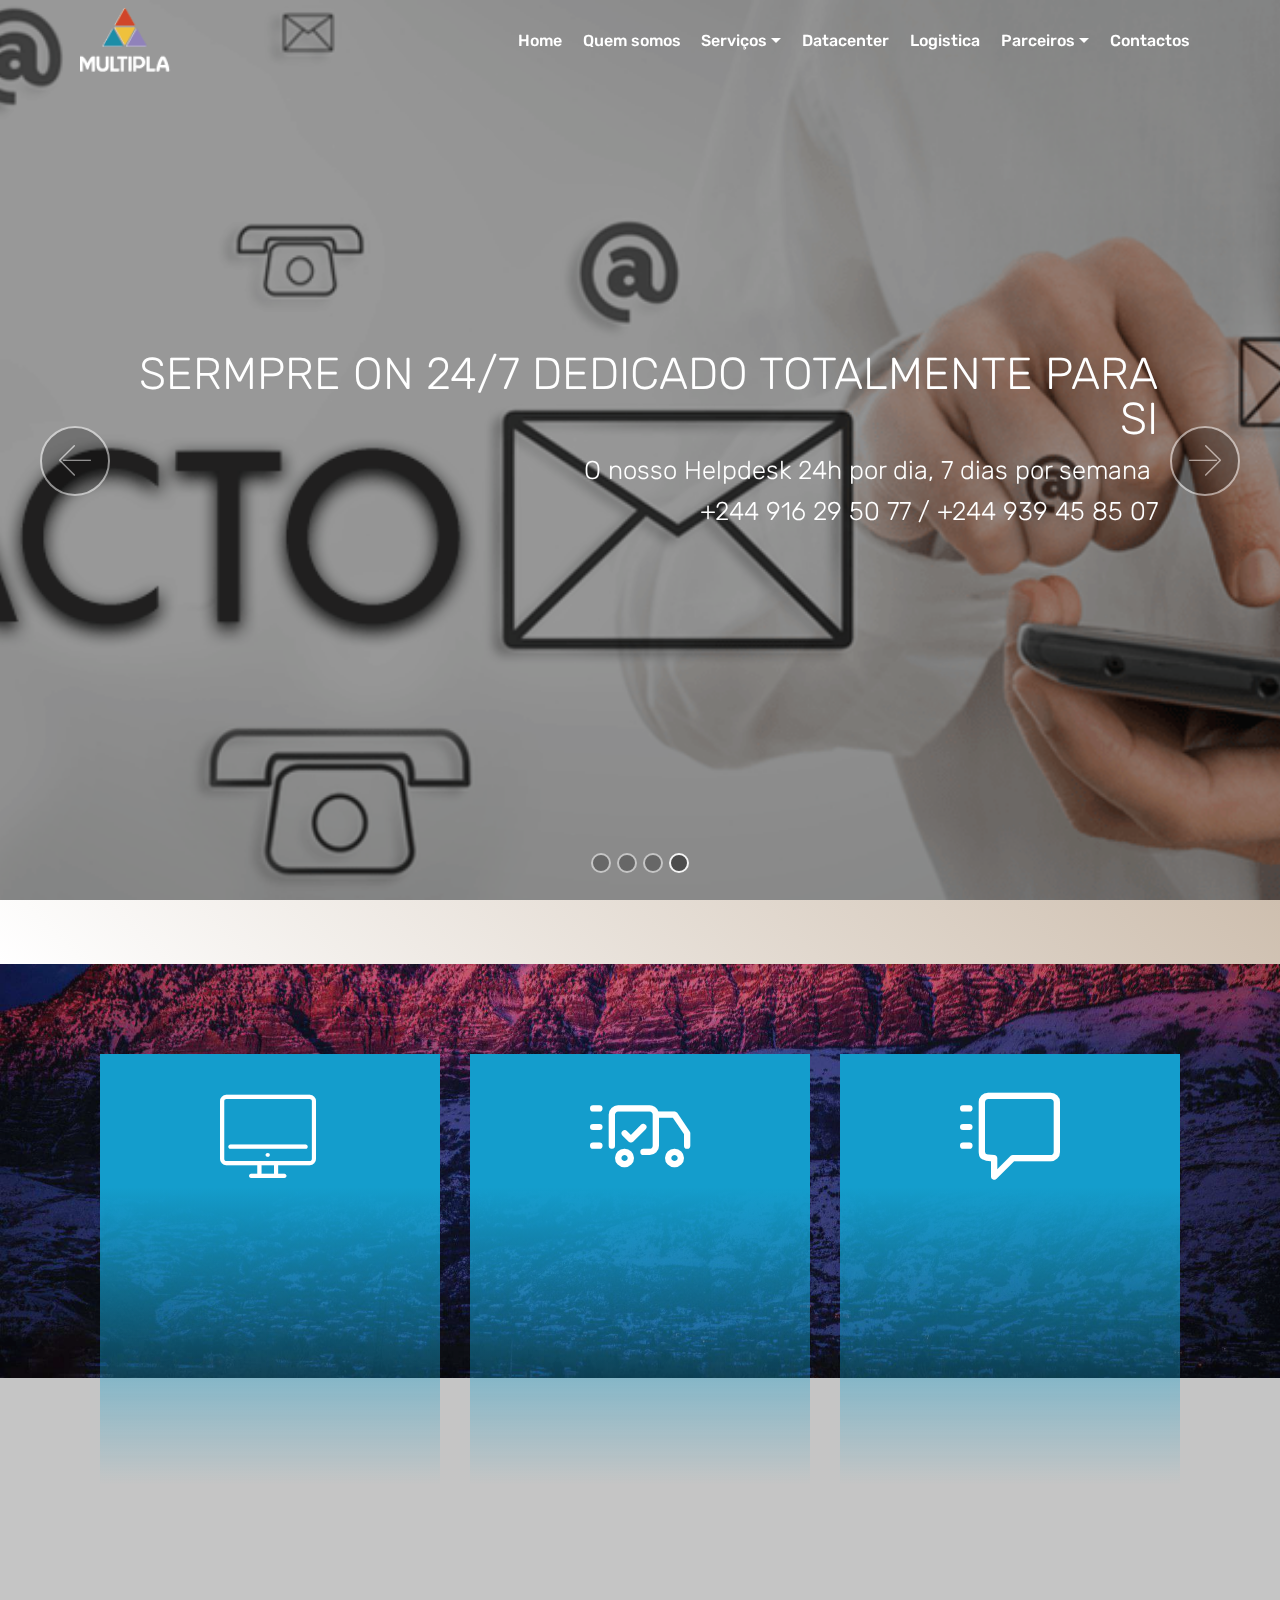
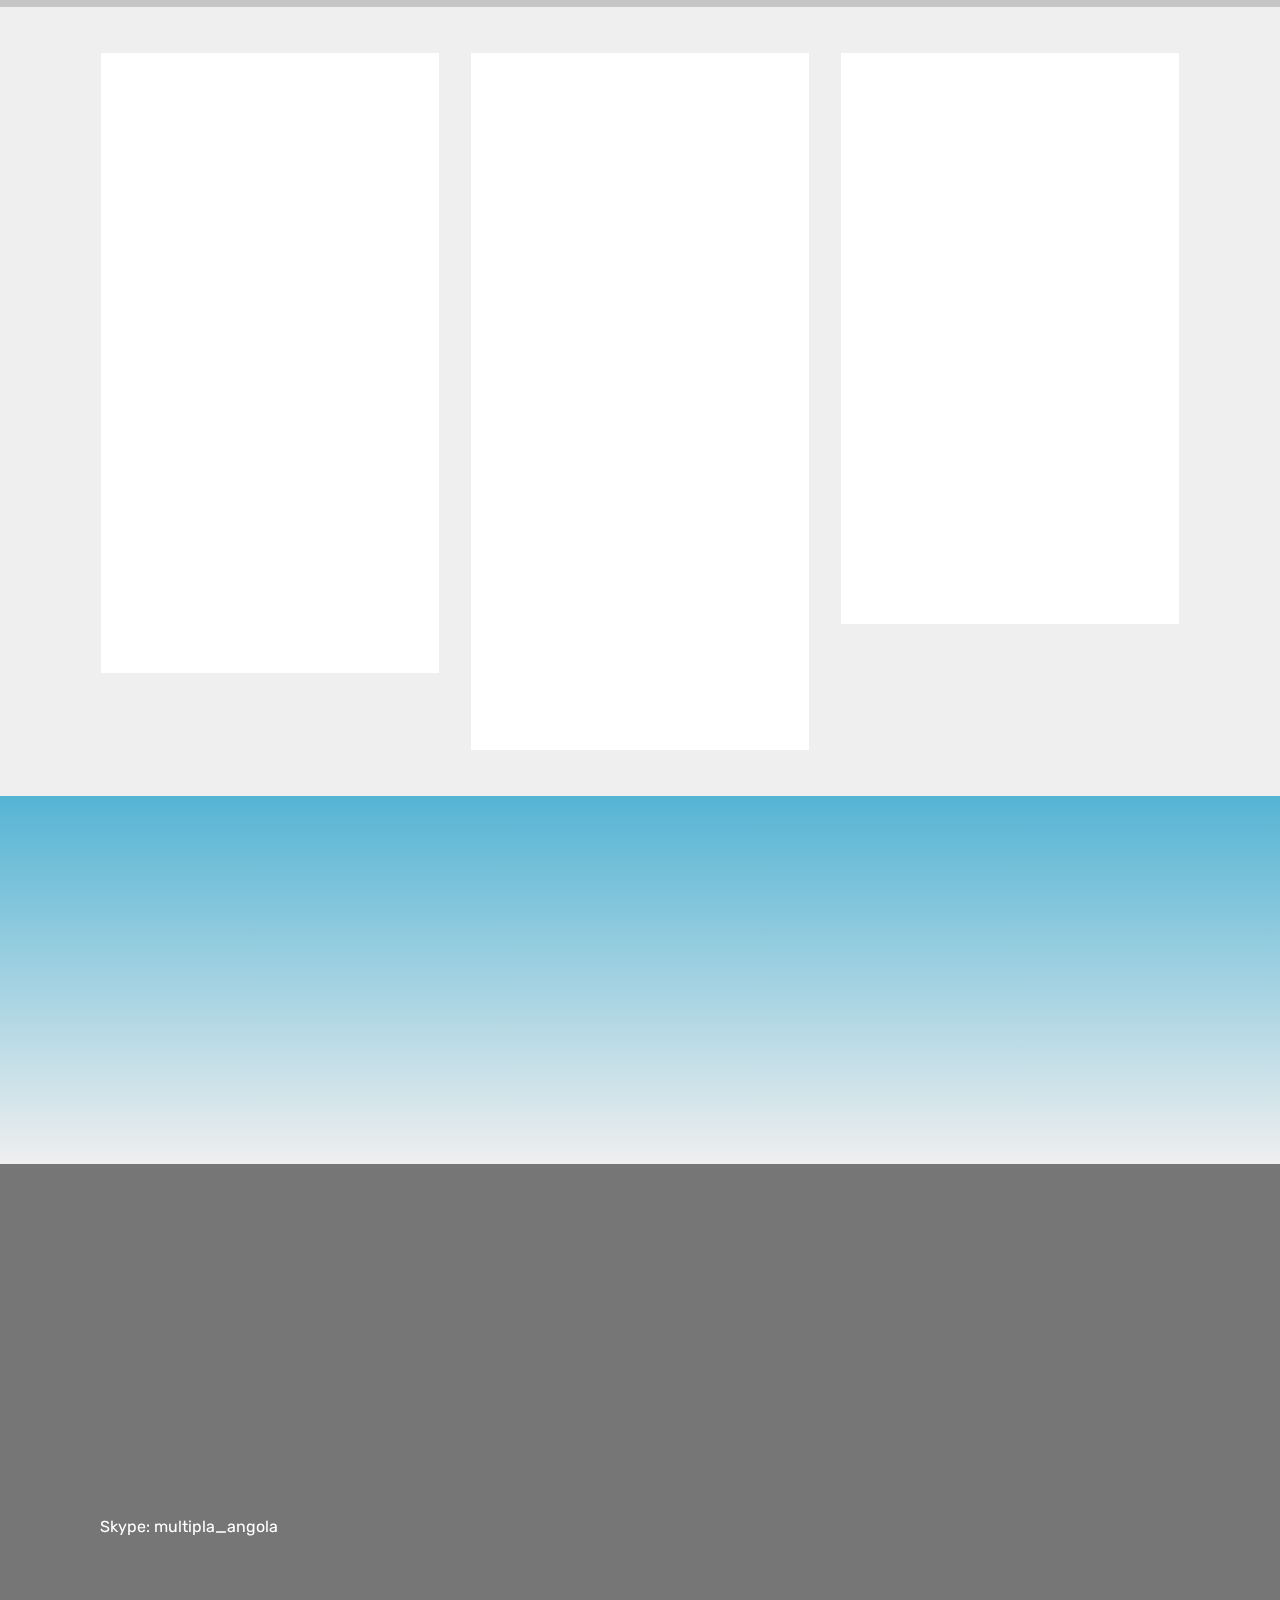
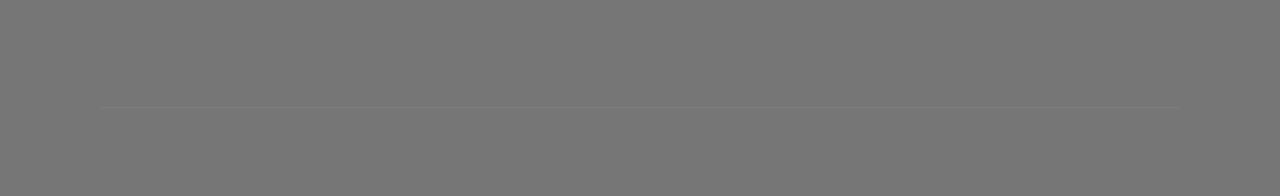
<file: index.html>
<!DOCTYPE html>
<html >
<head>
  <!-- Site made with Mobirise Website Builder v4.7.7, https://mobirise.com -->
  <meta charset="UTF-8">
  <meta http-equiv="X-UA-Compatible" content="IE=edge">
  <meta name="generator" content="Mobirise v4.7.7, mobirise.com">
  <meta name="viewport" content="width=device-width, initial-scale=1, minimum-scale=1">
  <link rel="shortcut icon" href="assets/images/logo2-128x114.png" type="image/x-icon">
  <meta name="description" content="">
  <title>Home</title>
  <link rel="stylesheet" href="assets/web/assets/mobirise-icons-bold/mobirise-icons-bold.css">
  <link rel="stylesheet" href="assets/web/assets/mobirise-icons/mobirise-icons.css">
  <link rel="stylesheet" href="assets/tether/tether.min.css">
  <link rel="stylesheet" href="assets/bootstrap/css/bootstrap.min.css">
  <link rel="stylesheet" href="assets/bootstrap/css/bootstrap-grid.min.css">
  <link rel="stylesheet" href="assets/bootstrap/css/bootstrap-reboot.min.css">
  <link rel="stylesheet" href="assets/dropdown/css/style.css">
  <link rel="stylesheet" href="assets/animatecss/animate.min.css">
  <link rel="stylesheet" href="assets/socicon/css/styles.css">
  <link rel="stylesheet" href="assets/theme/css/style.css">
  <link rel="stylesheet" href="assets/mobirise/css/mbr-additional.css" type="text/css">
  
  
  
</head>
<body>
  <section class="menu cid-qUVAnGeeSy" once="menu" id="menu2-0">

    

    <nav class="navbar navbar-expand beta-menu navbar-dropdown align-items-center navbar-fixed-top navbar-toggleable-sm bg-color transparent">
        <button class="navbar-toggler navbar-toggler-right" type="button" data-toggle="collapse" data-target="#navbarSupportedContent" aria-controls="navbarSupportedContent" aria-expanded="false" aria-label="Toggle navigation">
            <div class="hamburger">
                <span></span>
                <span></span>
                <span></span>
                <span></span>
            </div>
        </button>
        <div class="menu-logo">
            <div class="navbar-brand">
                <span class="navbar-logo">
                    <a href="#top">
                        <img src="assets/images/logo1-1-126x58.png" alt="Mobirise" title="" style="height: 4.1rem;">
                    </a>
                </span>
                
            </div>
        </div>
        <div class="collapse navbar-collapse" id="navbarSupportedContent">
            <ul class="navbar-nav nav-dropdown nav-right" data-app-modern-menu="true"><li class="nav-item">
                    <a class="nav-link link text-white display-4" href="https://mobirise.com">
                        Home</a>
                </li><li class="nav-item"><a class="nav-link link text-white display-4" href="quemsomos.html">
                        Quem somos</a></li><li class="nav-item dropdown"><a class="nav-link link dropdown-toggle text-white display-4" href="https://mobirise.com" data-toggle="dropdown-submenu" aria-expanded="false">
                        Serviços
                    </a><div class="dropdown-menu"><div class="dropdown"><a class="dropdown-item dropdown-toggle text-white display-4" href="servicos.html" data-toggle="dropdown-submenu" aria-expanded="false">Hosting</a><div class="dropdown-menu dropdown-submenu"><a class="dropdown-item text-white display-4" href="https://mobirise.com">Dedicado</a><a class="dropdown-item text-white display-4" href="https://mobirise.com">Virtual</a></div></div><a class="dropdown-item text-white display-4" href="https://mobirise.com" aria-expanded="false">Hosting</a></div></li><li class="nav-item"><a class="nav-link link text-white display-4" href="page4.html">
                        Datacenter</a></li><li class="nav-item"><a class="nav-link link text-white display-4" href="logistica.html">
                        Logistica</a></li><li class="nav-item dropdown"><a class="nav-link link dropdown-toggle text-white display-4" href="https://mobirise.com" data-toggle="dropdown-submenu" aria-expanded="false">
                        Parceiros</a><div class="dropdown-menu"><a class="dropdown-item text-white display-4" href="https://mobirise.com">Ipworld</a><a class="dropdown-item text-white display-4" href="https://mobirise.com">Virtualand</a></div></li>
                <li class="nav-item">
                    <a class="nav-link link text-white display-4" href="contactos.html">
                        Contactos</a>
                </li></ul>
            
        </div>
    </nav>
</section>

<section class="engine"><a href="https://mobirise.me/w">html5 templates</a></section><section class="carousel slide cid-qV2rsJkHCQ" data-interval="false" id="slider1-7">

    

    <div class="full-screen"><div class="mbr-slider slide carousel" data-pause="true" data-keyboard="false" data-ride="carousel" data-interval="3000"><ol class="carousel-indicators"><li data-app-prevent-settings="" data-target="#slider1-7" data-slide-to="0"></li><li data-app-prevent-settings="" data-target="#slider1-7" data-slide-to="1"></li><li data-app-prevent-settings="" data-target="#slider1-7" data-slide-to="2"></li><li data-app-prevent-settings="" data-target="#slider1-7" class=" active" data-slide-to="3"></li></ol><div class="carousel-inner" role="listbox"><div class="carousel-item slider-fullscreen-image" data-bg-video-slide="false" style="background-image: url(assets/images/slide-797x449.jpg);"><div class="container container-slide"><div class="image_wrapper"><div class="mbr-overlay" style="opacity: 0.2;"></div><img src="assets/images/slide-797x449.jpg"><div class="carousel-caption justify-content-center"><div class="col-10 align-right"><h2 class="mbr-fonts-style display-1">MÚLTIPLA</h2><p class="lead mbr-text mbr-fonts-style display-5">PIONEIRA NA INOVAÇÃO, ESTABELECENDO RELAÇÕES DURADOURAS PRIVILEGIANDO AS NECESSIDADES DOS CLIENTES.&nbsp;</p></div></div></div></div></div><div class="carousel-item slider-fullscreen-image" data-bg-video-slide="false" style="background-image: url(assets/images/datacenter-1964x1018.jpg);"><div class="container container-slide"><div class="image_wrapper"><div class="mbr-overlay" style="opacity: 0.2;"></div><img src="assets/images/datacenter-1964x1018.jpg"><div class="carousel-caption justify-content-center"><div class="col-10 align-right"><h2 class="mbr-fonts-style display-1">MANTENHA OS SEUS ACTIVOS SEMPRE ONLINE</h2><p class="lead mbr-text mbr-fonts-style display-5">DATACENTER COM OPTIMAS CONDIÇÕES DE ALOJAR OS SEUS EQUIPAMENTOS E APLICAÇÕES COM A MÁXIMA DISPONIBILIDADE DOS SISTEMAS E MONITORIZAÇÃO 24/7. &nbsp;</p></div></div></div></div></div><div class="carousel-item slider-fullscreen-image" data-bg-video-slide="false" style="background-image: url(assets/images/colocation-2000x939.jpg);"><div class="container container-slide"><div class="image_wrapper"><div class="mbr-overlay"></div><img src="assets/images/colocation-2000x939.jpg"><div class="carousel-caption justify-content-center"><div class="col-10 align-right"><h2 class="mbr-fonts-style display-1">HOSTING DEDICADO</h2><p class="lead mbr-text mbr-fonts-style display-5">NOVAS TECNOLOGIAS PARA SERVIDORES DEDICADOS À SUA ACTIVIDADE, POUPE HARDWARE COM ALOJAMENTO EM AMBIENTE DATACENTER<br></p></div></div></div></div></div><div class="carousel-item slider-fullscreen-image active" data-bg-video-slide="false" style="background-image: url(assets/images/contacto-1500x430.png);"><div class="container container-slide"><div class="image_wrapper"><div class="mbr-overlay" style="opacity: 0.4;"></div><img src="assets/images/contacto-1500x430.png"><div class="carousel-caption justify-content-center"><div class="col-10 align-right"><h2 class="mbr-fonts-style display-1">SERMPRE ON 24/7 DEDICADO TOTALMENTE PARA SI</h2><p class="lead mbr-text mbr-fonts-style display-5">O nosso Helpdesk 24h por dia, 7 dias por semana&nbsp;<br>+244 916 29 50 77 / +244 939 45 85 07</p></div></div></div></div></div></div><a data-app-prevent-settings="" class="carousel-control carousel-control-prev" role="button" data-slide="prev" href="#slider1-7"><span aria-hidden="true" class="mbri-left mbr-iconfont"></span><span class="sr-only">Previous</span></a><a data-app-prevent-settings="" class="carousel-control carousel-control-next" role="button" data-slide="next" href="#slider1-7"><span aria-hidden="true" class="mbri-right mbr-iconfont"></span><span class="sr-only">Next</span></a></div></div>

</section>

<section class="mbr-section info1 cid-qUVB91WKvA" id="info1-4">

    

    
    <div class="container">
        <div class="row justify-content-center content-row">
            <div class="media-container-column title col-12 col-lg-7 col-md-6">
                
                <h2 class="align-left mbr-bold mbr-fonts-style display-5">&nbsp;BEM VINDO AO UNIVERSO MÚLTIPLA</h2>
            </div>
            <div class="media-container-column col-12 col-lg-3 col-md-4">
                
            </div>
        </div>
    </div>
</section>

<section class="features8 cid-qUVAXInpoH mbr-parallax-background" id="features8-3">

    

    <div class="mbr-overlay" style="opacity: 0.2; background-color: rgb(35, 35, 35);">
    </div>

    <div class="container">
        <div class="media-container-row">

            <div class="card  col-12 col-md-6 col-lg-4">
                <div class="card-img">
                    <span class="mbr-iconfont mbri-desktop"></span>
                </div>
                <div class="card-box align-center">
                    <h4 class="card-title mbr-fonts-style display-7">
                        Datacenter</h4>
                    <p class="mbr-text mbr-fonts-style display-7">
                       Mobirise gives you the freedom to develop as many websites as you like given the fact that it is a desktop app.
                    </p>
                    <div class="mbr-section-btn text-center">
                        <a href="https://mobirise.com" class="btn btn-secondary display-4">
                            More
                        </a>
                    </div>
                </div>
            </div>

            <div class="card  col-12 col-md-6 col-lg-4">
                <div class="card-img">
                    <span class="mbr-iconfont mbrib-delivery"></span>
                </div>
                <div class="card-box align-center">
                    <h4 class="card-title mbr-fonts-style display-7">
                        Logística</h4>
                    <p class="mbr-text mbr-fonts-style display-7">
                       All sites you make with Mobirise are mobile-friendly. You don't have to create a special mobile version of your site.
                    </p>
                    <div class="mbr-section-btn text-center">
                        <a href="https://mobirise.com" class="btn btn-secondary display-4">
                            More
                        </a>
                    </div>
                </div>
            </div>

            <div class="card  col-12 col-md-6 col-lg-4">
                <div class="card-img">
                    <span class="mbr-iconfont mbrib-help"></span>
                </div>
                <div class="card-box align-center">
                    <h4 class="card-title mbr-fonts-style display-7">Suporte 24/7</h4>
                    <p class="mbr-text mbr-fonts-style display-7">
                       Mobirise offers many site blocks in several themes, and though these blocks are pre-made, they are flexible.
                    </p>
                    <div class="mbr-section-btn text-center">
                        <a href="https://mobirise.com" class="btn btn-secondary display-4">
                            More
                        </a>
                    </div>
                </div>
            </div>

            
        </div>
    </div>
</section>

<section class="features3 cid-qUVAJnyag6" id="features3-2">

    

    
    <div class="container">
        <div class="media-container-row">
            <div class="card p-3 col-12 col-md-6 col-lg-4">
                <div class="card-wrapper">
                    <div class="card-img">
                        <img src="assets/images/hosting-311x162.jpg" alt="Mobirise" title="">
                    </div>
                    <div class="card-box">
                        <h4 class="card-title mbr-fonts-style display-7">
                            HOSTING DEDICADO</h4>
                        <p class="mbr-text mbr-fonts-style display-7">
                            Os serviços de alojamento dedicado são especialmente indicados para Clientes que pretendem adquirir nova tecnologia de servidores dedicados à sua actividade, sem necessidade de realizar investimento em hardware ou software, com alojamento em ambiente de Datacenter e ligação Internet.
                        </p>
                    </div>
                    <div class="mbr-section-btn text-center"><a href="https://mobirise.com" class="btn btn-primary display-4">Ler mais</a></div>
                </div>
            </div>

            <div class="card p-3 col-12 col-md-6 col-lg-4">
                <div class="card-wrapper">
                    <div class="card-img">
                        <img src="assets/images/backup-259x194.jpg" alt="Mobirise" title="">
                    </div>
                    <div class="card-box">
                        <h4 class="card-title mbr-fonts-style display-7">
                            BACKUP<br></h4>
                        <p class="mbr-text mbr-fonts-style display-7">
                            A MULTIPLA disponibiliza agentes específicos para sistemas operativos Windows e Linux/UNIX, bem como para serviços e aplicações como SQL Server, Oracle, Exchange, Sharepoint, VMware, HyperV, Active Directory, bem como agentes de backup que permitem a cópia em tempo real bases de dados e ficheiros abertos
                        </p>
                    </div>
                    <div class="mbr-section-btn text-center"><a href="https://mobirise.com" class="btn btn-primary display-4">Ler mais</a></div>
                </div>
            </div>

            <div class="card p-3 col-12 col-md-6 col-lg-4">
                <div class="card-wrapper">
                    <div class="card-img">
                        <img src="assets/images/hosting-530x279.png" alt="Mobirise" title="">
                    </div>
                    <div class="card-box">
                        <h4 class="card-title mbr-fonts-style display-7">
                            STORAGE</h4>
                        <p class="mbr-text mbr-fonts-style display-7">
                            Quer necessite de armazenamento partilhado para alojamento de alguns gigabytes ou para vários terabytes de informação replicada, a nossa equipa de especialistas pode trabalhar consigo para desenhar uma solução à medida do crescimento do seu negócio!
                        </p>
                    </div>
                    <div class="mbr-section-btn text-center"><a href="https://mobirise.com" class="btn btn-primary display-4">Ler mais</a></div>
                </div>
            </div>

            
        </div>
    </div>
</section>

<section class="clients cid-qUVBx54NH1" id="clients-5">
      

    
        <div class="container mb-5">
            <div class="media-container-row">
                <div class="col-12 align-center">
                    <h2 class="mbr-section-title pb-3 mbr-fonts-style display-2">Os nossos Clientes</h2>
                    
                </div>
            </div>
        </div>

    <div class="container">
        <div class="carousel slide" data-ride="carousel" role="listbox">
            <div class="carousel-inner" data-visible="6">
                
                
                
                
                
            <div class="carousel-item ">
                    <div class="media-container-row">
                        <div class="col-md-12">
                            <div class="wrap-img ">
                                <img src="assets/images/bpc-299x169.jpg" class="img-responsive clients-img" alt="" title="">
                            </div>
                        </div>
                    </div>
                </div><div class="carousel-item ">
                    <div class="media-container-row">
                        <div class="col-md-12">
                            <div class="wrap-img ">
                                <img src="assets/images/bai-318x159.jpg" class="img-responsive clients-img" alt="" title="">
                            </div>
                        </div>
                    </div>
                </div><div class="carousel-item ">
                    <div class="media-container-row">
                        <div class="col-md-12">
                            <div class="wrap-img ">
                                <img src="assets/images/bcaixa-240x144.jpg" class="img-responsive clients-img" alt="" title="">
                            </div>
                        </div>
                    </div>
                </div><div class="carousel-item ">
                    <div class="media-container-row">
                        <div class="col-md-12">
                            <div class="wrap-img ">
                                <img src="assets/images/ncr-317x159.png" class="img-responsive clients-img" alt="" title="">
                            </div>
                        </div>
                    </div>
                </div><div class="carousel-item ">
                    <div class="media-container-row">
                        <div class="col-md-12">
                            <div class="wrap-img ">
                                <img src="assets/images/ensa-292x172.png" class="img-responsive clients-img" alt="" title="">
                            </div>
                        </div>
                    </div>
                </div></div>
            <div class="carousel-controls">
                <a data-app-prevent-settings="" class="carousel-control carousel-control-prev" role="button" data-slide="prev">
                    <span aria-hidden="true" class="mbri-left mbr-iconfont"></span>
                    <span class="sr-only">Previous</span>
                </a>
                <a data-app-prevent-settings="" class="carousel-control carousel-control-next" role="button" data-slide="next">
                    <span aria-hidden="true" class="mbri-right mbr-iconfont"></span>
                    <span class="sr-only">Next</span>
                </a>
            </div>
        </div>
    </div>
</section>

<section class="cid-qUVBOPUdo6" id="footer2-6">

    

    

    <div class="container">
        <div class="media-container-row content mbr-white">
            <div class="col-12 col-md-3 mbr-fonts-style display-7">
                <p class="mbr-text">&nbsp;</p><p>
                    <strong>Endereço</strong>
                    <br>
                    <br>Hotel Presidente,&nbsp;Largo 17 de  Setembo,<br>4º andar, Salas 439 - 441<br>Luanda - Angola &nbsp; &nbsp; &nbsp; &nbsp; &nbsp; &nbsp; &nbsp; &nbsp; &nbsp; &nbsp;<br>
                    <br>
                    <br><strong>Contacto</strong>&nbsp;<br>
                    <br>Email: multipla@multipla.co.ao</p>Skype:&nbsp;multipla_angola<br><p> &nbsp; &nbsp; &nbsp; &nbsp; &nbsp; &nbsp; &nbsp; &nbsp; &nbsp; &nbsp;<br>Phone: +244  923 320 730&nbsp; &nbsp; &nbsp; &nbsp; &nbsp; &nbsp; &nbsp; &nbsp; &nbsp;&nbsp;&nbsp;&nbsp;&nbsp;&nbsp;&nbsp;&nbsp;&nbsp;<br>&nbsp; &nbsp; &nbsp; &nbsp; &nbsp; &nbsp; &nbsp; &nbsp;+244 916 295 079</p><p>&nbsp;</p>
            </div>
            <div class="col-12 col-md-3 mbr-fonts-style display-7">
                <p class="mbr-text">
                    <strong><br></strong><br><strong>Links ùteis</strong><br>
                    <br>NOC<br>Helpdesk<br>Datacenter<br>Logística<br><br>Ipworld<br><br>
                    <br><br></p>
            </div>
            <div class="col-12 col-md-6">
                <div class="google-map"><iframe frameborder="0" style="border:0" src="https://www.google.com/maps/embed/v1/place?key=AIzaSyA0Dx_boXQiwvdz8sJHoYeZNVTdoWONYkU&amp;q=place_id:ChIJvXGkpEDyURoR44mWizZPtC4" allowfullscreen=""></iframe></div>
            </div>
        </div>
        <div class="footer-lower">
            <div class="media-container-row">
                <div class="col-sm-12">
                    <hr>
                </div>
            </div>
            <div class="media-container-row mbr-white">
                <div class="col-sm-6 copyright">
                    <p class="mbr-text mbr-fonts-style display-7">
                        © Copyright 2017 Múltipla<br></p>
                </div>
                <div class="col-md-6">
                    <div class="social-list align-right">
                        <div class="soc-item">
                            <a href="https://twitter.com/mobirise" target="_blank">
                                <span class="mbr-iconfont mbr-iconfont-social socicon-twitter socicon" style="font-size: 27px; color: rgb(49, 12, 245);"></span>
                            </a>
                        </div>
                        <div class="soc-item">
                            <a href="https://www.facebook.com/pages/Mobirise/1616226671953247" target="_blank">
                                <span class="mbr-iconfont mbr-iconfont-social socicon-facebook socicon" style="font-size: 27px; color: rgb(255, 51, 102);"></span>
                            </a>
                        </div>
                        <div class="soc-item">
                            <a href="https://www.youtube.com/c/mobirise" target="_blank">
                                <span class="mbr-iconfont mbr-iconfont-social socicon-youtube socicon" style="font-size: 27px; color: rgb(255, 51, 102);"></span>
                            </a>
                        </div>
                        <div class="soc-item">
                            <a href="https://instagram.com/mobirise" target="_blank">
                                <span class="mbr-iconfont mbr-iconfont-social socicon-instagram socicon" style="font-size: 27px; color: rgb(255, 51, 102);"></span>
                            </a>
                        </div>
                        
                        
                    </div>
                </div>
            </div>
        </div>
    </div>
</section>


  <script src="assets/web/assets/jquery/jquery.min.js"></script>
  <script src="assets/popper/popper.min.js"></script>
  <script src="assets/tether/tether.min.js"></script>
  <script src="assets/bootstrap/js/bootstrap.min.js"></script>
  <script src="assets/dropdown/js/script.min.js"></script>
  <script src="assets/touchswipe/jquery.touch-swipe.min.js"></script>
  <script src="assets/ytplayer/jquery.mb.ytplayer.min.js"></script>
  <script src="assets/vimeoplayer/jquery.mb.vimeo_player.js"></script>
  <script src="assets/smoothscroll/smooth-scroll.js"></script>
  <script src="assets/bootstrapcarouselswipe/bootstrap-carousel-swipe.js"></script>
  <script src="assets/parallax/jarallax.min.js"></script>
  <script src="assets/mbr-clients-slider/mbr-clients-slider.js"></script>
  <script src="assets/viewportchecker/jquery.viewportchecker.js"></script>
  <script src="assets/theme/js/script.js"></script>
  <script src="assets/slidervideo/script.js"></script>
  
  
 <div id="scrollToTop" class="scrollToTop mbr-arrow-up"><a style="text-align: center;"><i></i></a></div>
    <input name="animation" type="hidden">
  </body>
</html>
</file>
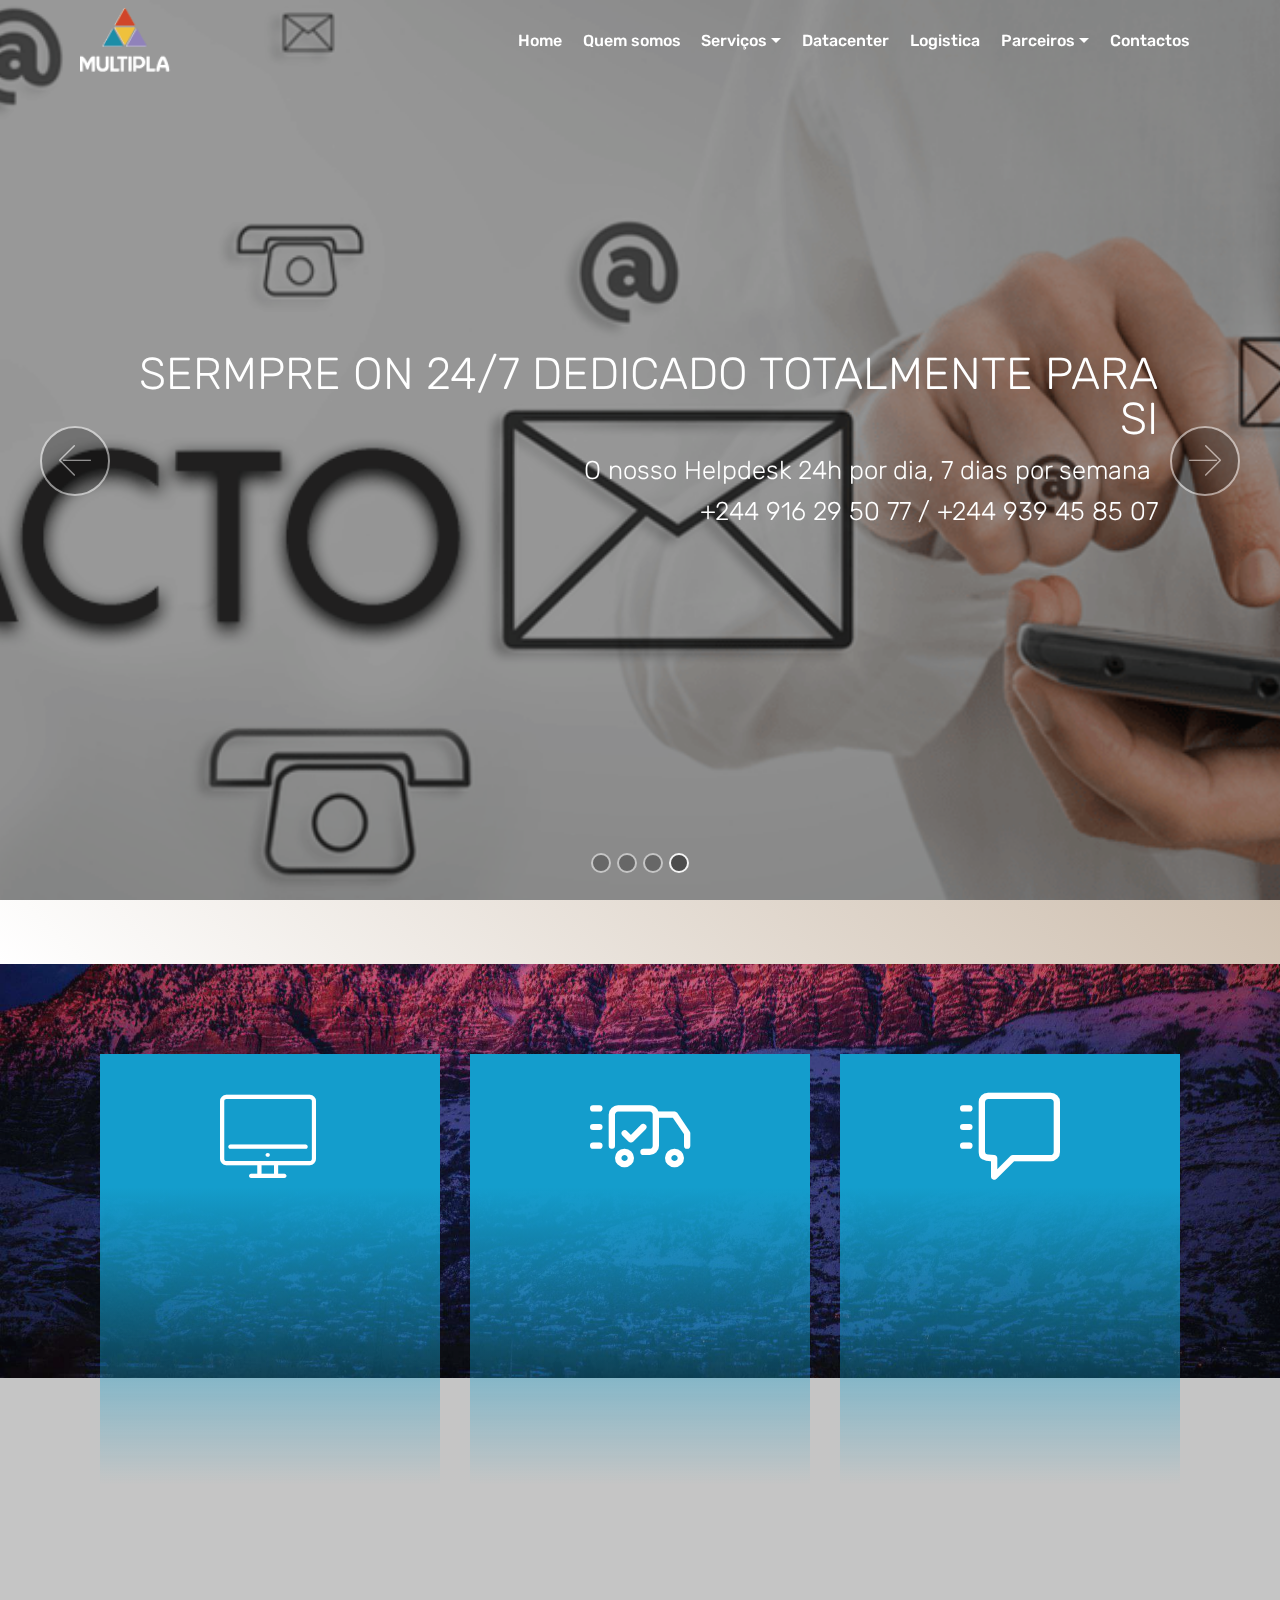
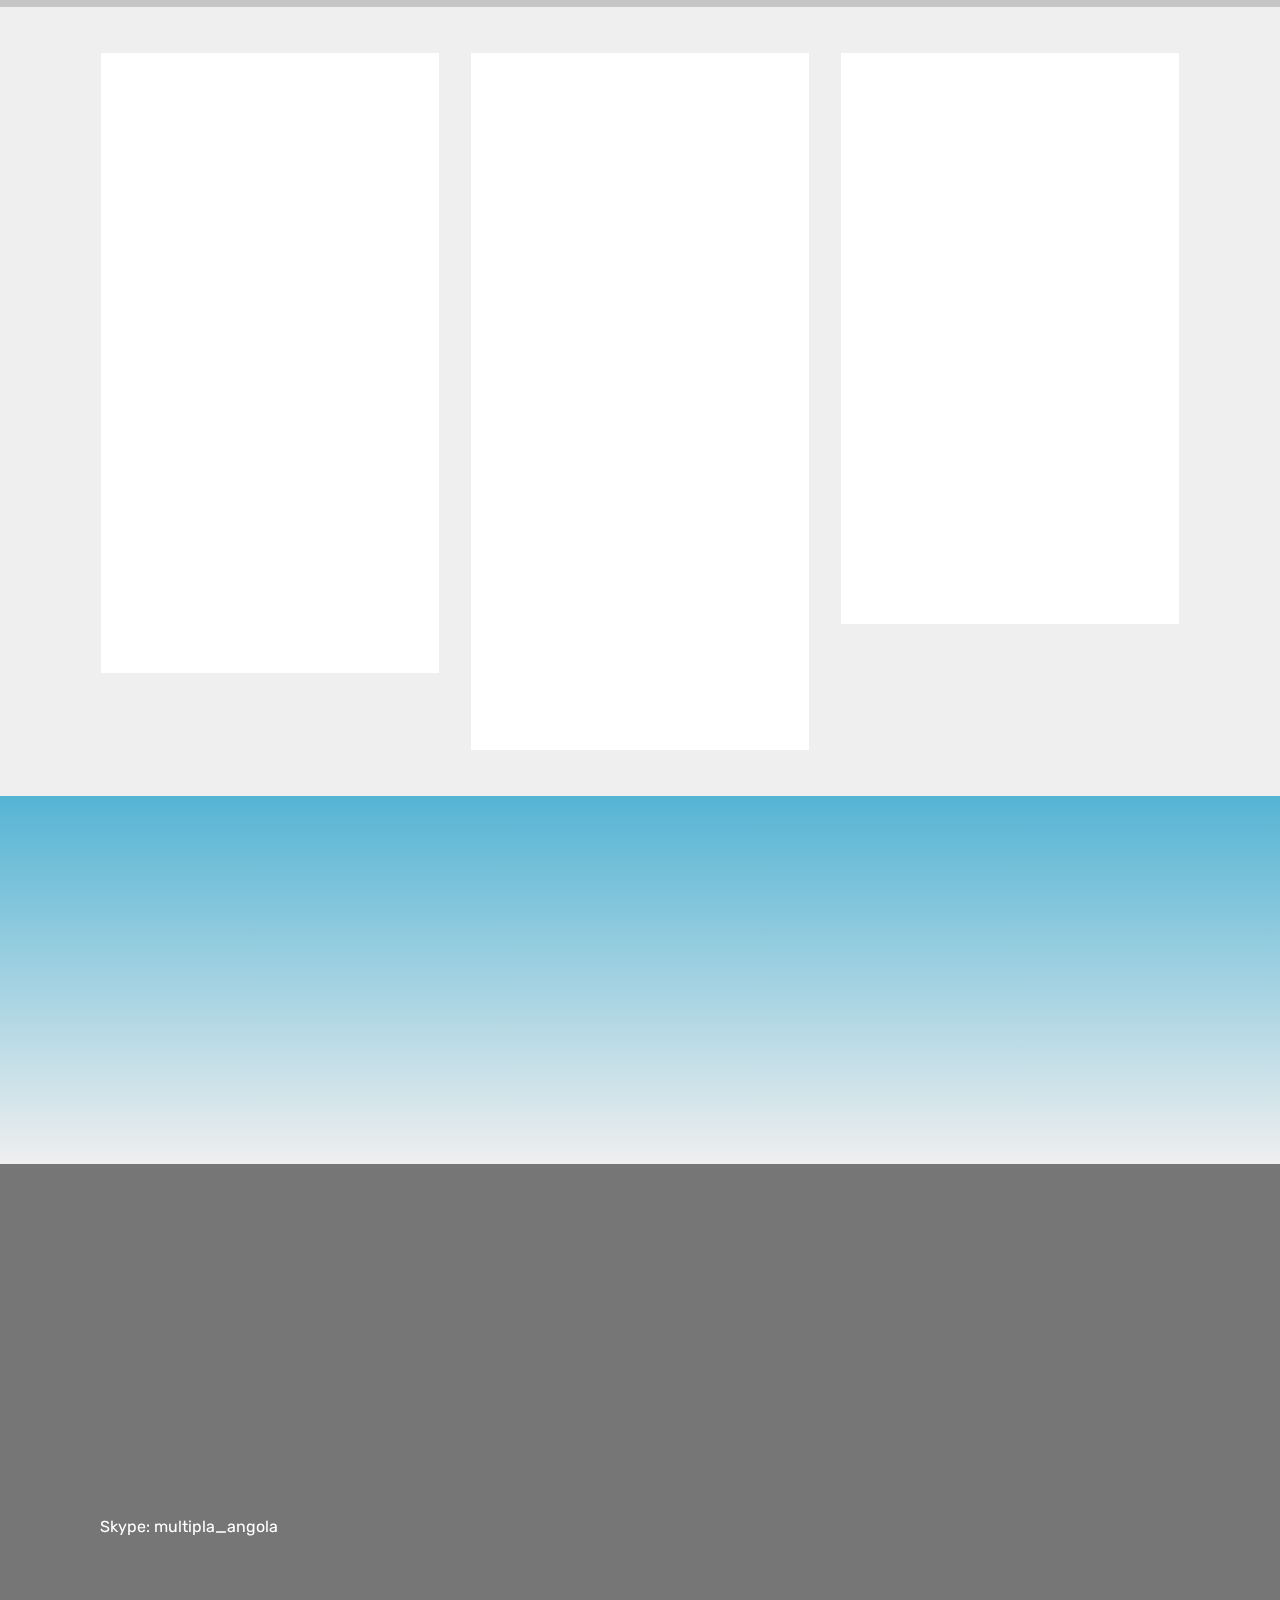
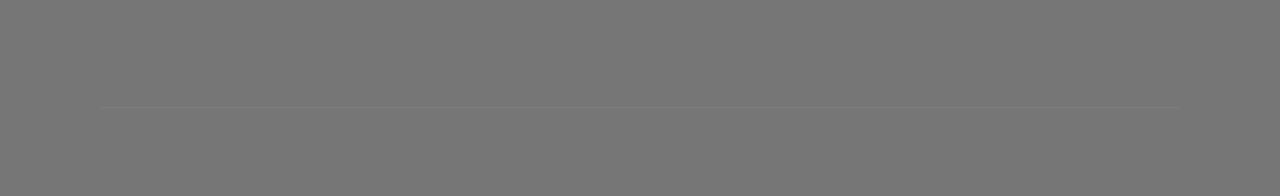
<file: contactos.html>
<!DOCTYPE html>
<html >
<head>
  <!-- Site made with Mobirise Website Builder v4.7.7, https://mobirise.com -->
  <meta charset="UTF-8">
  <meta http-equiv="X-UA-Compatible" content="IE=edge">
  <meta name="generator" content="Mobirise v4.7.7, mobirise.com">
  <meta name="viewport" content="width=device-width, initial-scale=1, minimum-scale=1">
  <link rel="shortcut icon" href="assets/images/logo2-128x114.png" type="image/x-icon">
  <meta name="description" content="">
  <title>contactos</title>
  <link rel="stylesheet" href="assets/web/assets/mobirise-icons-bold/mobirise-icons-bold.css">
  <link rel="stylesheet" href="assets/web/assets/mobirise-icons/mobirise-icons.css">
  <link rel="stylesheet" href="assets/tether/tether.min.css">
  <link rel="stylesheet" href="assets/bootstrap/css/bootstrap.min.css">
  <link rel="stylesheet" href="assets/bootstrap/css/bootstrap-grid.min.css">
  <link rel="stylesheet" href="assets/bootstrap/css/bootstrap-reboot.min.css">
  <link rel="stylesheet" href="assets/dropdown/css/style.css">
  <link rel="stylesheet" href="assets/animatecss/animate.min.css">
  <link rel="stylesheet" href="assets/socicon/css/styles.css">
  <link rel="stylesheet" href="assets/theme/css/style.css">
  <link rel="stylesheet" href="assets/mobirise/css/mbr-additional.css" type="text/css">
  
  
  
</head>
<body>
  <section class="menu cid-qVeOlKoy98" once="menu" id="menu2-18">

    

    <nav class="navbar navbar-expand beta-menu navbar-dropdown align-items-center navbar-fixed-top navbar-toggleable-sm bg-color transparent">
        <button class="navbar-toggler navbar-toggler-right" type="button" data-toggle="collapse" data-target="#navbarSupportedContent" aria-controls="navbarSupportedContent" aria-expanded="false" aria-label="Toggle navigation">
            <div class="hamburger">
                <span></span>
                <span></span>
                <span></span>
                <span></span>
            </div>
        </button>
        <div class="menu-logo">
            <div class="navbar-brand">
                <span class="navbar-logo">
                    <a href="#top">
                        <img src="assets/images/logo1-1-126x58.png" alt="Mobirise" title="" style="height: 4.1rem;">
                    </a>
                </span>
                
            </div>
        </div>
        <div class="collapse navbar-collapse" id="navbarSupportedContent">
            <ul class="navbar-nav nav-dropdown nav-right" data-app-modern-menu="true"><li class="nav-item">
                    <a class="nav-link link text-white display-4" href="https://mobirise.com">
                        Home</a>
                </li><li class="nav-item"><a class="nav-link link text-white display-4" href="quemsomos.html">
                        Quem somos</a></li><li class="nav-item dropdown"><a class="nav-link link dropdown-toggle text-white display-4" href="https://mobirise.com" data-toggle="dropdown-submenu" aria-expanded="false">
                        Serviços
                    </a><div class="dropdown-menu"><div class="dropdown"><a class="dropdown-item dropdown-toggle text-white display-4" href="servicos.html" data-toggle="dropdown-submenu" aria-expanded="false">Hosting</a><div class="dropdown-menu dropdown-submenu"><a class="dropdown-item text-white display-4" href="https://mobirise.com">Dedicado</a><a class="dropdown-item text-white display-4" href="https://mobirise.com">Virtual</a></div></div><a class="dropdown-item text-white display-4" href="https://mobirise.com" aria-expanded="false">Hosting</a></div></li><li class="nav-item"><a class="nav-link link text-white display-4" href="page4.html">
                        Datacenter</a></li><li class="nav-item"><a class="nav-link link text-white display-4" href="logistica.html">
                        Logistica</a></li><li class="nav-item dropdown"><a class="nav-link link dropdown-toggle text-white display-4" href="https://mobirise.com" data-toggle="dropdown-submenu" aria-expanded="false">
                        Parceiros</a><div class="dropdown-menu"><a class="dropdown-item text-white display-4" href="https://mobirise.com">Ipworld</a><a class="dropdown-item text-white display-4" href="https://mobirise.com">Virtualand</a></div></li>
                <li class="nav-item">
                    <a class="nav-link link text-white display-4" href="contactos.html">
                        Contactos</a>
                </li></ul>
            
        </div>
    </nav>
</section>

<section class="engine"><a href="https://mobirise.me/j">website templates</a></section><section class="carousel slide cid-qVeOlL7WZm" data-interval="false" id="slider1-19">

    

    <div class="full-screen"><div class="mbr-slider slide carousel" data-pause="true" data-keyboard="false" data-ride="carousel" data-interval="3000"><ol class="carousel-indicators"><li data-app-prevent-settings="" data-target="#slider1-19" data-slide-to="0"></li><li data-app-prevent-settings="" data-target="#slider1-19" data-slide-to="1"></li><li data-app-prevent-settings="" data-target="#slider1-19" data-slide-to="2"></li><li data-app-prevent-settings="" data-target="#slider1-19" class=" active" data-slide-to="3"></li></ol><div class="carousel-inner" role="listbox"><div class="carousel-item slider-fullscreen-image" data-bg-video-slide="false" style="background-image: url(assets/images/slide-797x449.jpg);"><div class="container container-slide"><div class="image_wrapper"><div class="mbr-overlay" style="opacity: 0.2;"></div><img src="assets/images/slide-797x449.jpg"><div class="carousel-caption justify-content-center"><div class="col-10 align-right"><h2 class="mbr-fonts-style display-1">MÚLTIPLA</h2><p class="lead mbr-text mbr-fonts-style display-5">PIONEIRA NA INOVAÇÃO, ESTABELECENDO RELAÇÕES DURADOURAS PRIVILEGIANDO AS NECESSIDADES DOS CLIENTES.&nbsp;</p></div></div></div></div></div><div class="carousel-item slider-fullscreen-image" data-bg-video-slide="false" style="background-image: url(assets/images/datacenter-1964x1018.jpg);"><div class="container container-slide"><div class="image_wrapper"><div class="mbr-overlay" style="opacity: 0.2;"></div><img src="assets/images/datacenter-1964x1018.jpg"><div class="carousel-caption justify-content-center"><div class="col-10 align-right"><h2 class="mbr-fonts-style display-1">MANTENHA OS SEUS ACTIVOS SEMPRE ONLINE</h2><p class="lead mbr-text mbr-fonts-style display-5">DATACENTER COM OPTIMAS CONDIÇÕES DE ALOJAR OS SEUS EQUIPAMENTOS E APLICAÇÕES COM A MÁXIMA DISPONIBILIDADE DOS SISTEMAS E MONITORIZAÇÃO 24/7. &nbsp;</p></div></div></div></div></div><div class="carousel-item slider-fullscreen-image" data-bg-video-slide="false" style="background-image: url(assets/images/colocation-2000x939.jpg);"><div class="container container-slide"><div class="image_wrapper"><div class="mbr-overlay"></div><img src="assets/images/colocation-2000x939.jpg"><div class="carousel-caption justify-content-center"><div class="col-10 align-right"><h2 class="mbr-fonts-style display-1">HOSTING DEDICADO</h2><p class="lead mbr-text mbr-fonts-style display-5">NOVAS TECNOLOGIAS PARA SERVIDORES DEDICADOS À SUA ACTIVIDADE, POUPE HARDWARE COM ALOJAMENTO EM AMBIENTE DATACENTER<br></p></div></div></div></div></div><div class="carousel-item slider-fullscreen-image active" data-bg-video-slide="false" style="background-image: url(assets/images/contacto-1500x430.png);"><div class="container container-slide"><div class="image_wrapper"><div class="mbr-overlay" style="opacity: 0.4;"></div><img src="assets/images/contacto-1500x430.png"><div class="carousel-caption justify-content-center"><div class="col-10 align-right"><h2 class="mbr-fonts-style display-1">SERMPRE ON 24/7 DEDICADO TOTALMENTE PARA SI</h2><p class="lead mbr-text mbr-fonts-style display-5">O nosso Helpdesk 24h por dia, 7 dias por semana&nbsp;<br>+244 916 29 50 77 / +244 939 45 85 07</p></div></div></div></div></div></div><a data-app-prevent-settings="" class="carousel-control carousel-control-prev" role="button" data-slide="prev" href="#slider1-19"><span aria-hidden="true" class="mbri-left mbr-iconfont"></span><span class="sr-only">Previous</span></a><a data-app-prevent-settings="" class="carousel-control carousel-control-next" role="button" data-slide="next" href="#slider1-19"><span aria-hidden="true" class="mbri-right mbr-iconfont"></span><span class="sr-only">Next</span></a></div></div>

</section>

<section class="mbr-section info1 cid-qVeOlLAhv5" id="info1-1a">

    

    
    <div class="container">
        <div class="row justify-content-center content-row">
            <div class="media-container-column title col-12 col-lg-7 col-md-6">
                
                <h2 class="align-left mbr-bold mbr-fonts-style display-5">&nbsp;BEM VINDO AO UNIVERSO MÚLTIPLA</h2>
            </div>
            <div class="media-container-column col-12 col-lg-3 col-md-4">
                
            </div>
        </div>
    </div>
</section>

<section class="features8 cid-qVeOlM7gtf mbr-parallax-background" id="features8-1b">

    

    <div class="mbr-overlay" style="opacity: 0.2; background-color: rgb(35, 35, 35);">
    </div>

    <div class="container">
        <div class="media-container-row">

            <div class="card  col-12 col-md-6 col-lg-4">
                <div class="card-img">
                    <span class="mbr-iconfont mbri-desktop"></span>
                </div>
                <div class="card-box align-center">
                    <h4 class="card-title mbr-fonts-style display-7">
                        Datacenter</h4>
                    <p class="mbr-text mbr-fonts-style display-7">
                       Mobirise gives you the freedom to develop as many websites as you like given the fact that it is a desktop app.
                    </p>
                    <div class="mbr-section-btn text-center">
                        <a href="https://mobirise.com" class="btn btn-secondary display-4">
                            More
                        </a>
                    </div>
                </div>
            </div>

            <div class="card  col-12 col-md-6 col-lg-4">
                <div class="card-img">
                    <span class="mbr-iconfont mbrib-delivery"></span>
                </div>
                <div class="card-box align-center">
                    <h4 class="card-title mbr-fonts-style display-7">
                        Logística</h4>
                    <p class="mbr-text mbr-fonts-style display-7">
                       All sites you make with Mobirise are mobile-friendly. You don't have to create a special mobile version of your site.
                    </p>
                    <div class="mbr-section-btn text-center">
                        <a href="https://mobirise.com" class="btn btn-secondary display-4">
                            More
                        </a>
                    </div>
                </div>
            </div>

            <div class="card  col-12 col-md-6 col-lg-4">
                <div class="card-img">
                    <span class="mbr-iconfont mbrib-help"></span>
                </div>
                <div class="card-box align-center">
                    <h4 class="card-title mbr-fonts-style display-7">Suporte 24/7</h4>
                    <p class="mbr-text mbr-fonts-style display-7">
                       Mobirise offers many site blocks in several themes, and though these blocks are pre-made, they are flexible.
                    </p>
                    <div class="mbr-section-btn text-center">
                        <a href="https://mobirise.com" class="btn btn-secondary display-4">
                            More
                        </a>
                    </div>
                </div>
            </div>

            
        </div>
    </div>
</section>

<section class="features3 cid-qVeOlMXI5q" id="features3-1c">

    

    
    <div class="container">
        <div class="media-container-row">
            <div class="card p-3 col-12 col-md-6 col-lg-4">
                <div class="card-wrapper">
                    <div class="card-img">
                        <img src="assets/images/hosting-311x162.jpg" alt="Mobirise" title="">
                    </div>
                    <div class="card-box">
                        <h4 class="card-title mbr-fonts-style display-7">
                            HOSTING DEDICADO</h4>
                        <p class="mbr-text mbr-fonts-style display-7">
                            Os serviços de alojamento dedicado são especialmente indicados para Clientes que pretendem adquirir nova tecnologia de servidores dedicados à sua actividade, sem necessidade de realizar investimento em hardware ou software, com alojamento em ambiente de Datacenter e ligação Internet.
                        </p>
                    </div>
                    <div class="mbr-section-btn text-center"><a href="https://mobirise.com" class="btn btn-primary display-4">Ler mais</a></div>
                </div>
            </div>

            <div class="card p-3 col-12 col-md-6 col-lg-4">
                <div class="card-wrapper">
                    <div class="card-img">
                        <img src="assets/images/backup-259x194.jpg" alt="Mobirise" title="">
                    </div>
                    <div class="card-box">
                        <h4 class="card-title mbr-fonts-style display-7">
                            BACKUP<br></h4>
                        <p class="mbr-text mbr-fonts-style display-7">
                            A MULTIPLA disponibiliza agentes específicos para sistemas operativos Windows e Linux/UNIX, bem como para serviços e aplicações como SQL Server, Oracle, Exchange, Sharepoint, VMware, HyperV, Active Directory, bem como agentes de backup que permitem a cópia em tempo real bases de dados e ficheiros abertos
                        </p>
                    </div>
                    <div class="mbr-section-btn text-center"><a href="https://mobirise.com" class="btn btn-primary display-4">Ler mais</a></div>
                </div>
            </div>

            <div class="card p-3 col-12 col-md-6 col-lg-4">
                <div class="card-wrapper">
                    <div class="card-img">
                        <img src="assets/images/hosting-530x279.png" alt="Mobirise" title="">
                    </div>
                    <div class="card-box">
                        <h4 class="card-title mbr-fonts-style display-7">
                            STORAGE</h4>
                        <p class="mbr-text mbr-fonts-style display-7">
                            Quer necessite de armazenamento partilhado para alojamento de alguns gigabytes ou para vários terabytes de informação replicada, a nossa equipa de especialistas pode trabalhar consigo para desenhar uma solução à medida do crescimento do seu negócio!
                        </p>
                    </div>
                    <div class="mbr-section-btn text-center"><a href="https://mobirise.com" class="btn btn-primary display-4">Ler mais</a></div>
                </div>
            </div>

            
        </div>
    </div>
</section>

<section class="clients cid-qVeOlNIycI" id="clients-1d">
      

    
        <div class="container mb-5">
            <div class="media-container-row">
                <div class="col-12 align-center">
                    <h2 class="mbr-section-title pb-3 mbr-fonts-style display-2">Os nossos Clientes</h2>
                    
                </div>
            </div>
        </div>

    <div class="container">
        <div class="carousel slide" data-ride="carousel" role="listbox">
            <div class="carousel-inner" data-visible="6">
                
                
                
                
                
            <div class="carousel-item ">
                    <div class="media-container-row">
                        <div class="col-md-12">
                            <div class="wrap-img ">
                                <img src="assets/images/bpc-299x169.jpg" class="img-responsive clients-img" alt="" title="">
                            </div>
                        </div>
                    </div>
                </div><div class="carousel-item ">
                    <div class="media-container-row">
                        <div class="col-md-12">
                            <div class="wrap-img ">
                                <img src="assets/images/bai-318x159.jpg" class="img-responsive clients-img" alt="" title="">
                            </div>
                        </div>
                    </div>
                </div><div class="carousel-item ">
                    <div class="media-container-row">
                        <div class="col-md-12">
                            <div class="wrap-img ">
                                <img src="assets/images/bcaixa-240x144.jpg" class="img-responsive clients-img" alt="" title="">
                            </div>
                        </div>
                    </div>
                </div><div class="carousel-item ">
                    <div class="media-container-row">
                        <div class="col-md-12">
                            <div class="wrap-img ">
                                <img src="assets/images/ncr-317x159.png" class="img-responsive clients-img" alt="" title="">
                            </div>
                        </div>
                    </div>
                </div><div class="carousel-item ">
                    <div class="media-container-row">
                        <div class="col-md-12">
                            <div class="wrap-img ">
                                <img src="assets/images/ensa-292x172.png" class="img-responsive clients-img" alt="" title="">
                            </div>
                        </div>
                    </div>
                </div></div>
            <div class="carousel-controls">
                <a data-app-prevent-settings="" class="carousel-control carousel-control-prev" role="button" data-slide="prev">
                    <span aria-hidden="true" class="mbri-left mbr-iconfont"></span>
                    <span class="sr-only">Previous</span>
                </a>
                <a data-app-prevent-settings="" class="carousel-control carousel-control-next" role="button" data-slide="next">
                    <span aria-hidden="true" class="mbri-right mbr-iconfont"></span>
                    <span class="sr-only">Next</span>
                </a>
            </div>
        </div>
    </div>
</section>

<section class="cid-qVeOlOsnnw" id="footer2-1e">

    

    

    <div class="container">
        <div class="media-container-row content mbr-white">
            <div class="col-12 col-md-3 mbr-fonts-style display-7">
                <p class="mbr-text">&nbsp;</p><p>
                    <strong>Endereço</strong>
                    <br>
                    <br>Hotel Presidente,&nbsp;Largo 17 de  Setembo,<br>4º andar, Salas 439 - 441<br>Luanda - Angola &nbsp; &nbsp; &nbsp; &nbsp; &nbsp; &nbsp; &nbsp; &nbsp; &nbsp; &nbsp;<br>
                    <br>
                    <br><strong>Contacto</strong>&nbsp;<br>
                    <br>Email: multipla@multipla.co.ao</p>Skype:&nbsp;multipla_angola<br><p> &nbsp; &nbsp; &nbsp; &nbsp; &nbsp; &nbsp; &nbsp; &nbsp; &nbsp; &nbsp;<br>Phone: +244  923 320 730&nbsp; &nbsp; &nbsp; &nbsp; &nbsp; &nbsp; &nbsp; &nbsp; &nbsp;&nbsp;&nbsp;&nbsp;&nbsp;&nbsp;&nbsp;&nbsp;&nbsp;<br>&nbsp; &nbsp; &nbsp; &nbsp; &nbsp; &nbsp; &nbsp; &nbsp;+244 916 295 079</p><p>&nbsp;</p>
            </div>
            <div class="col-12 col-md-3 mbr-fonts-style display-7">
                <p class="mbr-text">
                    <strong><br></strong><br><strong>Links ùteis</strong><br>
                    <br>NOC<br>Helpdesk<br>Datacenter<br>Logística<br><br>Ipworld<br><br>
                    <br><br></p>
            </div>
            <div class="col-12 col-md-6">
                <div class="google-map"><iframe frameborder="0" style="border:0" src="https://www.google.com/maps/embed/v1/place?key=AIzaSyA0Dx_boXQiwvdz8sJHoYeZNVTdoWONYkU&amp;q=place_id:ChIJvXGkpEDyURoR44mWizZPtC4" allowfullscreen=""></iframe></div>
            </div>
        </div>
        <div class="footer-lower">
            <div class="media-container-row">
                <div class="col-sm-12">
                    <hr>
                </div>
            </div>
            <div class="media-container-row mbr-white">
                <div class="col-sm-6 copyright">
                    <p class="mbr-text mbr-fonts-style display-7">
                        © Copyright 2017 Múltipla<br></p>
                </div>
                <div class="col-md-6">
                    <div class="social-list align-right">
                        <div class="soc-item">
                            <a href="https://twitter.com/mobirise" target="_blank">
                                <span class="mbr-iconfont mbr-iconfont-social socicon-twitter socicon" style="font-size: 27px; color: rgb(49, 12, 245);"></span>
                            </a>
                        </div>
                        <div class="soc-item">
                            <a href="https://www.facebook.com/pages/Mobirise/1616226671953247" target="_blank">
                                <span class="mbr-iconfont mbr-iconfont-social socicon-facebook socicon" style="font-size: 27px; color: rgb(255, 51, 102);"></span>
                            </a>
                        </div>
                        <div class="soc-item">
                            <a href="https://www.youtube.com/c/mobirise" target="_blank">
                                <span class="mbr-iconfont mbr-iconfont-social socicon-youtube socicon" style="font-size: 27px; color: rgb(255, 51, 102);"></span>
                            </a>
                        </div>
                        <div class="soc-item">
                            <a href="https://instagram.com/mobirise" target="_blank">
                                <span class="mbr-iconfont mbr-iconfont-social socicon-instagram socicon" style="font-size: 27px; color: rgb(255, 51, 102);"></span>
                            </a>
                        </div>
                        
                        
                    </div>
                </div>
            </div>
        </div>
    </div>
</section>


  <script src="assets/web/assets/jquery/jquery.min.js"></script>
  <script src="assets/popper/popper.min.js"></script>
  <script src="assets/tether/tether.min.js"></script>
  <script src="assets/bootstrap/js/bootstrap.min.js"></script>
  <script src="assets/dropdown/js/script.min.js"></script>
  <script src="assets/touchswipe/jquery.touch-swipe.min.js"></script>
  <script src="assets/ytplayer/jquery.mb.ytplayer.min.js"></script>
  <script src="assets/vimeoplayer/jquery.mb.vimeo_player.js"></script>
  <script src="assets/smoothscroll/smooth-scroll.js"></script>
  <script src="assets/bootstrapcarouselswipe/bootstrap-carousel-swipe.js"></script>
  <script src="assets/parallax/jarallax.min.js"></script>
  <script src="assets/mbr-clients-slider/mbr-clients-slider.js"></script>
  <script src="assets/viewportchecker/jquery.viewportchecker.js"></script>
  <script src="assets/theme/js/script.js"></script>
  <script src="assets/slidervideo/script.js"></script>
  
  
 <div id="scrollToTop" class="scrollToTop mbr-arrow-up"><a style="text-align: center;"><i></i></a></div>
    <input name="animation" type="hidden">
  </body>
</html>
</file>
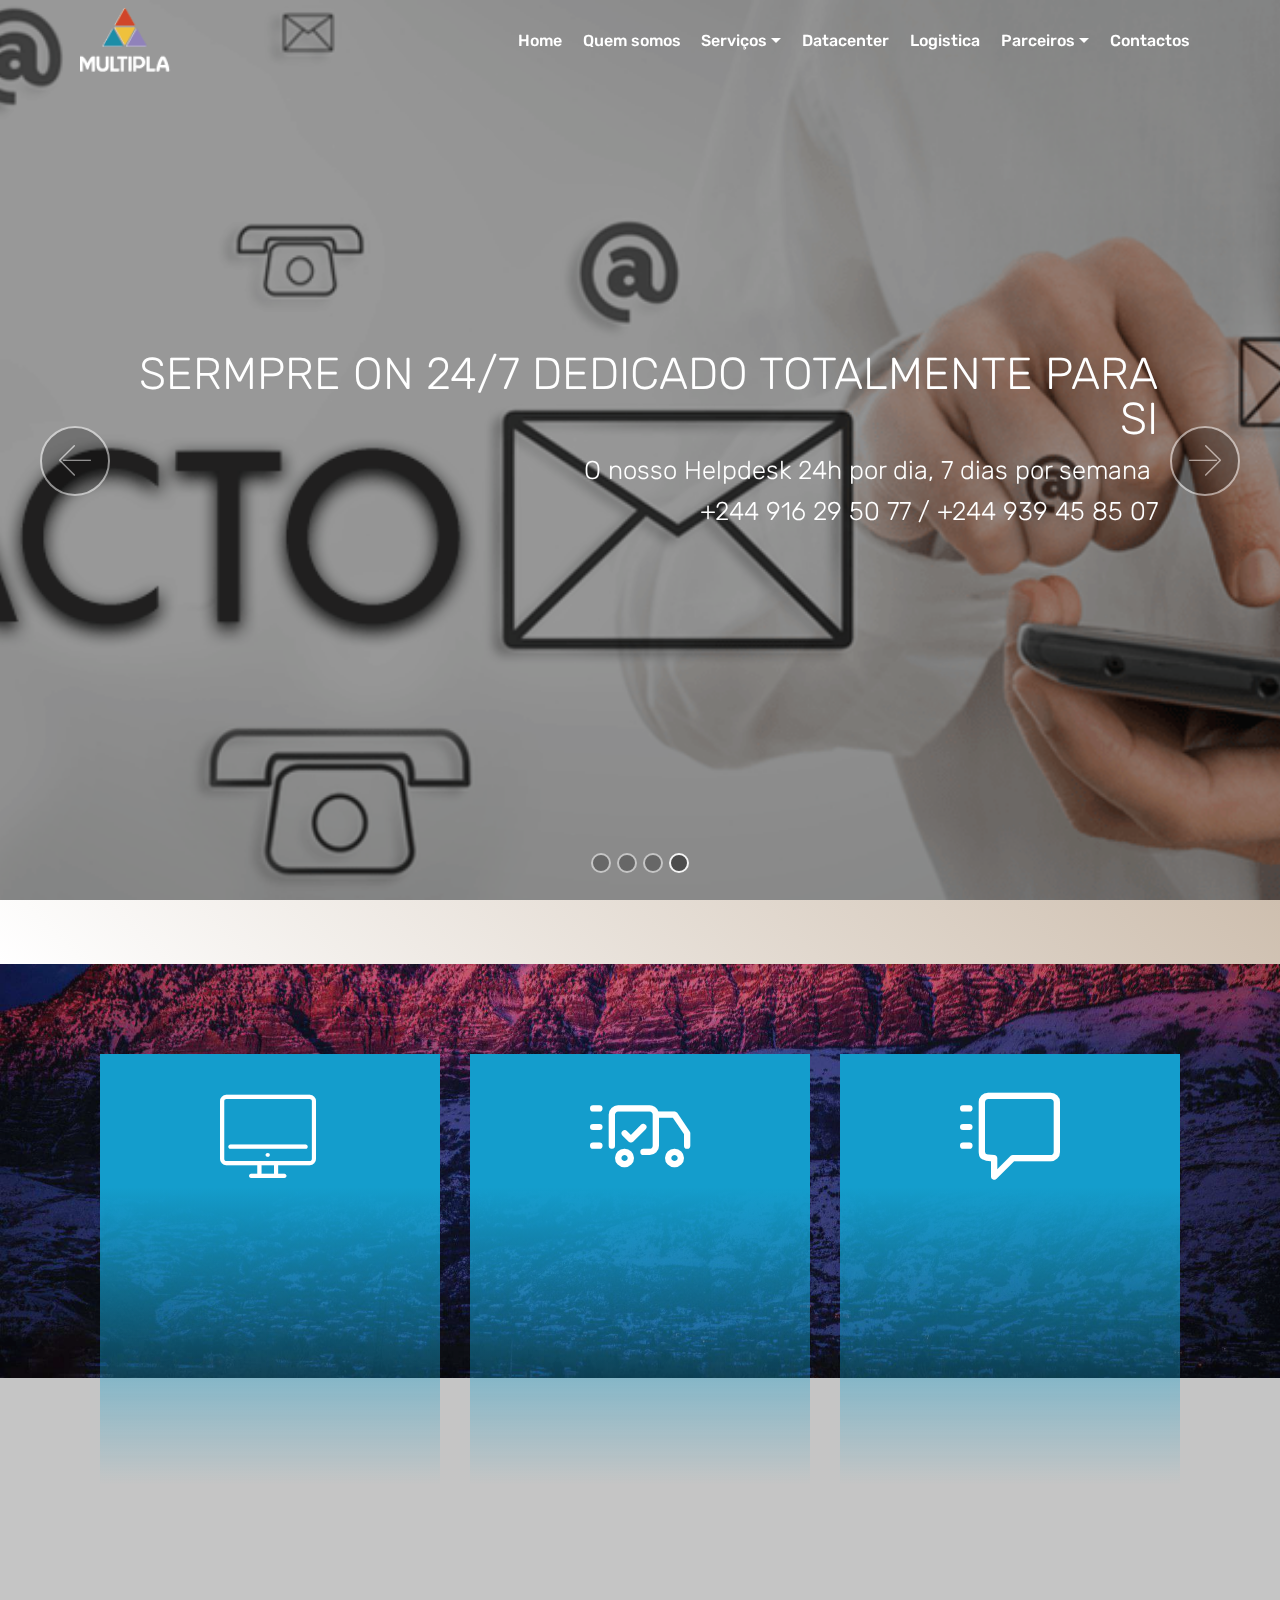
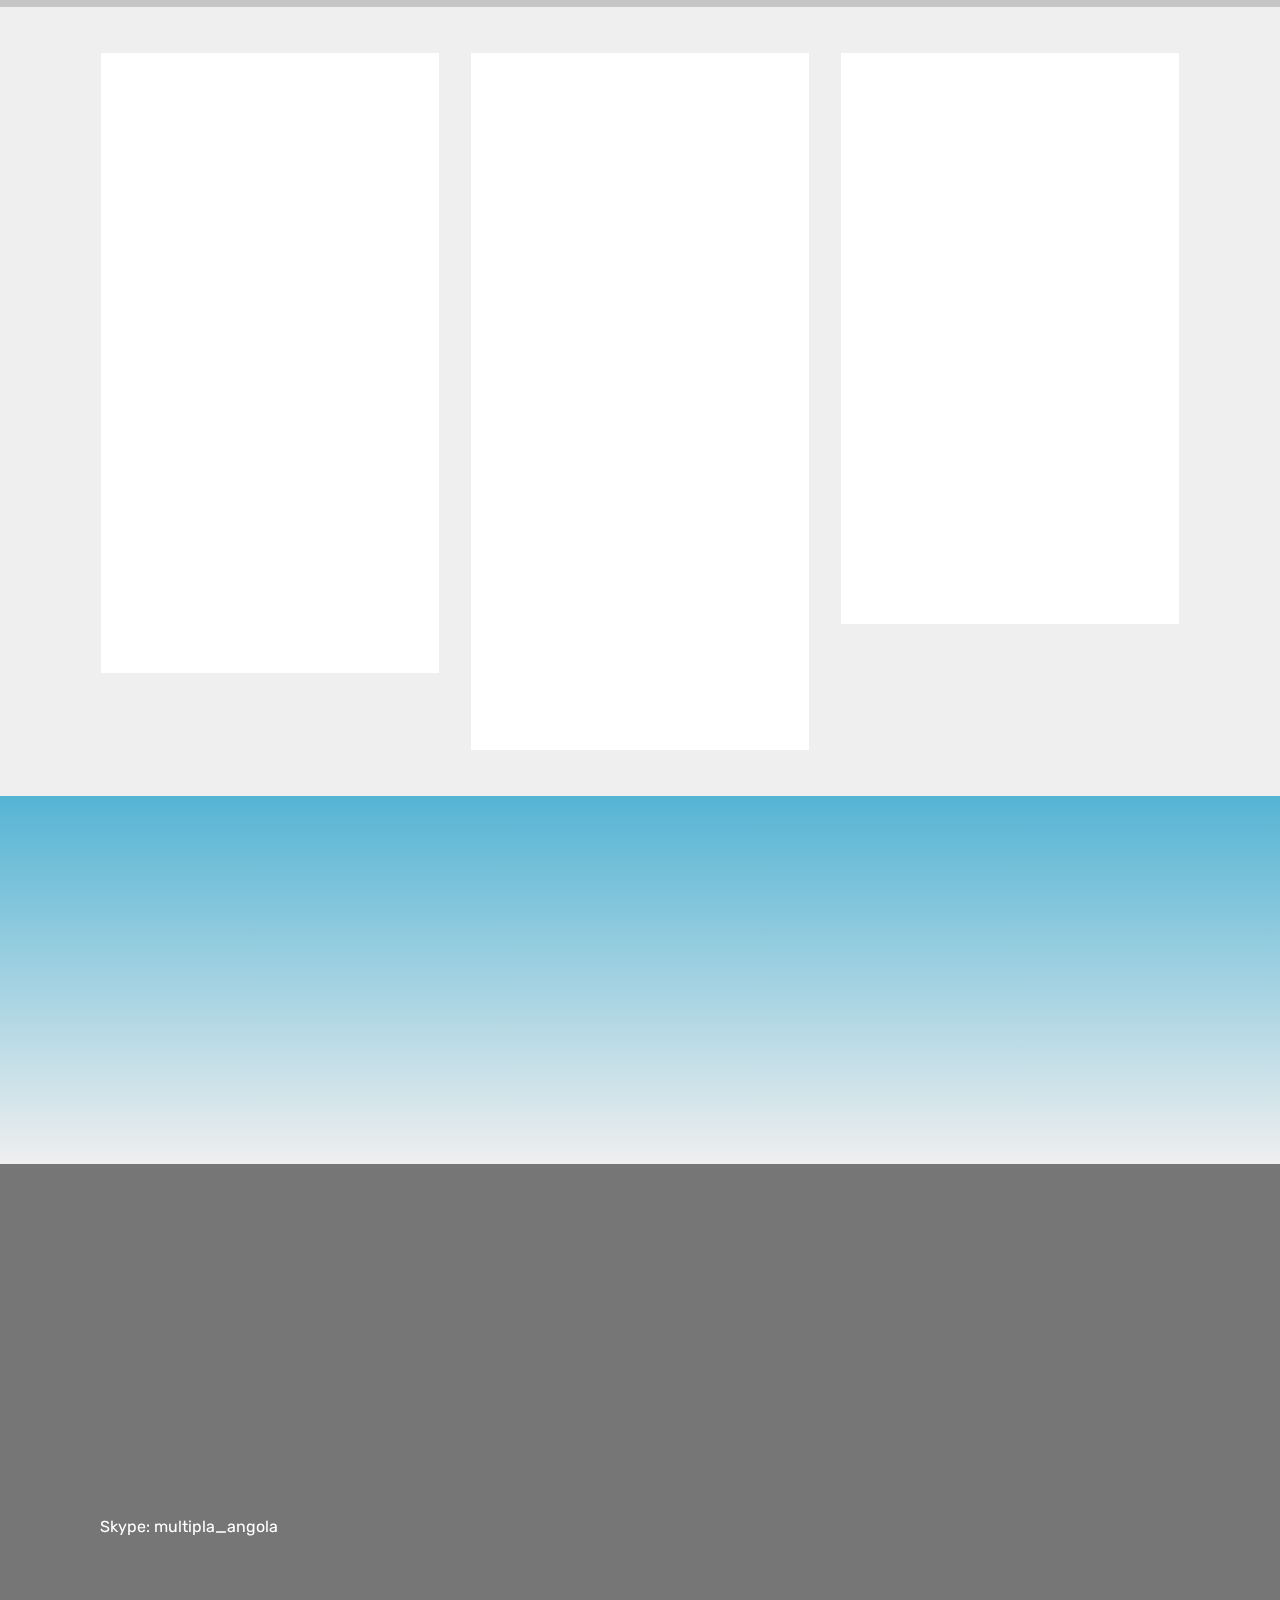
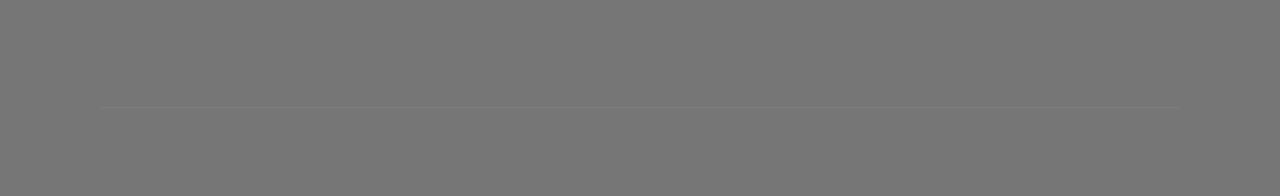
<file: logistica.html>
<!DOCTYPE html>
<html >
<head>
  <!-- Site made with Mobirise Website Builder v4.7.7, https://mobirise.com -->
  <meta charset="UTF-8">
  <meta http-equiv="X-UA-Compatible" content="IE=edge">
  <meta name="generator" content="Mobirise v4.7.7, mobirise.com">
  <meta name="viewport" content="width=device-width, initial-scale=1, minimum-scale=1">
  <link rel="shortcut icon" href="assets/images/logo2-128x114.png" type="image/x-icon">
  <meta name="description" content="">
  <title>logistica</title>
  <link rel="stylesheet" href="assets/web/assets/mobirise-icons-bold/mobirise-icons-bold.css">
  <link rel="stylesheet" href="assets/web/assets/mobirise-icons/mobirise-icons.css">
  <link rel="stylesheet" href="assets/tether/tether.min.css">
  <link rel="stylesheet" href="assets/bootstrap/css/bootstrap.min.css">
  <link rel="stylesheet" href="assets/bootstrap/css/bootstrap-grid.min.css">
  <link rel="stylesheet" href="assets/bootstrap/css/bootstrap-reboot.min.css">
  <link rel="stylesheet" href="assets/dropdown/css/style.css">
  <link rel="stylesheet" href="assets/animatecss/animate.min.css">
  <link rel="stylesheet" href="assets/socicon/css/styles.css">
  <link rel="stylesheet" href="assets/theme/css/style.css">
  <link rel="stylesheet" href="assets/mobirise/css/mbr-additional.css" type="text/css">
  
  
  
</head>
<body>
  <section class="menu cid-qVeOhWhFLT" once="menu" id="menu2-11">

    

    <nav class="navbar navbar-expand beta-menu navbar-dropdown align-items-center navbar-fixed-top navbar-toggleable-sm bg-color transparent">
        <button class="navbar-toggler navbar-toggler-right" type="button" data-toggle="collapse" data-target="#navbarSupportedContent" aria-controls="navbarSupportedContent" aria-expanded="false" aria-label="Toggle navigation">
            <div class="hamburger">
                <span></span>
                <span></span>
                <span></span>
                <span></span>
            </div>
        </button>
        <div class="menu-logo">
            <div class="navbar-brand">
                <span class="navbar-logo">
                    <a href="#top">
                        <img src="assets/images/logo1-1-126x58.png" alt="Mobirise" title="" style="height: 4.1rem;">
                    </a>
                </span>
                
            </div>
        </div>
        <div class="collapse navbar-collapse" id="navbarSupportedContent">
            <ul class="navbar-nav nav-dropdown nav-right" data-app-modern-menu="true"><li class="nav-item">
                    <a class="nav-link link text-white display-4" href="https://mobirise.com">
                        Home</a>
                </li><li class="nav-item"><a class="nav-link link text-white display-4" href="quemsomos.html">
                        Quem somos</a></li><li class="nav-item dropdown"><a class="nav-link link dropdown-toggle text-white display-4" href="https://mobirise.com" data-toggle="dropdown-submenu" aria-expanded="false">
                        Serviços
                    </a><div class="dropdown-menu"><div class="dropdown"><a class="dropdown-item dropdown-toggle text-white display-4" href="servicos.html" data-toggle="dropdown-submenu" aria-expanded="false">Hosting</a><div class="dropdown-menu dropdown-submenu"><a class="dropdown-item text-white display-4" href="https://mobirise.com">Dedicado</a><a class="dropdown-item text-white display-4" href="https://mobirise.com">Virtual</a></div></div><a class="dropdown-item text-white display-4" href="https://mobirise.com" aria-expanded="false">Hosting</a></div></li><li class="nav-item"><a class="nav-link link text-white display-4" href="page4.html">
                        Datacenter</a></li><li class="nav-item"><a class="nav-link link text-white display-4" href="logistica.html">
                        Logistica</a></li><li class="nav-item dropdown"><a class="nav-link link dropdown-toggle text-white display-4" href="https://mobirise.com" data-toggle="dropdown-submenu" aria-expanded="false">
                        Parceiros</a><div class="dropdown-menu"><a class="dropdown-item text-white display-4" href="https://mobirise.com">Ipworld</a><a class="dropdown-item text-white display-4" href="https://mobirise.com">Virtualand</a></div></li>
                <li class="nav-item">
                    <a class="nav-link link text-white display-4" href="contactos.html">
                        Contactos</a>
                </li></ul>
            
        </div>
    </nav>
</section>

<section class="engine"><a href="https://mobirise.me/f">easy site maker</a></section><section class="carousel slide cid-qVeOhWFAUs" data-interval="false" id="slider1-12">

    

    <div class="full-screen"><div class="mbr-slider slide carousel" data-pause="true" data-keyboard="false" data-ride="carousel" data-interval="3000"><ol class="carousel-indicators"><li data-app-prevent-settings="" data-target="#slider1-12" data-slide-to="0"></li><li data-app-prevent-settings="" data-target="#slider1-12" data-slide-to="1"></li><li data-app-prevent-settings="" data-target="#slider1-12" data-slide-to="2"></li><li data-app-prevent-settings="" data-target="#slider1-12" class=" active" data-slide-to="3"></li></ol><div class="carousel-inner" role="listbox"><div class="carousel-item slider-fullscreen-image" data-bg-video-slide="false" style="background-image: url(assets/images/slide-797x449.jpg);"><div class="container container-slide"><div class="image_wrapper"><div class="mbr-overlay" style="opacity: 0.2;"></div><img src="assets/images/slide-797x449.jpg"><div class="carousel-caption justify-content-center"><div class="col-10 align-right"><h2 class="mbr-fonts-style display-1">MÚLTIPLA</h2><p class="lead mbr-text mbr-fonts-style display-5">PIONEIRA NA INOVAÇÃO, ESTABELECENDO RELAÇÕES DURADOURAS PRIVILEGIANDO AS NECESSIDADES DOS CLIENTES.&nbsp;</p></div></div></div></div></div><div class="carousel-item slider-fullscreen-image" data-bg-video-slide="false" style="background-image: url(assets/images/datacenter-1964x1018.jpg);"><div class="container container-slide"><div class="image_wrapper"><div class="mbr-overlay" style="opacity: 0.2;"></div><img src="assets/images/datacenter-1964x1018.jpg"><div class="carousel-caption justify-content-center"><div class="col-10 align-right"><h2 class="mbr-fonts-style display-1">MANTENHA OS SEUS ACTIVOS SEMPRE ONLINE</h2><p class="lead mbr-text mbr-fonts-style display-5">DATACENTER COM OPTIMAS CONDIÇÕES DE ALOJAR OS SEUS EQUIPAMENTOS E APLICAÇÕES COM A MÁXIMA DISPONIBILIDADE DOS SISTEMAS E MONITORIZAÇÃO 24/7. &nbsp;</p></div></div></div></div></div><div class="carousel-item slider-fullscreen-image" data-bg-video-slide="false" style="background-image: url(assets/images/colocation-2000x939.jpg);"><div class="container container-slide"><div class="image_wrapper"><div class="mbr-overlay"></div><img src="assets/images/colocation-2000x939.jpg"><div class="carousel-caption justify-content-center"><div class="col-10 align-right"><h2 class="mbr-fonts-style display-1">HOSTING DEDICADO</h2><p class="lead mbr-text mbr-fonts-style display-5">NOVAS TECNOLOGIAS PARA SERVIDORES DEDICADOS À SUA ACTIVIDADE, POUPE HARDWARE COM ALOJAMENTO EM AMBIENTE DATACENTER<br></p></div></div></div></div></div><div class="carousel-item slider-fullscreen-image active" data-bg-video-slide="false" style="background-image: url(assets/images/contacto-1500x430.png);"><div class="container container-slide"><div class="image_wrapper"><div class="mbr-overlay" style="opacity: 0.4;"></div><img src="assets/images/contacto-1500x430.png"><div class="carousel-caption justify-content-center"><div class="col-10 align-right"><h2 class="mbr-fonts-style display-1">SERMPRE ON 24/7 DEDICADO TOTALMENTE PARA SI</h2><p class="lead mbr-text mbr-fonts-style display-5">O nosso Helpdesk 24h por dia, 7 dias por semana&nbsp;<br>+244 916 29 50 77 / +244 939 45 85 07</p></div></div></div></div></div></div><a data-app-prevent-settings="" class="carousel-control carousel-control-prev" role="button" data-slide="prev" href="#slider1-12"><span aria-hidden="true" class="mbri-left mbr-iconfont"></span><span class="sr-only">Previous</span></a><a data-app-prevent-settings="" class="carousel-control carousel-control-next" role="button" data-slide="next" href="#slider1-12"><span aria-hidden="true" class="mbri-right mbr-iconfont"></span><span class="sr-only">Next</span></a></div></div>

</section>

<section class="mbr-section info1 cid-qVeOhX7TAM" id="info1-13">

    

    
    <div class="container">
        <div class="row justify-content-center content-row">
            <div class="media-container-column title col-12 col-lg-7 col-md-6">
                
                <h2 class="align-left mbr-bold mbr-fonts-style display-5">&nbsp;BEM VINDO AO UNIVERSO MÚLTIPLA</h2>
            </div>
            <div class="media-container-column col-12 col-lg-3 col-md-4">
                
            </div>
        </div>
    </div>
</section>

<section class="features8 cid-qVeOhXyiZA mbr-parallax-background" id="features8-14">

    

    <div class="mbr-overlay" style="opacity: 0.2; background-color: rgb(35, 35, 35);">
    </div>

    <div class="container">
        <div class="media-container-row">

            <div class="card  col-12 col-md-6 col-lg-4">
                <div class="card-img">
                    <span class="mbr-iconfont mbri-desktop"></span>
                </div>
                <div class="card-box align-center">
                    <h4 class="card-title mbr-fonts-style display-7">
                        Datacenter</h4>
                    <p class="mbr-text mbr-fonts-style display-7">
                       Mobirise gives you the freedom to develop as many websites as you like given the fact that it is a desktop app.
                    </p>
                    <div class="mbr-section-btn text-center">
                        <a href="https://mobirise.com" class="btn btn-secondary display-4">
                            More
                        </a>
                    </div>
                </div>
            </div>

            <div class="card  col-12 col-md-6 col-lg-4">
                <div class="card-img">
                    <span class="mbr-iconfont mbrib-delivery"></span>
                </div>
                <div class="card-box align-center">
                    <h4 class="card-title mbr-fonts-style display-7">
                        Logística</h4>
                    <p class="mbr-text mbr-fonts-style display-7">
                       All sites you make with Mobirise are mobile-friendly. You don't have to create a special mobile version of your site.
                    </p>
                    <div class="mbr-section-btn text-center">
                        <a href="https://mobirise.com" class="btn btn-secondary display-4">
                            More
                        </a>
                    </div>
                </div>
            </div>

            <div class="card  col-12 col-md-6 col-lg-4">
                <div class="card-img">
                    <span class="mbr-iconfont mbrib-help"></span>
                </div>
                <div class="card-box align-center">
                    <h4 class="card-title mbr-fonts-style display-7">Suporte 24/7</h4>
                    <p class="mbr-text mbr-fonts-style display-7">
                       Mobirise offers many site blocks in several themes, and though these blocks are pre-made, they are flexible.
                    </p>
                    <div class="mbr-section-btn text-center">
                        <a href="https://mobirise.com" class="btn btn-secondary display-4">
                            More
                        </a>
                    </div>
                </div>
            </div>

            
        </div>
    </div>
</section>

<section class="features3 cid-qVeOhYpGs8" id="features3-15">

    

    
    <div class="container">
        <div class="media-container-row">
            <div class="card p-3 col-12 col-md-6 col-lg-4">
                <div class="card-wrapper">
                    <div class="card-img">
                        <img src="assets/images/hosting-311x162.jpg" alt="Mobirise" title="">
                    </div>
                    <div class="card-box">
                        <h4 class="card-title mbr-fonts-style display-7">
                            HOSTING DEDICADO</h4>
                        <p class="mbr-text mbr-fonts-style display-7">
                            Os serviços de alojamento dedicado são especialmente indicados para Clientes que pretendem adquirir nova tecnologia de servidores dedicados à sua actividade, sem necessidade de realizar investimento em hardware ou software, com alojamento em ambiente de Datacenter e ligação Internet.
                        </p>
                    </div>
                    <div class="mbr-section-btn text-center"><a href="https://mobirise.com" class="btn btn-primary display-4">Ler mais</a></div>
                </div>
            </div>

            <div class="card p-3 col-12 col-md-6 col-lg-4">
                <div class="card-wrapper">
                    <div class="card-img">
                        <img src="assets/images/backup-259x194.jpg" alt="Mobirise" title="">
                    </div>
                    <div class="card-box">
                        <h4 class="card-title mbr-fonts-style display-7">
                            BACKUP<br></h4>
                        <p class="mbr-text mbr-fonts-style display-7">
                            A MULTIPLA disponibiliza agentes específicos para sistemas operativos Windows e Linux/UNIX, bem como para serviços e aplicações como SQL Server, Oracle, Exchange, Sharepoint, VMware, HyperV, Active Directory, bem como agentes de backup que permitem a cópia em tempo real bases de dados e ficheiros abertos
                        </p>
                    </div>
                    <div class="mbr-section-btn text-center"><a href="https://mobirise.com" class="btn btn-primary display-4">Ler mais</a></div>
                </div>
            </div>

            <div class="card p-3 col-12 col-md-6 col-lg-4">
                <div class="card-wrapper">
                    <div class="card-img">
                        <img src="assets/images/hosting-530x279.png" alt="Mobirise" title="">
                    </div>
                    <div class="card-box">
                        <h4 class="card-title mbr-fonts-style display-7">
                            STORAGE</h4>
                        <p class="mbr-text mbr-fonts-style display-7">
                            Quer necessite de armazenamento partilhado para alojamento de alguns gigabytes ou para vários terabytes de informação replicada, a nossa equipa de especialistas pode trabalhar consigo para desenhar uma solução à medida do crescimento do seu negócio!
                        </p>
                    </div>
                    <div class="mbr-section-btn text-center"><a href="https://mobirise.com" class="btn btn-primary display-4">Ler mais</a></div>
                </div>
            </div>

            
        </div>
    </div>
</section>

<section class="clients cid-qVeOhZ635a" id="clients-16">
      

    
        <div class="container mb-5">
            <div class="media-container-row">
                <div class="col-12 align-center">
                    <h2 class="mbr-section-title pb-3 mbr-fonts-style display-2">Os nossos Clientes</h2>
                    
                </div>
            </div>
        </div>

    <div class="container">
        <div class="carousel slide" data-ride="carousel" role="listbox">
            <div class="carousel-inner" data-visible="6">
                
                
                
                
                
            <div class="carousel-item ">
                    <div class="media-container-row">
                        <div class="col-md-12">
                            <div class="wrap-img ">
                                <img src="assets/images/bpc-299x169.jpg" class="img-responsive clients-img" alt="" title="">
                            </div>
                        </div>
                    </div>
                </div><div class="carousel-item ">
                    <div class="media-container-row">
                        <div class="col-md-12">
                            <div class="wrap-img ">
                                <img src="assets/images/bai-318x159.jpg" class="img-responsive clients-img" alt="" title="">
                            </div>
                        </div>
                    </div>
                </div><div class="carousel-item ">
                    <div class="media-container-row">
                        <div class="col-md-12">
                            <div class="wrap-img ">
                                <img src="assets/images/bcaixa-240x144.jpg" class="img-responsive clients-img" alt="" title="">
                            </div>
                        </div>
                    </div>
                </div><div class="carousel-item ">
                    <div class="media-container-row">
                        <div class="col-md-12">
                            <div class="wrap-img ">
                                <img src="assets/images/ncr-317x159.png" class="img-responsive clients-img" alt="" title="">
                            </div>
                        </div>
                    </div>
                </div><div class="carousel-item ">
                    <div class="media-container-row">
                        <div class="col-md-12">
                            <div class="wrap-img ">
                                <img src="assets/images/ensa-292x172.png" class="img-responsive clients-img" alt="" title="">
                            </div>
                        </div>
                    </div>
                </div></div>
            <div class="carousel-controls">
                <a data-app-prevent-settings="" class="carousel-control carousel-control-prev" role="button" data-slide="prev">
                    <span aria-hidden="true" class="mbri-left mbr-iconfont"></span>
                    <span class="sr-only">Previous</span>
                </a>
                <a data-app-prevent-settings="" class="carousel-control carousel-control-next" role="button" data-slide="next">
                    <span aria-hidden="true" class="mbri-right mbr-iconfont"></span>
                    <span class="sr-only">Next</span>
                </a>
            </div>
        </div>
    </div>
</section>

<section class="cid-qVeOhZNHlg" id="footer2-17">

    

    

    <div class="container">
        <div class="media-container-row content mbr-white">
            <div class="col-12 col-md-3 mbr-fonts-style display-7">
                <p class="mbr-text">&nbsp;</p><p>
                    <strong>Endereço</strong>
                    <br>
                    <br>Hotel Presidente,&nbsp;Largo 17 de  Setembo,<br>4º andar, Salas 439 - 441<br>Luanda - Angola &nbsp; &nbsp; &nbsp; &nbsp; &nbsp; &nbsp; &nbsp; &nbsp; &nbsp; &nbsp;<br>
                    <br>
                    <br><strong>Contacto</strong>&nbsp;<br>
                    <br>Email: multipla@multipla.co.ao</p>Skype:&nbsp;multipla_angola<br><p> &nbsp; &nbsp; &nbsp; &nbsp; &nbsp; &nbsp; &nbsp; &nbsp; &nbsp; &nbsp;<br>Phone: +244  923 320 730&nbsp; &nbsp; &nbsp; &nbsp; &nbsp; &nbsp; &nbsp; &nbsp; &nbsp;&nbsp;&nbsp;&nbsp;&nbsp;&nbsp;&nbsp;&nbsp;&nbsp;<br>&nbsp; &nbsp; &nbsp; &nbsp; &nbsp; &nbsp; &nbsp; &nbsp;+244 916 295 079</p><p>&nbsp;</p>
            </div>
            <div class="col-12 col-md-3 mbr-fonts-style display-7">
                <p class="mbr-text">
                    <strong><br></strong><br><strong>Links ùteis</strong><br>
                    <br>NOC<br>Helpdesk<br>Datacenter<br>Logística<br><br>Ipworld<br><br>
                    <br><br></p>
            </div>
            <div class="col-12 col-md-6">
                <div class="google-map"><iframe frameborder="0" style="border:0" src="https://www.google.com/maps/embed/v1/place?key=AIzaSyA0Dx_boXQiwvdz8sJHoYeZNVTdoWONYkU&amp;q=place_id:ChIJvXGkpEDyURoR44mWizZPtC4" allowfullscreen=""></iframe></div>
            </div>
        </div>
        <div class="footer-lower">
            <div class="media-container-row">
                <div class="col-sm-12">
                    <hr>
                </div>
            </div>
            <div class="media-container-row mbr-white">
                <div class="col-sm-6 copyright">
                    <p class="mbr-text mbr-fonts-style display-7">
                        © Copyright 2017 Múltipla<br></p>
                </div>
                <div class="col-md-6">
                    <div class="social-list align-right">
                        <div class="soc-item">
                            <a href="https://twitter.com/mobirise" target="_blank">
                                <span class="mbr-iconfont mbr-iconfont-social socicon-twitter socicon" style="font-size: 27px; color: rgb(49, 12, 245);"></span>
                            </a>
                        </div>
                        <div class="soc-item">
                            <a href="https://www.facebook.com/pages/Mobirise/1616226671953247" target="_blank">
                                <span class="mbr-iconfont mbr-iconfont-social socicon-facebook socicon" style="font-size: 27px; color: rgb(255, 51, 102);"></span>
                            </a>
                        </div>
                        <div class="soc-item">
                            <a href="https://www.youtube.com/c/mobirise" target="_blank">
                                <span class="mbr-iconfont mbr-iconfont-social socicon-youtube socicon" style="font-size: 27px; color: rgb(255, 51, 102);"></span>
                            </a>
                        </div>
                        <div class="soc-item">
                            <a href="https://instagram.com/mobirise" target="_blank">
                                <span class="mbr-iconfont mbr-iconfont-social socicon-instagram socicon" style="font-size: 27px; color: rgb(255, 51, 102);"></span>
                            </a>
                        </div>
                        
                        
                    </div>
                </div>
            </div>
        </div>
    </div>
</section>


  <script src="assets/web/assets/jquery/jquery.min.js"></script>
  <script src="assets/popper/popper.min.js"></script>
  <script src="assets/tether/tether.min.js"></script>
  <script src="assets/bootstrap/js/bootstrap.min.js"></script>
  <script src="assets/dropdown/js/script.min.js"></script>
  <script src="assets/touchswipe/jquery.touch-swipe.min.js"></script>
  <script src="assets/ytplayer/jquery.mb.ytplayer.min.js"></script>
  <script src="assets/vimeoplayer/jquery.mb.vimeo_player.js"></script>
  <script src="assets/smoothscroll/smooth-scroll.js"></script>
  <script src="assets/bootstrapcarouselswipe/bootstrap-carousel-swipe.js"></script>
  <script src="assets/parallax/jarallax.min.js"></script>
  <script src="assets/mbr-clients-slider/mbr-clients-slider.js"></script>
  <script src="assets/viewportchecker/jquery.viewportchecker.js"></script>
  <script src="assets/theme/js/script.js"></script>
  <script src="assets/slidervideo/script.js"></script>
  
  
 <div id="scrollToTop" class="scrollToTop mbr-arrow-up"><a style="text-align: center;"><i></i></a></div>
    <input name="animation" type="hidden">
  </body>
</html>
</file>
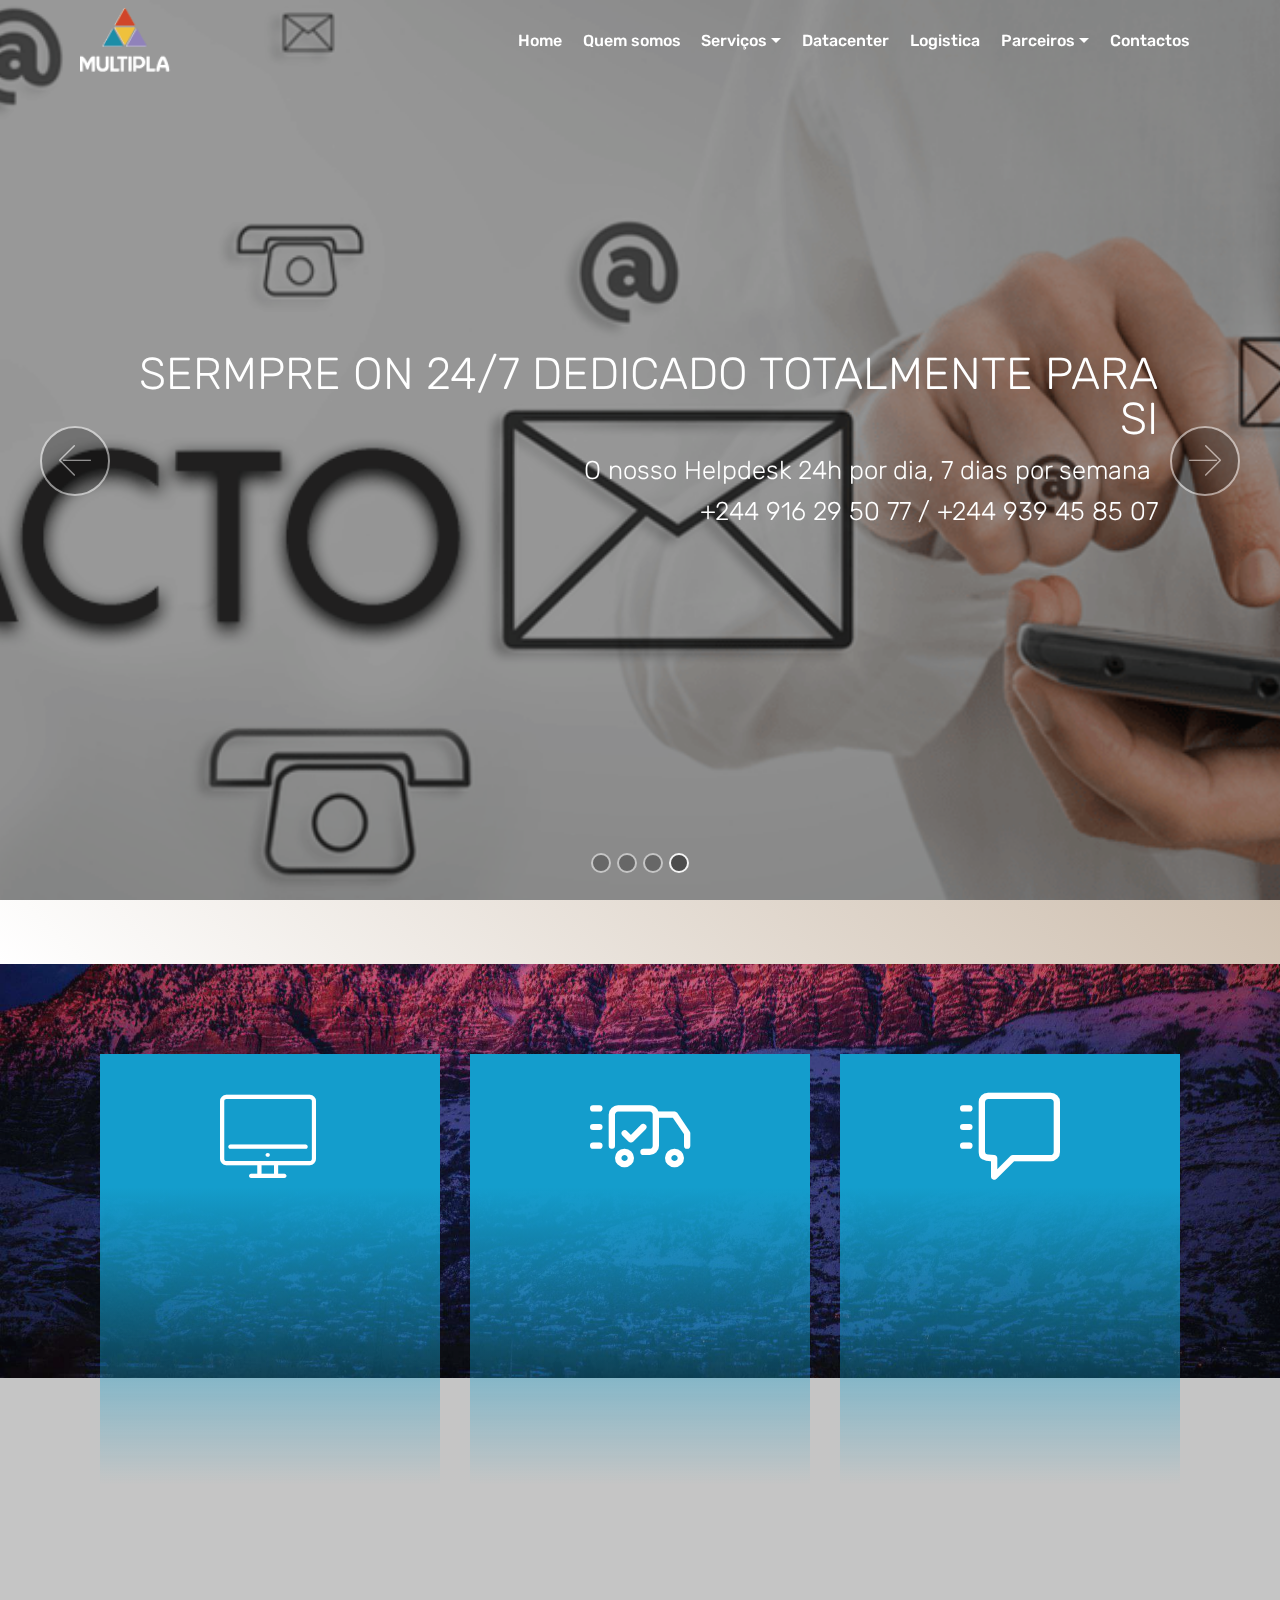
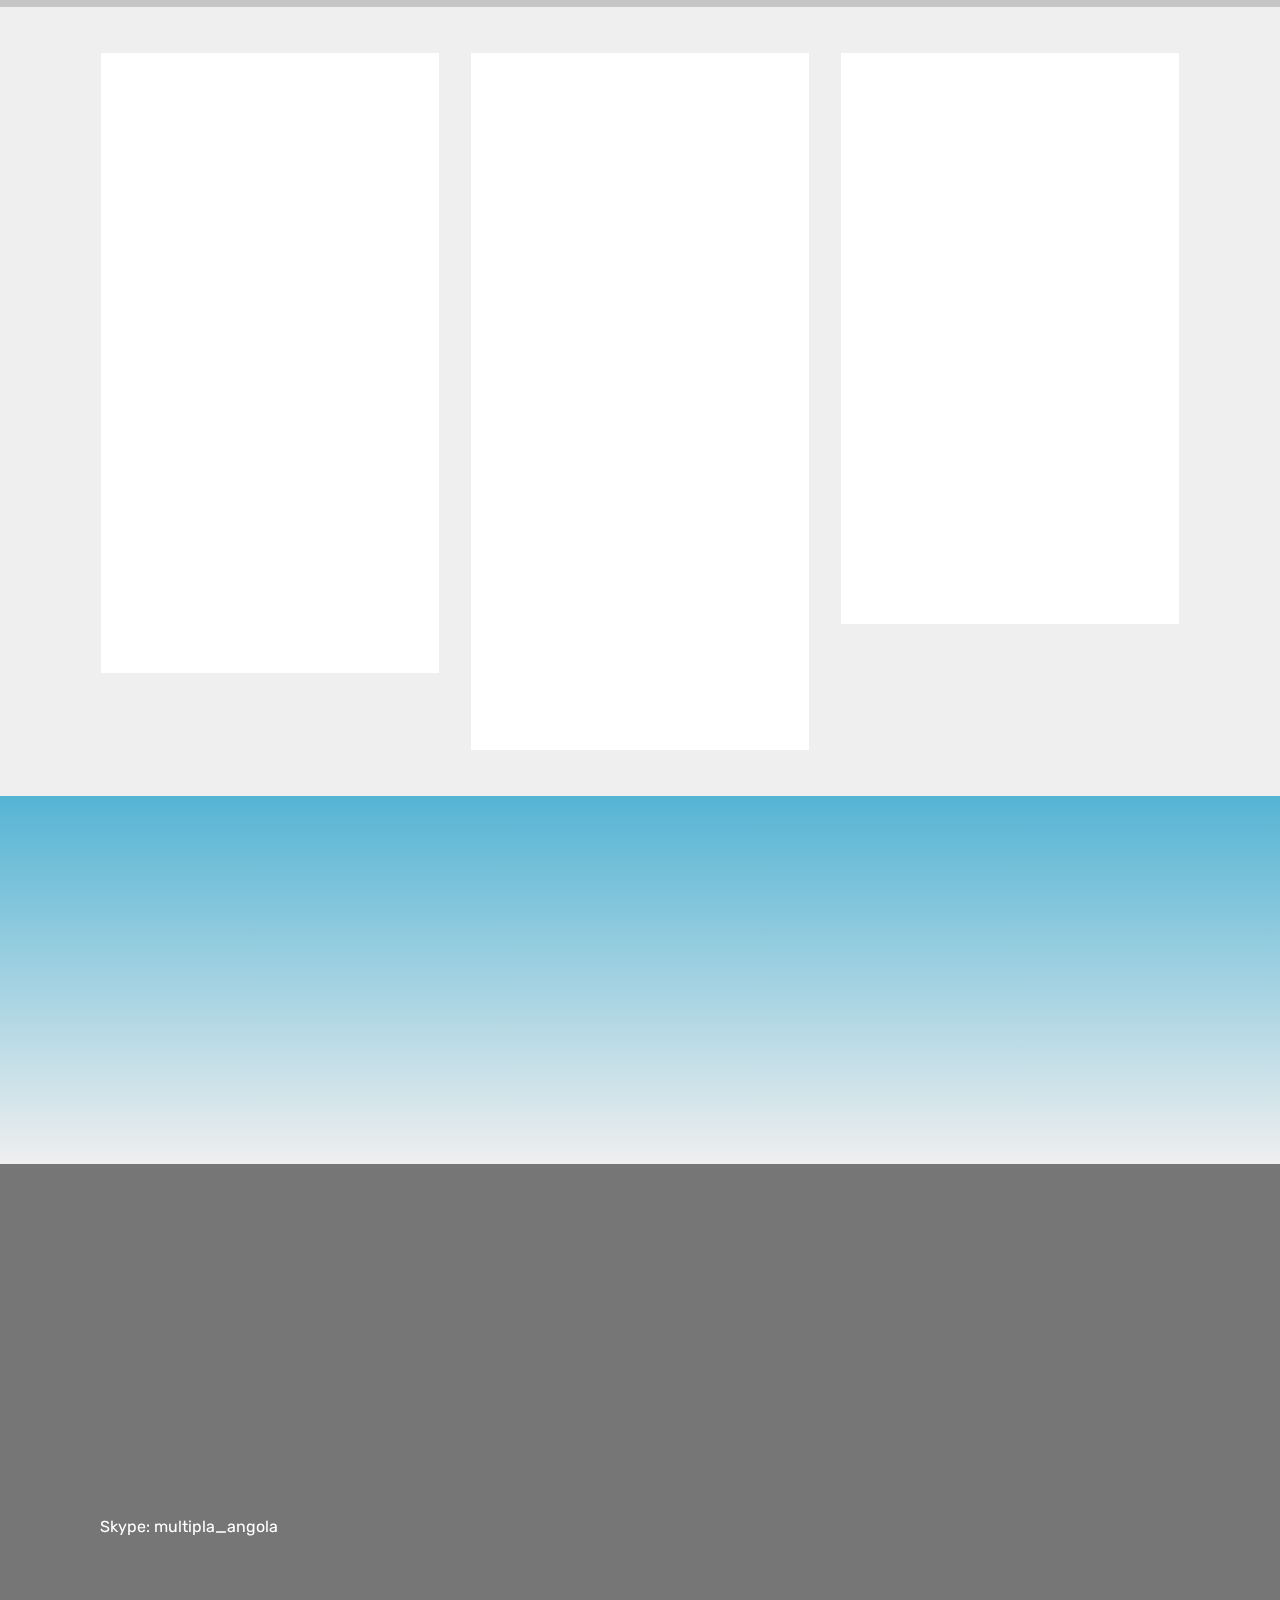
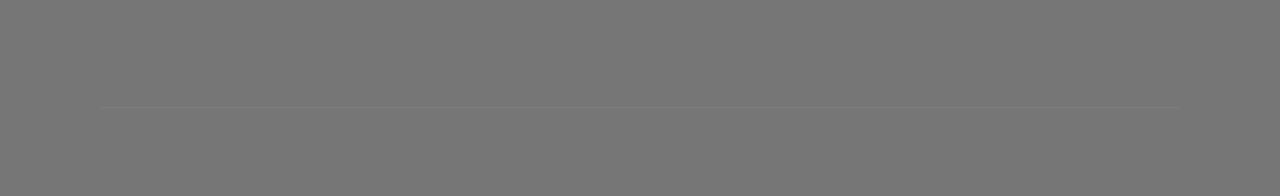
<file: page4.html>
<!DOCTYPE html>
<html >
<head>
  <!-- Site made with Mobirise Website Builder v4.7.7, https://mobirise.com -->
  <meta charset="UTF-8">
  <meta http-equiv="X-UA-Compatible" content="IE=edge">
  <meta name="generator" content="Mobirise v4.7.7, mobirise.com">
  <meta name="viewport" content="width=device-width, initial-scale=1, minimum-scale=1">
  <link rel="shortcut icon" href="assets/images/logo2-128x114.png" type="image/x-icon">
  <meta name="description" content="">
  <title>datacenter</title>
  <link rel="stylesheet" href="assets/web/assets/mobirise-icons-bold/mobirise-icons-bold.css">
  <link rel="stylesheet" href="assets/web/assets/mobirise-icons/mobirise-icons.css">
  <link rel="stylesheet" href="assets/tether/tether.min.css">
  <link rel="stylesheet" href="assets/bootstrap/css/bootstrap.min.css">
  <link rel="stylesheet" href="assets/bootstrap/css/bootstrap-grid.min.css">
  <link rel="stylesheet" href="assets/bootstrap/css/bootstrap-reboot.min.css">
  <link rel="stylesheet" href="assets/dropdown/css/style.css">
  <link rel="stylesheet" href="assets/animatecss/animate.min.css">
  <link rel="stylesheet" href="assets/socicon/css/styles.css">
  <link rel="stylesheet" href="assets/theme/css/style.css">
  <link rel="stylesheet" href="assets/mobirise/css/mbr-additional.css" type="text/css">
  
  
  
</head>
<body>
  <section class="menu cid-qVeOdTcpMj" once="menu" id="menu2-u">

    

    <nav class="navbar navbar-expand beta-menu navbar-dropdown align-items-center navbar-fixed-top navbar-toggleable-sm bg-color transparent">
        <button class="navbar-toggler navbar-toggler-right" type="button" data-toggle="collapse" data-target="#navbarSupportedContent" aria-controls="navbarSupportedContent" aria-expanded="false" aria-label="Toggle navigation">
            <div class="hamburger">
                <span></span>
                <span></span>
                <span></span>
                <span></span>
            </div>
        </button>
        <div class="menu-logo">
            <div class="navbar-brand">
                <span class="navbar-logo">
                    <a href="#top">
                        <img src="assets/images/logo1-1-126x58.png" alt="Mobirise" title="" style="height: 4.1rem;">
                    </a>
                </span>
                
            </div>
        </div>
        <div class="collapse navbar-collapse" id="navbarSupportedContent">
            <ul class="navbar-nav nav-dropdown nav-right" data-app-modern-menu="true"><li class="nav-item">
                    <a class="nav-link link text-white display-4" href="https://mobirise.com">
                        Home</a>
                </li><li class="nav-item"><a class="nav-link link text-white display-4" href="quemsomos.html">
                        Quem somos</a></li><li class="nav-item dropdown"><a class="nav-link link dropdown-toggle text-white display-4" href="https://mobirise.com" data-toggle="dropdown-submenu" aria-expanded="false">
                        Serviços
                    </a><div class="dropdown-menu"><div class="dropdown"><a class="dropdown-item dropdown-toggle text-white display-4" href="servicos.html" data-toggle="dropdown-submenu" aria-expanded="false">Hosting</a><div class="dropdown-menu dropdown-submenu"><a class="dropdown-item text-white display-4" href="https://mobirise.com">Dedicado</a><a class="dropdown-item text-white display-4" href="https://mobirise.com">Virtual</a></div></div><a class="dropdown-item text-white display-4" href="https://mobirise.com" aria-expanded="false">Hosting</a></div></li><li class="nav-item"><a class="nav-link link text-white display-4" href="page4.html">
                        Datacenter</a></li><li class="nav-item"><a class="nav-link link text-white display-4" href="logistica.html">
                        Logistica</a></li><li class="nav-item dropdown"><a class="nav-link link dropdown-toggle text-white display-4" href="https://mobirise.com" data-toggle="dropdown-submenu" aria-expanded="false">
                        Parceiros</a><div class="dropdown-menu"><a class="dropdown-item text-white display-4" href="https://mobirise.com">Ipworld</a><a class="dropdown-item text-white display-4" href="https://mobirise.com">Virtualand</a></div></li>
                <li class="nav-item">
                    <a class="nav-link link text-white display-4" href="contactos.html">
                        Contactos</a>
                </li></ul>
            
        </div>
    </nav>
</section>

<section class="engine"><a href="https://mobirise.me/m">website design templates</a></section><section class="carousel slide cid-qVeOdTAMto" data-interval="false" id="slider1-v">

    

    <div class="full-screen"><div class="mbr-slider slide carousel" data-pause="true" data-keyboard="false" data-ride="carousel" data-interval="3000"><ol class="carousel-indicators"><li data-app-prevent-settings="" data-target="#slider1-v" data-slide-to="0"></li><li data-app-prevent-settings="" data-target="#slider1-v" data-slide-to="1"></li><li data-app-prevent-settings="" data-target="#slider1-v" data-slide-to="2"></li><li data-app-prevent-settings="" data-target="#slider1-v" class=" active" data-slide-to="3"></li></ol><div class="carousel-inner" role="listbox"><div class="carousel-item slider-fullscreen-image" data-bg-video-slide="false" style="background-image: url(assets/images/slide-797x449.jpg);"><div class="container container-slide"><div class="image_wrapper"><div class="mbr-overlay" style="opacity: 0.2;"></div><img src="assets/images/slide-797x449.jpg"><div class="carousel-caption justify-content-center"><div class="col-10 align-right"><h2 class="mbr-fonts-style display-1">MÚLTIPLA</h2><p class="lead mbr-text mbr-fonts-style display-5">PIONEIRA NA INOVAÇÃO, ESTABELECENDO RELAÇÕES DURADOURAS PRIVILEGIANDO AS NECESSIDADES DOS CLIENTES.&nbsp;</p></div></div></div></div></div><div class="carousel-item slider-fullscreen-image" data-bg-video-slide="false" style="background-image: url(assets/images/datacenter-1964x1018.jpg);"><div class="container container-slide"><div class="image_wrapper"><div class="mbr-overlay" style="opacity: 0.2;"></div><img src="assets/images/datacenter-1964x1018.jpg"><div class="carousel-caption justify-content-center"><div class="col-10 align-right"><h2 class="mbr-fonts-style display-1">MANTENHA OS SEUS ACTIVOS SEMPRE ONLINE</h2><p class="lead mbr-text mbr-fonts-style display-5">DATACENTER COM OPTIMAS CONDIÇÕES DE ALOJAR OS SEUS EQUIPAMENTOS E APLICAÇÕES COM A MÁXIMA DISPONIBILIDADE DOS SISTEMAS E MONITORIZAÇÃO 24/7. &nbsp;</p></div></div></div></div></div><div class="carousel-item slider-fullscreen-image" data-bg-video-slide="false" style="background-image: url(assets/images/colocation-2000x939.jpg);"><div class="container container-slide"><div class="image_wrapper"><div class="mbr-overlay"></div><img src="assets/images/colocation-2000x939.jpg"><div class="carousel-caption justify-content-center"><div class="col-10 align-right"><h2 class="mbr-fonts-style display-1">HOSTING DEDICADO</h2><p class="lead mbr-text mbr-fonts-style display-5">NOVAS TECNOLOGIAS PARA SERVIDORES DEDICADOS À SUA ACTIVIDADE, POUPE HARDWARE COM ALOJAMENTO EM AMBIENTE DATACENTER<br></p></div></div></div></div></div><div class="carousel-item slider-fullscreen-image active" data-bg-video-slide="false" style="background-image: url(assets/images/contacto-1500x430.png);"><div class="container container-slide"><div class="image_wrapper"><div class="mbr-overlay" style="opacity: 0.4;"></div><img src="assets/images/contacto-1500x430.png"><div class="carousel-caption justify-content-center"><div class="col-10 align-right"><h2 class="mbr-fonts-style display-1">SERMPRE ON 24/7 DEDICADO TOTALMENTE PARA SI</h2><p class="lead mbr-text mbr-fonts-style display-5">O nosso Helpdesk 24h por dia, 7 dias por semana&nbsp;<br>+244 916 29 50 77 / +244 939 45 85 07</p></div></div></div></div></div></div><a data-app-prevent-settings="" class="carousel-control carousel-control-prev" role="button" data-slide="prev" href="#slider1-v"><span aria-hidden="true" class="mbri-left mbr-iconfont"></span><span class="sr-only">Previous</span></a><a data-app-prevent-settings="" class="carousel-control carousel-control-next" role="button" data-slide="next" href="#slider1-v"><span aria-hidden="true" class="mbri-right mbr-iconfont"></span><span class="sr-only">Next</span></a></div></div>

</section>

<section class="mbr-section info1 cid-qVeOdUjq24" id="info1-w">

    

    
    <div class="container">
        <div class="row justify-content-center content-row">
            <div class="media-container-column title col-12 col-lg-7 col-md-6">
                
                <h2 class="align-left mbr-bold mbr-fonts-style display-5">&nbsp;BEM VINDO AO UNIVERSO MÚLTIPLA</h2>
            </div>
            <div class="media-container-column col-12 col-lg-3 col-md-4">
                
            </div>
        </div>
    </div>
</section>

<section class="features8 cid-qVeOdUMKDm mbr-parallax-background" id="features8-x">

    

    <div class="mbr-overlay" style="opacity: 0.2; background-color: rgb(35, 35, 35);">
    </div>

    <div class="container">
        <div class="media-container-row">

            <div class="card  col-12 col-md-6 col-lg-4">
                <div class="card-img">
                    <span class="mbr-iconfont mbri-desktop"></span>
                </div>
                <div class="card-box align-center">
                    <h4 class="card-title mbr-fonts-style display-7">
                        Datacenter</h4>
                    <p class="mbr-text mbr-fonts-style display-7">
                       Mobirise gives you the freedom to develop as many websites as you like given the fact that it is a desktop app.
                    </p>
                    <div class="mbr-section-btn text-center">
                        <a href="https://mobirise.com" class="btn btn-secondary display-4">
                            More
                        </a>
                    </div>
                </div>
            </div>

            <div class="card  col-12 col-md-6 col-lg-4">
                <div class="card-img">
                    <span class="mbr-iconfont mbrib-delivery"></span>
                </div>
                <div class="card-box align-center">
                    <h4 class="card-title mbr-fonts-style display-7">
                        Logística</h4>
                    <p class="mbr-text mbr-fonts-style display-7">
                       All sites you make with Mobirise are mobile-friendly. You don't have to create a special mobile version of your site.
                    </p>
                    <div class="mbr-section-btn text-center">
                        <a href="https://mobirise.com" class="btn btn-secondary display-4">
                            More
                        </a>
                    </div>
                </div>
            </div>

            <div class="card  col-12 col-md-6 col-lg-4">
                <div class="card-img">
                    <span class="mbr-iconfont mbrib-help"></span>
                </div>
                <div class="card-box align-center">
                    <h4 class="card-title mbr-fonts-style display-7">Suporte 24/7</h4>
                    <p class="mbr-text mbr-fonts-style display-7">
                       Mobirise offers many site blocks in several themes, and though these blocks are pre-made, they are flexible.
                    </p>
                    <div class="mbr-section-btn text-center">
                        <a href="https://mobirise.com" class="btn btn-secondary display-4">
                            More
                        </a>
                    </div>
                </div>
            </div>

            
        </div>
    </div>
</section>

<section class="features3 cid-qVeOdVu51Q" id="features3-y">

    

    
    <div class="container">
        <div class="media-container-row">
            <div class="card p-3 col-12 col-md-6 col-lg-4">
                <div class="card-wrapper">
                    <div class="card-img">
                        <img src="assets/images/hosting-311x162.jpg" alt="Mobirise" title="">
                    </div>
                    <div class="card-box">
                        <h4 class="card-title mbr-fonts-style display-7">
                            HOSTING DEDICADO</h4>
                        <p class="mbr-text mbr-fonts-style display-7">
                            Os serviços de alojamento dedicado são especialmente indicados para Clientes que pretendem adquirir nova tecnologia de servidores dedicados à sua actividade, sem necessidade de realizar investimento em hardware ou software, com alojamento em ambiente de Datacenter e ligação Internet.
                        </p>
                    </div>
                    <div class="mbr-section-btn text-center"><a href="https://mobirise.com" class="btn btn-primary display-4">Ler mais</a></div>
                </div>
            </div>

            <div class="card p-3 col-12 col-md-6 col-lg-4">
                <div class="card-wrapper">
                    <div class="card-img">
                        <img src="assets/images/backup-259x194.jpg" alt="Mobirise" title="">
                    </div>
                    <div class="card-box">
                        <h4 class="card-title mbr-fonts-style display-7">
                            BACKUP<br></h4>
                        <p class="mbr-text mbr-fonts-style display-7">
                            A MULTIPLA disponibiliza agentes específicos para sistemas operativos Windows e Linux/UNIX, bem como para serviços e aplicações como SQL Server, Oracle, Exchange, Sharepoint, VMware, HyperV, Active Directory, bem como agentes de backup que permitem a cópia em tempo real bases de dados e ficheiros abertos
                        </p>
                    </div>
                    <div class="mbr-section-btn text-center"><a href="https://mobirise.com" class="btn btn-primary display-4">Ler mais</a></div>
                </div>
            </div>

            <div class="card p-3 col-12 col-md-6 col-lg-4">
                <div class="card-wrapper">
                    <div class="card-img">
                        <img src="assets/images/hosting-530x279.png" alt="Mobirise" title="">
                    </div>
                    <div class="card-box">
                        <h4 class="card-title mbr-fonts-style display-7">
                            STORAGE</h4>
                        <p class="mbr-text mbr-fonts-style display-7">
                            Quer necessite de armazenamento partilhado para alojamento de alguns gigabytes ou para vários terabytes de informação replicada, a nossa equipa de especialistas pode trabalhar consigo para desenhar uma solução à medida do crescimento do seu negócio!
                        </p>
                    </div>
                    <div class="mbr-section-btn text-center"><a href="https://mobirise.com" class="btn btn-primary display-4">Ler mais</a></div>
                </div>
            </div>

            
        </div>
    </div>
</section>

<section class="clients cid-qVeOdWe93m" id="clients-z">
      

    
        <div class="container mb-5">
            <div class="media-container-row">
                <div class="col-12 align-center">
                    <h2 class="mbr-section-title pb-3 mbr-fonts-style display-2">Os nossos Clientes</h2>
                    
                </div>
            </div>
        </div>

    <div class="container">
        <div class="carousel slide" data-ride="carousel" role="listbox">
            <div class="carousel-inner" data-visible="6">
                
                
                
                
                
            <div class="carousel-item ">
                    <div class="media-container-row">
                        <div class="col-md-12">
                            <div class="wrap-img ">
                                <img src="assets/images/bpc-299x169.jpg" class="img-responsive clients-img" alt="" title="">
                            </div>
                        </div>
                    </div>
                </div><div class="carousel-item ">
                    <div class="media-container-row">
                        <div class="col-md-12">
                            <div class="wrap-img ">
                                <img src="assets/images/bai-318x159.jpg" class="img-responsive clients-img" alt="" title="">
                            </div>
                        </div>
                    </div>
                </div><div class="carousel-item ">
                    <div class="media-container-row">
                        <div class="col-md-12">
                            <div class="wrap-img ">
                                <img src="assets/images/bcaixa-240x144.jpg" class="img-responsive clients-img" alt="" title="">
                            </div>
                        </div>
                    </div>
                </div><div class="carousel-item ">
                    <div class="media-container-row">
                        <div class="col-md-12">
                            <div class="wrap-img ">
                                <img src="assets/images/ncr-317x159.png" class="img-responsive clients-img" alt="" title="">
                            </div>
                        </div>
                    </div>
                </div><div class="carousel-item ">
                    <div class="media-container-row">
                        <div class="col-md-12">
                            <div class="wrap-img ">
                                <img src="assets/images/ensa-292x172.png" class="img-responsive clients-img" alt="" title="">
                            </div>
                        </div>
                    </div>
                </div></div>
            <div class="carousel-controls">
                <a data-app-prevent-settings="" class="carousel-control carousel-control-prev" role="button" data-slide="prev">
                    <span aria-hidden="true" class="mbri-left mbr-iconfont"></span>
                    <span class="sr-only">Previous</span>
                </a>
                <a data-app-prevent-settings="" class="carousel-control carousel-control-next" role="button" data-slide="next">
                    <span aria-hidden="true" class="mbri-right mbr-iconfont"></span>
                    <span class="sr-only">Next</span>
                </a>
            </div>
        </div>
    </div>
</section>

<section class="cid-qVeOdX6ciL" id="footer2-10">

    

    

    <div class="container">
        <div class="media-container-row content mbr-white">
            <div class="col-12 col-md-3 mbr-fonts-style display-7">
                <p class="mbr-text">&nbsp;</p><p>
                    <strong>Endereço</strong>
                    <br>
                    <br>Hotel Presidente,&nbsp;Largo 17 de  Setembo,<br>4º andar, Salas 439 - 441<br>Luanda - Angola &nbsp; &nbsp; &nbsp; &nbsp; &nbsp; &nbsp; &nbsp; &nbsp; &nbsp; &nbsp;<br>
                    <br>
                    <br><strong>Contacto</strong>&nbsp;<br>
                    <br>Email: multipla@multipla.co.ao</p>Skype:&nbsp;multipla_angola<br><p> &nbsp; &nbsp; &nbsp; &nbsp; &nbsp; &nbsp; &nbsp; &nbsp; &nbsp; &nbsp;<br>Phone: +244  923 320 730&nbsp; &nbsp; &nbsp; &nbsp; &nbsp; &nbsp; &nbsp; &nbsp; &nbsp;&nbsp;&nbsp;&nbsp;&nbsp;&nbsp;&nbsp;&nbsp;&nbsp;<br>&nbsp; &nbsp; &nbsp; &nbsp; &nbsp; &nbsp; &nbsp; &nbsp;+244 916 295 079</p><p>&nbsp;</p>
            </div>
            <div class="col-12 col-md-3 mbr-fonts-style display-7">
                <p class="mbr-text">
                    <strong><br></strong><br><strong>Links ùteis</strong><br>
                    <br>NOC<br>Helpdesk<br>Datacenter<br>Logística<br><br>Ipworld<br><br>
                    <br><br></p>
            </div>
            <div class="col-12 col-md-6">
                <div class="google-map"><iframe frameborder="0" style="border:0" src="https://www.google.com/maps/embed/v1/place?key=AIzaSyA0Dx_boXQiwvdz8sJHoYeZNVTdoWONYkU&amp;q=place_id:ChIJvXGkpEDyURoR44mWizZPtC4" allowfullscreen=""></iframe></div>
            </div>
        </div>
        <div class="footer-lower">
            <div class="media-container-row">
                <div class="col-sm-12">
                    <hr>
                </div>
            </div>
            <div class="media-container-row mbr-white">
                <div class="col-sm-6 copyright">
                    <p class="mbr-text mbr-fonts-style display-7">
                        © Copyright 2017 Múltipla<br></p>
                </div>
                <div class="col-md-6">
                    <div class="social-list align-right">
                        <div class="soc-item">
                            <a href="https://twitter.com/mobirise" target="_blank">
                                <span class="mbr-iconfont mbr-iconfont-social socicon-twitter socicon" style="font-size: 27px; color: rgb(49, 12, 245);"></span>
                            </a>
                        </div>
                        <div class="soc-item">
                            <a href="https://www.facebook.com/pages/Mobirise/1616226671953247" target="_blank">
                                <span class="mbr-iconfont mbr-iconfont-social socicon-facebook socicon" style="font-size: 27px; color: rgb(255, 51, 102);"></span>
                            </a>
                        </div>
                        <div class="soc-item">
                            <a href="https://www.youtube.com/c/mobirise" target="_blank">
                                <span class="mbr-iconfont mbr-iconfont-social socicon-youtube socicon" style="font-size: 27px; color: rgb(255, 51, 102);"></span>
                            </a>
                        </div>
                        <div class="soc-item">
                            <a href="https://instagram.com/mobirise" target="_blank">
                                <span class="mbr-iconfont mbr-iconfont-social socicon-instagram socicon" style="font-size: 27px; color: rgb(255, 51, 102);"></span>
                            </a>
                        </div>
                        
                        
                    </div>
                </div>
            </div>
        </div>
    </div>
</section>


  <script src="assets/web/assets/jquery/jquery.min.js"></script>
  <script src="assets/popper/popper.min.js"></script>
  <script src="assets/tether/tether.min.js"></script>
  <script src="assets/bootstrap/js/bootstrap.min.js"></script>
  <script src="assets/dropdown/js/script.min.js"></script>
  <script src="assets/touchswipe/jquery.touch-swipe.min.js"></script>
  <script src="assets/ytplayer/jquery.mb.ytplayer.min.js"></script>
  <script src="assets/vimeoplayer/jquery.mb.vimeo_player.js"></script>
  <script src="assets/smoothscroll/smooth-scroll.js"></script>
  <script src="assets/bootstrapcarouselswipe/bootstrap-carousel-swipe.js"></script>
  <script src="assets/parallax/jarallax.min.js"></script>
  <script src="assets/mbr-clients-slider/mbr-clients-slider.js"></script>
  <script src="assets/viewportchecker/jquery.viewportchecker.js"></script>
  <script src="assets/theme/js/script.js"></script>
  <script src="assets/slidervideo/script.js"></script>
  
  
 <div id="scrollToTop" class="scrollToTop mbr-arrow-up"><a style="text-align: center;"><i></i></a></div>
    <input name="animation" type="hidden">
  </body>
</html>
</file>
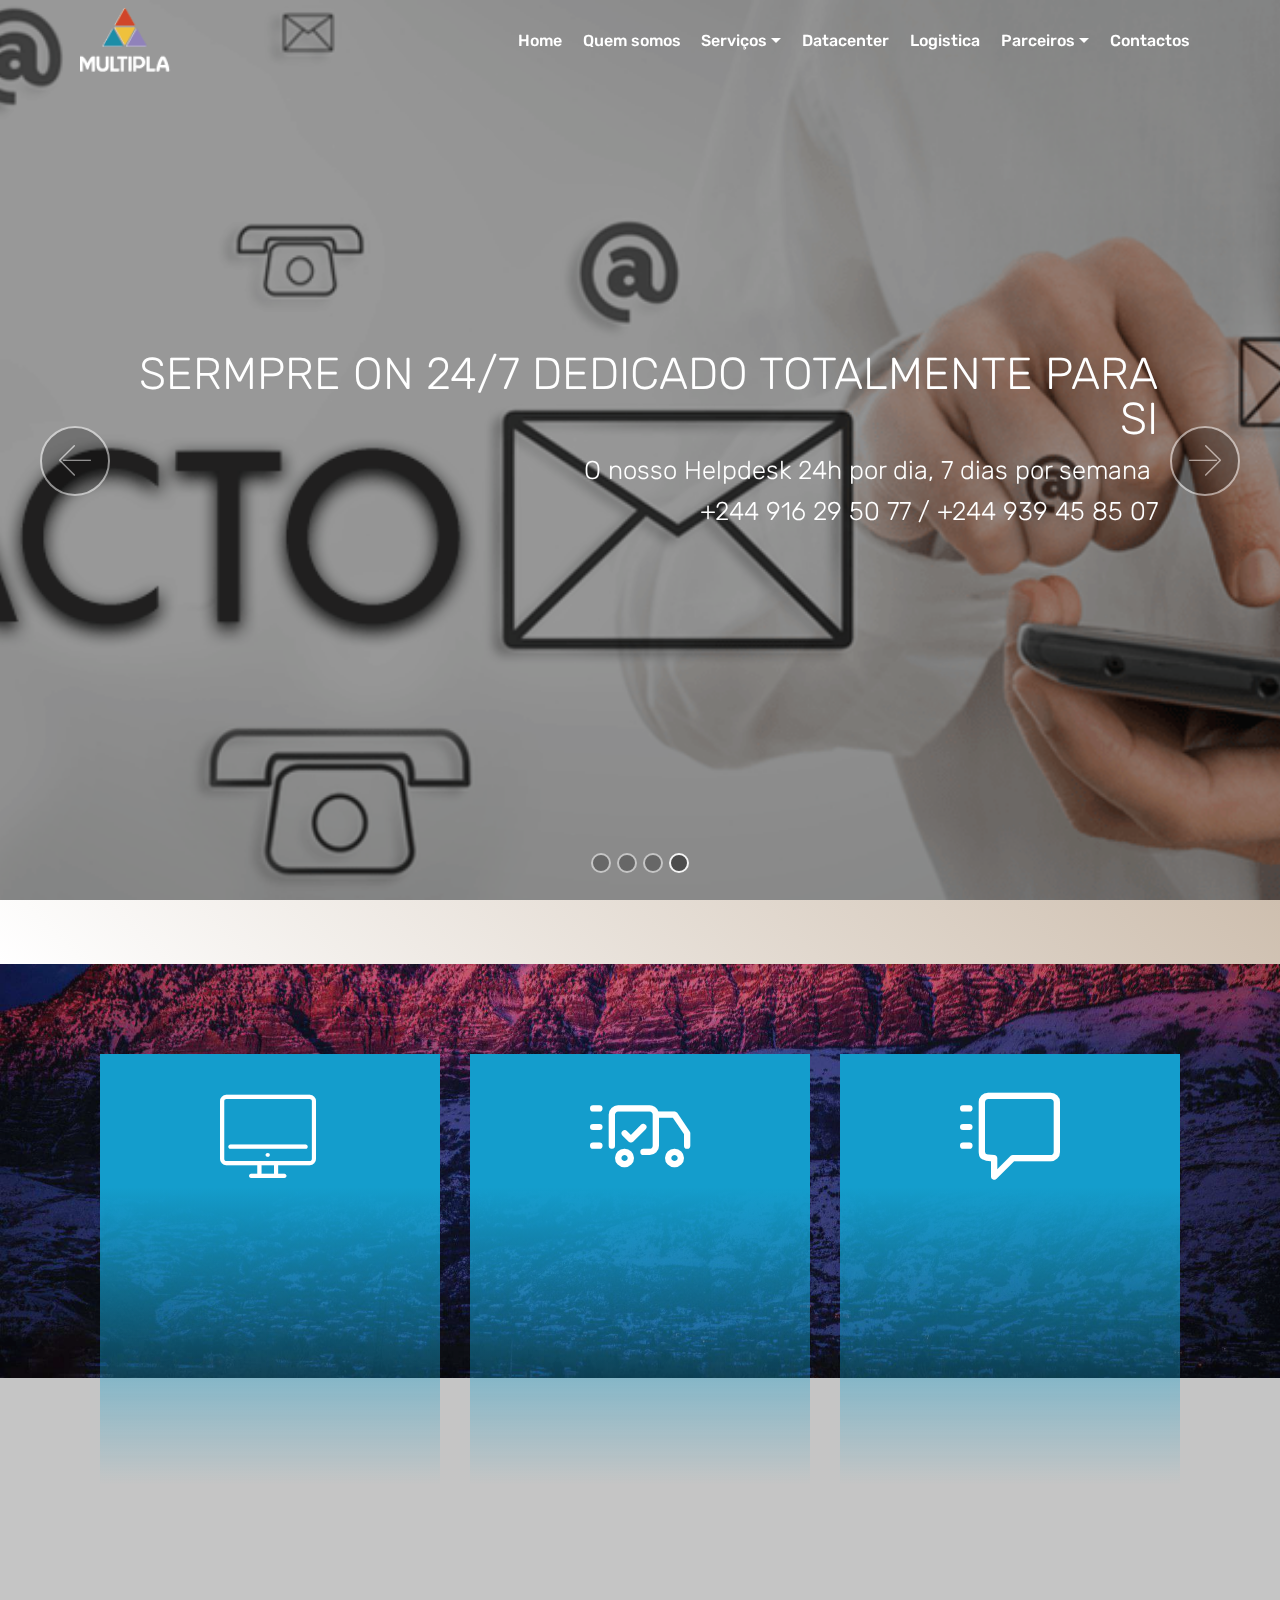
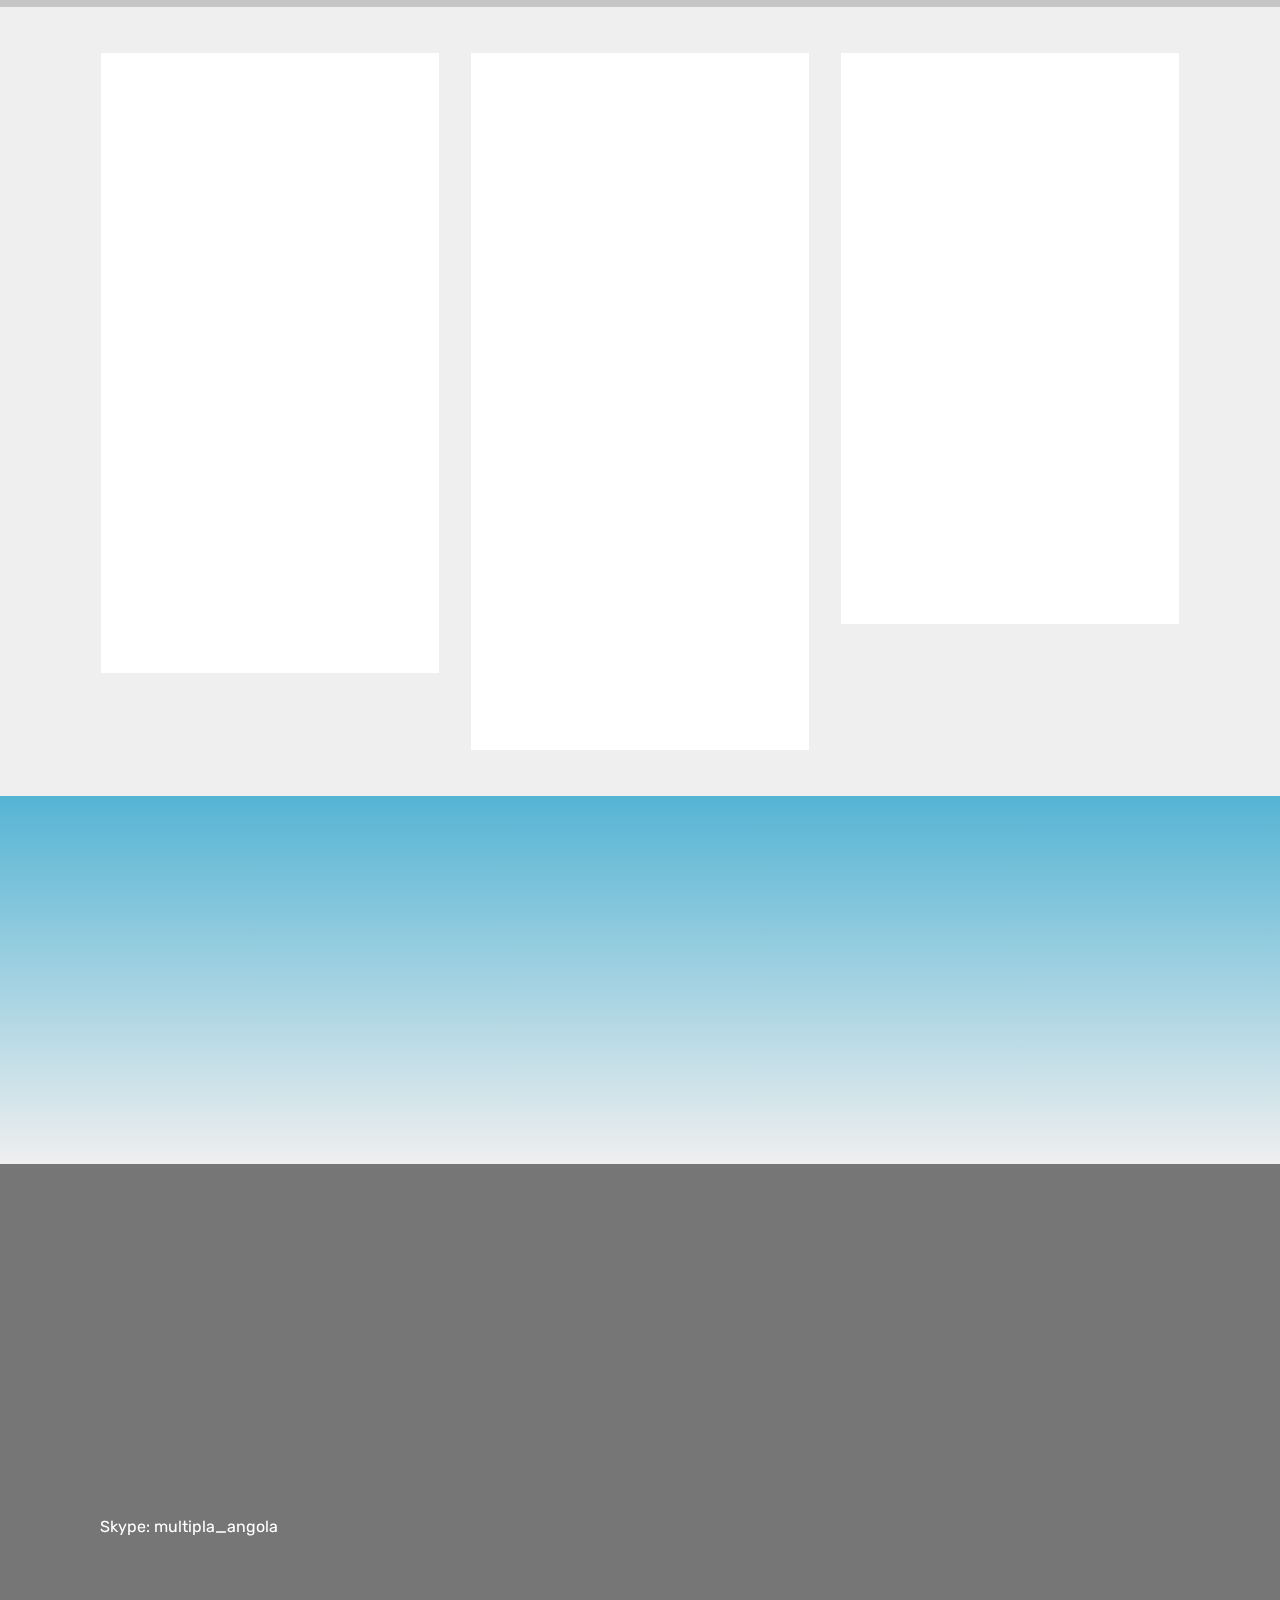
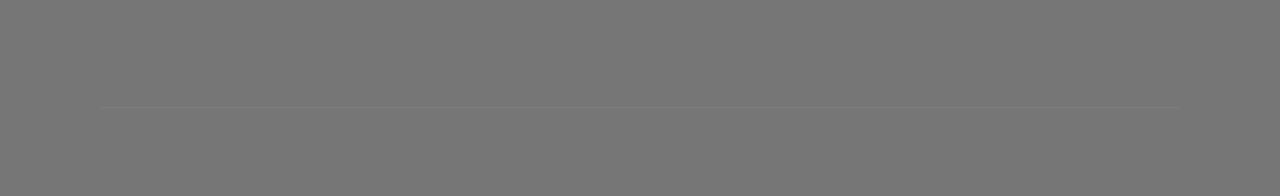
<file: quemsomos.html>
<!DOCTYPE html>
<html >
<head>
  <!-- Site made with Mobirise Website Builder v4.7.7, https://mobirise.com -->
  <meta charset="UTF-8">
  <meta http-equiv="X-UA-Compatible" content="IE=edge">
  <meta name="generator" content="Mobirise v4.7.7, mobirise.com">
  <meta name="viewport" content="width=device-width, initial-scale=1, minimum-scale=1">
  <link rel="shortcut icon" href="assets/images/logo2-128x114.png" type="image/x-icon">
  <meta name="description" content="">
  <title>quem somos</title>
  <link rel="stylesheet" href="assets/web/assets/mobirise-icons-bold/mobirise-icons-bold.css">
  <link rel="stylesheet" href="assets/web/assets/mobirise-icons/mobirise-icons.css">
  <link rel="stylesheet" href="assets/tether/tether.min.css">
  <link rel="stylesheet" href="assets/bootstrap/css/bootstrap.min.css">
  <link rel="stylesheet" href="assets/bootstrap/css/bootstrap-grid.min.css">
  <link rel="stylesheet" href="assets/bootstrap/css/bootstrap-reboot.min.css">
  <link rel="stylesheet" href="assets/dropdown/css/style.css">
  <link rel="stylesheet" href="assets/animatecss/animate.min.css">
  <link rel="stylesheet" href="assets/socicon/css/styles.css">
  <link rel="stylesheet" href="assets/theme/css/style.css">
  <link rel="stylesheet" href="assets/mobirise/css/mbr-additional.css" type="text/css">
  
  
  
</head>
<body>
  <section class="menu cid-qVeO1Mf8JR" once="menu" id="menu2-g">

    

    <nav class="navbar navbar-expand beta-menu navbar-dropdown align-items-center navbar-fixed-top navbar-toggleable-sm bg-color transparent">
        <button class="navbar-toggler navbar-toggler-right" type="button" data-toggle="collapse" data-target="#navbarSupportedContent" aria-controls="navbarSupportedContent" aria-expanded="false" aria-label="Toggle navigation">
            <div class="hamburger">
                <span></span>
                <span></span>
                <span></span>
                <span></span>
            </div>
        </button>
        <div class="menu-logo">
            <div class="navbar-brand">
                <span class="navbar-logo">
                    <a href="#top">
                        <img src="assets/images/logo1-1-126x58.png" alt="Mobirise" title="" style="height: 4.1rem;">
                    </a>
                </span>
                
            </div>
        </div>
        <div class="collapse navbar-collapse" id="navbarSupportedContent">
            <ul class="navbar-nav nav-dropdown nav-right" data-app-modern-menu="true"><li class="nav-item">
                    <a class="nav-link link text-white display-4" href="https://mobirise.com">
                        Home</a>
                </li><li class="nav-item"><a class="nav-link link text-white display-4" href="quemsomos.html">
                        Quem somos</a></li><li class="nav-item dropdown"><a class="nav-link link dropdown-toggle text-white display-4" href="https://mobirise.com" data-toggle="dropdown-submenu" aria-expanded="false">
                        Serviços
                    </a><div class="dropdown-menu"><div class="dropdown"><a class="dropdown-item dropdown-toggle text-white display-4" href="servicos.html" data-toggle="dropdown-submenu" aria-expanded="false">Hosting</a><div class="dropdown-menu dropdown-submenu"><a class="dropdown-item text-white display-4" href="https://mobirise.com">Dedicado</a><a class="dropdown-item text-white display-4" href="https://mobirise.com">Virtual</a></div></div><a class="dropdown-item text-white display-4" href="https://mobirise.com" aria-expanded="false">Hosting</a></div></li><li class="nav-item"><a class="nav-link link text-white display-4" href="page4.html">
                        Datacenter</a></li><li class="nav-item"><a class="nav-link link text-white display-4" href="logistica.html">
                        Logistica</a></li><li class="nav-item dropdown"><a class="nav-link link dropdown-toggle text-white display-4" href="https://mobirise.com" data-toggle="dropdown-submenu" aria-expanded="false">
                        Parceiros</a><div class="dropdown-menu"><a class="dropdown-item text-white display-4" href="https://mobirise.com">Ipworld</a><a class="dropdown-item text-white display-4" href="https://mobirise.com">Virtualand</a></div></li>
                <li class="nav-item">
                    <a class="nav-link link text-white display-4" href="contactos.html">
                        Contactos</a>
                </li></ul>
            
        </div>
    </nav>
</section>

<section class="engine"><a href="https://mobirise.me/t">amp template</a></section><section class="carousel slide cid-qVeO1MUIIJ" data-interval="false" id="slider1-h">

    

    <div class="full-screen"><div class="mbr-slider slide carousel" data-pause="true" data-keyboard="false" data-ride="carousel" data-interval="3000"><ol class="carousel-indicators"><li data-app-prevent-settings="" data-target="#slider1-h" data-slide-to="0"></li><li data-app-prevent-settings="" data-target="#slider1-h" data-slide-to="1"></li><li data-app-prevent-settings="" data-target="#slider1-h" data-slide-to="2"></li><li data-app-prevent-settings="" data-target="#slider1-h" class=" active" data-slide-to="3"></li></ol><div class="carousel-inner" role="listbox"><div class="carousel-item slider-fullscreen-image" data-bg-video-slide="false" style="background-image: url(assets/images/slide-797x449.jpg);"><div class="container container-slide"><div class="image_wrapper"><div class="mbr-overlay" style="opacity: 0.2;"></div><img src="assets/images/slide-797x449.jpg"><div class="carousel-caption justify-content-center"><div class="col-10 align-right"><h2 class="mbr-fonts-style display-1">MÚLTIPLA</h2><p class="lead mbr-text mbr-fonts-style display-5">PIONEIRA NA INOVAÇÃO, ESTABELECENDO RELAÇÕES DURADOURAS PRIVILEGIANDO AS NECESSIDADES DOS CLIENTES.&nbsp;</p></div></div></div></div></div><div class="carousel-item slider-fullscreen-image" data-bg-video-slide="false" style="background-image: url(assets/images/datacenter-1964x1018.jpg);"><div class="container container-slide"><div class="image_wrapper"><div class="mbr-overlay" style="opacity: 0.2;"></div><img src="assets/images/datacenter-1964x1018.jpg"><div class="carousel-caption justify-content-center"><div class="col-10 align-right"><h2 class="mbr-fonts-style display-1">MANTENHA OS SEUS ACTIVOS SEMPRE ONLINE</h2><p class="lead mbr-text mbr-fonts-style display-5">DATACENTER COM OPTIMAS CONDIÇÕES DE ALOJAR OS SEUS EQUIPAMENTOS E APLICAÇÕES COM A MÁXIMA DISPONIBILIDADE DOS SISTEMAS E MONITORIZAÇÃO 24/7. &nbsp;</p></div></div></div></div></div><div class="carousel-item slider-fullscreen-image" data-bg-video-slide="false" style="background-image: url(assets/images/colocation-2000x939.jpg);"><div class="container container-slide"><div class="image_wrapper"><div class="mbr-overlay"></div><img src="assets/images/colocation-2000x939.jpg"><div class="carousel-caption justify-content-center"><div class="col-10 align-right"><h2 class="mbr-fonts-style display-1">HOSTING DEDICADO</h2><p class="lead mbr-text mbr-fonts-style display-5">NOVAS TECNOLOGIAS PARA SERVIDORES DEDICADOS À SUA ACTIVIDADE, POUPE HARDWARE COM ALOJAMENTO EM AMBIENTE DATACENTER<br></p></div></div></div></div></div><div class="carousel-item slider-fullscreen-image active" data-bg-video-slide="false" style="background-image: url(assets/images/contacto-1500x430.png);"><div class="container container-slide"><div class="image_wrapper"><div class="mbr-overlay" style="opacity: 0.4;"></div><img src="assets/images/contacto-1500x430.png"><div class="carousel-caption justify-content-center"><div class="col-10 align-right"><h2 class="mbr-fonts-style display-1">SERMPRE ON 24/7 DEDICADO TOTALMENTE PARA SI</h2><p class="lead mbr-text mbr-fonts-style display-5">O nosso Helpdesk 24h por dia, 7 dias por semana&nbsp;<br>+244 916 29 50 77 / +244 939 45 85 07</p></div></div></div></div></div></div><a data-app-prevent-settings="" class="carousel-control carousel-control-prev" role="button" data-slide="prev" href="#slider1-h"><span aria-hidden="true" class="mbri-left mbr-iconfont"></span><span class="sr-only">Previous</span></a><a data-app-prevent-settings="" class="carousel-control carousel-control-next" role="button" data-slide="next" href="#slider1-h"><span aria-hidden="true" class="mbri-right mbr-iconfont"></span><span class="sr-only">Next</span></a></div></div>

</section>

<section class="mbr-section info1 cid-qVeO1NsJnv" id="info1-i">

    

    
    <div class="container">
        <div class="row justify-content-center content-row">
            <div class="media-container-column title col-12 col-lg-7 col-md-6">
                
                <h2 class="align-left mbr-bold mbr-fonts-style display-5">&nbsp;BEM VINDO AO UNIVERSO MÚLTIPLA</h2>
            </div>
            <div class="media-container-column col-12 col-lg-3 col-md-4">
                
            </div>
        </div>
    </div>
</section>

<section class="features8 cid-qVeO1NXOdU mbr-parallax-background" id="features8-j">

    

    <div class="mbr-overlay" style="opacity: 0.2; background-color: rgb(35, 35, 35);">
    </div>

    <div class="container">
        <div class="media-container-row">

            <div class="card  col-12 col-md-6 col-lg-4">
                <div class="card-img">
                    <span class="mbr-iconfont mbri-desktop"></span>
                </div>
                <div class="card-box align-center">
                    <h4 class="card-title mbr-fonts-style display-7">
                        Datacenter</h4>
                    <p class="mbr-text mbr-fonts-style display-7">
                       Mobirise gives you the freedom to develop as many websites as you like given the fact that it is a desktop app.
                    </p>
                    <div class="mbr-section-btn text-center">
                        <a href="https://mobirise.com" class="btn btn-secondary display-4">
                            More
                        </a>
                    </div>
                </div>
            </div>

            <div class="card  col-12 col-md-6 col-lg-4">
                <div class="card-img">
                    <span class="mbr-iconfont mbrib-delivery"></span>
                </div>
                <div class="card-box align-center">
                    <h4 class="card-title mbr-fonts-style display-7">
                        Logística</h4>
                    <p class="mbr-text mbr-fonts-style display-7">
                       All sites you make with Mobirise are mobile-friendly. You don't have to create a special mobile version of your site.
                    </p>
                    <div class="mbr-section-btn text-center">
                        <a href="https://mobirise.com" class="btn btn-secondary display-4">
                            More
                        </a>
                    </div>
                </div>
            </div>

            <div class="card  col-12 col-md-6 col-lg-4">
                <div class="card-img">
                    <span class="mbr-iconfont mbrib-help"></span>
                </div>
                <div class="card-box align-center">
                    <h4 class="card-title mbr-fonts-style display-7">Suporte 24/7</h4>
                    <p class="mbr-text mbr-fonts-style display-7">
                       Mobirise offers many site blocks in several themes, and though these blocks are pre-made, they are flexible.
                    </p>
                    <div class="mbr-section-btn text-center">
                        <a href="https://mobirise.com" class="btn btn-secondary display-4">
                            More
                        </a>
                    </div>
                </div>
            </div>

            
        </div>
    </div>
</section>

<section class="features3 cid-qVeO1OTTyJ" id="features3-k">

    

    
    <div class="container">
        <div class="media-container-row">
            <div class="card p-3 col-12 col-md-6 col-lg-4">
                <div class="card-wrapper">
                    <div class="card-img">
                        <img src="assets/images/hosting-311x162.jpg" alt="Mobirise" title="">
                    </div>
                    <div class="card-box">
                        <h4 class="card-title mbr-fonts-style display-7">
                            HOSTING DEDICADO</h4>
                        <p class="mbr-text mbr-fonts-style display-7">
                            Os serviços de alojamento dedicado são especialmente indicados para Clientes que pretendem adquirir nova tecnologia de servidores dedicados à sua actividade, sem necessidade de realizar investimento em hardware ou software, com alojamento em ambiente de Datacenter e ligação Internet.
                        </p>
                    </div>
                    <div class="mbr-section-btn text-center"><a href="https://mobirise.com" class="btn btn-primary display-4">Ler mais</a></div>
                </div>
            </div>

            <div class="card p-3 col-12 col-md-6 col-lg-4">
                <div class="card-wrapper">
                    <div class="card-img">
                        <img src="assets/images/backup-259x194.jpg" alt="Mobirise" title="">
                    </div>
                    <div class="card-box">
                        <h4 class="card-title mbr-fonts-style display-7">
                            BACKUP<br></h4>
                        <p class="mbr-text mbr-fonts-style display-7">
                            A MULTIPLA disponibiliza agentes específicos para sistemas operativos Windows e Linux/UNIX, bem como para serviços e aplicações como SQL Server, Oracle, Exchange, Sharepoint, VMware, HyperV, Active Directory, bem como agentes de backup que permitem a cópia em tempo real bases de dados e ficheiros abertos
                        </p>
                    </div>
                    <div class="mbr-section-btn text-center"><a href="https://mobirise.com" class="btn btn-primary display-4">Ler mais</a></div>
                </div>
            </div>

            <div class="card p-3 col-12 col-md-6 col-lg-4">
                <div class="card-wrapper">
                    <div class="card-img">
                        <img src="assets/images/hosting-530x279.png" alt="Mobirise" title="">
                    </div>
                    <div class="card-box">
                        <h4 class="card-title mbr-fonts-style display-7">
                            STORAGE</h4>
                        <p class="mbr-text mbr-fonts-style display-7">
                            Quer necessite de armazenamento partilhado para alojamento de alguns gigabytes ou para vários terabytes de informação replicada, a nossa equipa de especialistas pode trabalhar consigo para desenhar uma solução à medida do crescimento do seu negócio!
                        </p>
                    </div>
                    <div class="mbr-section-btn text-center"><a href="https://mobirise.com" class="btn btn-primary display-4">Ler mais</a></div>
                </div>
            </div>

            
        </div>
    </div>
</section>

<section class="clients cid-qVeO1PADuH" id="clients-l">
      

    
        <div class="container mb-5">
            <div class="media-container-row">
                <div class="col-12 align-center">
                    <h2 class="mbr-section-title pb-3 mbr-fonts-style display-2">Os nossos Clientes</h2>
                    
                </div>
            </div>
        </div>

    <div class="container">
        <div class="carousel slide" data-ride="carousel" role="listbox">
            <div class="carousel-inner" data-visible="6">
                
                
                
                
                
            <div class="carousel-item ">
                    <div class="media-container-row">
                        <div class="col-md-12">
                            <div class="wrap-img ">
                                <img src="assets/images/bpc-299x169.jpg" class="img-responsive clients-img" alt="" title="">
                            </div>
                        </div>
                    </div>
                </div><div class="carousel-item ">
                    <div class="media-container-row">
                        <div class="col-md-12">
                            <div class="wrap-img ">
                                <img src="assets/images/bai-318x159.jpg" class="img-responsive clients-img" alt="" title="">
                            </div>
                        </div>
                    </div>
                </div><div class="carousel-item ">
                    <div class="media-container-row">
                        <div class="col-md-12">
                            <div class="wrap-img ">
                                <img src="assets/images/bcaixa-240x144.jpg" class="img-responsive clients-img" alt="" title="">
                            </div>
                        </div>
                    </div>
                </div><div class="carousel-item ">
                    <div class="media-container-row">
                        <div class="col-md-12">
                            <div class="wrap-img ">
                                <img src="assets/images/ncr-317x159.png" class="img-responsive clients-img" alt="" title="">
                            </div>
                        </div>
                    </div>
                </div><div class="carousel-item ">
                    <div class="media-container-row">
                        <div class="col-md-12">
                            <div class="wrap-img ">
                                <img src="assets/images/ensa-292x172.png" class="img-responsive clients-img" alt="" title="">
                            </div>
                        </div>
                    </div>
                </div></div>
            <div class="carousel-controls">
                <a data-app-prevent-settings="" class="carousel-control carousel-control-prev" role="button" data-slide="prev">
                    <span aria-hidden="true" class="mbri-left mbr-iconfont"></span>
                    <span class="sr-only">Previous</span>
                </a>
                <a data-app-prevent-settings="" class="carousel-control carousel-control-next" role="button" data-slide="next">
                    <span aria-hidden="true" class="mbri-right mbr-iconfont"></span>
                    <span class="sr-only">Next</span>
                </a>
            </div>
        </div>
    </div>
</section>

<section class="cid-qVeO1QiS11" id="footer2-m">

    

    

    <div class="container">
        <div class="media-container-row content mbr-white">
            <div class="col-12 col-md-3 mbr-fonts-style display-7">
                <p class="mbr-text">&nbsp;</p><p>
                    <strong>Endereço</strong>
                    <br>
                    <br>Hotel Presidente,&nbsp;Largo 17 de  Setembo,<br>4º andar, Salas 439 - 441<br>Luanda - Angola &nbsp; &nbsp; &nbsp; &nbsp; &nbsp; &nbsp; &nbsp; &nbsp; &nbsp; &nbsp;<br>
                    <br>
                    <br><strong>Contacto</strong>&nbsp;<br>
                    <br>Email: multipla@multipla.co.ao</p>Skype:&nbsp;multipla_angola<br><p> &nbsp; &nbsp; &nbsp; &nbsp; &nbsp; &nbsp; &nbsp; &nbsp; &nbsp; &nbsp;<br>Phone: +244  923 320 730&nbsp; &nbsp; &nbsp; &nbsp; &nbsp; &nbsp; &nbsp; &nbsp; &nbsp;&nbsp;&nbsp;&nbsp;&nbsp;&nbsp;&nbsp;&nbsp;&nbsp;<br>&nbsp; &nbsp; &nbsp; &nbsp; &nbsp; &nbsp; &nbsp; &nbsp;+244 916 295 079</p><p>&nbsp;</p>
            </div>
            <div class="col-12 col-md-3 mbr-fonts-style display-7">
                <p class="mbr-text">
                    <strong><br></strong><br><strong>Links ùteis</strong><br>
                    <br>NOC<br>Helpdesk<br>Datacenter<br>Logística<br><br>Ipworld<br><br>
                    <br><br></p>
            </div>
            <div class="col-12 col-md-6">
                <div class="google-map"><iframe frameborder="0" style="border:0" src="https://www.google.com/maps/embed/v1/place?key=AIzaSyA0Dx_boXQiwvdz8sJHoYeZNVTdoWONYkU&amp;q=place_id:ChIJvXGkpEDyURoR44mWizZPtC4" allowfullscreen=""></iframe></div>
            </div>
        </div>
        <div class="footer-lower">
            <div class="media-container-row">
                <div class="col-sm-12">
                    <hr>
                </div>
            </div>
            <div class="media-container-row mbr-white">
                <div class="col-sm-6 copyright">
                    <p class="mbr-text mbr-fonts-style display-7">
                        © Copyright 2017 Múltipla<br></p>
                </div>
                <div class="col-md-6">
                    <div class="social-list align-right">
                        <div class="soc-item">
                            <a href="https://twitter.com/mobirise" target="_blank">
                                <span class="mbr-iconfont mbr-iconfont-social socicon-twitter socicon" style="font-size: 27px; color: rgb(49, 12, 245);"></span>
                            </a>
                        </div>
                        <div class="soc-item">
                            <a href="https://www.facebook.com/pages/Mobirise/1616226671953247" target="_blank">
                                <span class="mbr-iconfont mbr-iconfont-social socicon-facebook socicon" style="font-size: 27px; color: rgb(255, 51, 102);"></span>
                            </a>
                        </div>
                        <div class="soc-item">
                            <a href="https://www.youtube.com/c/mobirise" target="_blank">
                                <span class="mbr-iconfont mbr-iconfont-social socicon-youtube socicon" style="font-size: 27px; color: rgb(255, 51, 102);"></span>
                            </a>
                        </div>
                        <div class="soc-item">
                            <a href="https://instagram.com/mobirise" target="_blank">
                                <span class="mbr-iconfont mbr-iconfont-social socicon-instagram socicon" style="font-size: 27px; color: rgb(255, 51, 102);"></span>
                            </a>
                        </div>
                        
                        
                    </div>
                </div>
            </div>
        </div>
    </div>
</section>


  <script src="assets/web/assets/jquery/jquery.min.js"></script>
  <script src="assets/popper/popper.min.js"></script>
  <script src="assets/tether/tether.min.js"></script>
  <script src="assets/bootstrap/js/bootstrap.min.js"></script>
  <script src="assets/dropdown/js/script.min.js"></script>
  <script src="assets/touchswipe/jquery.touch-swipe.min.js"></script>
  <script src="assets/ytplayer/jquery.mb.ytplayer.min.js"></script>
  <script src="assets/vimeoplayer/jquery.mb.vimeo_player.js"></script>
  <script src="assets/smoothscroll/smooth-scroll.js"></script>
  <script src="assets/bootstrapcarouselswipe/bootstrap-carousel-swipe.js"></script>
  <script src="assets/parallax/jarallax.min.js"></script>
  <script src="assets/mbr-clients-slider/mbr-clients-slider.js"></script>
  <script src="assets/viewportchecker/jquery.viewportchecker.js"></script>
  <script src="assets/theme/js/script.js"></script>
  <script src="assets/slidervideo/script.js"></script>
  
  
 <div id="scrollToTop" class="scrollToTop mbr-arrow-up"><a style="text-align: center;"><i></i></a></div>
    <input name="animation" type="hidden">
  </body>
</html>
</file>
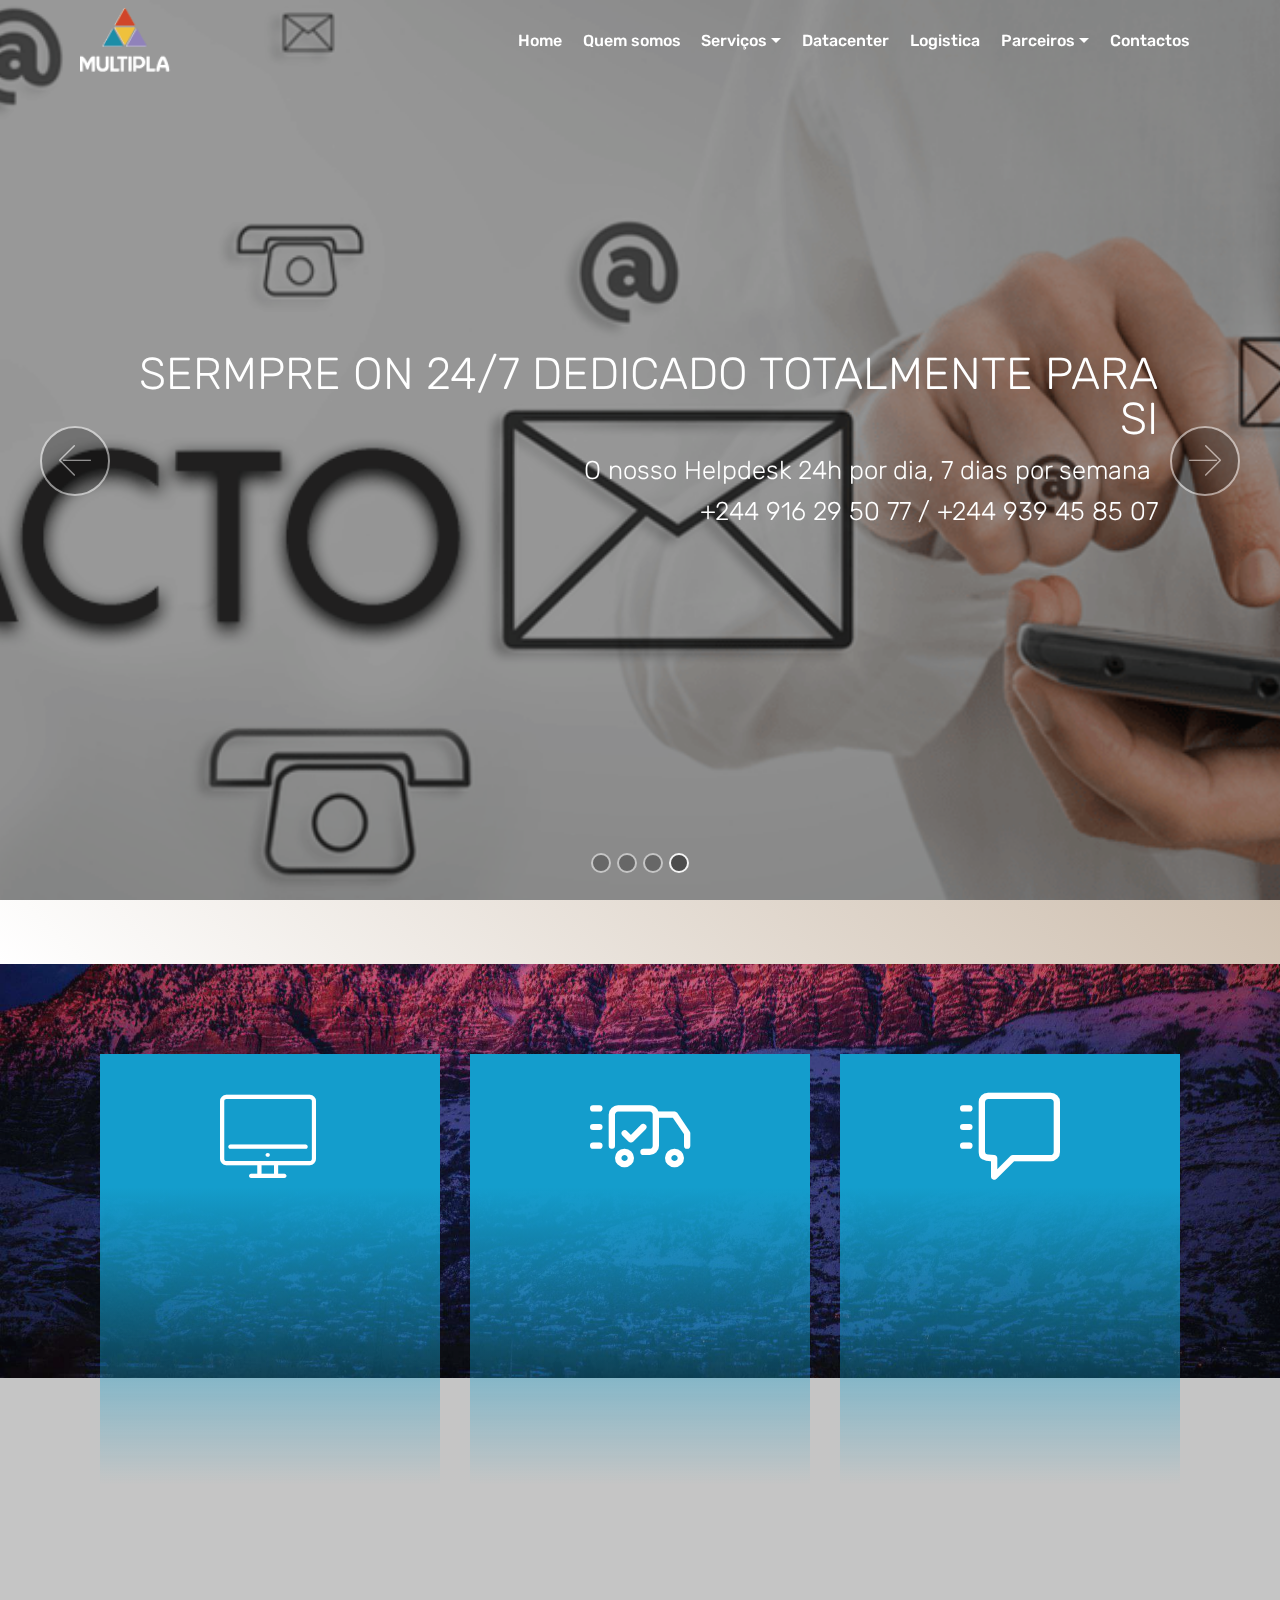
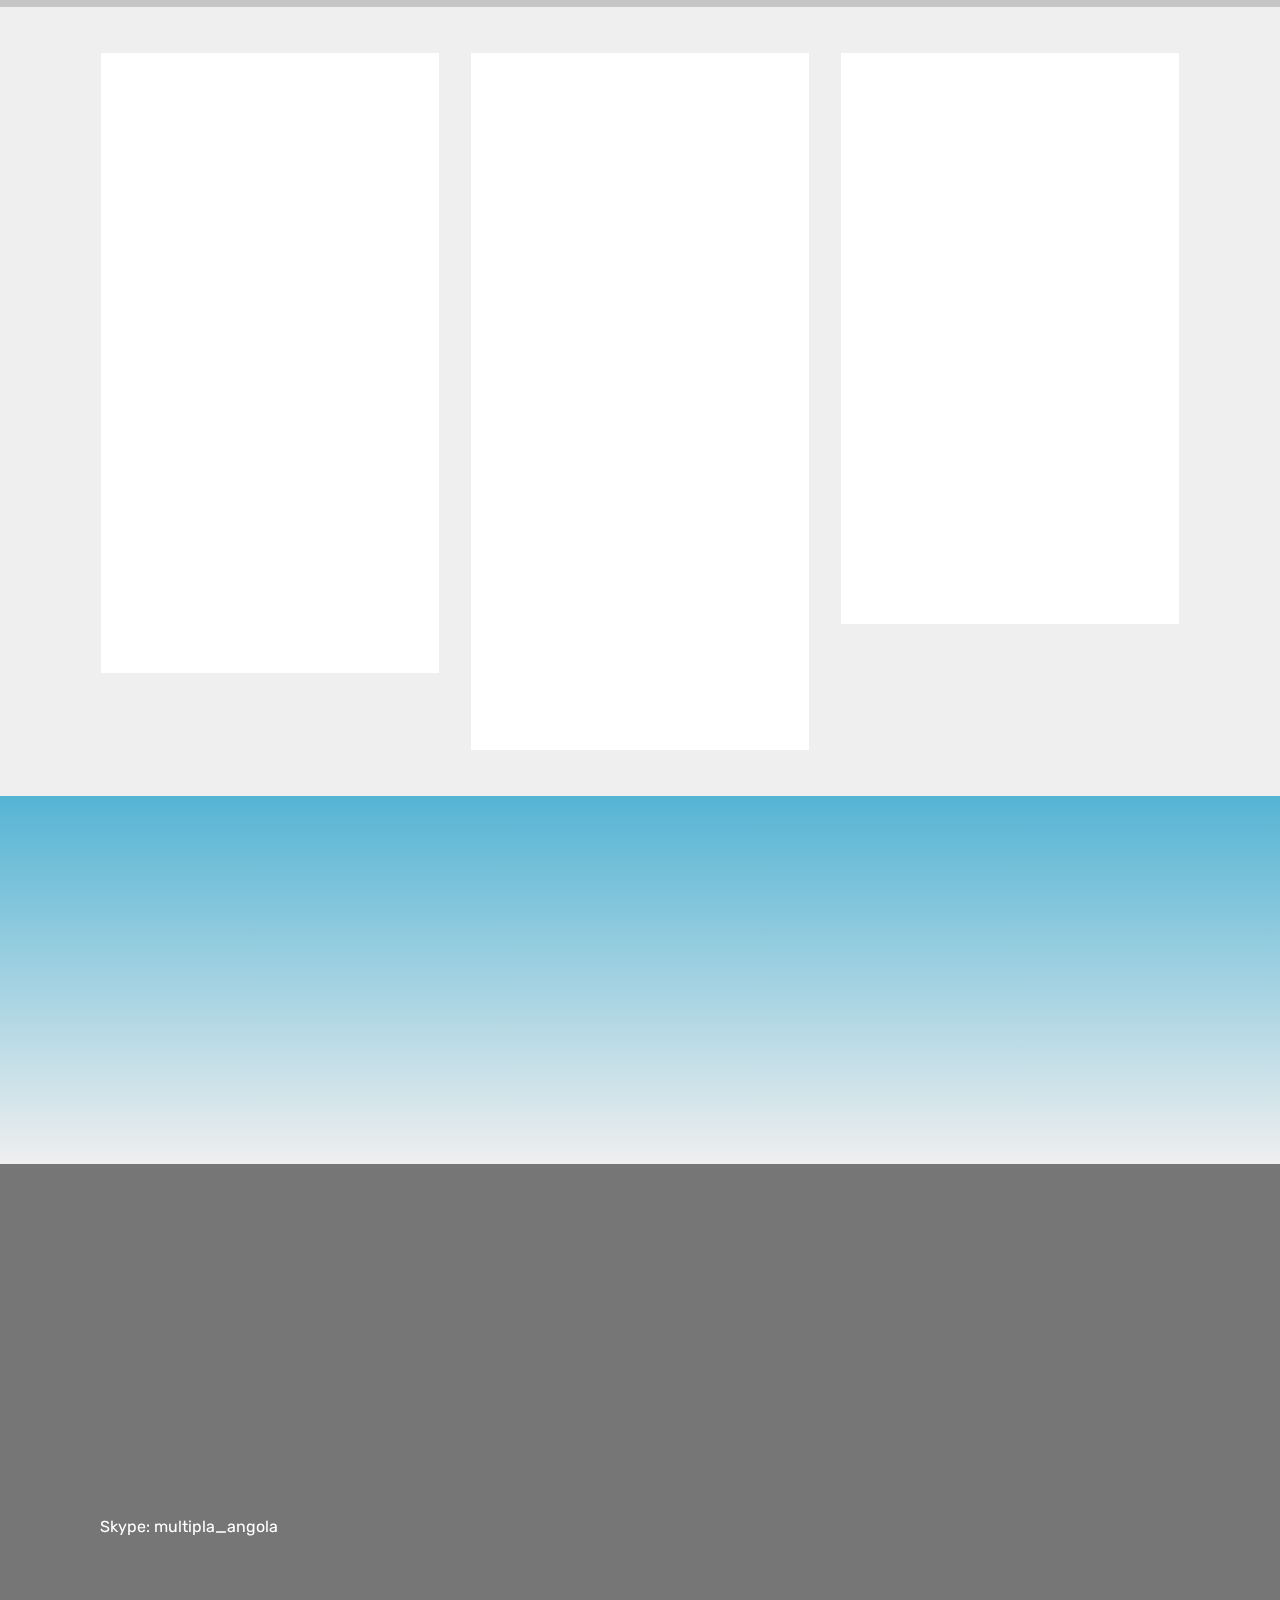
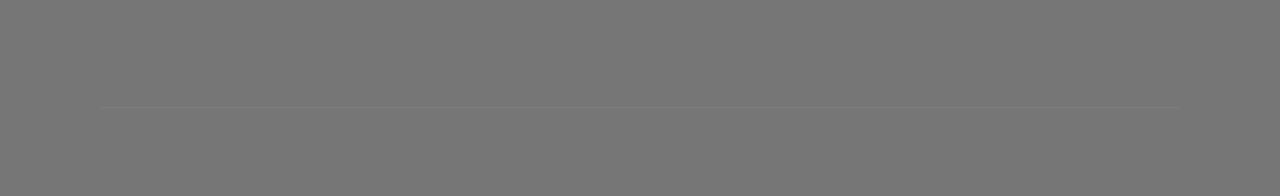
<file: servicos.html>
<!DOCTYPE html>
<html >
<head>
  <!-- Site made with Mobirise Website Builder v4.7.7, https://mobirise.com -->
  <meta charset="UTF-8">
  <meta http-equiv="X-UA-Compatible" content="IE=edge">
  <meta name="generator" content="Mobirise v4.7.7, mobirise.com">
  <meta name="viewport" content="width=device-width, initial-scale=1, minimum-scale=1">
  <link rel="shortcut icon" href="assets/images/logo2-128x114.png" type="image/x-icon">
  <meta name="description" content="">
  <title>serviços</title>
  <link rel="stylesheet" href="assets/web/assets/mobirise-icons-bold/mobirise-icons-bold.css">
  <link rel="stylesheet" href="assets/web/assets/mobirise-icons/mobirise-icons.css">
  <link rel="stylesheet" href="assets/tether/tether.min.css">
  <link rel="stylesheet" href="assets/bootstrap/css/bootstrap.min.css">
  <link rel="stylesheet" href="assets/bootstrap/css/bootstrap-grid.min.css">
  <link rel="stylesheet" href="assets/bootstrap/css/bootstrap-reboot.min.css">
  <link rel="stylesheet" href="assets/dropdown/css/style.css">
  <link rel="stylesheet" href="assets/animatecss/animate.min.css">
  <link rel="stylesheet" href="assets/socicon/css/styles.css">
  <link rel="stylesheet" href="assets/theme/css/style.css">
  <link rel="stylesheet" href="assets/mobirise/css/mbr-additional.css" type="text/css">
  
  
  
</head>
<body>
  <section class="menu cid-qVeO8aI4OL" once="menu" id="menu2-n">

    

    <nav class="navbar navbar-expand beta-menu navbar-dropdown align-items-center navbar-fixed-top navbar-toggleable-sm bg-color transparent">
        <button class="navbar-toggler navbar-toggler-right" type="button" data-toggle="collapse" data-target="#navbarSupportedContent" aria-controls="navbarSupportedContent" aria-expanded="false" aria-label="Toggle navigation">
            <div class="hamburger">
                <span></span>
                <span></span>
                <span></span>
                <span></span>
            </div>
        </button>
        <div class="menu-logo">
            <div class="navbar-brand">
                <span class="navbar-logo">
                    <a href="#top">
                        <img src="assets/images/logo1-1-126x58.png" alt="Mobirise" title="" style="height: 4.1rem;">
                    </a>
                </span>
                
            </div>
        </div>
        <div class="collapse navbar-collapse" id="navbarSupportedContent">
            <ul class="navbar-nav nav-dropdown nav-right" data-app-modern-menu="true"><li class="nav-item">
                    <a class="nav-link link text-white display-4" href="https://mobirise.com">
                        Home</a>
                </li><li class="nav-item"><a class="nav-link link text-white display-4" href="quemsomos.html">
                        Quem somos</a></li><li class="nav-item dropdown"><a class="nav-link link dropdown-toggle text-white display-4" href="https://mobirise.com" data-toggle="dropdown-submenu" aria-expanded="false">
                        Serviços
                    </a><div class="dropdown-menu"><div class="dropdown"><a class="dropdown-item dropdown-toggle text-white display-4" href="servicos.html" data-toggle="dropdown-submenu" aria-expanded="false">Hosting</a><div class="dropdown-menu dropdown-submenu"><a class="dropdown-item text-white display-4" href="https://mobirise.com">Dedicado</a><a class="dropdown-item text-white display-4" href="https://mobirise.com">Virtual</a></div></div><a class="dropdown-item text-white display-4" href="https://mobirise.com" aria-expanded="false">Hosting</a></div></li><li class="nav-item"><a class="nav-link link text-white display-4" href="page4.html">
                        Datacenter</a></li><li class="nav-item"><a class="nav-link link text-white display-4" href="logistica.html">
                        Logistica</a></li><li class="nav-item dropdown"><a class="nav-link link dropdown-toggle text-white display-4" href="https://mobirise.com" data-toggle="dropdown-submenu" aria-expanded="false">
                        Parceiros</a><div class="dropdown-menu"><a class="dropdown-item text-white display-4" href="https://mobirise.com">Ipworld</a><a class="dropdown-item text-white display-4" href="https://mobirise.com">Virtualand</a></div></li>
                <li class="nav-item">
                    <a class="nav-link link text-white display-4" href="contactos.html">
                        Contactos</a>
                </li></ul>
            
        </div>
    </nav>
</section>

<section class="engine"><a href="https://mobirise.me/u">bootstrap website templates</a></section><section class="carousel slide cid-qVeO8bkCoX" data-interval="false" id="slider1-o">

    

    <div class="full-screen"><div class="mbr-slider slide carousel" data-pause="true" data-keyboard="false" data-ride="carousel" data-interval="3000"><ol class="carousel-indicators"><li data-app-prevent-settings="" data-target="#slider1-o" data-slide-to="0"></li><li data-app-prevent-settings="" data-target="#slider1-o" data-slide-to="1"></li><li data-app-prevent-settings="" data-target="#slider1-o" data-slide-to="2"></li><li data-app-prevent-settings="" data-target="#slider1-o" class=" active" data-slide-to="3"></li></ol><div class="carousel-inner" role="listbox"><div class="carousel-item slider-fullscreen-image" data-bg-video-slide="false" style="background-image: url(assets/images/slide-797x449.jpg);"><div class="container container-slide"><div class="image_wrapper"><div class="mbr-overlay" style="opacity: 0.2;"></div><img src="assets/images/slide-797x449.jpg"><div class="carousel-caption justify-content-center"><div class="col-10 align-right"><h2 class="mbr-fonts-style display-1">MÚLTIPLA</h2><p class="lead mbr-text mbr-fonts-style display-5">PIONEIRA NA INOVAÇÃO, ESTABELECENDO RELAÇÕES DURADOURAS PRIVILEGIANDO AS NECESSIDADES DOS CLIENTES.&nbsp;</p></div></div></div></div></div><div class="carousel-item slider-fullscreen-image" data-bg-video-slide="false" style="background-image: url(assets/images/datacenter-1964x1018.jpg);"><div class="container container-slide"><div class="image_wrapper"><div class="mbr-overlay" style="opacity: 0.2;"></div><img src="assets/images/datacenter-1964x1018.jpg"><div class="carousel-caption justify-content-center"><div class="col-10 align-right"><h2 class="mbr-fonts-style display-1">MANTENHA OS SEUS ACTIVOS SEMPRE ONLINE</h2><p class="lead mbr-text mbr-fonts-style display-5">DATACENTER COM OPTIMAS CONDIÇÕES DE ALOJAR OS SEUS EQUIPAMENTOS E APLICAÇÕES COM A MÁXIMA DISPONIBILIDADE DOS SISTEMAS E MONITORIZAÇÃO 24/7. &nbsp;</p></div></div></div></div></div><div class="carousel-item slider-fullscreen-image" data-bg-video-slide="false" style="background-image: url(assets/images/colocation-2000x939.jpg);"><div class="container container-slide"><div class="image_wrapper"><div class="mbr-overlay"></div><img src="assets/images/colocation-2000x939.jpg"><div class="carousel-caption justify-content-center"><div class="col-10 align-right"><h2 class="mbr-fonts-style display-1">HOSTING DEDICADO</h2><p class="lead mbr-text mbr-fonts-style display-5">NOVAS TECNOLOGIAS PARA SERVIDORES DEDICADOS À SUA ACTIVIDADE, POUPE HARDWARE COM ALOJAMENTO EM AMBIENTE DATACENTER<br></p></div></div></div></div></div><div class="carousel-item slider-fullscreen-image active" data-bg-video-slide="false" style="background-image: url(assets/images/contacto-1500x430.png);"><div class="container container-slide"><div class="image_wrapper"><div class="mbr-overlay" style="opacity: 0.4;"></div><img src="assets/images/contacto-1500x430.png"><div class="carousel-caption justify-content-center"><div class="col-10 align-right"><h2 class="mbr-fonts-style display-1">SERMPRE ON 24/7 DEDICADO TOTALMENTE PARA SI</h2><p class="lead mbr-text mbr-fonts-style display-5">O nosso Helpdesk 24h por dia, 7 dias por semana&nbsp;<br>+244 916 29 50 77 / +244 939 45 85 07</p></div></div></div></div></div></div><a data-app-prevent-settings="" class="carousel-control carousel-control-prev" role="button" data-slide="prev" href="#slider1-o"><span aria-hidden="true" class="mbri-left mbr-iconfont"></span><span class="sr-only">Previous</span></a><a data-app-prevent-settings="" class="carousel-control carousel-control-next" role="button" data-slide="next" href="#slider1-o"><span aria-hidden="true" class="mbri-right mbr-iconfont"></span><span class="sr-only">Next</span></a></div></div>

</section>

<section class="mbr-section info1 cid-qVeO8bSD6C" id="info1-p">

    

    
    <div class="container">
        <div class="row justify-content-center content-row">
            <div class="media-container-column title col-12 col-lg-7 col-md-6">
                
                <h2 class="align-left mbr-bold mbr-fonts-style display-5">&nbsp;BEM VINDO AO UNIVERSO MÚLTIPLA</h2>
            </div>
            <div class="media-container-column col-12 col-lg-3 col-md-4">
                
            </div>
        </div>
    </div>
</section>

<section class="features8 cid-qVeO8cm9Wb mbr-parallax-background" id="features8-q">

    

    <div class="mbr-overlay" style="opacity: 0.2; background-color: rgb(35, 35, 35);">
    </div>

    <div class="container">
        <div class="media-container-row">

            <div class="card  col-12 col-md-6 col-lg-4">
                <div class="card-img">
                    <span class="mbr-iconfont mbri-desktop"></span>
                </div>
                <div class="card-box align-center">
                    <h4 class="card-title mbr-fonts-style display-7">
                        Datacenter</h4>
                    <p class="mbr-text mbr-fonts-style display-7">
                       Mobirise gives you the freedom to develop as many websites as you like given the fact that it is a desktop app.
                    </p>
                    <div class="mbr-section-btn text-center">
                        <a href="https://mobirise.com" class="btn btn-secondary display-4">
                            More
                        </a>
                    </div>
                </div>
            </div>

            <div class="card  col-12 col-md-6 col-lg-4">
                <div class="card-img">
                    <span class="mbr-iconfont mbrib-delivery"></span>
                </div>
                <div class="card-box align-center">
                    <h4 class="card-title mbr-fonts-style display-7">
                        Logística</h4>
                    <p class="mbr-text mbr-fonts-style display-7">
                       All sites you make with Mobirise are mobile-friendly. You don't have to create a special mobile version of your site.
                    </p>
                    <div class="mbr-section-btn text-center">
                        <a href="https://mobirise.com" class="btn btn-secondary display-4">
                            More
                        </a>
                    </div>
                </div>
            </div>

            <div class="card  col-12 col-md-6 col-lg-4">
                <div class="card-img">
                    <span class="mbr-iconfont mbrib-help"></span>
                </div>
                <div class="card-box align-center">
                    <h4 class="card-title mbr-fonts-style display-7">Suporte 24/7</h4>
                    <p class="mbr-text mbr-fonts-style display-7">
                       Mobirise offers many site blocks in several themes, and though these blocks are pre-made, they are flexible.
                    </p>
                    <div class="mbr-section-btn text-center">
                        <a href="https://mobirise.com" class="btn btn-secondary display-4">
                            More
                        </a>
                    </div>
                </div>
            </div>

            
        </div>
    </div>
</section>

<section class="features3 cid-qVeO8deKbb" id="features3-r">

    

    
    <div class="container">
        <div class="media-container-row">
            <div class="card p-3 col-12 col-md-6 col-lg-4">
                <div class="card-wrapper">
                    <div class="card-img">
                        <img src="assets/images/hosting-311x162.jpg" alt="Mobirise" title="">
                    </div>
                    <div class="card-box">
                        <h4 class="card-title mbr-fonts-style display-7">
                            HOSTING DEDICADO</h4>
                        <p class="mbr-text mbr-fonts-style display-7">
                            Os serviços de alojamento dedicado são especialmente indicados para Clientes que pretendem adquirir nova tecnologia de servidores dedicados à sua actividade, sem necessidade de realizar investimento em hardware ou software, com alojamento em ambiente de Datacenter e ligação Internet.
                        </p>
                    </div>
                    <div class="mbr-section-btn text-center"><a href="https://mobirise.com" class="btn btn-primary display-4">Ler mais</a></div>
                </div>
            </div>

            <div class="card p-3 col-12 col-md-6 col-lg-4">
                <div class="card-wrapper">
                    <div class="card-img">
                        <img src="assets/images/backup-259x194.jpg" alt="Mobirise" title="">
                    </div>
                    <div class="card-box">
                        <h4 class="card-title mbr-fonts-style display-7">
                            BACKUP<br></h4>
                        <p class="mbr-text mbr-fonts-style display-7">
                            A MULTIPLA disponibiliza agentes específicos para sistemas operativos Windows e Linux/UNIX, bem como para serviços e aplicações como SQL Server, Oracle, Exchange, Sharepoint, VMware, HyperV, Active Directory, bem como agentes de backup que permitem a cópia em tempo real bases de dados e ficheiros abertos
                        </p>
                    </div>
                    <div class="mbr-section-btn text-center"><a href="https://mobirise.com" class="btn btn-primary display-4">Ler mais</a></div>
                </div>
            </div>

            <div class="card p-3 col-12 col-md-6 col-lg-4">
                <div class="card-wrapper">
                    <div class="card-img">
                        <img src="assets/images/hosting-530x279.png" alt="Mobirise" title="">
                    </div>
                    <div class="card-box">
                        <h4 class="card-title mbr-fonts-style display-7">
                            STORAGE</h4>
                        <p class="mbr-text mbr-fonts-style display-7">
                            Quer necessite de armazenamento partilhado para alojamento de alguns gigabytes ou para vários terabytes de informação replicada, a nossa equipa de especialistas pode trabalhar consigo para desenhar uma solução à medida do crescimento do seu negócio!
                        </p>
                    </div>
                    <div class="mbr-section-btn text-center"><a href="https://mobirise.com" class="btn btn-primary display-4">Ler mais</a></div>
                </div>
            </div>

            
        </div>
    </div>
</section>

<section class="clients cid-qVeO8dUZMu" id="clients-s">
      

    
        <div class="container mb-5">
            <div class="media-container-row">
                <div class="col-12 align-center">
                    <h2 class="mbr-section-title pb-3 mbr-fonts-style display-2">Os nossos Clientes</h2>
                    
                </div>
            </div>
        </div>

    <div class="container">
        <div class="carousel slide" data-ride="carousel" role="listbox">
            <div class="carousel-inner" data-visible="6">
                
                
                
                
                
            <div class="carousel-item ">
                    <div class="media-container-row">
                        <div class="col-md-12">
                            <div class="wrap-img ">
                                <img src="assets/images/bpc-299x169.jpg" class="img-responsive clients-img" alt="" title="">
                            </div>
                        </div>
                    </div>
                </div><div class="carousel-item ">
                    <div class="media-container-row">
                        <div class="col-md-12">
                            <div class="wrap-img ">
                                <img src="assets/images/bai-318x159.jpg" class="img-responsive clients-img" alt="" title="">
                            </div>
                        </div>
                    </div>
                </div><div class="carousel-item ">
                    <div class="media-container-row">
                        <div class="col-md-12">
                            <div class="wrap-img ">
                                <img src="assets/images/bcaixa-240x144.jpg" class="img-responsive clients-img" alt="" title="">
                            </div>
                        </div>
                    </div>
                </div><div class="carousel-item ">
                    <div class="media-container-row">
                        <div class="col-md-12">
                            <div class="wrap-img ">
                                <img src="assets/images/ncr-317x159.png" class="img-responsive clients-img" alt="" title="">
                            </div>
                        </div>
                    </div>
                </div><div class="carousel-item ">
                    <div class="media-container-row">
                        <div class="col-md-12">
                            <div class="wrap-img ">
                                <img src="assets/images/ensa-292x172.png" class="img-responsive clients-img" alt="" title="">
                            </div>
                        </div>
                    </div>
                </div></div>
            <div class="carousel-controls">
                <a data-app-prevent-settings="" class="carousel-control carousel-control-prev" role="button" data-slide="prev">
                    <span aria-hidden="true" class="mbri-left mbr-iconfont"></span>
                    <span class="sr-only">Previous</span>
                </a>
                <a data-app-prevent-settings="" class="carousel-control carousel-control-next" role="button" data-slide="next">
                    <span aria-hidden="true" class="mbri-right mbr-iconfont"></span>
                    <span class="sr-only">Next</span>
                </a>
            </div>
        </div>
    </div>
</section>

<section class="cid-qVeO8eHLnQ" id="footer2-t">

    

    

    <div class="container">
        <div class="media-container-row content mbr-white">
            <div class="col-12 col-md-3 mbr-fonts-style display-7">
                <p class="mbr-text">&nbsp;</p><p>
                    <strong>Endereço</strong>
                    <br>
                    <br>Hotel Presidente,&nbsp;Largo 17 de  Setembo,<br>4º andar, Salas 439 - 441<br>Luanda - Angola &nbsp; &nbsp; &nbsp; &nbsp; &nbsp; &nbsp; &nbsp; &nbsp; &nbsp; &nbsp;<br>
                    <br>
                    <br><strong>Contacto</strong>&nbsp;<br>
                    <br>Email: multipla@multipla.co.ao</p>Skype:&nbsp;multipla_angola<br><p> &nbsp; &nbsp; &nbsp; &nbsp; &nbsp; &nbsp; &nbsp; &nbsp; &nbsp; &nbsp;<br>Phone: +244  923 320 730&nbsp; &nbsp; &nbsp; &nbsp; &nbsp; &nbsp; &nbsp; &nbsp; &nbsp;&nbsp;&nbsp;&nbsp;&nbsp;&nbsp;&nbsp;&nbsp;&nbsp;<br>&nbsp; &nbsp; &nbsp; &nbsp; &nbsp; &nbsp; &nbsp; &nbsp;+244 916 295 079</p><p>&nbsp;</p>
            </div>
            <div class="col-12 col-md-3 mbr-fonts-style display-7">
                <p class="mbr-text">
                    <strong><br></strong><br><strong>Links ùteis</strong><br>
                    <br>NOC<br>Helpdesk<br>Datacenter<br>Logística<br><br>Ipworld<br><br>
                    <br><br></p>
            </div>
            <div class="col-12 col-md-6">
                <div class="google-map"><iframe frameborder="0" style="border:0" src="https://www.google.com/maps/embed/v1/place?key=AIzaSyA0Dx_boXQiwvdz8sJHoYeZNVTdoWONYkU&amp;q=place_id:ChIJvXGkpEDyURoR44mWizZPtC4" allowfullscreen=""></iframe></div>
            </div>
        </div>
        <div class="footer-lower">
            <div class="media-container-row">
                <div class="col-sm-12">
                    <hr>
                </div>
            </div>
            <div class="media-container-row mbr-white">
                <div class="col-sm-6 copyright">
                    <p class="mbr-text mbr-fonts-style display-7">
                        © Copyright 2017 Múltipla<br></p>
                </div>
                <div class="col-md-6">
                    <div class="social-list align-right">
                        <div class="soc-item">
                            <a href="https://twitter.com/mobirise" target="_blank">
                                <span class="mbr-iconfont mbr-iconfont-social socicon-twitter socicon" style="font-size: 27px; color: rgb(49, 12, 245);"></span>
                            </a>
                        </div>
                        <div class="soc-item">
                            <a href="https://www.facebook.com/pages/Mobirise/1616226671953247" target="_blank">
                                <span class="mbr-iconfont mbr-iconfont-social socicon-facebook socicon" style="font-size: 27px; color: rgb(255, 51, 102);"></span>
                            </a>
                        </div>
                        <div class="soc-item">
                            <a href="https://www.youtube.com/c/mobirise" target="_blank">
                                <span class="mbr-iconfont mbr-iconfont-social socicon-youtube socicon" style="font-size: 27px; color: rgb(255, 51, 102);"></span>
                            </a>
                        </div>
                        <div class="soc-item">
                            <a href="https://instagram.com/mobirise" target="_blank">
                                <span class="mbr-iconfont mbr-iconfont-social socicon-instagram socicon" style="font-size: 27px; color: rgb(255, 51, 102);"></span>
                            </a>
                        </div>
                        
                        
                    </div>
                </div>
            </div>
        </div>
    </div>
</section>


  <script src="assets/web/assets/jquery/jquery.min.js"></script>
  <script src="assets/popper/popper.min.js"></script>
  <script src="assets/tether/tether.min.js"></script>
  <script src="assets/bootstrap/js/bootstrap.min.js"></script>
  <script src="assets/dropdown/js/script.min.js"></script>
  <script src="assets/touchswipe/jquery.touch-swipe.min.js"></script>
  <script src="assets/ytplayer/jquery.mb.ytplayer.min.js"></script>
  <script src="assets/vimeoplayer/jquery.mb.vimeo_player.js"></script>
  <script src="assets/smoothscroll/smooth-scroll.js"></script>
  <script src="assets/bootstrapcarouselswipe/bootstrap-carousel-swipe.js"></script>
  <script src="assets/parallax/jarallax.min.js"></script>
  <script src="assets/mbr-clients-slider/mbr-clients-slider.js"></script>
  <script src="assets/viewportchecker/jquery.viewportchecker.js"></script>
  <script src="assets/theme/js/script.js"></script>
  <script src="assets/slidervideo/script.js"></script>
  
  
 <div id="scrollToTop" class="scrollToTop mbr-arrow-up"><a style="text-align: center;"><i></i></a></div>
    <input name="animation" type="hidden">
  </body>
</html>
</file>
<file: assets/web/assets/mobirise-icons-bold/mobirise-icons-bold.css>
@font-face {
  font-family: 'mobirise-icons-bold';
  src:  url('mobirise-icons-bold.eot?m1l4yr');
  src:  url('mobirise-icons-bold.eot?m1l4yr#iefix') format('embedded-opentype'),
    url('mobirise-icons-bold.ttf?m1l4yr') format('truetype'),
    url('mobirise-icons-bold.woff?m1l4yr') format('woff'),
    url('mobirise-icons-bold.svg?m1l4yr#mobirise-icons-bold') format('svg');
  font-weight: normal;
  font-style: normal;
}

[class^="mbrib-"], [class*="mbrib-"] {
  /* use !important to prevent issues with browser extensions that change fonts */
  font-family: 'mobirise-icons-bold' !important;
  speak: none;
  font-style: normal;
  font-weight: normal;
  font-variant: normal;
  text-transform: none;
  line-height: 1;

  /* Better Font Rendering =========== */
  -webkit-font-smoothing: antialiased;
  -moz-osx-font-smoothing: grayscale;
}

.mbrib-add-submenu:before {
  content: "\e900";
}
.mbrib-alert:before {
  content: "\e901";
}
.mbrib-align-center:before {
  content: "\e902";
}
.mbrib-align-justify:before {
  content: "\e903";
}
.mbrib-align-left:before {
  content: "\e904";
}
.mbrib-align-right:before {
  content: "\e905";
}
.mbrib-android:before {
  content: "\e906";
}
.mbrib-apple:before {
  content: "\e907";
}
.mbrib-arrow-down:before {
  content: "\e908";
}
.mbrib-arrow-next:before {
  content: "\e909";
}
.mbrib-arrow-prev:before {
  content: "\e90a";
}
.mbrib-arrow-up:before {
  content: "\e90b";
}
.mbrib-bold:before {
  content: "\e90c";
}
.mbrib-bookmark:before {
  content: "\e90d";
}
.mbrib-bootstrap:before {
  content: "\e90e";
}
.mbrib-briefcase:before {
  content: "\e90f";
}
.mbrib-browse:before {
  content: "\e910";
}
.mbrib-bulleted-list:before {
  content: "\e911";
}
.mbrib-calendar:before {
  content: "\e912";
}
.mbrib-camera:before {
  content: "\e913";
}
.mbrib-cart-add:before {
  content: "\e914";
}
.mbrib-cart-full:before {
  content: "\e915";
}
.mbrib-cash:before {
  content: "\e916";
}
.mbrib-change-style:before {
  content: "\e917";
}
.mbrib-chat:before {
  content: "\e918";
}
.mbrib-clock:before {
  content: "\e919";
}
.mbrib-close:before {
  content: "\e91a";
}
.mbrib-cloud:before {
  content: "\e91b";
}
.mbrib-code:before {
  content: "\e91c";
}
.mbrib-contact-form:before {
  content: "\e91d";
}
.mbrib-credit-card:before {
  content: "\e91e";
}
.mbrib-cursor-click:before {
  content: "\e91f";
}
.mbrib-cust-feedback:before {
  content: "\e920";
}
.mbrib-database:before {
  content: "\e921";
}
.mbrib-delivery:before {
  content: "\e922";
}
.mbrib-desktop:before {
  content: "\e923";
}
.mbrib-devices:before {
  content: "\e924";
}
.mbrib-down:before {
  content: "\e925";
}
.mbrib-download:before {
  content: "\e926";
}
.mbrib-drag-n-drop:before {
  content: "\e927";
}
.mbrib-drag-n-drop2:before {
  content: "\e928";
}
.mbrib-edit:before {
  content: "\e929";
}
.mbrib-edit2:before {
  content: "\e92a";
}
.mbrib-error:before {
  content: "\e92b";
}
.mbrib-extension:before {
  content: "\e92c";
}
.mbrib-features:before {
  content: "\e92d";
}
.mbrib-file:before {
  content: "\e92e";
}
.mbrib-flag:before {
  content: "\e92f";
}
.mbrib-folder:before {
  content: "\e930";
}
.mbrib-gift:before {
  content: "\e931";
}
.mbrib-github:before {
  content: "\e932";
}
.mbrib-globe-2:before {
  content: "\e933";
}
.mbrib-globe:before {
  content: "\e934";
}
.mbrib-growing-chart:before {
  content: "\e935";
}
.mbrib-hearth:before {
  content: "\e936";
}
.mbrib-help:before {
  content: "\e937";
}
.mbrib-home:before {
  content: "\e938";
}
.mbrib-hot-cup:before {
  content: "\e939";
}
.mbrib-idea:before {
  content: "\e93a";
}
.mbrib-image-gallery:before {
  content: "\e93b";
}
.mbrib-image-slider:before {
  content: "\e93c";
}
.mbrib-info:before {
  content: "\e93d";
}
.mbrib-italic:before {
  content: "\e93e";
}
.mbrib-key:before {
  content: "\e93f";
}
.mbrib-laptop:before {
  content: "\e940";
}
.mbrib-layers:before {
  content: "\e941";
}
.mbrib-left-right:before {
  content: "\e942";
}
.mbrib-left:before {
  content: "\e943";
}
.mbrib-letter:before {
  content: "\e944";
}
.mbrib-like:before {
  content: "\e945";
}
.mbrib-link:before {
  content: "\e946";
}
.mbrib-lock:before {
  content: "\e947";
}
.mbrib-login:before {
  content: "\e948";
}
.mbrib-logout:before {
  content: "\e949";
}
.mbrib-magic-stick:before {
  content: "\e94a";
}
.mbrib-map-pin:before {
  content: "\e94b";
}
.mbrib-menu:before {
  content: "\e94c";
}
.mbrib-mobile:before {
  content: "\e94d";
}
.mbrib-mobile2:before {
  content: "\e94e";
}
.mbrib-mobirise:before {
  content: "\e94f";
}
.mbrib-more-horizontal:before {
  content: "\e950";
}
.mbrib-more-vertical:before {
  content: "\e951";
}
.mbrib-music:before {
  content: "\e952";
}
.mbrib-new-file:before {
  content: "\e953";
}
.mbrib-numbered-list:before {
  content: "\e954";
}
.mbrib-opened-folder:before {
  content: "\e955";
}
.mbrib-pages:before {
  content: "\e956";
}
.mbrib-paper-plane:before {
  content: "\e957";
}
.mbrib-paperclip:before {
  content: "\e958";
}
.mbrib-photo:before {
  content: "\e959";
}
.mbrib-photos:before {
  content: "\e95a";
}
.mbrib-pin:before {
  content: "\e95b";
}
.mbrib-play:before {
  content: "\e95c";
}
.mbrib-plus:before {
  content: "\e95d";
}
.mbrib-preview:before {
  content: "\e95e";
}
.mbrib-print:before {
  content: "\e95f";
}
.mbrib-protect:before {
  content: "\e960";
}
.mbrib-question:before {
  content: "\e961";
}
.mbrib-quote-left:before {
  content: "\e962";
}
.mbrib-quote-right:before {
  content: "\e963";
}
.mbrib-redo:before {
  content: "\e964";
}
.mbrib-refresh:before {
  content: "\e965";
}
.mbrib-responsive:before {
  content: "\e966";
}
.mbrib-right:before {
  content: "\e967";
}
.mbrib-rocket:before {
  content: "\e968";
}
.mbrib-sad-face:before {
  content: "\e969";
}
.mbrib-sale:before {
  content: "\e96a";
}
.mbrib-save:before {
  content: "\e96b";
}
.mbrib-search:before {
  content: "\e96c";
}
.mbrib-setting:before {
  content: "\e96d";
}
.mbrib-setting2:before {
  content: "\e96e";
}
.mbrib-setting3:before {
  content: "\e96f";
}
.mbrib-share:before {
  content: "\e970";
}
.mbrib-shopping-bag:before {
  content: "\e971";
}
.mbrib-shopping-basket:before {
  content: "\e972";
}
.mbrib-shopping-cart:before {
  content: "\e973";
}
.mbrib-sites:before {
  content: "\e974";
}
.mbrib-smile-face:before {
  content: "\e975";
}
.mbrib-speed:before {
  content: "\e976";
}
.mbrib-star:before {
  content: "\e977";
}
.mbrib-success:before {
  content: "\e978";
}
.mbrib-sun:before {
  content: "\e979";
}
.mbrib-sun2:before {
  content: "\e97a";
}
.mbrib-tablet-vertical:before {
  content: "\e97b";
}
.mbrib-tablet:before {
  content: "\e97c";
}
.mbrib-target:before {
  content: "\e97d";
}
.mbrib-timer:before {
  content: "\e97e";
}
.mbrib-to-ftp:before {
  content: "\e97f";
}
.mbrib-to-local-drive:before {
  content: "\e980";
}
.mbrib-touch-swipe:before {
  content: "\e981";
}
.mbrib-touch:before {
  content: "\e982";
}
.mbrib-trash:before {
  content: "\e983";
}
.mbrib-underline:before {
  content: "\e984";
}
.mbrib-undo:before {
  content: "\e985";
}
.mbrib-unlink:before {
  content: "\e986";
}
.mbrib-unlock:before {
  content: "\e987";
}
.mbrib-up-down:before {
  content: "\e988";
}
.mbrib-up:before {
  content: "\e989";
}
.mbrib-update:before {
  content: "\e98a";
}
.mbrib-upload:before {
  content: "\e98b";
}
.mbrib-user:before {
  content: "\e98c";
}
.mbrib-user2:before {
  content: "\e98d";
}
.mbrib-users:before {
  content: "\e98e";
}
.mbrib-video-play:before {
  content: "\e98f";
}
.mbrib-video:before {
  content: "\e990";
}
.mbrib-watch:before {
  content: "\e991";
}
.mbrib-website-theme:before {
  content: "\e992";
}
.mbrib-wifi:before {
  content: "\e993";
}
.mbrib-windows:before {
  content: "\e994";
}
.mbrib-zoom-out:before {
  content: "\e995";
}
</file>
<file: assets/web/assets/mobirise-icons/mobirise-icons.css>
@font-face {
  font-family: 'MobiriseIcons';
  src:  url('mobirise-icons.eot?spat4u');
  src:  url('mobirise-icons.eot?spat4u#iefix') format('embedded-opentype'),
    url('mobirise-icons.ttf?spat4u') format('truetype'),
    url('mobirise-icons.woff?spat4u') format('woff'),
    url('mobirise-icons.svg?spat4u#MobiriseIcons') format('svg');
  font-weight: normal;
  font-style: normal;
}

[class^="mbri-"], [class*=" mbri-"] {
  /* use !important to prevent issues with browser extensions that change fonts */
  font-family: MobiriseIcons !important;
  speak: none;
  font-style: normal;
  font-weight: normal;
  font-variant: normal;
  text-transform: none;
  line-height: 1;

  /* Better Font Rendering =========== */
  -webkit-font-smoothing: antialiased;
  -moz-osx-font-smoothing: grayscale;
}

.mbri-add-submenu:before {
  content: "\e900";
}
.mbri-alert:before {
  content: "\e901";
}
.mbri-align-center:before {
  content: "\e902";
}
.mbri-align-justify:before {
  content: "\e903";
}
.mbri-align-left:before {
  content: "\e904";
}
.mbri-align-right:before {
  content: "\e905";
}
.mbri-android:before {
  content: "\e906";
}
.mbri-apple:before {
  content: "\e907";
}
.mbri-arrow-down:before {
  content: "\e908";
}
.mbri-arrow-next:before {
  content: "\e909";
}
.mbri-arrow-prev:before {
  content: "\e90a";
}
.mbri-arrow-up:before {
  content: "\e90b";
}
.mbri-bold:before {
  content: "\e90c";
}
.mbri-bookmark:before {
  content: "\e90d";
}
.mbri-bootstrap:before {
  content: "\e90e";
}
.mbri-briefcase:before {
  content: "\e90f";
}
.mbri-browse:before {
  content: "\e910";
}
.mbri-bulleted-list:before {
  content: "\e911";
}
.mbri-calendar:before {
  content: "\e912";
}
.mbri-camera:before {
  content: "\e913";
}
.mbri-cart-add:before {
  content: "\e914";
}
.mbri-cart-full:before {
  content: "\e915";
}
.mbri-cash:before {
  content: "\e916";
}
.mbri-change-style:before {
  content: "\e917";
}
.mbri-chat:before {
  content: "\e918";
}
.mbri-clock:before {
  content: "\e919";
}
.mbri-close:before {
  content: "\e91a";
}
.mbri-cloud:before {
  content: "\e91b";
}
.mbri-code:before {
  content: "\e91c";
}
.mbri-contact-form:before {
  content: "\e91d";
}
.mbri-credit-card:before {
  content: "\e91e";
}
.mbri-cursor-click:before {
  content: "\e91f";
}
.mbri-cust-feedback:before {
  content: "\e920";
}
.mbri-database:before {
  content: "\e921";
}
.mbri-delivery:before {
  content: "\e922";
}
.mbri-desktop:before {
  content: "\e923";
}
.mbri-devices:before {
  content: "\e924";
}
.mbri-down:before {
  content: "\e925";
}
.mbri-download:before {
  content: "\e989";
}
.mbri-drag-n-drop:before {
  content: "\e927";
}
.mbri-drag-n-drop2:before {
  content: "\e928";
}
.mbri-edit:before {
  content: "\e929";
}
.mbri-edit2:before {
  content: "\e92a";
}
.mbri-error:before {
  content: "\e92b";
}
.mbri-extension:before {
  content: "\e92c";
}
.mbri-features:before {
  content: "\e92d";
}
.mbri-file:before {
  content: "\e92e";
}
.mbri-flag:before {
  content: "\e92f";
}
.mbri-folder:before {
  content: "\e930";
}
.mbri-gift:before {
  content: "\e931";
}
.mbri-github:before {
  content: "\e932";
}
.mbri-globe:before {
  content: "\e933";
}
.mbri-globe-2:before {
  content: "\e934";
}
.mbri-growing-chart:before {
  content: "\e935";
}
.mbri-hearth:before {
  content: "\e936";
}
.mbri-help:before {
  content: "\e937";
}
.mbri-home:before {
  content: "\e938";
}
.mbri-hot-cup:before {
  content: "\e939";
}
.mbri-idea:before {
  content: "\e93a";
}
.mbri-image-gallery:before {
  content: "\e93b";
}
.mbri-image-slider:before {
  content: "\e93c";
}
.mbri-info:before {
  content: "\e93d";
}
.mbri-italic:before {
  content: "\e93e";
}
.mbri-key:before {
  content: "\e93f";
}
.mbri-laptop:before {
  content: "\e940";
}
.mbri-layers:before {
  content: "\e941";
}
.mbri-left-right:before {
  content: "\e942";
}
.mbri-left:before {
  content: "\e943";
}
.mbri-letter:before {
  content: "\e944";
}
.mbri-like:before {
  content: "\e945";
}
.mbri-link:before {
  content: "\e946";
}
.mbri-lock:before {
  content: "\e947";
}
.mbri-login:before {
  content: "\e948";
}
.mbri-logout:before {
  content: "\e949";
}
.mbri-magic-stick:before {
  content: "\e94a";
}
.mbri-map-pin:before {
  content: "\e94b";
}
.mbri-menu:before {
  content: "\e94c";
}
.mbri-mobile:before {
  content: "\e94d";
}
.mbri-mobile2:before {
  content: "\e94e";
}
.mbri-mobirise:before {
  content: "\e94f";
}
.mbri-more-horizontal:before {
  content: "\e950";
}
.mbri-more-vertical:before {
  content: "\e951";
}
.mbri-music:before {
  content: "\e952";
}
.mbri-new-file:before {
  content: "\e953";
}
.mbri-numbered-list:before {
  content: "\e954";
}
.mbri-opened-folder:before {
  content: "\e955";
}
.mbri-pages:before {
  content: "\e956";
}
.mbri-paper-plane:before {
  content: "\e957";
}
.mbri-paperclip:before {
  content: "\e958";
}
.mbri-photo:before {
  content: "\e959";
}
.mbri-photos:before {
  content: "\e95a";
}
.mbri-pin:before {
  content: "\e95b";
}
.mbri-play:before {
  content: "\e95c";
}
.mbri-plus:before {
  content: "\e95d";
}
.mbri-preview:before {
  content: "\e95e";
}
.mbri-print:before {
  content: "\e95f";
}
.mbri-protect:before {
  content: "\e960";
}
.mbri-question:before {
  content: "\e961";
}
.mbri-quote-left:before {
  content: "\e962";
}
.mbri-quote-right:before {
  content: "\e963";
}
.mbri-refresh:before {
  content: "\e964";
}
.mbri-responsive:before {
  content: "\e965";
}
.mbri-right:before {
  content: "\e966";
}
.mbri-rocket:before {
  content: "\e967";
}
.mbri-sad-face:before {
  content: "\e968";
}
.mbri-sale:before {
  content: "\e969";
}
.mbri-save:before {
  content: "\e96a";
}
.mbri-search:before {
  content: "\e96b";
}
.mbri-setting:before {
  content: "\e96c";
}
.mbri-setting2:before {
  content: "\e96d";
}
.mbri-setting3:before {
  content: "\e96e";
}
.mbri-share:before {
  content: "\e96f";
}
.mbri-shopping-bag:before {
  content: "\e970";
}
.mbri-shopping-basket:before {
  content: "\e971";
}
.mbri-shopping-cart:before {
  content: "\e972";
}
.mbri-sites:before {
  content: "\e973";
}
.mbri-smile-face:before {
  content: "\e974";
}
.mbri-speed:before {
  content: "\e975";
}
.mbri-star:before {
  content: "\e976";
}
.mbri-success:before {
  content: "\e977";
}
.mbri-sun:before {
  content: "\e978";
}
.mbri-sun2:before {
  content: "\e979";
}
.mbri-tablet:before {
  content: "\e97a";
}
.mbri-tablet-vertical:before {
  content: "\e97b";
}
.mbri-target:before {
  content: "\e97c";
}
.mbri-timer:before {
  content: "\e97d";
}
.mbri-to-ftp:before {
  content: "\e97e";
}
.mbri-to-local-drive:before {
  content: "\e97f";
}
.mbri-touch-swipe:before {
  content: "\e980";
}
.mbri-touch:before {
  content: "\e981";
}
.mbri-trash:before {
  content: "\e982";
}
.mbri-underline:before {
  content: "\e983";
}
.mbri-unlink:before {
  content: "\e984";
}
.mbri-unlock:before {
  content: "\e985";
}
.mbri-up-down:before {
  content: "\e986";
}
.mbri-up:before {
  content: "\e987";
}
.mbri-update:before {
  content: "\e988";
}
.mbri-upload:before {
 content: "\e926"; 
}
.mbri-user:before {
  content: "\e98a";
}
.mbri-user2:before {
  content: "\e98b";
}
.mbri-users:before {
  content: "\e98c";
}
.mbri-video:before {
  content: "\e98d";
}
.mbri-video-play:before {
  content: "\e98e";
}
.mbri-watch:before {
  content: "\e98f";
}
.mbri-website-theme:before {
  content: "\e990";
}
.mbri-wifi:before {
  content: "\e991";
}
.mbri-windows:before {
  content: "\e992";
}
.mbri-zoom-out:before {
  content: "\e993";
}
.mbri-redo:before {
  content: "\e994";
}
.mbri-undo:before {
  content: "\e995";
}
</file>
<file: assets/dropdown/css/style.css>
.navbar-dropdown {
  left: 0;
  padding: 0;
  position: absolute;
  right: 0;
  top: 0;
  transition: all 0.45s ease;
  z-index: 1030;
  background: #282828; }
  .navbar-dropdown .navbar-logo {
    margin-right: 0.8rem;
    transition: margin 0.3s ease-in-out;
    vertical-align: middle; }
    .navbar-dropdown .navbar-logo img {
      height: 3.125rem;
      transition: all 0.3s ease-in-out; }
    .navbar-dropdown .navbar-logo.mbr-iconfont {
      font-size: 3.125rem;
      line-height: 3.125rem; }
  .navbar-dropdown .navbar-caption {
    font-weight: 700;
    white-space: normal;
    vertical-align: -4px;
    line-height: 3.125rem !important; }
    .navbar-dropdown .navbar-caption, .navbar-dropdown .navbar-caption:hover {
      color: inherit;
      text-decoration: none; }
  .navbar-dropdown .mbr-iconfont + .navbar-caption {
    vertical-align: -1px; }
  .navbar-dropdown.navbar-fixed-top {
    position: fixed; }
  .navbar-dropdown .navbar-brand span {
    vertical-align: -4px; }
  .navbar-dropdown.bg-color.transparent {
    background: none; }
  .navbar-dropdown.navbar-short .navbar-brand {
    padding: 0.625rem 0; }
    .navbar-dropdown.navbar-short .navbar-brand span {
      vertical-align: -1px; }
  .navbar-dropdown.navbar-short .navbar-caption {
    line-height: 2.375rem !important;
    vertical-align: -2px; }
  .navbar-dropdown.navbar-short .navbar-logo {
    margin-right: 0.5rem; }
    .navbar-dropdown.navbar-short .navbar-logo img {
      height: 2.375rem; }
    .navbar-dropdown.navbar-short .navbar-logo.mbr-iconfont {
      font-size: 2.375rem;
      line-height: 2.375rem; }
  .navbar-dropdown.navbar-short .mbr-table-cell {
    height: 3.625rem; }
  .navbar-dropdown .navbar-close {
    left: 0.6875rem;
    position: fixed;
    top: 0.75rem;
    z-index: 1000; }
  .navbar-dropdown .hamburger-icon {
    content: "";
    display: inline-block;
    vertical-align: middle;
    width: 16px;
    -webkit-box-shadow: 0 -6px 0 1px #282828,0 0 0 1px #282828,0 6px 0 1px #282828;
    -moz-box-shadow: 0 -6px 0 1px #282828,0 0 0 1px #282828,0 6px 0 1px #282828;
    box-shadow: 0 -6px 0 1px #282828,0 0 0 1px #282828,0 6px 0 1px #282828; }

.dropdown-menu .dropdown-toggle[data-toggle="dropdown-submenu"]::after {
  border-bottom: 0.35em solid transparent;
  border-left: 0.35em solid;
  border-right: 0;
  border-top: 0.35em solid transparent;
  margin-left: 0.3rem; }

.dropdown-menu .dropdown-item:focus {
  outline: 0; }

.nav-dropdown {
  font-size: 0.75rem;
  font-weight: 500;
  height: auto !important; }
  .nav-dropdown .nav-btn {
    padding-left: 1rem; }
  .nav-dropdown .link {
    margin: .667em 1.667em;
    font-weight: 500;
    padding: 0;
    transition: color .2s ease-in-out; }
    .nav-dropdown .link.dropdown-toggle {
      margin-right: 2.583em; }
      .nav-dropdown .link.dropdown-toggle::after {
        margin-left: .25rem;
        border-top: 0.35em solid;
        border-right: 0.35em solid transparent;
        border-left: 0.35em solid transparent;
        border-bottom: 0; }
      .nav-dropdown .link.dropdown-toggle[aria-expanded="true"] {
        margin: 0;
        padding: 0.667em 3.263em  0.667em 1.667em; }
  .nav-dropdown .link::after,
  .nav-dropdown .dropdown-item::after {
    color: inherit; }
  .nav-dropdown .btn {
    font-size: 0.75rem;
    font-weight: 700;
    letter-spacing: 0;
    margin-bottom: 0;
    padding-left: 1.25rem;
    padding-right: 1.25rem; }
  .nav-dropdown .dropdown-menu {
    border-radius: 0;
    border: 0;
    left: 0;
    margin: 0;
    padding-bottom: 1.25rem;
    padding-top: 1.25rem;
    position: relative; }
  .nav-dropdown .dropdown-submenu {
    margin-left: 0.125rem;
    top: 0; }
  .nav-dropdown .dropdown-item {
    font-weight: 500;
    line-height: 2;
    padding: 0.3846em 4.615em 0.3846em 1.5385em;
    position: relative;
    transition: color .2s ease-in-out, background-color .2s ease-in-out; }
    .nav-dropdown .dropdown-item::after {
      margin-top: -0.3077em;
      position: absolute;
      right: 1.1538em;
      top: 50%; }
    .nav-dropdown .dropdown-item:focus, .nav-dropdown .dropdown-item:hover {
      background: none; }

@media (max-width: 767px) {
  .nav-dropdown.navbar-toggleable-sm {
    bottom: 0;
    display: none;
    left: 0;
    overflow-x: hidden;
    position: fixed;
    top: 0;
    transform: translateX(-100%);
    -ms-transform: translateX(-100%);
    -webkit-transform: translateX(-100%);
    width: 18.75rem;
    z-index: 999; } }
.nav-dropdown.navbar-toggleable-xl {
  bottom: 0;
  display: none;
  left: 0;
  overflow-x: hidden;
  position: fixed;
  top: 0;
  transform: translateX(-100%);
  -ms-transform: translateX(-100%);
  -webkit-transform: translateX(-100%);
  width: 18.75rem;
  z-index: 999; }

.nav-dropdown-sm {
  display: block !important;
  overflow-x: hidden;
  overflow: auto;
  padding-top: 3.875rem; }
  .nav-dropdown-sm::after {
    content: "";
    display: block;
    height: 3rem;
    width: 100%; }
  .nav-dropdown-sm.collapse.in ~ .navbar-close {
    display: block !important; }
  .nav-dropdown-sm.collapsing, .nav-dropdown-sm.collapse.in {
    transform: translateX(0);
    -ms-transform: translateX(0);
    -webkit-transform: translateX(0);
    transition: all 0.25s ease-out;
    -webkit-transition: all 0.25s ease-out;
    background: #282828; }
  .nav-dropdown-sm.collapsing[aria-expanded="false"] {
    transform: translateX(-100%);
    -ms-transform: translateX(-100%);
    -webkit-transform: translateX(-100%); }
  .nav-dropdown-sm .nav-item {
    display: block;
    margin-left: 0 !important;
    padding-left: 0; }
  .nav-dropdown-sm .link,
  .nav-dropdown-sm .dropdown-item {
    border-top: 1px dotted rgba(255, 255, 255, 0.1);
    font-size: 0.8125rem;
    line-height: 1.6;
    margin: 0 !important;
    padding: 0.875rem 2.4rem 0.875rem 1.5625rem !important;
    position: relative;
    white-space: normal; }
    .nav-dropdown-sm .link:focus, .nav-dropdown-sm .link:hover,
    .nav-dropdown-sm .dropdown-item:focus,
    .nav-dropdown-sm .dropdown-item:hover {
      background: rgba(0, 0, 0, 0.2) !important;
      color: #c0a375; }
  .nav-dropdown-sm .nav-btn {
    position: relative;
    padding: 1.5625rem 1.5625rem 0 1.5625rem; }
    .nav-dropdown-sm .nav-btn::before {
      border-top: 1px dotted rgba(255, 255, 255, 0.1);
      content: "";
      left: 0;
      position: absolute;
      top: 0;
      width: 100%; }
    .nav-dropdown-sm .nav-btn + .nav-btn {
      padding-top: 0.625rem; }
      .nav-dropdown-sm .nav-btn + .nav-btn::before {
        display: none; }
  .nav-dropdown-sm .btn {
    padding: 0.625rem 0; }
  .nav-dropdown-sm .dropdown-toggle[data-toggle="dropdown-submenu"]::after {
    margin-left: .25rem;
    border-top: 0.35em solid;
    border-right: 0.35em solid transparent;
    border-left: 0.35em solid transparent;
    border-bottom: 0; }
  .nav-dropdown-sm .dropdown-toggle[data-toggle="dropdown-submenu"][aria-expanded="true"]::after {
    border-top: 0;
    border-right: 0.35em solid transparent;
    border-left: 0.35em solid transparent;
    border-bottom: 0.35em solid; }
  .nav-dropdown-sm .dropdown-menu {
    margin: 0;
    padding: 0;
    position: relative;
    top: 0;
    left: 0;
    width: 100%;
    border: 0;
    float: none;
    border-radius: 0;
    background: none; }
  .nav-dropdown-sm .dropdown-submenu {
    left: 100%;
    margin-left: 0.125rem;
    margin-top: -1.25rem;
    top: 0; }

.navbar-toggleable-sm .nav-dropdown .dropdown-menu {
  position: absolute; }

.navbar-toggleable-sm .nav-dropdown .dropdown-submenu {
  left: 100%;
  margin-left: 0.125rem;
  margin-top: -1.25rem;
  top: 0; }

.navbar-toggleable-sm.opened .nav-dropdown .dropdown-menu {
  position: relative; }

.navbar-toggleable-sm.opened .nav-dropdown .dropdown-submenu {
  left: 0;
  margin-left: 00rem;
  margin-top: 0rem;
  top: 0; }

.is-builder .nav-dropdown.collapsing {
  transition: none !important; }

/*# sourceMappingURL=style.css.map */
</file>
<file: assets/socicon/css/styles.css>
@charset "UTF-8";

@font-face {
  font-family: "socicon";
  src:url("../fonts/socicon.eot");
  src:url("../fonts/socicon.eot?#iefix") format("embedded-opentype"),
    url("../fonts/socicon.woff") format("woff"),
    url("../fonts/socicon.ttf") format("truetype"),
    url("../fonts/socicon.svg#socicon") format("svg");
  font-weight: normal;
  font-style: normal;

}

[data-icon]:before {
  font-family: "socicon" !important;
  content: attr(data-icon);
  font-style: normal !important;
  font-weight: normal !important;
  font-variant: normal !important;
  text-transform: none !important;
  speak: none;
  line-height: 1;
  -webkit-font-smoothing: antialiased;
  -moz-osx-font-smoothing: grayscale;
}

[class^="socicon-"]:before,
[class*=" socicon-"]:before {
  font-family: "socicon" !important;
  font-style: normal !important;
  font-weight: normal !important;
  font-variant: normal !important;
  text-transform: none !important;
  speak: none;
  line-height: 1;
  -webkit-font-smoothing: antialiased;
  -moz-osx-font-smoothing: grayscale;
}

.socicon-modelmayhem:before {
  content: "\e000";
}
.socicon-mixcloud:before {
  content: "\e001";
}
.socicon-drupal:before {
  content: "\e002";
}
.socicon-swarm:before {
  content: "\e003";
}
.socicon-istock:before {
  content: "\e004";
}
.socicon-yammer:before {
  content: "\e005";
}
.socicon-ello:before {
  content: "\e006";
}
.socicon-stackoverflow:before {
  content: "\e007";
}
.socicon-persona:before {
  content: "\e008";
}
.socicon-triplej:before {
  content: "\e009";
}
.socicon-houzz:before {
  content: "\e00a";
}
.socicon-rss:before {
  content: "\e00b";
}
.socicon-paypal:before {
  content: "\e00c";
}
.socicon-odnoklassniki:before {
  content: "\e00d";
}
.socicon-airbnb:before {
  content: "\e00e";
}
.socicon-periscope:before {
  content: "\e00f";
}
.socicon-outlook:before {
  content: "\e010";
}
.socicon-coderwall:before {
  content: "\e011";
}
.socicon-tripadvisor:before {
  content: "\e012";
}
.socicon-appnet:before {
  content: "\e013";
}
.socicon-goodreads:before {
  content: "\e014";
}
.socicon-tripit:before {
  content: "\e015";
}
.socicon-lanyrd:before {
  content: "\e016";
}
.socicon-slideshare:before {
  content: "\e017";
}
.socicon-buffer:before {
  content: "\e018";
}
.socicon-disqus:before {
  content: "\e019";
}
.socicon-vkontakte:before {
  content: "\e01a";
}
.socicon-whatsapp:before {
  content: "\e01b";
}
.socicon-patreon:before {
  content: "\e01c";
}
.socicon-storehouse:before {
  content: "\e01d";
}
.socicon-pocket:before {
  content: "\e01e";
}
.socicon-mail:before {
  content: "\e01f";
}
.socicon-blogger:before {
  content: "\e020";
}
.socicon-technorati:before {
  content: "\e021";
}
.socicon-reddit:before {
  content: "\e022";
}
.socicon-dribbble:before {
  content: "\e023";
}
.socicon-stumbleupon:before {
  content: "\e024";
}
.socicon-digg:before {
  content: "\e025";
}
.socicon-envato:before {
  content: "\e026";
}
.socicon-behance:before {
  content: "\e027";
}
.socicon-delicious:before {
  content: "\e028";
}
.socicon-deviantart:before {
  content: "\e029";
}
.socicon-forrst:before {
  content: "\e02a";
}
.socicon-play:before {
  content: "\e02b";
}
.socicon-zerply:before {
  content: "\e02c";
}
.socicon-wikipedia:before {
  content: "\e02d";
}
.socicon-apple:before {
  content: "\e02e";
}
.socicon-flattr:before {
  content: "\e02f";
}
.socicon-github:before {
  content: "\e030";
}
.socicon-renren:before {
  content: "\e031";
}
.socicon-friendfeed:before {
  content: "\e032";
}
.socicon-newsvine:before {
  content: "\e033";
}
.socicon-identica:before {
  content: "\e034";
}
.socicon-bebo:before {
  content: "\e035";
}
.socicon-zynga:before {
  content: "\e036";
}
.socicon-steam:before {
  content: "\e037";
}
.socicon-xbox:before {
  content: "\e038";
}
.socicon-windows:before {
  content: "\e039";
}
.socicon-qq:before {
  content: "\e03a";
}
.socicon-douban:before {
  content: "\e03b";
}
.socicon-meetup:before {
  content: "\e03c";
}
.socicon-playstation:before {
  content: "\e03d";
}
.socicon-android:before {
  content: "\e03e";
}
.socicon-snapchat:before {
  content: "\e03f";
}
.socicon-twitter:before {
  content: "\e040";
}
.socicon-facebook:before {
  content: "\e041";
}
.socicon-googleplus:before {
  content: "\e042";
}
.socicon-pinterest:before {
  content: "\e043";
}
.socicon-foursquare:before {
  content: "\e044";
}
.socicon-yahoo:before {
  content: "\e045";
}
.socicon-skype:before {
  content: "\e046";
}
.socicon-yelp:before {
  content: "\e047";
}
.socicon-feedburner:before {
  content: "\e048";
}
.socicon-linkedin:before {
  content: "\e049";
}
.socicon-viadeo:before {
  content: "\e04a";
}
.socicon-xing:before {
  content: "\e04b";
}
.socicon-myspace:before {
  content: "\e04c";
}
.socicon-soundcloud:before {
  content: "\e04d";
}
.socicon-spotify:before {
  content: "\e04e";
}
.socicon-grooveshark:before {
  content: "\e04f";
}
.socicon-lastfm:before {
  content: "\e050";
}
.socicon-youtube:before {
  content: "\e051";
}
.socicon-vimeo:before {
  content: "\e052";
}
.socicon-dailymotion:before {
  content: "\e053";
}
.socicon-vine:before {
  content: "\e054";
}
.socicon-flickr:before {
  content: "\e055";
}
.socicon-500px:before {
  content: "\e056";
}
.socicon-wordpress:before {
  content: "\e058";
}
.socicon-tumblr:before {
  content: "\e059";
}
.socicon-twitch:before {
  content: "\e05a";
}
.socicon-8tracks:before {
  content: "\e05b";
}
.socicon-amazon:before {
  content: "\e05c";
}
.socicon-icq:before {
  content: "\e05d";
}
.socicon-smugmug:before {
  content: "\e05e";
}
.socicon-ravelry:before {
  content: "\e05f";
}
.socicon-weibo:before {
  content: "\e060";
}
.socicon-baidu:before {
  content: "\e061";
}
.socicon-angellist:before {
  content: "\e062";
}
.socicon-ebay:before {
  content: "\e063";
}
.socicon-imdb:before {
  content: "\e064";
}
.socicon-stayfriends:before {
  content: "\e065";
}
.socicon-residentadvisor:before {
  content: "\e066";
}
.socicon-google:before {
  content: "\e067";
}
.socicon-yandex:before {
  content: "\e068";
}
.socicon-sharethis:before {
  content: "\e069";
}
.socicon-bandcamp:before {
  content: "\e06a";
}
.socicon-itunes:before {
  content: "\e06b";
}
.socicon-deezer:before {
  content: "\e06c";
}
.socicon-telegram:before {
  content: "\e06e";
}
.socicon-openid:before {
  content: "\e06f";
}
.socicon-amplement:before {
  content: "\e070";
}
.socicon-viber:before {
  content: "\e071";
}
.socicon-zomato:before {
  content: "\e072";
}
.socicon-draugiem:before {
  content: "\e074";
}
.socicon-endomodo:before {
  content: "\e075";
}
.socicon-filmweb:before {
  content: "\e076";
}
.socicon-stackexchange:before {
  content: "\e077";
}
.socicon-wykop:before {
  content: "\e078";
}
.socicon-teamspeak:before {
  content: "\e079";
}
.socicon-teamviewer:before {
  content: "\e07a";
}
.socicon-ventrilo:before {
  content: "\e07b";
}
.socicon-younow:before {
  content: "\e07c";
}
.socicon-raidcall:before {
  content: "\e07d";
}
.socicon-mumble:before {
  content: "\e07e";
}
.socicon-medium:before {
  content: "\e06d";
}
.socicon-bebee:before {
  content: "\e07f";
}
.socicon-hitbox:before {
  content: "\e080";
}
.socicon-reverbnation:before {
  content: "\e081";
}
.socicon-formulr:before {
  content: "\e082";
}
.socicon-instagram:before {
  content: "\e057";
}
.socicon-battlenet:before {
  content: "\e083";
}
.socicon-chrome:before {
  content: "\e084";
}
.socicon-discord:before {
  content: "\e086";
}
.socicon-issuu:before {
  content: "\e087";
}
.socicon-macos:before {
  content: "\e088";
}
.socicon-firefox:before {
  content: "\e089";
}
.socicon-opera:before {
  content: "\e08d";
}
.socicon-keybase:before {
  content: "\e090";
}
.socicon-alliance:before {
  content: "\e091";
}
.socicon-livejournal:before {
  content: "\e092";
}
.socicon-googlephotos:before {
  content: "\e093";
}
.socicon-horde:before {
  content: "\e094";
}
.socicon-etsy:before {
  content: "\e095";
}
.socicon-zapier:before {
  content: "\e096";
}
.socicon-google-scholar:before {
  content: "\e097";
}
.socicon-researchgate:before {
  content: "\e098";
}
.socicon-wechat:before {
  content: "\e099";
}
.socicon-strava:before {
  content: "\e09a";
}
.socicon-line:before {
  content: "\e09b";
}
.socicon-lyft:before {
  content: "\e09c";
}
.socicon-uber:before {
  content: "\e09d";
}
.socicon-songkick:before {
  content: "\e09e";
}
.socicon-viewbug:before {
  content: "\e09f";
}
.socicon-googlegroups:before {
  content: "\e0a0";
}
.socicon-quora:before {
  content: "\e073";
}
.socicon-diablo:before {
  content: "\e085";
}
.socicon-blizzard:before {
  content: "\e0a1";
}
.socicon-hearthstone:before {
  content: "\e08b";
}
.socicon-heroes:before {
  content: "\e08a";
}
.socicon-overwatch:before {
  content: "\e08c";
}
.socicon-warcraft:before {
  content: "\e08e";
}
.socicon-starcraft:before {
  content: "\e08f";
}
.socicon-beam:before {
  content: "\e0a2";
}
.socicon-curse:before {
  content: "\e0a3";
}
.socicon-player:before {
  content: "\e0a4";
}
.socicon-streamjar:before {
  content: "\e0a5";
}
.socicon-nintendo:before {
  content: "\e0a6";
}
.socicon-hellocoton:before {
  content: "\e0a7";
}
</file>
<file: assets/theme/css/style.css>
/*!
 * Mobirise v4 theme (https://mobirise.com/)
 * Copyright 2017 Mobirise
 */
section {
  background-color: #eeeeee; }

section,
.container,
.container-fluid {
  position: relative;
  word-wrap: break-word; }

a.mbr-iconfont:hover {
  text-decoration: none; }

.article .lead p, .article .lead ul, .article .lead ol, .article .lead pre, .article .lead blockquote {
  margin-bottom: 0; }

a {
  font-style: normal;
  font-weight: 400;
  cursor: pointer; }
  a, a:hover {
    text-decoration: none; }

figure {
  margin-bottom: 0; }

body {
  color: #232323; }

h1, h2, h3, h4, h5, h6,
.h1, .h2, .h3, .h4, .h5, .h6,
.display-1, .display-2, .display-3, .display-4 {
  line-height: 1;
  word-break: break-word;
  word-wrap: break-word; }

b, strong {
  font-weight: bold; }

blockquote {
  padding: 10px 0 10px 20px;
  position: relative;
  border-left: 2px solid;
  border-color: #ff3366; }

input:-webkit-autofill, input:-webkit-autofill:hover, input:-webkit-autofill:focus, input:-webkit-autofill:active {
  transition-delay: 9999s;
  transition-property: background-color, color; }

textarea[type="hidden"] {
  display: none; }

body {
  position: relative; }

section {
  background-position: 50% 50%;
  background-repeat: no-repeat;
  background-size: cover; }
  section .mbr-background-video,
  section .mbr-background-video-preview {
    position: absolute;
    bottom: 0;
    left: 0;
    right: 0;
    top: 0; }

.hidden {
  visibility: hidden; }

.mbr-z-index20 {
  z-index: 20; }

/*! Base colors */
.mbr-white {
  color: #ffffff; }

.mbr-black {
  color: #000000; }

.mbr-bg-white {
  background-color: #ffffff; }

.mbr-bg-black {
  background-color: #000000; }

/*! Text-aligns */
.align-left {
  text-align: left; }

.align-center {
  text-align: center; }

.align-right {
  text-align: right; }

@media (max-width: 767px) {
  .align-left, .align-center, .align-right, .mbr-section-btn, .mbr-section-title {
    text-align: center; } }
/*! Font-weight  */
.mbr-light {
  font-weight: 300; }

.mbr-regular {
  font-weight: 400; }

.mbr-semibold {
  font-weight: 500; }

.mbr-bold {
  font-weight: 700; }

/*! Media  */
.media-size-item {
  -webkit-flex: 1 1 auto;
  -moz-flex: 1 1 auto;
  -ms-flex: 1 1 auto;
  -o-flex: 1 1 auto;
  flex: 1 1 auto; }

.media-content {
  -webkit-flex-basis: 100%;
  flex-basis: 100%; }

.media-container-row {
  display: -ms-flexbox;
  display: -webkit-flex;
  display: flex;
  -webkit-flex-direction: row;
  -ms-flex-direction: row;
  flex-direction: row;
  -webkit-flex-wrap: wrap;
  -ms-flex-wrap: wrap;
  flex-wrap: wrap;
  -webkit-justify-content: center;
  -ms-flex-pack: center;
  justify-content: center;
  -webkit-align-content: center;
  -ms-flex-line-pack: center;
  align-content: center;
  -webkit-align-items: start;
  -ms-flex-align: start;
  align-items: start; }
  .media-container-row .media-size-item {
    width: 400px; }

.media-container-column {
  display: -ms-flexbox;
  display: -webkit-flex;
  display: flex;
  -webkit-flex-direction: column;
  -ms-flex-direction: column;
  flex-direction: column;
  -webkit-flex-wrap: wrap;
  -ms-flex-wrap: wrap;
  flex-wrap: wrap;
  -webkit-justify-content: center;
  -ms-flex-pack: center;
  justify-content: center;
  -webkit-align-content: center;
  -ms-flex-line-pack: center;
  align-content: center;
  -webkit-align-items: stretch;
  -ms-flex-align: stretch;
  align-items: stretch; }
  .media-container-column > * {
    width: 100%; }

@media (min-width: 992px) {
  .media-container-row {
    -webkit-flex-wrap: nowrap;
    -ms-flex-wrap: nowrap;
    flex-wrap: nowrap; } }
figure {
  overflow: hidden; }

figure[mbr-media-size] {
  transition: width 0.1s; }

.mbr-figure img, .mbr-figure iframe {
  display: block;
  width: 100%; }

.card {
  background-color: transparent;
  border: none; }

.card-img {
  text-align: center;
  flex-shrink: 0; }

.media {
  max-width: 100%;
  margin: 0 auto; }

.mbr-figure {
  -ms-flex-item-align: center;
  -ms-grid-row-align: center;
  -webkit-align-self: center;
  align-self: center; }

.media-container > div {
  max-width: 100%; }

.mbr-figure img, .card-img img {
  width: 100%; }

@media (max-width: 991px) {
  .media-size-item {
    width: auto !important; }

  .media {
    width: auto; }

  .mbr-figure {
    width: 100% !important; } }
/*! Buttons */
.mbr-section-btn {
  margin-left: -.25rem;
  margin-right: -.25rem;
  font-size: 0; }

nav .mbr-section-btn {
  margin-left: 0rem;
  margin-right: 0rem; }

/*! Btn icon margin */
.btn .mbr-iconfont, .btn.btn-sm .mbr-iconfont {
  cursor: pointer;
  margin-right: 0.5rem; }

.btn.btn-md .mbr-iconfont, .btn.btn-md .mbr-iconfont {
  margin-right: 0.8rem; }

.mbr-regular {
  font-weight: 400; }

.mbr-semibold {
  font-weight: 500; }

.mbr-bold {
  font-weight: 700; }

[type="submit"] {
  -webkit-appearance: none; }

/*! Full-screen */
.mbr-fullscreen .mbr-overlay {
  min-height: 100vh; }

.mbr-fullscreen {
  display: flex;
  display: -webkit-flex;
  display: -moz-flex;
  display: -ms-flex;
  display: -o-flex;
  align-items: center;
  -webkit-align-items: center;
  min-height: 100vh;
  padding-top: 3rem;
  padding-bottom: 3rem; }

/*! Map */
.map {
  height: 25rem;
  position: relative; }
  .map iframe {
    width: 100%;
    height: 100%; }

/* Form */
.form-asterisk {
  font-family: initial;
  position: absolute;
  top: -2px;
  font-weight: normal; }

/*! Scroll to top arrow */
.mbr-arrow-up {
  bottom: 25px;
  right: 90px;
  position: fixed;
  text-align: right;
  z-index: 5000;
  color: #ffffff;
  font-size: 32px;
  transform: rotate(180deg);
  -webkit-transform: rotate(180deg); }

.mbr-arrow-up a {
  background: rgba(0, 0, 0, 0.2);
  border-radius: 3px;
  color: #fff;
  display: inline-block;
  height: 60px;
  width: 60px;
  outline-style: none !important;
  position: relative;
  text-decoration: none;
  transition: all .3s ease-in-out;
  cursor: pointer;
  text-align: center; }
  .mbr-arrow-up a:hover {
    background-color: rgba(0, 0, 0, 0.4); }
  .mbr-arrow-up a i {
    line-height: 60px; }

.mbr-arrow-up-icon {
  display: block;
  color: #fff; }

.mbr-arrow-up-icon::before {
  content: "\203a";
  display: inline-block;
  font-family: serif;
  font-size: 32px;
  line-height: 1;
  font-style: normal;
  position: relative;
  top: 6px;
  left: -4px;
  -webkit-transform: rotate(-90deg);
  transform: rotate(-90deg); }

/*! Arrow Down */
.mbr-arrow {
  position: absolute;
  bottom: 45px;
  left: 50%;
  width: 60px;
  height: 60px;
  cursor: pointer;
  background-color: rgba(80, 80, 80, 0.5);
  border-radius: 50%;
  -webkit-transform: translateX(-50%);
  transform: translateX(-50%); }
  .mbr-arrow > a {
    display: inline-block;
    text-decoration: none;
    outline-style: none;
    -webkit-animation: arrowdown 1.7s ease-in-out infinite;
    animation: arrowdown 1.7s ease-in-out infinite; }
    .mbr-arrow > a > i {
      position: absolute;
      top: -2px;
      left: 15px;
      font-size: 2rem; }

@keyframes arrowdown {
  0% {
    transform: translateY(0px);
    -webkit-transform: translateY(0px); }
  50% {
    transform: translateY(-5px);
    -webkit-transform: translateY(-5px); }
  100% {
    transform: translateY(0px);
    -webkit-transform: translateY(0px); } }
@-webkit-keyframes arrowdown {
  0% {
    transform: translateY(0px);
    -webkit-transform: translateY(0px); }
  50% {
    transform: translateY(-5px);
    -webkit-transform: translateY(-5px); }
  100% {
    transform: translateY(0px);
    -webkit-transform: translateY(0px); } }
@media (max-width: 500px) {
  .mbr-arrow-up {
    left: 50%;
    right: auto;
    transform: translateX(-50%) rotate(180deg);
    -webkit-transform: translateX(-50%) rotate(180deg); } }
/*Gradients animation*/
@keyframes gradient-animation {
  from {
    background-position: 0% 100%;
    animation-timing-function: ease-in-out; }
  to {
    background-position: 100% 0%;
    animation-timing-function: ease-in-out; } }
@-webkit-keyframes gradient-animation {
  from {
    background-position: 0% 100%;
    animation-timing-function: ease-in-out; }
  to {
    background-position: 100% 0%;
    animation-timing-function: ease-in-out; } }
.bg-gradient {
  background-size: 200% 200%;
  animation: gradient-animation 5s infinite alternate;
  -webkit-animation: gradient-animation 5s infinite alternate; }

.menu .navbar-brand {
  display: -webkit-flex; }
  .menu .navbar-brand span {
    display: flex;
    display: -webkit-flex; }
  .menu .navbar-brand .navbar-caption-wrap {
    display: -webkit-flex; }
  .menu .navbar-brand .navbar-logo img {
    display: -webkit-flex; }
@media (min-width: 768px) and (max-width: 991px) {
  .menu .navbar-toggleable-sm .navbar-nav {
    display: -webkit-box;
    display: -webkit-flex;
    display: -ms-flexbox; } }
@media (min-width: 992px) {
  .menu .navbar-nav.nav-dropdown {
    display: -webkit-flex; }
  .menu .navbar-toggleable-sm .navbar-collapse {
    display: -webkit-flex !important; } }

/*# sourceMappingURL=style.css.map */
.engine {
	position: absolute;
	text-indent: -2400px;
	text-align: center;
	padding: 0;
	top: 0;
	left: -2400px;
}
</file>
<file: assets/mobirise/css/mbr-additional.css>
@import url(https://fonts.googleapis.com/css?family=Rubik:300,300i,400,400i,500,500i,700,700i,900,900i);





body {
  font-style: normal;
  line-height: 1.5;
}
.mbr-section-title {
  font-style: normal;
  line-height: 1.2;
}
.mbr-section-subtitle {
  line-height: 1.3;
}
.mbr-text {
  font-style: normal;
  line-height: 1.6;
}
.display-1 {
  font-family: 'Rubik', sans-serif;
  font-size: 2.8rem;
}
.display-1 > .mbr-iconfont {
  font-size: 4.48rem;
}
.display-2 {
  font-family: 'Rubik', sans-serif;
  font-size: 3rem;
}
.display-2 > .mbr-iconfont {
  font-size: 4.8rem;
}
.display-4 {
  font-family: 'Rubik', sans-serif;
  font-size: 1rem;
}
.display-4 > .mbr-iconfont {
  font-size: 1.6rem;
}
.display-5 {
  font-family: 'Rubik', sans-serif;
  font-size: 1.6rem;
}
.display-5 > .mbr-iconfont {
  font-size: 2.56rem;
}
.display-7 {
  font-family: 'Rubik', sans-serif;
  font-size: 1rem;
}
.display-7 > .mbr-iconfont {
  font-size: 1.6rem;
}
/* ---- Fluid typography for mobile devices ---- */
/* 1.4 - font scale ratio ( bootstrap == 1.42857 ) */
/* 100vw - current viewport width */
/* (48 - 20)  48 == 48rem == 768px, 20 == 20rem == 320px(minimal supported viewport) */
/* 0.65 - min scale variable, may vary */
@media (max-width: 768px) {
  .display-1 {
    font-size: 2.24rem;
    font-size: calc( 1.63rem + (2.8 - 1.63) * ((100vw - 20rem) / (48 - 20)));
    line-height: calc( 1.4 * (1.63rem + (2.8 - 1.63) * ((100vw - 20rem) / (48 - 20))));
  }
  .display-2 {
    font-size: 2.4rem;
    font-size: calc( 1.7rem + (3 - 1.7) * ((100vw - 20rem) / (48 - 20)));
    line-height: calc( 1.4 * (1.7rem + (3 - 1.7) * ((100vw - 20rem) / (48 - 20))));
  }
  .display-4 {
    font-size: 0.8rem;
    font-size: calc( 1rem + (1 - 1) * ((100vw - 20rem) / (48 - 20)));
    line-height: calc( 1.4 * (1rem + (1 - 1) * ((100vw - 20rem) / (48 - 20))));
  }
  .display-5 {
    font-size: 1.28rem;
    font-size: calc( 1.21rem + (1.6 - 1.21) * ((100vw - 20rem) / (48 - 20)));
    line-height: calc( 1.4 * (1.21rem + (1.6 - 1.21) * ((100vw - 20rem) / (48 - 20))));
  }
}
/* Buttons */
.btn {
  font-weight: 500;
  border-width: 2px;
  font-style: normal;
  letter-spacing: 1px;
  margin: .4rem .8rem;
  white-space: normal;
  -webkit-transition: all 0.3s ease-in-out;
  -moz-transition: all 0.3s ease-in-out;
  transition: all 0.3s ease-in-out;
  padding: 1rem 3rem;
  border-radius: 3px;
  display: inline-flex;
  align-items: center;
  justify-content: center;
  word-break: break-word;
}
.btn-sm {
  font-weight: 500;
  letter-spacing: 1px;
  -webkit-transition: all 0.3s ease-in-out;
  -moz-transition: all 0.3s ease-in-out;
  transition: all 0.3s ease-in-out;
  padding: 0.6rem 1.5rem;
  border-radius: 3px;
}
.btn-md {
  font-weight: 500;
  letter-spacing: 1px;
  margin: .4rem .8rem !important;
  -webkit-transition: all 0.3s ease-in-out;
  -moz-transition: all 0.3s ease-in-out;
  transition: all 0.3s ease-in-out;
  padding: 1rem 3rem;
  border-radius: 3px;
}
.btn-lg {
  font-weight: 500;
  letter-spacing: 1px;
  margin: .4rem .8rem !important;
  -webkit-transition: all 0.3s ease-in-out;
  -moz-transition: all 0.3s ease-in-out;
  transition: all 0.3s ease-in-out;
  padding: 1.2rem 3.2rem;
  border-radius: 3px;
}
.bg-primary {
  background-color: #55b4d4 !important;
}
.bg-success {
  background-color: #f9f295 !important;
}
.bg-info {
  background-color: #82786e !important;
}
.bg-warning {
  background-color: #879a9f !important;
}
.bg-danger {
  background-color: #b1a374 !important;
}
.btn-primary,
.btn-primary:active {
  background-color: #55b4d4 !important;
  border-color: #55b4d4 !important;
  color: #ffffff !important;
}
.btn-primary:hover,
.btn-primary:focus,
.btn-primary.focus,
.btn-primary.active {
  color: #ffffff !important;
  background-color: #2d8fb0 !important;
  border-color: #2d8fb0 !important;
}
.btn-primary.disabled,
.btn-primary:disabled {
  color: #ffffff !important;
  background-color: #2d8fb0 !important;
  border-color: #2d8fb0 !important;
}
.btn-secondary,
.btn-secondary:active {
  background-color: #ffffff !important;
  border-color: #ffffff !important;
  color: #808080 !important;
}
.btn-secondary:hover,
.btn-secondary:focus,
.btn-secondary.focus,
.btn-secondary.active {
  color: #808080 !important;
  background-color: #d9d9d9 !important;
  border-color: #d9d9d9 !important;
}
.btn-secondary.disabled,
.btn-secondary:disabled {
  color: #808080 !important;
  background-color: #d9d9d9 !important;
  border-color: #d9d9d9 !important;
}
.btn-info,
.btn-info:active {
  background-color: #82786e !important;
  border-color: #82786e !important;
  color: #ffffff !important;
}
.btn-info:hover,
.btn-info:focus,
.btn-info.focus,
.btn-info.active {
  color: #ffffff !important;
  background-color: #59524b !important;
  border-color: #59524b !important;
}
.btn-info.disabled,
.btn-info:disabled {
  color: #ffffff !important;
  background-color: #59524b !important;
  border-color: #59524b !important;
}
.btn-success,
.btn-success:active {
  background-color: #f9f295 !important;
  border-color: #f9f295 !important;
  color: #877e08 !important;
}
.btn-success:hover,
.btn-success:focus,
.btn-success.focus,
.btn-success.active {
  color: #877e08 !important;
  background-color: #f5e94d !important;
  border-color: #f5e94d !important;
}
.btn-success.disabled,
.btn-success:disabled {
  color: #877e08 !important;
  background-color: #f5e94d !important;
  border-color: #f5e94d !important;
}
.btn-warning,
.btn-warning:active {
  background-color: #879a9f !important;
  border-color: #879a9f !important;
  color: #ffffff !important;
}
.btn-warning:hover,
.btn-warning:focus,
.btn-warning.focus,
.btn-warning.active {
  color: #ffffff !important;
  background-color: #617479 !important;
  border-color: #617479 !important;
}
.btn-warning.disabled,
.btn-warning:disabled {
  color: #ffffff !important;
  background-color: #617479 !important;
  border-color: #617479 !important;
}
.btn-danger,
.btn-danger:active {
  background-color: #b1a374 !important;
  border-color: #b1a374 !important;
  color: #ffffff !important;
}
.btn-danger:hover,
.btn-danger:focus,
.btn-danger.focus,
.btn-danger.active {
  color: #ffffff !important;
  background-color: #8b7d4e !important;
  border-color: #8b7d4e !important;
}
.btn-danger.disabled,
.btn-danger:disabled {
  color: #ffffff !important;
  background-color: #8b7d4e !important;
  border-color: #8b7d4e !important;
}
.btn-white {
  color: #333333 !important;
}
.btn-white,
.btn-white:active {
  background-color: #ffffff !important;
  border-color: #ffffff !important;
  color: #808080 !important;
}
.btn-white:hover,
.btn-white:focus,
.btn-white.focus,
.btn-white.active {
  color: #808080 !important;
  background-color: #d9d9d9 !important;
  border-color: #d9d9d9 !important;
}
.btn-white.disabled,
.btn-white:disabled {
  color: #808080 !important;
  background-color: #d9d9d9 !important;
  border-color: #d9d9d9 !important;
}
.btn-black,
.btn-black:active {
  background-color: #333333 !important;
  border-color: #333333 !important;
  color: #ffffff !important;
}
.btn-black:hover,
.btn-black:focus,
.btn-black.focus,
.btn-black.active {
  color: #ffffff !important;
  background-color: #0d0d0d !important;
  border-color: #0d0d0d !important;
}
.btn-black.disabled,
.btn-black:disabled {
  color: #ffffff !important;
  background-color: #0d0d0d !important;
  border-color: #0d0d0d !important;
}
.btn-primary-outline,
.btn-primary-outline:active {
  background: none;
  border-color: #277e9c;
  color: #277e9c;
}
.btn-primary-outline:hover,
.btn-primary-outline:focus,
.btn-primary-outline.focus,
.btn-primary-outline.active {
  color: #ffffff;
  background-color: #55b4d4;
  border-color: #55b4d4;
}
.btn-primary-outline.disabled,
.btn-primary-outline:disabled {
  color: #ffffff !important;
  background-color: #55b4d4 !important;
  border-color: #55b4d4 !important;
}
.btn-secondary-outline,
.btn-secondary-outline:active {
  background: none;
  border-color: #cccccc;
  color: #cccccc;
}
.btn-secondary-outline:hover,
.btn-secondary-outline:focus,
.btn-secondary-outline.focus,
.btn-secondary-outline.active {
  color: #808080;
  background-color: #ffffff;
  border-color: #ffffff;
}
.btn-secondary-outline.disabled,
.btn-secondary-outline:disabled {
  color: #808080 !important;
  background-color: #ffffff !important;
  border-color: #ffffff !important;
}
.btn-info-outline,
.btn-info-outline:active {
  background: none;
  border-color: #4b453f;
  color: #4b453f;
}
.btn-info-outline:hover,
.btn-info-outline:focus,
.btn-info-outline.focus,
.btn-info-outline.active {
  color: #ffffff;
  background-color: #82786e;
  border-color: #82786e;
}
.btn-info-outline.disabled,
.btn-info-outline:disabled {
  color: #ffffff !important;
  background-color: #82786e !important;
  border-color: #82786e !important;
}
.btn-success-outline,
.btn-success-outline:active {
  background: none;
  border-color: #f4e634;
  color: #f4e634;
}
.btn-success-outline:hover,
.btn-success-outline:focus,
.btn-success-outline.focus,
.btn-success-outline.active {
  color: #877e08;
  background-color: #f9f295;
  border-color: #f9f295;
}
.btn-success-outline.disabled,
.btn-success-outline:disabled {
  color: #877e08 !important;
  background-color: #f9f295 !important;
  border-color: #f9f295 !important;
}
.btn-warning-outline,
.btn-warning-outline:active {
  background: none;
  border-color: #55666b;
  color: #55666b;
}
.btn-warning-outline:hover,
.btn-warning-outline:focus,
.btn-warning-outline.focus,
.btn-warning-outline.active {
  color: #ffffff;
  background-color: #879a9f;
  border-color: #879a9f;
}
.btn-warning-outline.disabled,
.btn-warning-outline:disabled {
  color: #ffffff !important;
  background-color: #879a9f !important;
  border-color: #879a9f !important;
}
.btn-danger-outline,
.btn-danger-outline:active {
  background: none;
  border-color: #7a6e45;
  color: #7a6e45;
}
.btn-danger-outline:hover,
.btn-danger-outline:focus,
.btn-danger-outline.focus,
.btn-danger-outline.active {
  color: #ffffff;
  background-color: #b1a374;
  border-color: #b1a374;
}
.btn-danger-outline.disabled,
.btn-danger-outline:disabled {
  color: #ffffff !important;
  background-color: #b1a374 !important;
  border-color: #b1a374 !important;
}
.btn-black-outline,
.btn-black-outline:active {
  background: none;
  border-color: #000000;
  color: #000000;
}
.btn-black-outline:hover,
.btn-black-outline:focus,
.btn-black-outline.focus,
.btn-black-outline.active {
  color: #ffffff;
  background-color: #333333;
  border-color: #333333;
}
.btn-black-outline.disabled,
.btn-black-outline:disabled {
  color: #ffffff !important;
  background-color: #333333 !important;
  border-color: #333333 !important;
}
.btn-white-outline,
.btn-white-outline:active,
.btn-white-outline.active {
  background: none;
  border-color: #ffffff;
  color: #ffffff;
}
.btn-white-outline:hover,
.btn-white-outline:focus,
.btn-white-outline.focus {
  color: #333333;
  background-color: #ffffff;
  border-color: #ffffff;
}
.text-primary {
  color: #55b4d4 !important;
}
.text-secondary {
  color: #ffffff !important;
}
.text-success {
  color: #f9f295 !important;
}
.text-info {
  color: #82786e !important;
}
.text-warning {
  color: #879a9f !important;
}
.text-danger {
  color: #b1a374 !important;
}
.text-white {
  color: #ffffff !important;
}
.text-black {
  color: #000000 !important;
}
a.text-primary:hover,
a.text-primary:focus {
  color: #277e9c !important;
}
a.text-secondary:hover,
a.text-secondary:focus {
  color: #cccccc !important;
}
a.text-success:hover,
a.text-success:focus {
  color: #f4e634 !important;
}
a.text-info:hover,
a.text-info:focus {
  color: #4b453f !important;
}
a.text-warning:hover,
a.text-warning:focus {
  color: #55666b !important;
}
a.text-danger:hover,
a.text-danger:focus {
  color: #7a6e45 !important;
}
a.text-white:hover,
a.text-white:focus {
  color: #b3b3b3 !important;
}
a.text-black:hover,
a.text-black:focus {
  color: #4d4d4d !important;
}
.alert-success {
  background-color: #70c770;
}
.alert-info {
  background-color: #82786e;
}
.alert-warning {
  background-color: #879a9f;
}
.alert-danger {
  background-color: #b1a374;
}
.mbr-section-btn a.btn:not(.btn-form) {
  border-radius: 100px;
}
.mbr-section-btn a.btn:not(.btn-form):hover,
.mbr-section-btn a.btn:not(.btn-form):focus {
  box-shadow: none !important;
}
.mbr-section-btn a.btn:not(.btn-form):hover,
.mbr-section-btn a.btn:not(.btn-form):focus {
  box-shadow: 0 10px 40px 0 rgba(0, 0, 0, 0.2) !important;
  -webkit-box-shadow: 0 10px 40px 0 rgba(0, 0, 0, 0.2) !important;
}
.mbr-gallery-filter li a {
  border-radius: 100px !important;
}
.mbr-gallery-filter li.active .btn {
  background-color: #55b4d4;
  border-color: #55b4d4;
  color: #ffffff;
}
.mbr-gallery-filter li.active .btn:focus {
  box-shadow: none;
}
.nav-tabs .nav-link {
  border-radius: 100px !important;
}
.btn-form {
  border-radius: 0;
}
.btn-form:hover {
  cursor: pointer;
}
a,
a:hover {
  color: #55b4d4;
}
.mbr-plan-header.bg-primary .mbr-plan-subtitle,
.mbr-plan-header.bg-primary .mbr-plan-price-desc {
  color: #f8fcfd;
}
.mbr-plan-header.bg-success .mbr-plan-subtitle,
.mbr-plan-header.bg-success .mbr-plan-price-desc {
  color: #ffffff;
}
.mbr-plan-header.bg-info .mbr-plan-subtitle,
.mbr-plan-header.bg-info .mbr-plan-price-desc {
  color: #beb8b2;
}
.mbr-plan-header.bg-warning .mbr-plan-subtitle,
.mbr-plan-header.bg-warning .mbr-plan-price-desc {
  color: #ced6d8;
}
.mbr-plan-header.bg-danger .mbr-plan-subtitle,
.mbr-plan-header.bg-danger .mbr-plan-price-desc {
  color: #dfd9c6;
}
/* Scroll to top button*/
#scrollToTop a {
  border-radius: 100px;
}
#scrollToTop a i:before {
  content: '';
  position: absolute;
  height: 40%;
  top: 25%;
  background: #fff;
  width: 2px;
  left: calc(50% - 1px);
}
#scrollToTop a i:after {
  content: '';
  position: absolute;
  display: block;
  border-top: 2px solid #fff;
  border-right: 2px solid #fff;
  width: 40%;
  height: 40%;
  left: 30%;
  bottom: 30%;
  transform: rotate(135deg);
}
/* Others*/
.note-check a[data-value=Rubik] {
  font-style: normal;
}
.mbr-arrow a {
  color: #ffffff;
}
@media (max-width: 767px) {
  .mbr-arrow {
    display: none;
  }
}
.form-control-label {
  position: relative;
  cursor: pointer;
  margin-bottom: .357em;
  padding: 0;
}
.alert {
  color: #ffffff;
  border-radius: 0;
  border: 0;
  font-size: .875rem;
  line-height: 1.5;
  margin-bottom: 1.875rem;
  padding: 1.25rem;
  position: relative;
}
.alert.alert-form::after {
  background-color: inherit;
  bottom: -7px;
  content: "";
  display: block;
  height: 14px;
  left: 50%;
  margin-left: -7px;
  position: absolute;
  transform: rotate(45deg);
  width: 14px;
}
.form-control {
  background-color: #f5f5f5;
  box-shadow: none;
  color: #565656;
  font-family: 'Rubik', sans-serif;
  font-size: 1rem;
  line-height: 1.43;
  min-height: 3.5em;
  padding: 1.07em .5em;
}
.form-control > .mbr-iconfont {
  font-size: 1.6rem;
}
.form-control,
.form-control:focus {
  border: 1px solid #e8e8e8;
}
.form-active .form-control:invalid {
  border-color: red;
}
.mbr-overlay {
  background-color: #000;
  bottom: 0;
  left: 0;
  opacity: .5;
  position: absolute;
  right: 0;
  top: 0;
  z-index: 0;
}
blockquote {
  font-style: italic;
  padding: 10px 0 10px 20px;
  font-size: 1.09rem;
  position: relative;
  border-color: #55b4d4;
  border-width: 3px;
}
ul,
ol,
pre,
blockquote {
  margin-bottom: 2.3125rem;
}
pre {
  background: #f4f4f4;
  padding: 10px 24px;
  white-space: pre-wrap;
}
.inactive {
  -webkit-user-select: none;
  -moz-user-select: none;
  -ms-user-select: none;
  user-select: none;
  pointer-events: none;
  -webkit-user-drag: none;
  user-drag: none;
}
.mbr-section__comments .row {
  justify-content: center;
}
/* Forms */
.mbr-form .btn {
  margin: .4rem 0;
}
.mbr-form .input-group-btn a.btn {
  border-radius: 100px !important;
}
.mbr-form .input-group-btn a.btn:hover {
  box-shadow: 0 10px 40px 0 rgba(0, 0, 0, 0.2);
}
.mbr-form .input-group-btn button[type="submit"] {
  border-radius: 100px !important;
  padding: 1rem 3rem;
}
.mbr-form .input-group-btn button[type="submit"]:hover {
  box-shadow: 0 10px 40px 0 rgba(0, 0, 0, 0.2);
}
.form2 .form-control {
  border-top-left-radius: 100px;
  border-bottom-left-radius: 100px;
}
.form2 .input-group-btn a.btn {
  border-top-left-radius: 0 !important;
  border-bottom-left-radius: 0 !important;
}
.form2 .input-group-btn button[type="submit"] {
  border-top-left-radius: 0 !important;
  border-bottom-left-radius: 0 !important;
}
.form3 input[type="email"] {
  border-radius: 100px !important;
}
@media (max-width: 349px) {
  .form2 input[type="email"] {
    border-radius: 100px !important;
  }
  .form2 .input-group-btn a.btn {
    border-radius: 100px !important;
  }
  .form2 .input-group-btn button[type="submit"] {
    border-radius: 100px !important;
  }
}
@media (max-width: 767px) {
  .btn {
    font-size: .75rem !important;
  }
  .btn .mbr-iconfont {
    font-size: 1rem !important;
  }
}
/* Social block */
.btn-social {
  font-size: 20px;
  border-radius: 50%;
  padding: 0;
  width: 44px;
  height: 44px;
  line-height: 44px;
  text-align: center;
  position: relative;
  border: 2px solid #c0a375;
  border-color: #55b4d4;
  color: #232323;
  cursor: pointer;
}
.btn-social i {
  top: 0;
  line-height: 44px;
  width: 44px;
}
.btn-social:hover {
  color: #fff;
  background: #55b4d4;
}
.btn-social + .btn {
  margin-left: .1rem;
}
/* Footer */
.mbr-footer-content li::before,
.mbr-footer .mbr-contacts li::before {
  background: #55b4d4;
}
.mbr-footer-content li a:hover,
.mbr-footer .mbr-contacts li a:hover {
  color: #55b4d4;
}
.footer3 input[type="email"],
.footer4 input[type="email"] {
  border-radius: 100px !important;
}
.footer3 .input-group-btn a.btn,
.footer4 .input-group-btn a.btn {
  border-radius: 100px !important;
}
.footer3 .input-group-btn button[type="submit"],
.footer4 .input-group-btn button[type="submit"] {
  border-radius: 100px !important;
}
/* Headers*/
.header13 .form-inline input[type="email"],
.header14 .form-inline input[type="email"] {
  border-radius: 100px;
}
.header13 .form-inline input[type="text"],
.header14 .form-inline input[type="text"] {
  border-radius: 100px;
}
.header13 .form-inline input[type="tel"],
.header14 .form-inline input[type="tel"] {
  border-radius: 100px;
}
.header13 .form-inline a.btn,
.header14 .form-inline a.btn {
  border-radius: 100px;
}
.header13 .form-inline button,
.header14 .form-inline button {
  border-radius: 100px !important;
}
.offset-1 {
  margin-left: 8.33333%;
}
.offset-2 {
  margin-left: 16.66667%;
}
.offset-3 {
  margin-left: 25%;
}
.offset-4 {
  margin-left: 33.33333%;
}
.offset-5 {
  margin-left: 41.66667%;
}
.offset-6 {
  margin-left: 50%;
}
.offset-7 {
  margin-left: 58.33333%;
}
.offset-8 {
  margin-left: 66.66667%;
}
.offset-9 {
  margin-left: 75%;
}
.offset-10 {
  margin-left: 83.33333%;
}
.offset-11 {
  margin-left: 91.66667%;
}
@media (min-width: 576px) {
  .offset-sm-0 {
    margin-left: 0%;
  }
  .offset-sm-1 {
    margin-left: 8.33333%;
  }
  .offset-sm-2 {
    margin-left: 16.66667%;
  }
  .offset-sm-3 {
    margin-left: 25%;
  }
  .offset-sm-4 {
    margin-left: 33.33333%;
  }
  .offset-sm-5 {
    margin-left: 41.66667%;
  }
  .offset-sm-6 {
    margin-left: 50%;
  }
  .offset-sm-7 {
    margin-left: 58.33333%;
  }
  .offset-sm-8 {
    margin-left: 66.66667%;
  }
  .offset-sm-9 {
    margin-left: 75%;
  }
  .offset-sm-10 {
    margin-left: 83.33333%;
  }
  .offset-sm-11 {
    margin-left: 91.66667%;
  }
}
@media (min-width: 768px) {
  .offset-md-0 {
    margin-left: 0%;
  }
  .offset-md-1 {
    margin-left: 8.33333%;
  }
  .offset-md-2 {
    margin-left: 16.66667%;
  }
  .offset-md-3 {
    margin-left: 25%;
  }
  .offset-md-4 {
    margin-left: 33.33333%;
  }
  .offset-md-5 {
    margin-left: 41.66667%;
  }
  .offset-md-6 {
    margin-left: 50%;
  }
  .offset-md-7 {
    margin-left: 58.33333%;
  }
  .offset-md-8 {
    margin-left: 66.66667%;
  }
  .offset-md-9 {
    margin-left: 75%;
  }
  .offset-md-10 {
    margin-left: 83.33333%;
  }
  .offset-md-11 {
    margin-left: 91.66667%;
  }
}
@media (min-width: 992px) {
  .offset-lg-0 {
    margin-left: 0%;
  }
  .offset-lg-1 {
    margin-left: 8.33333%;
  }
  .offset-lg-2 {
    margin-left: 16.66667%;
  }
  .offset-lg-3 {
    margin-left: 25%;
  }
  .offset-lg-4 {
    margin-left: 33.33333%;
  }
  .offset-lg-5 {
    margin-left: 41.66667%;
  }
  .offset-lg-6 {
    margin-left: 50%;
  }
  .offset-lg-7 {
    margin-left: 58.33333%;
  }
  .offset-lg-8 {
    margin-left: 66.66667%;
  }
  .offset-lg-9 {
    margin-left: 75%;
  }
  .offset-lg-10 {
    margin-left: 83.33333%;
  }
  .offset-lg-11 {
    margin-left: 91.66667%;
  }
}
@media (min-width: 1200px) {
  .offset-xl-0 {
    margin-left: 0%;
  }
  .offset-xl-1 {
    margin-left: 8.33333%;
  }
  .offset-xl-2 {
    margin-left: 16.66667%;
  }
  .offset-xl-3 {
    margin-left: 25%;
  }
  .offset-xl-4 {
    margin-left: 33.33333%;
  }
  .offset-xl-5 {
    margin-left: 41.66667%;
  }
  .offset-xl-6 {
    margin-left: 50%;
  }
  .offset-xl-7 {
    margin-left: 58.33333%;
  }
  .offset-xl-8 {
    margin-left: 66.66667%;
  }
  .offset-xl-9 {
    margin-left: 75%;
  }
  .offset-xl-10 {
    margin-left: 83.33333%;
  }
  .offset-xl-11 {
    margin-left: 91.66667%;
  }
}
.navbar-toggler {
  -webkit-align-self: flex-start;
  -ms-flex-item-align: start;
  align-self: flex-start;
  padding: 0.25rem 0.75rem;
  font-size: 1.25rem;
  line-height: 1;
  background: transparent;
  border: 1px solid transparent;
  -webkit-border-radius: 0.25rem;
  border-radius: 0.25rem;
}
.navbar-toggler:focus,
.navbar-toggler:hover {
  text-decoration: none;
}
.navbar-toggler-icon {
  display: inline-block;
  width: 1.5em;
  height: 1.5em;
  vertical-align: middle;
  content: "";
  background: no-repeat center center;
  -webkit-background-size: 100% 100%;
  -o-background-size: 100% 100%;
  background-size: 100% 100%;
}
.navbar-toggler-left {
  position: absolute;
  left: 1rem;
}
.navbar-toggler-right {
  position: absolute;
  right: 1rem;
}
@media (max-width: 575px) {
  .navbar-toggleable .navbar-nav .dropdown-menu {
    position: static;
    float: none;
  }
  .navbar-toggleable > .container {
    padding-right: 0;
    padding-left: 0;
  }
}
@media (min-width: 576px) {
  .navbar-toggleable {
    -webkit-box-orient: horizontal;
    -webkit-box-direction: normal;
    -webkit-flex-direction: row;
    -ms-flex-direction: row;
    flex-direction: row;
    -webkit-flex-wrap: nowrap;
    -ms-flex-wrap: nowrap;
    flex-wrap: nowrap;
    -webkit-box-align: center;
    -webkit-align-items: center;
    -ms-flex-align: center;
    align-items: center;
  }
  .navbar-toggleable .navbar-nav {
    -webkit-box-orient: horizontal;
    -webkit-box-direction: normal;
    -webkit-flex-direction: row;
    -ms-flex-direction: row;
    flex-direction: row;
  }
  .navbar-toggleable .navbar-nav .nav-link {
    padding-right: .5rem;
    padding-left: .5rem;
  }
  .navbar-toggleable > .container {
    display: -webkit-box;
    display: -webkit-flex;
    display: -ms-flexbox;
    display: flex;
    -webkit-flex-wrap: nowrap;
    -ms-flex-wrap: nowrap;
    flex-wrap: nowrap;
    -webkit-box-align: center;
    -webkit-align-items: center;
    -ms-flex-align: center;
    align-items: center;
  }
  .navbar-toggleable .navbar-collapse {
    display: -webkit-box !important;
    display: -webkit-flex !important;
    display: -ms-flexbox !important;
    display: flex !important;
    width: 100%;
  }
  .navbar-toggleable .navbar-toggler {
    display: none;
  }
}
@media (max-width: 767px) {
  .navbar-toggleable-sm .navbar-nav .dropdown-menu {
    position: static;
    float: none;
  }
  .navbar-toggleable-sm > .container {
    padding-right: 0;
    padding-left: 0;
  }
}
@media (min-width: 768px) {
  .navbar-toggleable-sm {
    -webkit-box-orient: horizontal;
    -webkit-box-direction: normal;
    -webkit-flex-direction: row;
    -ms-flex-direction: row;
    flex-direction: row;
    -webkit-flex-wrap: nowrap;
    -ms-flex-wrap: nowrap;
    flex-wrap: nowrap;
    -webkit-box-align: center;
    -webkit-align-items: center;
    -ms-flex-align: center;
    align-items: center;
  }
  .navbar-toggleable-sm .navbar-nav {
    -webkit-box-orient: horizontal;
    -webkit-box-direction: normal;
    -webkit-flex-direction: row;
    -ms-flex-direction: row;
    flex-direction: row;
  }
  .navbar-toggleable-sm .navbar-nav .nav-link {
    padding-right: .5rem;
    padding-left: .5rem;
  }
  .navbar-toggleable-sm > .container {
    display: -webkit-box;
    display: -webkit-flex;
    display: -ms-flexbox;
    display: flex;
    -webkit-flex-wrap: nowrap;
    -ms-flex-wrap: nowrap;
    flex-wrap: nowrap;
    -webkit-box-align: center;
    -webkit-align-items: center;
    -ms-flex-align: center;
    align-items: center;
  }
  .navbar-toggleable-sm .navbar-collapse {
    display: -webkit-box !important;
    display: -webkit-flex !important;
    display: -ms-flexbox !important;
    display: flex !important;
    width: 100%;
  }
  .navbar-toggleable-sm .navbar-toggler {
    display: none;
  }
}
@media (max-width: 991px) {
  .navbar-toggleable-md .navbar-nav .dropdown-menu {
    position: static;
    float: none;
  }
  .navbar-toggleable-md > .container {
    padding-right: 0;
    padding-left: 0;
  }
}
@media (min-width: 992px) {
  .navbar-toggleable-md {
    -webkit-box-orient: horizontal;
    -webkit-box-direction: normal;
    -webkit-flex-direction: row;
    -ms-flex-direction: row;
    flex-direction: row;
    -webkit-flex-wrap: nowrap;
    -ms-flex-wrap: nowrap;
    flex-wrap: nowrap;
    -webkit-box-align: center;
    -webkit-align-items: center;
    -ms-flex-align: center;
    align-items: center;
  }
  .navbar-toggleable-md .navbar-nav {
    -webkit-box-orient: horizontal;
    -webkit-box-direction: normal;
    -webkit-flex-direction: row;
    -ms-flex-direction: row;
    flex-direction: row;
  }
  .navbar-toggleable-md .navbar-nav .nav-link {
    padding-right: .5rem;
    padding-left: .5rem;
  }
  .navbar-toggleable-md > .container {
    display: -webkit-box;
    display: -webkit-flex;
    display: -ms-flexbox;
    display: flex;
    -webkit-flex-wrap: nowrap;
    -ms-flex-wrap: nowrap;
    flex-wrap: nowrap;
    -webkit-box-align: center;
    -webkit-align-items: center;
    -ms-flex-align: center;
    align-items: center;
  }
  .navbar-toggleable-md .navbar-collapse {
    display: -webkit-box !important;
    display: -webkit-flex !important;
    display: -ms-flexbox !important;
    display: flex !important;
    width: 100%;
  }
  .navbar-toggleable-md .navbar-toggler {
    display: none;
  }
}
@media (max-width: 1199px) {
  .navbar-toggleable-lg .navbar-nav .dropdown-menu {
    position: static;
    float: none;
  }
  .navbar-toggleable-lg > .container {
    padding-right: 0;
    padding-left: 0;
  }
}
@media (min-width: 1200px) {
  .navbar-toggleable-lg {
    -webkit-box-orient: horizontal;
    -webkit-box-direction: normal;
    -webkit-flex-direction: row;
    -ms-flex-direction: row;
    flex-direction: row;
    -webkit-flex-wrap: nowrap;
    -ms-flex-wrap: nowrap;
    flex-wrap: nowrap;
    -webkit-box-align: center;
    -webkit-align-items: center;
    -ms-flex-align: center;
    align-items: center;
  }
  .navbar-toggleable-lg .navbar-nav {
    -webkit-box-orient: horizontal;
    -webkit-box-direction: normal;
    -webkit-flex-direction: row;
    -ms-flex-direction: row;
    flex-direction: row;
  }
  .navbar-toggleable-lg .navbar-nav .nav-link {
    padding-right: .5rem;
    padding-left: .5rem;
  }
  .navbar-toggleable-lg > .container {
    display: -webkit-box;
    display: -webkit-flex;
    display: -ms-flexbox;
    display: flex;
    -webkit-flex-wrap: nowrap;
    -ms-flex-wrap: nowrap;
    flex-wrap: nowrap;
    -webkit-box-align: center;
    -webkit-align-items: center;
    -ms-flex-align: center;
    align-items: center;
  }
  .navbar-toggleable-lg .navbar-collapse {
    display: -webkit-box !important;
    display: -webkit-flex !important;
    display: -ms-flexbox !important;
    display: flex !important;
    width: 100%;
  }
  .navbar-toggleable-lg .navbar-toggler {
    display: none;
  }
}
.navbar-toggleable-xl {
  -webkit-box-orient: horizontal;
  -webkit-box-direction: normal;
  -webkit-flex-direction: row;
  -ms-flex-direction: row;
  flex-direction: row;
  -webkit-flex-wrap: nowrap;
  -ms-flex-wrap: nowrap;
  flex-wrap: nowrap;
  -webkit-box-align: center;
  -webkit-align-items: center;
  -ms-flex-align: center;
  align-items: center;
}
.navbar-toggleable-xl .navbar-nav .dropdown-menu {
  position: static;
  float: none;
}
.navbar-toggleable-xl > .container {
  padding-right: 0;
  padding-left: 0;
}
.navbar-toggleable-xl .navbar-nav {
  -webkit-box-orient: horizontal;
  -webkit-box-direction: normal;
  -webkit-flex-direction: row;
  -ms-flex-direction: row;
  flex-direction: row;
}
.navbar-toggleable-xl .navbar-nav .nav-link {
  padding-right: .5rem;
  padding-left: .5rem;
}
.navbar-toggleable-xl > .container {
  display: -webkit-box;
  display: -webkit-flex;
  display: -ms-flexbox;
  display: flex;
  -webkit-flex-wrap: nowrap;
  -ms-flex-wrap: nowrap;
  flex-wrap: nowrap;
  -webkit-box-align: center;
  -webkit-align-items: center;
  -ms-flex-align: center;
  align-items: center;
}
.navbar-toggleable-xl .navbar-collapse {
  display: -webkit-box !important;
  display: -webkit-flex !important;
  display: -ms-flexbox !important;
  display: flex !important;
  width: 100%;
}
.navbar-toggleable-xl .navbar-toggler {
  display: none;
}
.card-img {
  width: auto;
}
.menu .navbar.collapsed:not(.beta-menu) {
  flex-direction: column;
}
.carousel-item.active,
.carousel-item-next,
.carousel-item-prev {
  display: -webkit-box;
  display: -webkit-flex;
  display: -ms-flexbox;
  display: flex;
}
.note-air-layout .dropup .dropdown-menu,
.note-air-layout .navbar-fixed-bottom .dropdown .dropdown-menu {
  bottom: initial !important;
}
html,
body {
  height: auto;
  min-height: 100vh;
}
.dropup .dropdown-toggle::after {
  display: none;
}
.cid-qUVAnGeeSy .navbar {
  background: #767676;
  transition: none;
  min-height: 77px;
  padding: .5rem 0;
}
.cid-qUVAnGeeSy .navbar-dropdown.bg-color.transparent.opened {
  background: #767676;
}
.cid-qUVAnGeeSy a {
  font-style: normal;
}
.cid-qUVAnGeeSy .nav-item span {
  padding-right: 0.4em;
  line-height: 0.5em;
  vertical-align: text-bottom;
  position: relative;
  text-decoration: none;
}
.cid-qUVAnGeeSy .nav-item a {
  display: flex;
  align-items: center;
  justify-content: center;
  padding: 0.7rem 0 !important;
  margin: 0rem .65rem !important;
}
.cid-qUVAnGeeSy .nav-item:focus,
.cid-qUVAnGeeSy .nav-link:focus {
  outline: none;
}
.cid-qUVAnGeeSy .btn {
  padding: 0.4rem 1.5rem;
  display: inline-flex;
  align-items: center;
}
.cid-qUVAnGeeSy .btn .mbr-iconfont {
  font-size: 1.6rem;
}
.cid-qUVAnGeeSy .menu-logo {
  margin-right: auto;
}
.cid-qUVAnGeeSy .menu-logo .navbar-brand {
  display: flex;
  margin-left: 5rem;
  padding: 0;
  transition: padding .2s;
  min-height: 3.8rem;
  align-items: center;
}
.cid-qUVAnGeeSy .menu-logo .navbar-brand .navbar-caption-wrap {
  display: flex;
  -webkit-align-items: center;
  align-items: center;
  word-break: break-word;
  min-width: 7rem;
  margin: .3rem 0;
}
.cid-qUVAnGeeSy .menu-logo .navbar-brand .navbar-caption-wrap .navbar-caption {
  line-height: 1.2rem !important;
  padding-right: 2rem;
}
.cid-qUVAnGeeSy .menu-logo .navbar-brand .navbar-logo {
  font-size: 4rem;
  transition: font-size 0.25s;
}
.cid-qUVAnGeeSy .menu-logo .navbar-brand .navbar-logo img {
  display: flex;
}
.cid-qUVAnGeeSy .menu-logo .navbar-brand .navbar-logo .mbr-iconfont {
  transition: font-size 0.25s;
}
.cid-qUVAnGeeSy .navbar-toggleable-sm .navbar-collapse {
  justify-content: flex-end;
  -webkit-justify-content: flex-end;
  padding-right: 5rem;
  width: auto;
}
.cid-qUVAnGeeSy .navbar-toggleable-sm .navbar-collapse .navbar-nav {
  flex-wrap: wrap;
  -webkit-flex-wrap: wrap;
  padding-left: 0;
}
.cid-qUVAnGeeSy .navbar-toggleable-sm .navbar-collapse .navbar-nav .nav-item {
  -webkit-align-self: center;
  align-self: center;
}
.cid-qUVAnGeeSy .navbar-toggleable-sm .navbar-collapse .navbar-buttons {
  padding-left: 0;
  padding-bottom: 0;
}
.cid-qUVAnGeeSy .dropdown .dropdown-menu {
  background: #767676;
  display: none;
  position: absolute;
  min-width: 5rem;
  padding-top: 1.4rem;
  padding-bottom: 1.4rem;
  text-align: left;
}
.cid-qUVAnGeeSy .dropdown .dropdown-menu .dropdown-item {
  width: auto;
  padding: 0.235em 1.5385em 0.235em 1.5385em !important;
}
.cid-qUVAnGeeSy .dropdown .dropdown-menu .dropdown-item::after {
  right: 0.5rem;
}
.cid-qUVAnGeeSy .dropdown .dropdown-menu .dropdown-submenu {
  margin: 0;
}
.cid-qUVAnGeeSy .dropdown.open > .dropdown-menu {
  display: block;
}
.cid-qUVAnGeeSy .navbar-toggleable-sm.opened:after {
  position: absolute;
  width: 100vw;
  height: 100vh;
  content: '';
  background-color: rgba(0, 0, 0, 0.1);
  left: 0;
  bottom: 0;
  transform: translateY(100%);
  -webkit-transform: translateY(100%);
  z-index: 1000;
}
.cid-qUVAnGeeSy .navbar.navbar-short {
  min-height: 60px;
  transition: all .2s;
}
.cid-qUVAnGeeSy .navbar.navbar-short .navbar-toggler-right {
  top: 20px;
}
.cid-qUVAnGeeSy .navbar.navbar-short .navbar-logo a {
  font-size: 2.5rem !important;
  line-height: 2.5rem;
  transition: font-size 0.25s;
}
.cid-qUVAnGeeSy .navbar.navbar-short .navbar-logo a .mbr-iconfont {
  font-size: 2.5rem !important;
}
.cid-qUVAnGeeSy .navbar.navbar-short .navbar-logo a img {
  height: 3rem !important;
}
.cid-qUVAnGeeSy .navbar.navbar-short .navbar-brand {
  min-height: 3rem;
}
.cid-qUVAnGeeSy button.navbar-toggler {
  width: 31px;
  height: 18px;
  cursor: pointer;
  transition: all .2s;
  top: 1.5rem;
  right: 1rem;
}
.cid-qUVAnGeeSy button.navbar-toggler:focus {
  outline: none;
}
.cid-qUVAnGeeSy button.navbar-toggler .hamburger span {
  position: absolute;
  right: 0;
  width: 30px;
  height: 2px;
  border-right: 5px;
  background-color: #149dcc;
}
.cid-qUVAnGeeSy button.navbar-toggler .hamburger span:nth-child(1) {
  top: 0;
  transition: all .2s;
}
.cid-qUVAnGeeSy button.navbar-toggler .hamburger span:nth-child(2) {
  top: 8px;
  transition: all .15s;
}
.cid-qUVAnGeeSy button.navbar-toggler .hamburger span:nth-child(3) {
  top: 8px;
  transition: all .15s;
}
.cid-qUVAnGeeSy button.navbar-toggler .hamburger span:nth-child(4) {
  top: 16px;
  transition: all .2s;
}
.cid-qUVAnGeeSy nav.opened .hamburger span:nth-child(1) {
  top: 8px;
  width: 0;
  opacity: 0;
  right: 50%;
  transition: all .2s;
}
.cid-qUVAnGeeSy nav.opened .hamburger span:nth-child(2) {
  -webkit-transform: rotate(45deg);
  transform: rotate(45deg);
  transition: all .25s;
}
.cid-qUVAnGeeSy nav.opened .hamburger span:nth-child(3) {
  -webkit-transform: rotate(-45deg);
  transform: rotate(-45deg);
  transition: all .25s;
}
.cid-qUVAnGeeSy nav.opened .hamburger span:nth-child(4) {
  top: 8px;
  width: 0;
  opacity: 0;
  right: 50%;
  transition: all .2s;
}
.cid-qUVAnGeeSy .collapsed.navbar-expand {
  flex-direction: column;
}
.cid-qUVAnGeeSy .collapsed .btn {
  display: flex;
}
.cid-qUVAnGeeSy .collapsed .navbar-collapse {
  display: none !important;
  padding-right: 0 !important;
}
.cid-qUVAnGeeSy .collapsed .navbar-collapse.collapsing,
.cid-qUVAnGeeSy .collapsed .navbar-collapse.show {
  display: block !important;
}
.cid-qUVAnGeeSy .collapsed .navbar-collapse.collapsing .navbar-nav,
.cid-qUVAnGeeSy .collapsed .navbar-collapse.show .navbar-nav {
  display: block;
  text-align: center;
}
.cid-qUVAnGeeSy .collapsed .navbar-collapse.collapsing .navbar-nav .nav-item,
.cid-qUVAnGeeSy .collapsed .navbar-collapse.show .navbar-nav .nav-item {
  clear: both;
}
.cid-qUVAnGeeSy .collapsed .navbar-collapse.collapsing .navbar-nav .nav-item:last-child,
.cid-qUVAnGeeSy .collapsed .navbar-collapse.show .navbar-nav .nav-item:last-child {
  margin-bottom: 1rem;
}
.cid-qUVAnGeeSy .collapsed .navbar-collapse.collapsing .navbar-buttons,
.cid-qUVAnGeeSy .collapsed .navbar-collapse.show .navbar-buttons {
  text-align: center;
}
.cid-qUVAnGeeSy .collapsed .navbar-collapse.collapsing .navbar-buttons:last-child,
.cid-qUVAnGeeSy .collapsed .navbar-collapse.show .navbar-buttons:last-child {
  margin-bottom: 1rem;
}
.cid-qUVAnGeeSy .collapsed button.navbar-toggler {
  display: block;
}
.cid-qUVAnGeeSy .collapsed .navbar-brand {
  margin-left: 1rem !important;
}
.cid-qUVAnGeeSy .collapsed .navbar-toggleable-sm {
  flex-direction: column;
  -webkit-flex-direction: column;
}
.cid-qUVAnGeeSy .collapsed .dropdown .dropdown-menu {
  width: 100%;
  text-align: center;
  position: relative;
  opacity: 0;
  display: block;
  height: 0;
  visibility: hidden;
  padding: 0;
  transition-duration: .5s;
  transition-property: opacity,padding,height;
}
.cid-qUVAnGeeSy .collapsed .dropdown.open > .dropdown-menu {
  position: relative;
  opacity: 1;
  height: auto;
  padding: 1.4rem 0;
  visibility: visible;
}
.cid-qUVAnGeeSy .collapsed .dropdown .dropdown-submenu {
  left: 0;
  text-align: center;
  width: 100%;
}
.cid-qUVAnGeeSy .collapsed .dropdown .dropdown-toggle[data-toggle="dropdown-submenu"]::after {
  margin-top: 0;
  position: inherit;
  right: 0;
  top: 50%;
  display: inline-block;
  width: 0;
  height: 0;
  margin-left: .3em;
  vertical-align: middle;
  content: "";
  border-top: .30em solid;
  border-right: .30em solid transparent;
  border-left: .30em solid transparent;
}
@media (max-width: 991px) {
  .cid-qUVAnGeeSy.navbar-expand {
    flex-direction: column;
  }
  .cid-qUVAnGeeSy img {
    height: 3.8rem !important;
  }
  .cid-qUVAnGeeSy .btn {
    display: flex;
  }
  .cid-qUVAnGeeSy button.navbar-toggler {
    display: block;
  }
  .cid-qUVAnGeeSy .navbar-brand {
    margin-left: 1rem !important;
  }
  .cid-qUVAnGeeSy .navbar-toggleable-sm {
    flex-direction: column;
    -webkit-flex-direction: column;
  }
  .cid-qUVAnGeeSy .navbar-collapse {
    display: none !important;
    padding-right: 0 !important;
  }
  .cid-qUVAnGeeSy .navbar-collapse.collapsing,
  .cid-qUVAnGeeSy .navbar-collapse.show {
    display: block !important;
  }
  .cid-qUVAnGeeSy .navbar-collapse.collapsing .navbar-nav,
  .cid-qUVAnGeeSy .navbar-collapse.show .navbar-nav {
    display: block;
    text-align: center;
  }
  .cid-qUVAnGeeSy .navbar-collapse.collapsing .navbar-nav .nav-item,
  .cid-qUVAnGeeSy .navbar-collapse.show .navbar-nav .nav-item {
    clear: both;
  }
  .cid-qUVAnGeeSy .navbar-collapse.collapsing .navbar-nav .nav-item:last-child,
  .cid-qUVAnGeeSy .navbar-collapse.show .navbar-nav .nav-item:last-child {
    margin-bottom: 1rem;
  }
  .cid-qUVAnGeeSy .navbar-collapse.collapsing .navbar-buttons,
  .cid-qUVAnGeeSy .navbar-collapse.show .navbar-buttons {
    text-align: center;
  }
  .cid-qUVAnGeeSy .navbar-collapse.collapsing .navbar-buttons:last-child,
  .cid-qUVAnGeeSy .navbar-collapse.show .navbar-buttons:last-child {
    margin-bottom: 1rem;
  }
  .cid-qUVAnGeeSy .dropdown .dropdown-menu {
    width: 100%;
    text-align: center;
    position: relative;
    opacity: 0;
    display: block;
    height: 0;
    visibility: hidden;
    padding: 0;
    transition-duration: .5s;
    transition-property: opacity,padding,height;
  }
  .cid-qUVAnGeeSy .dropdown.open > .dropdown-menu {
    position: relative;
    opacity: 1;
    height: auto;
    padding: 1.4rem 0;
    visibility: visible;
  }
  .cid-qUVAnGeeSy .dropdown .dropdown-submenu {
    left: 0;
    text-align: center;
    width: 100%;
  }
  .cid-qUVAnGeeSy .dropdown .dropdown-toggle[data-toggle="dropdown-submenu"]::after {
    margin-top: 0;
    position: inherit;
    right: 0;
    top: 50%;
    display: inline-block;
    width: 0;
    height: 0;
    margin-left: .3em;
    vertical-align: middle;
    content: "";
    border-top: .30em solid;
    border-right: .30em solid transparent;
    border-left: .30em solid transparent;
  }
}
@media (min-width: 767px) {
  .cid-qUVAnGeeSy .menu-logo {
    flex-shrink: 0;
  }
}
.cid-qUVAnGeeSy .navbar-collapse {
  flex-basis: auto;
}
.cid-qUVAnGeeSy .nav-link:hover,
.cid-qUVAnGeeSy .dropdown-item:hover {
  color: #ff3366 !important;
}
.cid-qV2rsJkHCQ .modal-body .close {
  background: #1b1b1b;
}
.cid-qV2rsJkHCQ .modal-body .close span {
  font-style: normal;
}
.cid-qV2rsJkHCQ .carousel-inner > .active,
.cid-qV2rsJkHCQ .carousel-inner > .next,
.cid-qV2rsJkHCQ .carousel-inner > .prev {
  display: table;
}
.cid-qV2rsJkHCQ .carousel-control .icon-next,
.cid-qV2rsJkHCQ .carousel-control .icon-prev {
  margin-top: -18px;
  font-size: 40px;
  line-height: 27px;
}
.cid-qV2rsJkHCQ .carousel-control:hover {
  background: #1b1b1b;
  color: #fff;
  opacity: 1;
}
@media (max-width: 767px) {
  .cid-qV2rsJkHCQ .container .carousel-control {
    margin-bottom: 0;
  }
}
.cid-qV2rsJkHCQ .boxed-slider {
  position: relative;
  padding: 93px 0;
}
.cid-qV2rsJkHCQ .boxed-slider > div {
  position: relative;
}
.cid-qV2rsJkHCQ .container img {
  width: 100%;
}
.cid-qV2rsJkHCQ .container img + .row {
  position: absolute;
  top: 50%;
  left: 0;
  right: 0;
  -webkit-transform: translateY(-50%);
  -moz-transform: translateY(-50%);
  transform: translateY(-50%);
  z-index: 2;
}
.cid-qV2rsJkHCQ .mbr-section {
  padding: 0;
  background-attachment: scroll;
}
.cid-qV2rsJkHCQ .mbr-table-cell {
  padding: 0;
}
.cid-qV2rsJkHCQ .container .carousel-indicators {
  margin-bottom: 3px;
}
.cid-qV2rsJkHCQ .carousel-caption {
  top: 50%;
  right: 0;
  bottom: auto;
  left: 0;
  display: flex;
  align-items: center;
  -webkit-transform: translateY(-50%);
  transform: translateY(-50%);
}
.cid-qV2rsJkHCQ .mbr-overlay {
  z-index: 1;
}
.cid-qV2rsJkHCQ .container-slide.container {
  min-width: 100%;
  min-height: 100vh;
  padding: 0;
}
.cid-qV2rsJkHCQ .carousel-item {
  background-position: 50% 50%;
  background-repeat: no-repeat;
  background-size: cover;
  -o-transition: -o-transform 0.6s ease-in-out;
  -webkit-transition: -webkit-transform 0.6s ease-in-out;
  transition: transform 0.6s ease-in-out, -webkit-transform 0.6s ease-in-out, -o-transform 0.6s ease-in-out;
  -webkit-backface-visibility: hidden;
  backface-visibility: hidden;
  -webkit-perspective: 1000px;
  perspective: 1000px;
}
@media (max-width: 576px) {
  .cid-qV2rsJkHCQ .carousel-item .container {
    width: 100%;
  }
}
.cid-qV2rsJkHCQ .carousel-item-next.carousel-item-left,
.cid-qV2rsJkHCQ .carousel-item-prev.carousel-item-right {
  -webkit-transform: translate3d(0, 0, 0);
  transform: translate3d(0, 0, 0);
}
.cid-qV2rsJkHCQ .active.carousel-item-right,
.cid-qV2rsJkHCQ .carousel-item-next {
  -webkit-transform: translate3d(100%, 0, 0);
  transform: translate3d(100%, 0, 0);
}
.cid-qV2rsJkHCQ .active.carousel-item-left,
.cid-qV2rsJkHCQ .carousel-item-prev {
  -webkit-transform: translate3d(-100%, 0, 0);
  transform: translate3d(-100%, 0, 0);
}
.cid-qV2rsJkHCQ .mbr-slider .carousel-control {
  top: 50%;
  width: 70px;
  height: 70px;
  margin-top: -1.5rem;
  font-size: 35px;
  background-color: rgba(0, 0, 0, 0.5);
  border: 2px solid #fff;
  border-radius: 50%;
  transition: all .3s;
}
.cid-qV2rsJkHCQ .mbr-slider .carousel-control.carousel-control-prev {
  left: 0;
  margin-left: 2.5rem;
}
.cid-qV2rsJkHCQ .mbr-slider .carousel-control.carousel-control-next {
  right: 0;
  margin-right: 2.5rem;
}
.cid-qV2rsJkHCQ .mbr-slider .carousel-control .mbr-iconfont {
  font-size: 2rem;
}
@media (max-width: 767px) {
  .cid-qV2rsJkHCQ .mbr-slider .carousel-control {
    top: auto;
    bottom: 1rem;
  }
}
.cid-qV2rsJkHCQ .mbr-slider .carousel-indicators {
  position: absolute;
  bottom: 0;
  margin-bottom: 1.5rem !important;
}
.cid-qV2rsJkHCQ .mbr-slider .carousel-indicators li {
  max-width: 20px;
  width: 20px;
  height: 20px;
  max-height: 20px;
  margin: 3px;
  background-color: rgba(0, 0, 0, 0.5);
  border: 2px solid #fff;
  border-radius: 50%;
  opacity: .5;
  transition: all .3s;
}
.cid-qV2rsJkHCQ .mbr-slider .carousel-indicators li.active,
.cid-qV2rsJkHCQ .mbr-slider .carousel-indicators li:hover {
  opacity: .9;
}
.cid-qV2rsJkHCQ .mbr-slider .carousel-indicators li::after,
.cid-qV2rsJkHCQ .mbr-slider .carousel-indicators li::before {
  content: none;
}
.cid-qV2rsJkHCQ .mbr-slider .carousel-indicators.ie-fix {
  left: 50%;
  display: block;
  width: 60%;
  margin-left: -30%;
  text-align: center;
}
@media (max-width: 576px) {
  .cid-qV2rsJkHCQ .mbr-slider .carousel-indicators {
    display: none !important;
  }
}
.cid-qV2rsJkHCQ .mbr-slider > .container img {
  width: 100%;
}
.cid-qV2rsJkHCQ .mbr-slider > .container img + .row {
  position: absolute;
  top: 50%;
  right: 0;
  left: 0;
  z-index: 2;
  -moz-transform: translateY(-50%);
  -webkit-transform: translateY(-50%);
  transform: translateY(-50%);
}
.cid-qV2rsJkHCQ .mbr-slider > .container .carousel-indicators {
  margin-bottom: 3px;
}
@media (max-width: 576px) {
  .cid-qV2rsJkHCQ .mbr-slider > .container .carousel-control {
    margin-bottom: 0;
  }
}
.cid-qV2rsJkHCQ .mbr-slider .mbr-section {
  padding: 0;
  background-attachment: scroll;
}
.cid-qV2rsJkHCQ .mbr-slider .mbr-table-cell {
  padding: 0;
}
.cid-qV2rsJkHCQ .carousel-item .container.container-slide {
  position: initial;
  width: auto;
  min-height: 0;
}
.cid-qV2rsJkHCQ .full-screen .slider-fullscreen-image {
  min-height: 100vh;
  background-repeat: no-repeat;
  background-position: 50% 50%;
  background-size: cover;
}
.cid-qV2rsJkHCQ .full-screen .slider-fullscreen-image.active {
  display: -o-flex;
}
.cid-qV2rsJkHCQ .full-screen .container {
  width: auto;
  padding-right: 0;
  padding-left: 0;
}
.cid-qV2rsJkHCQ .full-screen .carousel-item .container.container-slide {
  width: 100%;
  min-height: 100vh;
  padding: 0;
}
.cid-qV2rsJkHCQ .full-screen .carousel-item .container.container-slide img {
  display: none;
}
.cid-qV2rsJkHCQ .mbr-background-video-preview {
  position: absolute;
  top: 0;
  right: 0;
  bottom: 0;
  left: 0;
}
.cid-qV2rsJkHCQ .mbr-overlay ~ .container-slide {
  z-index: auto;
}
.cid-qUVB91WKvA {
  padding-top: 15px;
  padding-bottom: 15px;
  background-color: #ffffff;
  background: linear-gradient(45deg, #ffffff, #cebfaf);
}
.cid-qUVB91WKvA .mbr-section-subtitle {
  color: #767676;
}
.cid-qUVB91WKvA .btn {
  margin: 0 0 .5rem 0;
}
.cid-qUVB91WKvA .content-row {
  flex-direction: row-reverse;
}
.cid-qUVAXInpoH {
  padding-top: 90px;
  padding-bottom: 90px;
  background-image: url("../../../assets/images/background6.jpg");
}
.cid-qUVAXInpoH h4 {
  font-weight: 500;
  color: #ffffff;
}
.cid-qUVAXInpoH p {
  color: #ffffff;
}
.cid-qUVAXInpoH .card {
  margin-bottom: 2rem;
}
.cid-qUVAXInpoH .card-img {
  border-radius: 0;
  padding: 2rem 2rem 0 2rem;
  background-color: #149dcc;
}
.cid-qUVAXInpoH .card-img span {
  font-size: 100px;
  color: #ffffff;
}
.cid-qUVAXInpoH .card-box {
  padding-bottom: 2rem;
  background-color: #149dcc;
  background: linear-gradient(#149dcc, transparent);
}
.cid-qUVAXInpoH .card-box .card-title {
  margin: 0;
  padding: 2rem 2rem 0 2rem;
}
.cid-qUVAXInpoH .card-box .mbr-text {
  margin-bottom: 0;
  padding: 2rem 2rem 0 2rem;
}
.cid-qUVAXInpoH .card-box .mbr-section-btn {
  padding-top: 1rem;
}
.cid-qUVAXInpoH .card-box .mbr-section-btn a {
  margin-top: 1rem;
  margin-bottom: 0;
}
.cid-qUVAJnyag6 {
  padding-top: 30px;
  padding-bottom: 30px;
  background-color: #efefef;
}
.cid-qUVAJnyag6 .card-box {
  padding: 0 2rem;
}
.cid-qUVAJnyag6 .mbr-section-btn {
  padding-top: 1rem;
}
.cid-qUVAJnyag6 .mbr-section-btn a {
  margin-top: 1rem;
  margin-bottom: 0;
}
.cid-qUVAJnyag6 h4 {
  font-weight: 500;
  margin-bottom: 0;
  text-align: left;
  padding-top: 2rem;
}
.cid-qUVAJnyag6 p {
  margin-bottom: 0;
  text-align: left;
  padding-top: 1.5rem;
}
.cid-qUVAJnyag6 .mbr-text {
  color: #767676;
}
.cid-qUVAJnyag6 .card-wrapper {
  height: 100%;
  padding-bottom: 2rem;
  background: #ffffff;
  box-shadow: 0px 0px 0px 0px rgba(0, 0, 0, 0);
  transition: box-shadow 0.3s;
}
.cid-qUVAJnyag6 .card-wrapper:hover {
  box-shadow: 0px 0px 30px 0px rgba(0, 0, 0, 0.05);
  transition: box-shadow 0.3s;
}
.cid-qUVBx54NH1 {
  padding-top: 15px;
  padding-bottom: 30px;
  background-color: #55b4d4;
  background: linear-gradient(#55b4d4, #efefef);
}
.cid-qUVBx54NH1 .carousel-control {
  background: #000;
}
.cid-qUVBx54NH1 .mbr-section-subtitle {
  color: #767676;
}
.cid-qUVBx54NH1 .carousel-item {
  -webkit-justify-content: center;
  justify-content: center;
}
.cid-qUVBx54NH1 .carousel-item .media-container-row {
  -webkit-flex-grow: 1;
  flex-grow: 1;
}
.cid-qUVBx54NH1 .carousel-item .wrap-img {
  text-align: center;
}
.cid-qUVBx54NH1 .carousel-item .wrap-img img {
  max-height: 150px;
  width: auto;
  max-width: 100%;
}
.cid-qUVBx54NH1 .carousel-controls {
  display: flex;
  -webkit-justify-content: center;
  justify-content: center;
}
.cid-qUVBx54NH1 .carousel-controls .carousel-control {
  background: #000;
  border-radius: 50%;
  position: static;
  width: 40px;
  height: 40px;
  margin-top: 2rem;
  border-width: 1px;
}
.cid-qUVBx54NH1 .carousel-controls .carousel-control.carousel-control-prev {
  left: auto;
  margin-right: 20px;
  margin-left: 0;
}
.cid-qUVBx54NH1 .carousel-controls .carousel-control.carousel-control-next {
  right: auto;
  margin-right: 0;
}
.cid-qUVBx54NH1 .carousel-controls .carousel-control .mbr-iconfont {
  font-size: 1rem;
}
.cid-qUVBx54NH1 .cloneditem-1,
.cid-qUVBx54NH1 .cloneditem-2,
.cid-qUVBx54NH1 .cloneditem-3,
.cid-qUVBx54NH1 .cloneditem-4,
.cid-qUVBx54NH1 .cloneditem-5 {
  display: none;
}
.cid-qUVBx54NH1 .col-lg-15 {
  -webkit-box-flex: 0;
  -ms-flex: 0 0 100%;
  -webkit-flex: 0 0 100%;
  flex: 0 0 100%;
  max-width: 100%;
  position: relative;
  min-height: 1px;
  padding-right: 10px;
  padding-left: 10px;
  width: 100%;
}
@media (min-width: 992px) {
  .cid-qUVBx54NH1 .col-lg-15 {
    -ms-flex: 0 0 20%;
    -webkit-flex: 0 0 20%;
    flex: 0 0 20%;
    max-width: 20%;
    width: 20%;
  }
  .cid-qUVBx54NH1 .carousel-inner.slides2 > .carousel-item.active.carousel-item-right,
  .cid-qUVBx54NH1 .carousel-inner.slides2 > .carousel-item.carousel-item-next {
    left: 0;
    -webkit-transform: translate3d(50%, 0, 0);
    transform: translate3d(50%, 0, 0);
  }
  .cid-qUVBx54NH1 .carousel-inner.slides2 > .carousel-item.active.carousel-item-left,
  .cid-qUVBx54NH1 .carousel-inner.slides2 > .carousel-item.carousel-item-prev {
    left: 0;
    -webkit-transform: translate3d(-50%, 0, 0);
    transform: translate3d(-50%, 0, 0);
  }
  .cid-qUVBx54NH1 .carousel-inner.slides2 > .carousel-item.carousel-item-left,
  .cid-qUVBx54NH1 .carousel-inner.slides2 > .carousel-item.carousel-item-prev.carousel-item-right,
  .cid-qUVBx54NH1 .carousel-inner.slides2 > .carousel-item.active {
    left: 0;
    -webkit-transform: translate3d(0, 0, 0);
    transform: translate3d(0, 0, 0);
  }
  .cid-qUVBx54NH1 .carousel-inner.slides2 .cloneditem-1,
  .cid-qUVBx54NH1 .carousel-inner.slides2 .cloneditem-2,
  .cid-qUVBx54NH1 .carousel-inner.slides2 .cloneditem-3 {
    display: block;
  }
  .cid-qUVBx54NH1 .carousel-inner.slides3 > .carousel-item.active.carousel-item-right,
  .cid-qUVBx54NH1 .carousel-inner.slides3 > .carousel-item.carousel-item-next {
    left: 0;
    -webkit-transform: translate3d(33.333333%, 0, 0);
    transform: translate3d(33.333333%, 0, 0);
  }
  .cid-qUVBx54NH1 .carousel-inner.slides3 > .carousel-item.active.carousel-item-left,
  .cid-qUVBx54NH1 .carousel-inner.slides3 > .carousel-item.carousel-item-prev {
    left: 0;
    -webkit-transform: translate3d(-33.333333%, 0, 0);
    transform: translate3d(-33.333333%, 0, 0);
  }
  .cid-qUVBx54NH1 .carousel-inner.slides3 > .carousel-item.carousel-item-left,
  .cid-qUVBx54NH1 .carousel-inner.slides3 > .carousel-item.carousel-item-prev.carousel-item-right,
  .cid-qUVBx54NH1 .carousel-inner.slides3 > .carousel-item.active {
    left: 0;
    -webkit-transform: translate3d(0, 0, 0);
    transform: translate3d(0, 0, 0);
  }
  .cid-qUVBx54NH1 .carousel-inner.slides3 .cloneditem-1,
  .cid-qUVBx54NH1 .carousel-inner.slides3 .cloneditem-2,
  .cid-qUVBx54NH1 .carousel-inner.slides3 .cloneditem-3 {
    display: block;
  }
  .cid-qUVBx54NH1 .carousel-inner.slides4 > .carousel-item.active.carousel-item-right,
  .cid-qUVBx54NH1 .carousel-inner.slides4 > .carousel-item.carousel-item-next {
    left: 0;
    -webkit-transform: translate3d(25%, 0, 0);
    transform: translate3d(25%, 0, 0);
  }
  .cid-qUVBx54NH1 .carousel-inner.slides4 > .carousel-item.active.carousel-item-left,
  .cid-qUVBx54NH1 .carousel-inner.slides4 > .carousel-item.carousel-item-prev {
    left: 0;
    -webkit-transform: translate3d(-25%, 0, 0);
    transform: translate3d(-25%, 0, 0);
  }
  .cid-qUVBx54NH1 .carousel-inner.slides4 > .carousel-item.carousel-item-left,
  .cid-qUVBx54NH1 .carousel-inner.slides4 > .carousel-item.carousel-item-prev.carousel-item-right,
  .cid-qUVBx54NH1 .carousel-inner.slides4 > .carousel-item.active {
    left: 0;
    -webkit-transform: translate3d(0, 0, 0);
    transform: translate3d(0, 0, 0);
  }
  .cid-qUVBx54NH1 .carousel-inner.slides4 .cloneditem-1,
  .cid-qUVBx54NH1 .carousel-inner.slides4 .cloneditem-2,
  .cid-qUVBx54NH1 .carousel-inner.slides4 .cloneditem-3 {
    display: block;
  }
  .cid-qUVBx54NH1 .carousel-inner.slides5 > .carousel-item.active.carousel-item-right,
  .cid-qUVBx54NH1 .carousel-inner.slides5 > .carousel-item.carousel-item-next {
    left: 0;
    -webkit-transform: translate3d(20%, 0, 0);
    transform: translate3d(20%, 0, 0);
  }
  .cid-qUVBx54NH1 .carousel-inner.slides5 > .carousel-item.active.carousel-item-left,
  .cid-qUVBx54NH1 .carousel-inner.slides5 > .carousel-item.carousel-item-prev {
    left: 0;
    -webkit-transform: translate3d(-20%, 0, 0);
    transform: translate3d(-20%, 0, 0);
  }
  .cid-qUVBx54NH1 .carousel-inner.slides5 > .carousel-item.carousel-item-left,
  .cid-qUVBx54NH1 .carousel-inner.slides5 > .carousel-item.carousel-item-prev.carousel-item-right,
  .cid-qUVBx54NH1 .carousel-inner.slides5 > .carousel-item.active {
    left: 0;
    -webkit-transform: translate3d(0, 0, 0);
    transform: translate3d(0, 0, 0);
  }
  .cid-qUVBx54NH1 .carousel-inner.slides5 .cloneditem-1,
  .cid-qUVBx54NH1 .carousel-inner.slides5 .cloneditem-2,
  .cid-qUVBx54NH1 .carousel-inner.slides5 .cloneditem-3,
  .cid-qUVBx54NH1 .carousel-inner.slides5 .cloneditem-4 {
    display: block;
  }
  .cid-qUVBx54NH1 .carousel-inner.slides6 > .carousel-item.active.carousel-item-right,
  .cid-qUVBx54NH1 .carousel-inner.slides6 > .carousel-item.carousel-item-next {
    left: 0;
    -webkit-transform: translate3d(16.666667%, 0, 0);
    transform: translate3d(16.666667%, 0, 0);
  }
  .cid-qUVBx54NH1 .carousel-inner.slides6 > .carousel-item.active.carousel-item-left,
  .cid-qUVBx54NH1 .carousel-inner.slides6 > .carousel-item.carousel-item-prev {
    left: 0;
    -webkit-transform: translate3d(-16.666667%, 0, 0);
    transform: translate3d(-16.666667%, 0, 0);
  }
  .cid-qUVBx54NH1 .carousel-inner.slides6 > .carousel-item.carousel-item-left,
  .cid-qUVBx54NH1 .carousel-inner.slides6 > .carousel-item.carousel-item-prev.carousel-item-right,
  .cid-qUVBx54NH1 .carousel-inner.slides6 > .carousel-item.active {
    left: 0;
    -webkit-transform: translate3d(0, 0, 0);
    transform: translate3d(0, 0, 0);
  }
  .cid-qUVBx54NH1 .carousel-inner.slides6 .cloneditem-1,
  .cid-qUVBx54NH1 .carousel-inner.slides6 .cloneditem-2,
  .cid-qUVBx54NH1 .carousel-inner.slides6 .cloneditem-3,
  .cid-qUVBx54NH1 .carousel-inner.slides6 .cloneditem-4,
  .cid-qUVBx54NH1 .carousel-inner.slides6 .cloneditem-5 {
    display: block;
  }
}
.cid-qUVBOPUdo6 {
  padding-top: 30px;
  padding-bottom: 30px;
  background-color: #767676;
}
@media (max-width: 767px) {
  .cid-qUVBOPUdo6 .content {
    text-align: center;
  }
  .cid-qUVBOPUdo6 .content > div:not(:last-child) {
    margin-bottom: 2rem;
  }
}
.cid-qUVBOPUdo6 .map {
  height: 18.75rem;
}
@media (max-width: 767px) {
  .cid-qUVBOPUdo6 .footer-lower .copyright {
    margin-bottom: 1rem;
    text-align: center;
  }
}
.cid-qUVBOPUdo6 .footer-lower hr {
  margin: 1rem 0;
  border-color: #fff;
  opacity: .05;
}
.cid-qUVBOPUdo6 .footer-lower .social-list {
  padding-left: 0;
  margin-bottom: 0;
  list-style: none;
  display: flex;
  flex-wrap: wrap;
  justify-content: flex-end;
  -webkit-justify-content: flex-end;
}
.cid-qUVBOPUdo6 .footer-lower .social-list .mbr-iconfont-social {
  font-size: 1.3rem;
  color: #fff;
}
.cid-qUVBOPUdo6 .footer-lower .social-list .soc-item {
  margin: 0 .5rem;
}
.cid-qUVBOPUdo6 .footer-lower .social-list a {
  margin: 0;
  opacity: .5;
  -webkit-transition: .2s linear;
  transition: .2s linear;
}
.cid-qUVBOPUdo6 .footer-lower .social-list a:hover {
  opacity: 1;
}
@media (max-width: 767px) {
  .cid-qUVBOPUdo6 .footer-lower .social-list {
    justify-content: center;
    -webkit-justify-content: center;
  }
}
.cid-qUVBOPUdo6 .google-map {
  height: 25rem;
  position: relative;
}
.cid-qUVBOPUdo6 .google-map iframe {
  height: 100%;
  width: 100%;
}
.cid-qUVBOPUdo6 .google-map [data-state-details] {
  color: #6b6763;
  font-family: Montserrat;
  height: 1.5em;
  margin-top: -0.75em;
  padding-left: 1.25rem;
  padding-right: 1.25rem;
  position: absolute;
  text-align: center;
  top: 50%;
  width: 100%;
}
.cid-qUVBOPUdo6 .google-map[data-state] {
  background: #e9e5dc;
}
.cid-qUVBOPUdo6 .google-map[data-state="loading"] [data-state-details] {
  display: none;
}
.cid-qUVBOPUdo6 P {
  text-align: left;
}
.cid-qUVBOPUdo6 .copyright > p {
  text-align: right;
}
.cid-qVeOdTcpMj .navbar {
  background: #767676;
  transition: none;
  min-height: 77px;
  padding: .5rem 0;
}
.cid-qVeOdTcpMj .navbar-dropdown.bg-color.transparent.opened {
  background: #767676;
}
.cid-qVeOdTcpMj a {
  font-style: normal;
}
.cid-qVeOdTcpMj .nav-item span {
  padding-right: 0.4em;
  line-height: 0.5em;
  vertical-align: text-bottom;
  position: relative;
  text-decoration: none;
}
.cid-qVeOdTcpMj .nav-item a {
  display: flex;
  align-items: center;
  justify-content: center;
  padding: 0.7rem 0 !important;
  margin: 0rem .65rem !important;
}
.cid-qVeOdTcpMj .nav-item:focus,
.cid-qVeOdTcpMj .nav-link:focus {
  outline: none;
}
.cid-qVeOdTcpMj .btn {
  padding: 0.4rem 1.5rem;
  display: inline-flex;
  align-items: center;
}
.cid-qVeOdTcpMj .btn .mbr-iconfont {
  font-size: 1.6rem;
}
.cid-qVeOdTcpMj .menu-logo {
  margin-right: auto;
}
.cid-qVeOdTcpMj .menu-logo .navbar-brand {
  display: flex;
  margin-left: 5rem;
  padding: 0;
  transition: padding .2s;
  min-height: 3.8rem;
  align-items: center;
}
.cid-qVeOdTcpMj .menu-logo .navbar-brand .navbar-caption-wrap {
  display: flex;
  -webkit-align-items: center;
  align-items: center;
  word-break: break-word;
  min-width: 7rem;
  margin: .3rem 0;
}
.cid-qVeOdTcpMj .menu-logo .navbar-brand .navbar-caption-wrap .navbar-caption {
  line-height: 1.2rem !important;
  padding-right: 2rem;
}
.cid-qVeOdTcpMj .menu-logo .navbar-brand .navbar-logo {
  font-size: 4rem;
  transition: font-size 0.25s;
}
.cid-qVeOdTcpMj .menu-logo .navbar-brand .navbar-logo img {
  display: flex;
}
.cid-qVeOdTcpMj .menu-logo .navbar-brand .navbar-logo .mbr-iconfont {
  transition: font-size 0.25s;
}
.cid-qVeOdTcpMj .navbar-toggleable-sm .navbar-collapse {
  justify-content: flex-end;
  -webkit-justify-content: flex-end;
  padding-right: 5rem;
  width: auto;
}
.cid-qVeOdTcpMj .navbar-toggleable-sm .navbar-collapse .navbar-nav {
  flex-wrap: wrap;
  -webkit-flex-wrap: wrap;
  padding-left: 0;
}
.cid-qVeOdTcpMj .navbar-toggleable-sm .navbar-collapse .navbar-nav .nav-item {
  -webkit-align-self: center;
  align-self: center;
}
.cid-qVeOdTcpMj .navbar-toggleable-sm .navbar-collapse .navbar-buttons {
  padding-left: 0;
  padding-bottom: 0;
}
.cid-qVeOdTcpMj .dropdown .dropdown-menu {
  background: #767676;
  display: none;
  position: absolute;
  min-width: 5rem;
  padding-top: 1.4rem;
  padding-bottom: 1.4rem;
  text-align: left;
}
.cid-qVeOdTcpMj .dropdown .dropdown-menu .dropdown-item {
  width: auto;
  padding: 0.235em 1.5385em 0.235em 1.5385em !important;
}
.cid-qVeOdTcpMj .dropdown .dropdown-menu .dropdown-item::after {
  right: 0.5rem;
}
.cid-qVeOdTcpMj .dropdown .dropdown-menu .dropdown-submenu {
  margin: 0;
}
.cid-qVeOdTcpMj .dropdown.open > .dropdown-menu {
  display: block;
}
.cid-qVeOdTcpMj .navbar-toggleable-sm.opened:after {
  position: absolute;
  width: 100vw;
  height: 100vh;
  content: '';
  background-color: rgba(0, 0, 0, 0.1);
  left: 0;
  bottom: 0;
  transform: translateY(100%);
  -webkit-transform: translateY(100%);
  z-index: 1000;
}
.cid-qVeOdTcpMj .navbar.navbar-short {
  min-height: 60px;
  transition: all .2s;
}
.cid-qVeOdTcpMj .navbar.navbar-short .navbar-toggler-right {
  top: 20px;
}
.cid-qVeOdTcpMj .navbar.navbar-short .navbar-logo a {
  font-size: 2.5rem !important;
  line-height: 2.5rem;
  transition: font-size 0.25s;
}
.cid-qVeOdTcpMj .navbar.navbar-short .navbar-logo a .mbr-iconfont {
  font-size: 2.5rem !important;
}
.cid-qVeOdTcpMj .navbar.navbar-short .navbar-logo a img {
  height: 3rem !important;
}
.cid-qVeOdTcpMj .navbar.navbar-short .navbar-brand {
  min-height: 3rem;
}
.cid-qVeOdTcpMj button.navbar-toggler {
  width: 31px;
  height: 18px;
  cursor: pointer;
  transition: all .2s;
  top: 1.5rem;
  right: 1rem;
}
.cid-qVeOdTcpMj button.navbar-toggler:focus {
  outline: none;
}
.cid-qVeOdTcpMj button.navbar-toggler .hamburger span {
  position: absolute;
  right: 0;
  width: 30px;
  height: 2px;
  border-right: 5px;
  background-color: #149dcc;
}
.cid-qVeOdTcpMj button.navbar-toggler .hamburger span:nth-child(1) {
  top: 0;
  transition: all .2s;
}
.cid-qVeOdTcpMj button.navbar-toggler .hamburger span:nth-child(2) {
  top: 8px;
  transition: all .15s;
}
.cid-qVeOdTcpMj button.navbar-toggler .hamburger span:nth-child(3) {
  top: 8px;
  transition: all .15s;
}
.cid-qVeOdTcpMj button.navbar-toggler .hamburger span:nth-child(4) {
  top: 16px;
  transition: all .2s;
}
.cid-qVeOdTcpMj nav.opened .hamburger span:nth-child(1) {
  top: 8px;
  width: 0;
  opacity: 0;
  right: 50%;
  transition: all .2s;
}
.cid-qVeOdTcpMj nav.opened .hamburger span:nth-child(2) {
  -webkit-transform: rotate(45deg);
  transform: rotate(45deg);
  transition: all .25s;
}
.cid-qVeOdTcpMj nav.opened .hamburger span:nth-child(3) {
  -webkit-transform: rotate(-45deg);
  transform: rotate(-45deg);
  transition: all .25s;
}
.cid-qVeOdTcpMj nav.opened .hamburger span:nth-child(4) {
  top: 8px;
  width: 0;
  opacity: 0;
  right: 50%;
  transition: all .2s;
}
.cid-qVeOdTcpMj .collapsed.navbar-expand {
  flex-direction: column;
}
.cid-qVeOdTcpMj .collapsed .btn {
  display: flex;
}
.cid-qVeOdTcpMj .collapsed .navbar-collapse {
  display: none !important;
  padding-right: 0 !important;
}
.cid-qVeOdTcpMj .collapsed .navbar-collapse.collapsing,
.cid-qVeOdTcpMj .collapsed .navbar-collapse.show {
  display: block !important;
}
.cid-qVeOdTcpMj .collapsed .navbar-collapse.collapsing .navbar-nav,
.cid-qVeOdTcpMj .collapsed .navbar-collapse.show .navbar-nav {
  display: block;
  text-align: center;
}
.cid-qVeOdTcpMj .collapsed .navbar-collapse.collapsing .navbar-nav .nav-item,
.cid-qVeOdTcpMj .collapsed .navbar-collapse.show .navbar-nav .nav-item {
  clear: both;
}
.cid-qVeOdTcpMj .collapsed .navbar-collapse.collapsing .navbar-nav .nav-item:last-child,
.cid-qVeOdTcpMj .collapsed .navbar-collapse.show .navbar-nav .nav-item:last-child {
  margin-bottom: 1rem;
}
.cid-qVeOdTcpMj .collapsed .navbar-collapse.collapsing .navbar-buttons,
.cid-qVeOdTcpMj .collapsed .navbar-collapse.show .navbar-buttons {
  text-align: center;
}
.cid-qVeOdTcpMj .collapsed .navbar-collapse.collapsing .navbar-buttons:last-child,
.cid-qVeOdTcpMj .collapsed .navbar-collapse.show .navbar-buttons:last-child {
  margin-bottom: 1rem;
}
.cid-qVeOdTcpMj .collapsed button.navbar-toggler {
  display: block;
}
.cid-qVeOdTcpMj .collapsed .navbar-brand {
  margin-left: 1rem !important;
}
.cid-qVeOdTcpMj .collapsed .navbar-toggleable-sm {
  flex-direction: column;
  -webkit-flex-direction: column;
}
.cid-qVeOdTcpMj .collapsed .dropdown .dropdown-menu {
  width: 100%;
  text-align: center;
  position: relative;
  opacity: 0;
  display: block;
  height: 0;
  visibility: hidden;
  padding: 0;
  transition-duration: .5s;
  transition-property: opacity,padding,height;
}
.cid-qVeOdTcpMj .collapsed .dropdown.open > .dropdown-menu {
  position: relative;
  opacity: 1;
  height: auto;
  padding: 1.4rem 0;
  visibility: visible;
}
.cid-qVeOdTcpMj .collapsed .dropdown .dropdown-submenu {
  left: 0;
  text-align: center;
  width: 100%;
}
.cid-qVeOdTcpMj .collapsed .dropdown .dropdown-toggle[data-toggle="dropdown-submenu"]::after {
  margin-top: 0;
  position: inherit;
  right: 0;
  top: 50%;
  display: inline-block;
  width: 0;
  height: 0;
  margin-left: .3em;
  vertical-align: middle;
  content: "";
  border-top: .30em solid;
  border-right: .30em solid transparent;
  border-left: .30em solid transparent;
}
@media (max-width: 991px) {
  .cid-qVeOdTcpMj.navbar-expand {
    flex-direction: column;
  }
  .cid-qVeOdTcpMj img {
    height: 3.8rem !important;
  }
  .cid-qVeOdTcpMj .btn {
    display: flex;
  }
  .cid-qVeOdTcpMj button.navbar-toggler {
    display: block;
  }
  .cid-qVeOdTcpMj .navbar-brand {
    margin-left: 1rem !important;
  }
  .cid-qVeOdTcpMj .navbar-toggleable-sm {
    flex-direction: column;
    -webkit-flex-direction: column;
  }
  .cid-qVeOdTcpMj .navbar-collapse {
    display: none !important;
    padding-right: 0 !important;
  }
  .cid-qVeOdTcpMj .navbar-collapse.collapsing,
  .cid-qVeOdTcpMj .navbar-collapse.show {
    display: block !important;
  }
  .cid-qVeOdTcpMj .navbar-collapse.collapsing .navbar-nav,
  .cid-qVeOdTcpMj .navbar-collapse.show .navbar-nav {
    display: block;
    text-align: center;
  }
  .cid-qVeOdTcpMj .navbar-collapse.collapsing .navbar-nav .nav-item,
  .cid-qVeOdTcpMj .navbar-collapse.show .navbar-nav .nav-item {
    clear: both;
  }
  .cid-qVeOdTcpMj .navbar-collapse.collapsing .navbar-nav .nav-item:last-child,
  .cid-qVeOdTcpMj .navbar-collapse.show .navbar-nav .nav-item:last-child {
    margin-bottom: 1rem;
  }
  .cid-qVeOdTcpMj .navbar-collapse.collapsing .navbar-buttons,
  .cid-qVeOdTcpMj .navbar-collapse.show .navbar-buttons {
    text-align: center;
  }
  .cid-qVeOdTcpMj .navbar-collapse.collapsing .navbar-buttons:last-child,
  .cid-qVeOdTcpMj .navbar-collapse.show .navbar-buttons:last-child {
    margin-bottom: 1rem;
  }
  .cid-qVeOdTcpMj .dropdown .dropdown-menu {
    width: 100%;
    text-align: center;
    position: relative;
    opacity: 0;
    display: block;
    height: 0;
    visibility: hidden;
    padding: 0;
    transition-duration: .5s;
    transition-property: opacity,padding,height;
  }
  .cid-qVeOdTcpMj .dropdown.open > .dropdown-menu {
    position: relative;
    opacity: 1;
    height: auto;
    padding: 1.4rem 0;
    visibility: visible;
  }
  .cid-qVeOdTcpMj .dropdown .dropdown-submenu {
    left: 0;
    text-align: center;
    width: 100%;
  }
  .cid-qVeOdTcpMj .dropdown .dropdown-toggle[data-toggle="dropdown-submenu"]::after {
    margin-top: 0;
    position: inherit;
    right: 0;
    top: 50%;
    display: inline-block;
    width: 0;
    height: 0;
    margin-left: .3em;
    vertical-align: middle;
    content: "";
    border-top: .30em solid;
    border-right: .30em solid transparent;
    border-left: .30em solid transparent;
  }
}
@media (min-width: 767px) {
  .cid-qVeOdTcpMj .menu-logo {
    flex-shrink: 0;
  }
}
.cid-qVeOdTcpMj .navbar-collapse {
  flex-basis: auto;
}
.cid-qVeOdTcpMj .nav-link:hover,
.cid-qVeOdTcpMj .dropdown-item:hover {
  color: #ff3366 !important;
}
.cid-qVeOdTAMto .modal-body .close {
  background: #1b1b1b;
}
.cid-qVeOdTAMto .modal-body .close span {
  font-style: normal;
}
.cid-qVeOdTAMto .carousel-inner > .active,
.cid-qVeOdTAMto .carousel-inner > .next,
.cid-qVeOdTAMto .carousel-inner > .prev {
  display: table;
}
.cid-qVeOdTAMto .carousel-control .icon-next,
.cid-qVeOdTAMto .carousel-control .icon-prev {
  margin-top: -18px;
  font-size: 40px;
  line-height: 27px;
}
.cid-qVeOdTAMto .carousel-control:hover {
  background: #1b1b1b;
  color: #fff;
  opacity: 1;
}
@media (max-width: 767px) {
  .cid-qVeOdTAMto .container .carousel-control {
    margin-bottom: 0;
  }
}
.cid-qVeOdTAMto .boxed-slider {
  position: relative;
  padding: 93px 0;
}
.cid-qVeOdTAMto .boxed-slider > div {
  position: relative;
}
.cid-qVeOdTAMto .container img {
  width: 100%;
}
.cid-qVeOdTAMto .container img + .row {
  position: absolute;
  top: 50%;
  left: 0;
  right: 0;
  -webkit-transform: translateY(-50%);
  -moz-transform: translateY(-50%);
  transform: translateY(-50%);
  z-index: 2;
}
.cid-qVeOdTAMto .mbr-section {
  padding: 0;
  background-attachment: scroll;
}
.cid-qVeOdTAMto .mbr-table-cell {
  padding: 0;
}
.cid-qVeOdTAMto .container .carousel-indicators {
  margin-bottom: 3px;
}
.cid-qVeOdTAMto .carousel-caption {
  top: 50%;
  right: 0;
  bottom: auto;
  left: 0;
  display: flex;
  align-items: center;
  -webkit-transform: translateY(-50%);
  transform: translateY(-50%);
}
.cid-qVeOdTAMto .mbr-overlay {
  z-index: 1;
}
.cid-qVeOdTAMto .container-slide.container {
  min-width: 100%;
  min-height: 100vh;
  padding: 0;
}
.cid-qVeOdTAMto .carousel-item {
  background-position: 50% 50%;
  background-repeat: no-repeat;
  background-size: cover;
  -o-transition: -o-transform 0.6s ease-in-out;
  -webkit-transition: -webkit-transform 0.6s ease-in-out;
  transition: transform 0.6s ease-in-out, -webkit-transform 0.6s ease-in-out, -o-transform 0.6s ease-in-out;
  -webkit-backface-visibility: hidden;
  backface-visibility: hidden;
  -webkit-perspective: 1000px;
  perspective: 1000px;
}
@media (max-width: 576px) {
  .cid-qVeOdTAMto .carousel-item .container {
    width: 100%;
  }
}
.cid-qVeOdTAMto .carousel-item-next.carousel-item-left,
.cid-qVeOdTAMto .carousel-item-prev.carousel-item-right {
  -webkit-transform: translate3d(0, 0, 0);
  transform: translate3d(0, 0, 0);
}
.cid-qVeOdTAMto .active.carousel-item-right,
.cid-qVeOdTAMto .carousel-item-next {
  -webkit-transform: translate3d(100%, 0, 0);
  transform: translate3d(100%, 0, 0);
}
.cid-qVeOdTAMto .active.carousel-item-left,
.cid-qVeOdTAMto .carousel-item-prev {
  -webkit-transform: translate3d(-100%, 0, 0);
  transform: translate3d(-100%, 0, 0);
}
.cid-qVeOdTAMto .mbr-slider .carousel-control {
  top: 50%;
  width: 70px;
  height: 70px;
  margin-top: -1.5rem;
  font-size: 35px;
  background-color: rgba(0, 0, 0, 0.5);
  border: 2px solid #fff;
  border-radius: 50%;
  transition: all .3s;
}
.cid-qVeOdTAMto .mbr-slider .carousel-control.carousel-control-prev {
  left: 0;
  margin-left: 2.5rem;
}
.cid-qVeOdTAMto .mbr-slider .carousel-control.carousel-control-next {
  right: 0;
  margin-right: 2.5rem;
}
.cid-qVeOdTAMto .mbr-slider .carousel-control .mbr-iconfont {
  font-size: 2rem;
}
@media (max-width: 767px) {
  .cid-qVeOdTAMto .mbr-slider .carousel-control {
    top: auto;
    bottom: 1rem;
  }
}
.cid-qVeOdTAMto .mbr-slider .carousel-indicators {
  position: absolute;
  bottom: 0;
  margin-bottom: 1.5rem !important;
}
.cid-qVeOdTAMto .mbr-slider .carousel-indicators li {
  max-width: 20px;
  width: 20px;
  height: 20px;
  max-height: 20px;
  margin: 3px;
  background-color: rgba(0, 0, 0, 0.5);
  border: 2px solid #fff;
  border-radius: 50%;
  opacity: .5;
  transition: all .3s;
}
.cid-qVeOdTAMto .mbr-slider .carousel-indicators li.active,
.cid-qVeOdTAMto .mbr-slider .carousel-indicators li:hover {
  opacity: .9;
}
.cid-qVeOdTAMto .mbr-slider .carousel-indicators li::after,
.cid-qVeOdTAMto .mbr-slider .carousel-indicators li::before {
  content: none;
}
.cid-qVeOdTAMto .mbr-slider .carousel-indicators.ie-fix {
  left: 50%;
  display: block;
  width: 60%;
  margin-left: -30%;
  text-align: center;
}
@media (max-width: 576px) {
  .cid-qVeOdTAMto .mbr-slider .carousel-indicators {
    display: none !important;
  }
}
.cid-qVeOdTAMto .mbr-slider > .container img {
  width: 100%;
}
.cid-qVeOdTAMto .mbr-slider > .container img + .row {
  position: absolute;
  top: 50%;
  right: 0;
  left: 0;
  z-index: 2;
  -moz-transform: translateY(-50%);
  -webkit-transform: translateY(-50%);
  transform: translateY(-50%);
}
.cid-qVeOdTAMto .mbr-slider > .container .carousel-indicators {
  margin-bottom: 3px;
}
@media (max-width: 576px) {
  .cid-qVeOdTAMto .mbr-slider > .container .carousel-control {
    margin-bottom: 0;
  }
}
.cid-qVeOdTAMto .mbr-slider .mbr-section {
  padding: 0;
  background-attachment: scroll;
}
.cid-qVeOdTAMto .mbr-slider .mbr-table-cell {
  padding: 0;
}
.cid-qVeOdTAMto .carousel-item .container.container-slide {
  position: initial;
  width: auto;
  min-height: 0;
}
.cid-qVeOdTAMto .full-screen .slider-fullscreen-image {
  min-height: 100vh;
  background-repeat: no-repeat;
  background-position: 50% 50%;
  background-size: cover;
}
.cid-qVeOdTAMto .full-screen .slider-fullscreen-image.active {
  display: -o-flex;
}
.cid-qVeOdTAMto .full-screen .container {
  width: auto;
  padding-right: 0;
  padding-left: 0;
}
.cid-qVeOdTAMto .full-screen .carousel-item .container.container-slide {
  width: 100%;
  min-height: 100vh;
  padding: 0;
}
.cid-qVeOdTAMto .full-screen .carousel-item .container.container-slide img {
  display: none;
}
.cid-qVeOdTAMto .mbr-background-video-preview {
  position: absolute;
  top: 0;
  right: 0;
  bottom: 0;
  left: 0;
}
.cid-qVeOdTAMto .mbr-overlay ~ .container-slide {
  z-index: auto;
}
.cid-qVeOdUjq24 {
  padding-top: 15px;
  padding-bottom: 15px;
  background-color: #ffffff;
  background: linear-gradient(45deg, #ffffff, #cebfaf);
}
.cid-qVeOdUjq24 .mbr-section-subtitle {
  color: #767676;
}
.cid-qVeOdUjq24 .btn {
  margin: 0 0 .5rem 0;
}
.cid-qVeOdUjq24 .content-row {
  flex-direction: row-reverse;
}
.cid-qVeOdUMKDm {
  padding-top: 90px;
  padding-bottom: 90px;
  background-image: url("../../../assets/images/background6.jpg");
}
.cid-qVeOdUMKDm h4 {
  font-weight: 500;
  color: #ffffff;
}
.cid-qVeOdUMKDm p {
  color: #ffffff;
}
.cid-qVeOdUMKDm .card {
  margin-bottom: 2rem;
}
.cid-qVeOdUMKDm .card-img {
  border-radius: 0;
  padding: 2rem 2rem 0 2rem;
  background-color: #149dcc;
}
.cid-qVeOdUMKDm .card-img span {
  font-size: 100px;
  color: #ffffff;
}
.cid-qVeOdUMKDm .card-box {
  padding-bottom: 2rem;
  background-color: #149dcc;
  background: linear-gradient(#149dcc, transparent);
}
.cid-qVeOdUMKDm .card-box .card-title {
  margin: 0;
  padding: 2rem 2rem 0 2rem;
}
.cid-qVeOdUMKDm .card-box .mbr-text {
  margin-bottom: 0;
  padding: 2rem 2rem 0 2rem;
}
.cid-qVeOdUMKDm .card-box .mbr-section-btn {
  padding-top: 1rem;
}
.cid-qVeOdUMKDm .card-box .mbr-section-btn a {
  margin-top: 1rem;
  margin-bottom: 0;
}
.cid-qVeOdVu51Q {
  padding-top: 30px;
  padding-bottom: 30px;
  background-color: #efefef;
}
.cid-qVeOdVu51Q .card-box {
  padding: 0 2rem;
}
.cid-qVeOdVu51Q .mbr-section-btn {
  padding-top: 1rem;
}
.cid-qVeOdVu51Q .mbr-section-btn a {
  margin-top: 1rem;
  margin-bottom: 0;
}
.cid-qVeOdVu51Q h4 {
  font-weight: 500;
  margin-bottom: 0;
  text-align: left;
  padding-top: 2rem;
}
.cid-qVeOdVu51Q p {
  margin-bottom: 0;
  text-align: left;
  padding-top: 1.5rem;
}
.cid-qVeOdVu51Q .mbr-text {
  color: #767676;
}
.cid-qVeOdVu51Q .card-wrapper {
  height: 100%;
  padding-bottom: 2rem;
  background: #ffffff;
  box-shadow: 0px 0px 0px 0px rgba(0, 0, 0, 0);
  transition: box-shadow 0.3s;
}
.cid-qVeOdVu51Q .card-wrapper:hover {
  box-shadow: 0px 0px 30px 0px rgba(0, 0, 0, 0.05);
  transition: box-shadow 0.3s;
}
.cid-qVeOdWe93m {
  padding-top: 15px;
  padding-bottom: 30px;
  background-color: #55b4d4;
  background: linear-gradient(#55b4d4, #efefef);
}
.cid-qVeOdWe93m .carousel-control {
  background: #000;
}
.cid-qVeOdWe93m .mbr-section-subtitle {
  color: #767676;
}
.cid-qVeOdWe93m .carousel-item {
  -webkit-justify-content: center;
  justify-content: center;
}
.cid-qVeOdWe93m .carousel-item .media-container-row {
  -webkit-flex-grow: 1;
  flex-grow: 1;
}
.cid-qVeOdWe93m .carousel-item .wrap-img {
  text-align: center;
}
.cid-qVeOdWe93m .carousel-item .wrap-img img {
  max-height: 150px;
  width: auto;
  max-width: 100%;
}
.cid-qVeOdWe93m .carousel-controls {
  display: flex;
  -webkit-justify-content: center;
  justify-content: center;
}
.cid-qVeOdWe93m .carousel-controls .carousel-control {
  background: #000;
  border-radius: 50%;
  position: static;
  width: 40px;
  height: 40px;
  margin-top: 2rem;
  border-width: 1px;
}
.cid-qVeOdWe93m .carousel-controls .carousel-control.carousel-control-prev {
  left: auto;
  margin-right: 20px;
  margin-left: 0;
}
.cid-qVeOdWe93m .carousel-controls .carousel-control.carousel-control-next {
  right: auto;
  margin-right: 0;
}
.cid-qVeOdWe93m .carousel-controls .carousel-control .mbr-iconfont {
  font-size: 1rem;
}
.cid-qVeOdWe93m .cloneditem-1,
.cid-qVeOdWe93m .cloneditem-2,
.cid-qVeOdWe93m .cloneditem-3,
.cid-qVeOdWe93m .cloneditem-4,
.cid-qVeOdWe93m .cloneditem-5 {
  display: none;
}
.cid-qVeOdWe93m .col-lg-15 {
  -webkit-box-flex: 0;
  -ms-flex: 0 0 100%;
  -webkit-flex: 0 0 100%;
  flex: 0 0 100%;
  max-width: 100%;
  position: relative;
  min-height: 1px;
  padding-right: 10px;
  padding-left: 10px;
  width: 100%;
}
@media (min-width: 992px) {
  .cid-qVeOdWe93m .col-lg-15 {
    -ms-flex: 0 0 20%;
    -webkit-flex: 0 0 20%;
    flex: 0 0 20%;
    max-width: 20%;
    width: 20%;
  }
  .cid-qVeOdWe93m .carousel-inner.slides2 > .carousel-item.active.carousel-item-right,
  .cid-qVeOdWe93m .carousel-inner.slides2 > .carousel-item.carousel-item-next {
    left: 0;
    -webkit-transform: translate3d(50%, 0, 0);
    transform: translate3d(50%, 0, 0);
  }
  .cid-qVeOdWe93m .carousel-inner.slides2 > .carousel-item.active.carousel-item-left,
  .cid-qVeOdWe93m .carousel-inner.slides2 > .carousel-item.carousel-item-prev {
    left: 0;
    -webkit-transform: translate3d(-50%, 0, 0);
    transform: translate3d(-50%, 0, 0);
  }
  .cid-qVeOdWe93m .carousel-inner.slides2 > .carousel-item.carousel-item-left,
  .cid-qVeOdWe93m .carousel-inner.slides2 > .carousel-item.carousel-item-prev.carousel-item-right,
  .cid-qVeOdWe93m .carousel-inner.slides2 > .carousel-item.active {
    left: 0;
    -webkit-transform: translate3d(0, 0, 0);
    transform: translate3d(0, 0, 0);
  }
  .cid-qVeOdWe93m .carousel-inner.slides2 .cloneditem-1,
  .cid-qVeOdWe93m .carousel-inner.slides2 .cloneditem-2,
  .cid-qVeOdWe93m .carousel-inner.slides2 .cloneditem-3 {
    display: block;
  }
  .cid-qVeOdWe93m .carousel-inner.slides3 > .carousel-item.active.carousel-item-right,
  .cid-qVeOdWe93m .carousel-inner.slides3 > .carousel-item.carousel-item-next {
    left: 0;
    -webkit-transform: translate3d(33.333333%, 0, 0);
    transform: translate3d(33.333333%, 0, 0);
  }
  .cid-qVeOdWe93m .carousel-inner.slides3 > .carousel-item.active.carousel-item-left,
  .cid-qVeOdWe93m .carousel-inner.slides3 > .carousel-item.carousel-item-prev {
    left: 0;
    -webkit-transform: translate3d(-33.333333%, 0, 0);
    transform: translate3d(-33.333333%, 0, 0);
  }
  .cid-qVeOdWe93m .carousel-inner.slides3 > .carousel-item.carousel-item-left,
  .cid-qVeOdWe93m .carousel-inner.slides3 > .carousel-item.carousel-item-prev.carousel-item-right,
  .cid-qVeOdWe93m .carousel-inner.slides3 > .carousel-item.active {
    left: 0;
    -webkit-transform: translate3d(0, 0, 0);
    transform: translate3d(0, 0, 0);
  }
  .cid-qVeOdWe93m .carousel-inner.slides3 .cloneditem-1,
  .cid-qVeOdWe93m .carousel-inner.slides3 .cloneditem-2,
  .cid-qVeOdWe93m .carousel-inner.slides3 .cloneditem-3 {
    display: block;
  }
  .cid-qVeOdWe93m .carousel-inner.slides4 > .carousel-item.active.carousel-item-right,
  .cid-qVeOdWe93m .carousel-inner.slides4 > .carousel-item.carousel-item-next {
    left: 0;
    -webkit-transform: translate3d(25%, 0, 0);
    transform: translate3d(25%, 0, 0);
  }
  .cid-qVeOdWe93m .carousel-inner.slides4 > .carousel-item.active.carousel-item-left,
  .cid-qVeOdWe93m .carousel-inner.slides4 > .carousel-item.carousel-item-prev {
    left: 0;
    -webkit-transform: translate3d(-25%, 0, 0);
    transform: translate3d(-25%, 0, 0);
  }
  .cid-qVeOdWe93m .carousel-inner.slides4 > .carousel-item.carousel-item-left,
  .cid-qVeOdWe93m .carousel-inner.slides4 > .carousel-item.carousel-item-prev.carousel-item-right,
  .cid-qVeOdWe93m .carousel-inner.slides4 > .carousel-item.active {
    left: 0;
    -webkit-transform: translate3d(0, 0, 0);
    transform: translate3d(0, 0, 0);
  }
  .cid-qVeOdWe93m .carousel-inner.slides4 .cloneditem-1,
  .cid-qVeOdWe93m .carousel-inner.slides4 .cloneditem-2,
  .cid-qVeOdWe93m .carousel-inner.slides4 .cloneditem-3 {
    display: block;
  }
  .cid-qVeOdWe93m .carousel-inner.slides5 > .carousel-item.active.carousel-item-right,
  .cid-qVeOdWe93m .carousel-inner.slides5 > .carousel-item.carousel-item-next {
    left: 0;
    -webkit-transform: translate3d(20%, 0, 0);
    transform: translate3d(20%, 0, 0);
  }
  .cid-qVeOdWe93m .carousel-inner.slides5 > .carousel-item.active.carousel-item-left,
  .cid-qVeOdWe93m .carousel-inner.slides5 > .carousel-item.carousel-item-prev {
    left: 0;
    -webkit-transform: translate3d(-20%, 0, 0);
    transform: translate3d(-20%, 0, 0);
  }
  .cid-qVeOdWe93m .carousel-inner.slides5 > .carousel-item.carousel-item-left,
  .cid-qVeOdWe93m .carousel-inner.slides5 > .carousel-item.carousel-item-prev.carousel-item-right,
  .cid-qVeOdWe93m .carousel-inner.slides5 > .carousel-item.active {
    left: 0;
    -webkit-transform: translate3d(0, 0, 0);
    transform: translate3d(0, 0, 0);
  }
  .cid-qVeOdWe93m .carousel-inner.slides5 .cloneditem-1,
  .cid-qVeOdWe93m .carousel-inner.slides5 .cloneditem-2,
  .cid-qVeOdWe93m .carousel-inner.slides5 .cloneditem-3,
  .cid-qVeOdWe93m .carousel-inner.slides5 .cloneditem-4 {
    display: block;
  }
  .cid-qVeOdWe93m .carousel-inner.slides6 > .carousel-item.active.carousel-item-right,
  .cid-qVeOdWe93m .carousel-inner.slides6 > .carousel-item.carousel-item-next {
    left: 0;
    -webkit-transform: translate3d(16.666667%, 0, 0);
    transform: translate3d(16.666667%, 0, 0);
  }
  .cid-qVeOdWe93m .carousel-inner.slides6 > .carousel-item.active.carousel-item-left,
  .cid-qVeOdWe93m .carousel-inner.slides6 > .carousel-item.carousel-item-prev {
    left: 0;
    -webkit-transform: translate3d(-16.666667%, 0, 0);
    transform: translate3d(-16.666667%, 0, 0);
  }
  .cid-qVeOdWe93m .carousel-inner.slides6 > .carousel-item.carousel-item-left,
  .cid-qVeOdWe93m .carousel-inner.slides6 > .carousel-item.carousel-item-prev.carousel-item-right,
  .cid-qVeOdWe93m .carousel-inner.slides6 > .carousel-item.active {
    left: 0;
    -webkit-transform: translate3d(0, 0, 0);
    transform: translate3d(0, 0, 0);
  }
  .cid-qVeOdWe93m .carousel-inner.slides6 .cloneditem-1,
  .cid-qVeOdWe93m .carousel-inner.slides6 .cloneditem-2,
  .cid-qVeOdWe93m .carousel-inner.slides6 .cloneditem-3,
  .cid-qVeOdWe93m .carousel-inner.slides6 .cloneditem-4,
  .cid-qVeOdWe93m .carousel-inner.slides6 .cloneditem-5 {
    display: block;
  }
}
.cid-qVeOdX6ciL {
  padding-top: 30px;
  padding-bottom: 30px;
  background-color: #767676;
}
@media (max-width: 767px) {
  .cid-qVeOdX6ciL .content {
    text-align: center;
  }
  .cid-qVeOdX6ciL .content > div:not(:last-child) {
    margin-bottom: 2rem;
  }
}
.cid-qVeOdX6ciL .map {
  height: 18.75rem;
}
@media (max-width: 767px) {
  .cid-qVeOdX6ciL .footer-lower .copyright {
    margin-bottom: 1rem;
    text-align: center;
  }
}
.cid-qVeOdX6ciL .footer-lower hr {
  margin: 1rem 0;
  border-color: #fff;
  opacity: .05;
}
.cid-qVeOdX6ciL .footer-lower .social-list {
  padding-left: 0;
  margin-bottom: 0;
  list-style: none;
  display: flex;
  flex-wrap: wrap;
  justify-content: flex-end;
  -webkit-justify-content: flex-end;
}
.cid-qVeOdX6ciL .footer-lower .social-list .mbr-iconfont-social {
  font-size: 1.3rem;
  color: #fff;
}
.cid-qVeOdX6ciL .footer-lower .social-list .soc-item {
  margin: 0 .5rem;
}
.cid-qVeOdX6ciL .footer-lower .social-list a {
  margin: 0;
  opacity: .5;
  -webkit-transition: .2s linear;
  transition: .2s linear;
}
.cid-qVeOdX6ciL .footer-lower .social-list a:hover {
  opacity: 1;
}
@media (max-width: 767px) {
  .cid-qVeOdX6ciL .footer-lower .social-list {
    justify-content: center;
    -webkit-justify-content: center;
  }
}
.cid-qVeOdX6ciL .google-map {
  height: 25rem;
  position: relative;
}
.cid-qVeOdX6ciL .google-map iframe {
  height: 100%;
  width: 100%;
}
.cid-qVeOdX6ciL .google-map [data-state-details] {
  color: #6b6763;
  font-family: Montserrat;
  height: 1.5em;
  margin-top: -0.75em;
  padding-left: 1.25rem;
  padding-right: 1.25rem;
  position: absolute;
  text-align: center;
  top: 50%;
  width: 100%;
}
.cid-qVeOdX6ciL .google-map[data-state] {
  background: #e9e5dc;
}
.cid-qVeOdX6ciL .google-map[data-state="loading"] [data-state-details] {
  display: none;
}
.cid-qVeOdX6ciL P {
  text-align: left;
}
.cid-qVeOdX6ciL .copyright > p {
  text-align: right;
}
.cid-qVeO1Mf8JR .navbar {
  background: #767676;
  transition: none;
  min-height: 77px;
  padding: .5rem 0;
}
.cid-qVeO1Mf8JR .navbar-dropdown.bg-color.transparent.opened {
  background: #767676;
}
.cid-qVeO1Mf8JR a {
  font-style: normal;
}
.cid-qVeO1Mf8JR .nav-item span {
  padding-right: 0.4em;
  line-height: 0.5em;
  vertical-align: text-bottom;
  position: relative;
  text-decoration: none;
}
.cid-qVeO1Mf8JR .nav-item a {
  display: flex;
  align-items: center;
  justify-content: center;
  padding: 0.7rem 0 !important;
  margin: 0rem .65rem !important;
}
.cid-qVeO1Mf8JR .nav-item:focus,
.cid-qVeO1Mf8JR .nav-link:focus {
  outline: none;
}
.cid-qVeO1Mf8JR .btn {
  padding: 0.4rem 1.5rem;
  display: inline-flex;
  align-items: center;
}
.cid-qVeO1Mf8JR .btn .mbr-iconfont {
  font-size: 1.6rem;
}
.cid-qVeO1Mf8JR .menu-logo {
  margin-right: auto;
}
.cid-qVeO1Mf8JR .menu-logo .navbar-brand {
  display: flex;
  margin-left: 5rem;
  padding: 0;
  transition: padding .2s;
  min-height: 3.8rem;
  align-items: center;
}
.cid-qVeO1Mf8JR .menu-logo .navbar-brand .navbar-caption-wrap {
  display: flex;
  -webkit-align-items: center;
  align-items: center;
  word-break: break-word;
  min-width: 7rem;
  margin: .3rem 0;
}
.cid-qVeO1Mf8JR .menu-logo .navbar-brand .navbar-caption-wrap .navbar-caption {
  line-height: 1.2rem !important;
  padding-right: 2rem;
}
.cid-qVeO1Mf8JR .menu-logo .navbar-brand .navbar-logo {
  font-size: 4rem;
  transition: font-size 0.25s;
}
.cid-qVeO1Mf8JR .menu-logo .navbar-brand .navbar-logo img {
  display: flex;
}
.cid-qVeO1Mf8JR .menu-logo .navbar-brand .navbar-logo .mbr-iconfont {
  transition: font-size 0.25s;
}
.cid-qVeO1Mf8JR .navbar-toggleable-sm .navbar-collapse {
  justify-content: flex-end;
  -webkit-justify-content: flex-end;
  padding-right: 5rem;
  width: auto;
}
.cid-qVeO1Mf8JR .navbar-toggleable-sm .navbar-collapse .navbar-nav {
  flex-wrap: wrap;
  -webkit-flex-wrap: wrap;
  padding-left: 0;
}
.cid-qVeO1Mf8JR .navbar-toggleable-sm .navbar-collapse .navbar-nav .nav-item {
  -webkit-align-self: center;
  align-self: center;
}
.cid-qVeO1Mf8JR .navbar-toggleable-sm .navbar-collapse .navbar-buttons {
  padding-left: 0;
  padding-bottom: 0;
}
.cid-qVeO1Mf8JR .dropdown .dropdown-menu {
  background: #767676;
  display: none;
  position: absolute;
  min-width: 5rem;
  padding-top: 1.4rem;
  padding-bottom: 1.4rem;
  text-align: left;
}
.cid-qVeO1Mf8JR .dropdown .dropdown-menu .dropdown-item {
  width: auto;
  padding: 0.235em 1.5385em 0.235em 1.5385em !important;
}
.cid-qVeO1Mf8JR .dropdown .dropdown-menu .dropdown-item::after {
  right: 0.5rem;
}
.cid-qVeO1Mf8JR .dropdown .dropdown-menu .dropdown-submenu {
  margin: 0;
}
.cid-qVeO1Mf8JR .dropdown.open > .dropdown-menu {
  display: block;
}
.cid-qVeO1Mf8JR .navbar-toggleable-sm.opened:after {
  position: absolute;
  width: 100vw;
  height: 100vh;
  content: '';
  background-color: rgba(0, 0, 0, 0.1);
  left: 0;
  bottom: 0;
  transform: translateY(100%);
  -webkit-transform: translateY(100%);
  z-index: 1000;
}
.cid-qVeO1Mf8JR .navbar.navbar-short {
  min-height: 60px;
  transition: all .2s;
}
.cid-qVeO1Mf8JR .navbar.navbar-short .navbar-toggler-right {
  top: 20px;
}
.cid-qVeO1Mf8JR .navbar.navbar-short .navbar-logo a {
  font-size: 2.5rem !important;
  line-height: 2.5rem;
  transition: font-size 0.25s;
}
.cid-qVeO1Mf8JR .navbar.navbar-short .navbar-logo a .mbr-iconfont {
  font-size: 2.5rem !important;
}
.cid-qVeO1Mf8JR .navbar.navbar-short .navbar-logo a img {
  height: 3rem !important;
}
.cid-qVeO1Mf8JR .navbar.navbar-short .navbar-brand {
  min-height: 3rem;
}
.cid-qVeO1Mf8JR button.navbar-toggler {
  width: 31px;
  height: 18px;
  cursor: pointer;
  transition: all .2s;
  top: 1.5rem;
  right: 1rem;
}
.cid-qVeO1Mf8JR button.navbar-toggler:focus {
  outline: none;
}
.cid-qVeO1Mf8JR button.navbar-toggler .hamburger span {
  position: absolute;
  right: 0;
  width: 30px;
  height: 2px;
  border-right: 5px;
  background-color: #149dcc;
}
.cid-qVeO1Mf8JR button.navbar-toggler .hamburger span:nth-child(1) {
  top: 0;
  transition: all .2s;
}
.cid-qVeO1Mf8JR button.navbar-toggler .hamburger span:nth-child(2) {
  top: 8px;
  transition: all .15s;
}
.cid-qVeO1Mf8JR button.navbar-toggler .hamburger span:nth-child(3) {
  top: 8px;
  transition: all .15s;
}
.cid-qVeO1Mf8JR button.navbar-toggler .hamburger span:nth-child(4) {
  top: 16px;
  transition: all .2s;
}
.cid-qVeO1Mf8JR nav.opened .hamburger span:nth-child(1) {
  top: 8px;
  width: 0;
  opacity: 0;
  right: 50%;
  transition: all .2s;
}
.cid-qVeO1Mf8JR nav.opened .hamburger span:nth-child(2) {
  -webkit-transform: rotate(45deg);
  transform: rotate(45deg);
  transition: all .25s;
}
.cid-qVeO1Mf8JR nav.opened .hamburger span:nth-child(3) {
  -webkit-transform: rotate(-45deg);
  transform: rotate(-45deg);
  transition: all .25s;
}
.cid-qVeO1Mf8JR nav.opened .hamburger span:nth-child(4) {
  top: 8px;
  width: 0;
  opacity: 0;
  right: 50%;
  transition: all .2s;
}
.cid-qVeO1Mf8JR .collapsed.navbar-expand {
  flex-direction: column;
}
.cid-qVeO1Mf8JR .collapsed .btn {
  display: flex;
}
.cid-qVeO1Mf8JR .collapsed .navbar-collapse {
  display: none !important;
  padding-right: 0 !important;
}
.cid-qVeO1Mf8JR .collapsed .navbar-collapse.collapsing,
.cid-qVeO1Mf8JR .collapsed .navbar-collapse.show {
  display: block !important;
}
.cid-qVeO1Mf8JR .collapsed .navbar-collapse.collapsing .navbar-nav,
.cid-qVeO1Mf8JR .collapsed .navbar-collapse.show .navbar-nav {
  display: block;
  text-align: center;
}
.cid-qVeO1Mf8JR .collapsed .navbar-collapse.collapsing .navbar-nav .nav-item,
.cid-qVeO1Mf8JR .collapsed .navbar-collapse.show .navbar-nav .nav-item {
  clear: both;
}
.cid-qVeO1Mf8JR .collapsed .navbar-collapse.collapsing .navbar-nav .nav-item:last-child,
.cid-qVeO1Mf8JR .collapsed .navbar-collapse.show .navbar-nav .nav-item:last-child {
  margin-bottom: 1rem;
}
.cid-qVeO1Mf8JR .collapsed .navbar-collapse.collapsing .navbar-buttons,
.cid-qVeO1Mf8JR .collapsed .navbar-collapse.show .navbar-buttons {
  text-align: center;
}
.cid-qVeO1Mf8JR .collapsed .navbar-collapse.collapsing .navbar-buttons:last-child,
.cid-qVeO1Mf8JR .collapsed .navbar-collapse.show .navbar-buttons:last-child {
  margin-bottom: 1rem;
}
.cid-qVeO1Mf8JR .collapsed button.navbar-toggler {
  display: block;
}
.cid-qVeO1Mf8JR .collapsed .navbar-brand {
  margin-left: 1rem !important;
}
.cid-qVeO1Mf8JR .collapsed .navbar-toggleable-sm {
  flex-direction: column;
  -webkit-flex-direction: column;
}
.cid-qVeO1Mf8JR .collapsed .dropdown .dropdown-menu {
  width: 100%;
  text-align: center;
  position: relative;
  opacity: 0;
  display: block;
  height: 0;
  visibility: hidden;
  padding: 0;
  transition-duration: .5s;
  transition-property: opacity,padding,height;
}
.cid-qVeO1Mf8JR .collapsed .dropdown.open > .dropdown-menu {
  position: relative;
  opacity: 1;
  height: auto;
  padding: 1.4rem 0;
  visibility: visible;
}
.cid-qVeO1Mf8JR .collapsed .dropdown .dropdown-submenu {
  left: 0;
  text-align: center;
  width: 100%;
}
.cid-qVeO1Mf8JR .collapsed .dropdown .dropdown-toggle[data-toggle="dropdown-submenu"]::after {
  margin-top: 0;
  position: inherit;
  right: 0;
  top: 50%;
  display: inline-block;
  width: 0;
  height: 0;
  margin-left: .3em;
  vertical-align: middle;
  content: "";
  border-top: .30em solid;
  border-right: .30em solid transparent;
  border-left: .30em solid transparent;
}
@media (max-width: 991px) {
  .cid-qVeO1Mf8JR.navbar-expand {
    flex-direction: column;
  }
  .cid-qVeO1Mf8JR img {
    height: 3.8rem !important;
  }
  .cid-qVeO1Mf8JR .btn {
    display: flex;
  }
  .cid-qVeO1Mf8JR button.navbar-toggler {
    display: block;
  }
  .cid-qVeO1Mf8JR .navbar-brand {
    margin-left: 1rem !important;
  }
  .cid-qVeO1Mf8JR .navbar-toggleable-sm {
    flex-direction: column;
    -webkit-flex-direction: column;
  }
  .cid-qVeO1Mf8JR .navbar-collapse {
    display: none !important;
    padding-right: 0 !important;
  }
  .cid-qVeO1Mf8JR .navbar-collapse.collapsing,
  .cid-qVeO1Mf8JR .navbar-collapse.show {
    display: block !important;
  }
  .cid-qVeO1Mf8JR .navbar-collapse.collapsing .navbar-nav,
  .cid-qVeO1Mf8JR .navbar-collapse.show .navbar-nav {
    display: block;
    text-align: center;
  }
  .cid-qVeO1Mf8JR .navbar-collapse.collapsing .navbar-nav .nav-item,
  .cid-qVeO1Mf8JR .navbar-collapse.show .navbar-nav .nav-item {
    clear: both;
  }
  .cid-qVeO1Mf8JR .navbar-collapse.collapsing .navbar-nav .nav-item:last-child,
  .cid-qVeO1Mf8JR .navbar-collapse.show .navbar-nav .nav-item:last-child {
    margin-bottom: 1rem;
  }
  .cid-qVeO1Mf8JR .navbar-collapse.collapsing .navbar-buttons,
  .cid-qVeO1Mf8JR .navbar-collapse.show .navbar-buttons {
    text-align: center;
  }
  .cid-qVeO1Mf8JR .navbar-collapse.collapsing .navbar-buttons:last-child,
  .cid-qVeO1Mf8JR .navbar-collapse.show .navbar-buttons:last-child {
    margin-bottom: 1rem;
  }
  .cid-qVeO1Mf8JR .dropdown .dropdown-menu {
    width: 100%;
    text-align: center;
    position: relative;
    opacity: 0;
    display: block;
    height: 0;
    visibility: hidden;
    padding: 0;
    transition-duration: .5s;
    transition-property: opacity,padding,height;
  }
  .cid-qVeO1Mf8JR .dropdown.open > .dropdown-menu {
    position: relative;
    opacity: 1;
    height: auto;
    padding: 1.4rem 0;
    visibility: visible;
  }
  .cid-qVeO1Mf8JR .dropdown .dropdown-submenu {
    left: 0;
    text-align: center;
    width: 100%;
  }
  .cid-qVeO1Mf8JR .dropdown .dropdown-toggle[data-toggle="dropdown-submenu"]::after {
    margin-top: 0;
    position: inherit;
    right: 0;
    top: 50%;
    display: inline-block;
    width: 0;
    height: 0;
    margin-left: .3em;
    vertical-align: middle;
    content: "";
    border-top: .30em solid;
    border-right: .30em solid transparent;
    border-left: .30em solid transparent;
  }
}
@media (min-width: 767px) {
  .cid-qVeO1Mf8JR .menu-logo {
    flex-shrink: 0;
  }
}
.cid-qVeO1Mf8JR .navbar-collapse {
  flex-basis: auto;
}
.cid-qVeO1Mf8JR .nav-link:hover,
.cid-qVeO1Mf8JR .dropdown-item:hover {
  color: #ff3366 !important;
}
.cid-qVeO1MUIIJ .modal-body .close {
  background: #1b1b1b;
}
.cid-qVeO1MUIIJ .modal-body .close span {
  font-style: normal;
}
.cid-qVeO1MUIIJ .carousel-inner > .active,
.cid-qVeO1MUIIJ .carousel-inner > .next,
.cid-qVeO1MUIIJ .carousel-inner > .prev {
  display: table;
}
.cid-qVeO1MUIIJ .carousel-control .icon-next,
.cid-qVeO1MUIIJ .carousel-control .icon-prev {
  margin-top: -18px;
  font-size: 40px;
  line-height: 27px;
}
.cid-qVeO1MUIIJ .carousel-control:hover {
  background: #1b1b1b;
  color: #fff;
  opacity: 1;
}
@media (max-width: 767px) {
  .cid-qVeO1MUIIJ .container .carousel-control {
    margin-bottom: 0;
  }
}
.cid-qVeO1MUIIJ .boxed-slider {
  position: relative;
  padding: 93px 0;
}
.cid-qVeO1MUIIJ .boxed-slider > div {
  position: relative;
}
.cid-qVeO1MUIIJ .container img {
  width: 100%;
}
.cid-qVeO1MUIIJ .container img + .row {
  position: absolute;
  top: 50%;
  left: 0;
  right: 0;
  -webkit-transform: translateY(-50%);
  -moz-transform: translateY(-50%);
  transform: translateY(-50%);
  z-index: 2;
}
.cid-qVeO1MUIIJ .mbr-section {
  padding: 0;
  background-attachment: scroll;
}
.cid-qVeO1MUIIJ .mbr-table-cell {
  padding: 0;
}
.cid-qVeO1MUIIJ .container .carousel-indicators {
  margin-bottom: 3px;
}
.cid-qVeO1MUIIJ .carousel-caption {
  top: 50%;
  right: 0;
  bottom: auto;
  left: 0;
  display: flex;
  align-items: center;
  -webkit-transform: translateY(-50%);
  transform: translateY(-50%);
}
.cid-qVeO1MUIIJ .mbr-overlay {
  z-index: 1;
}
.cid-qVeO1MUIIJ .container-slide.container {
  min-width: 100%;
  min-height: 100vh;
  padding: 0;
}
.cid-qVeO1MUIIJ .carousel-item {
  background-position: 50% 50%;
  background-repeat: no-repeat;
  background-size: cover;
  -o-transition: -o-transform 0.6s ease-in-out;
  -webkit-transition: -webkit-transform 0.6s ease-in-out;
  transition: transform 0.6s ease-in-out, -webkit-transform 0.6s ease-in-out, -o-transform 0.6s ease-in-out;
  -webkit-backface-visibility: hidden;
  backface-visibility: hidden;
  -webkit-perspective: 1000px;
  perspective: 1000px;
}
@media (max-width: 576px) {
  .cid-qVeO1MUIIJ .carousel-item .container {
    width: 100%;
  }
}
.cid-qVeO1MUIIJ .carousel-item-next.carousel-item-left,
.cid-qVeO1MUIIJ .carousel-item-prev.carousel-item-right {
  -webkit-transform: translate3d(0, 0, 0);
  transform: translate3d(0, 0, 0);
}
.cid-qVeO1MUIIJ .active.carousel-item-right,
.cid-qVeO1MUIIJ .carousel-item-next {
  -webkit-transform: translate3d(100%, 0, 0);
  transform: translate3d(100%, 0, 0);
}
.cid-qVeO1MUIIJ .active.carousel-item-left,
.cid-qVeO1MUIIJ .carousel-item-prev {
  -webkit-transform: translate3d(-100%, 0, 0);
  transform: translate3d(-100%, 0, 0);
}
.cid-qVeO1MUIIJ .mbr-slider .carousel-control {
  top: 50%;
  width: 70px;
  height: 70px;
  margin-top: -1.5rem;
  font-size: 35px;
  background-color: rgba(0, 0, 0, 0.5);
  border: 2px solid #fff;
  border-radius: 50%;
  transition: all .3s;
}
.cid-qVeO1MUIIJ .mbr-slider .carousel-control.carousel-control-prev {
  left: 0;
  margin-left: 2.5rem;
}
.cid-qVeO1MUIIJ .mbr-slider .carousel-control.carousel-control-next {
  right: 0;
  margin-right: 2.5rem;
}
.cid-qVeO1MUIIJ .mbr-slider .carousel-control .mbr-iconfont {
  font-size: 2rem;
}
@media (max-width: 767px) {
  .cid-qVeO1MUIIJ .mbr-slider .carousel-control {
    top: auto;
    bottom: 1rem;
  }
}
.cid-qVeO1MUIIJ .mbr-slider .carousel-indicators {
  position: absolute;
  bottom: 0;
  margin-bottom: 1.5rem !important;
}
.cid-qVeO1MUIIJ .mbr-slider .carousel-indicators li {
  max-width: 20px;
  width: 20px;
  height: 20px;
  max-height: 20px;
  margin: 3px;
  background-color: rgba(0, 0, 0, 0.5);
  border: 2px solid #fff;
  border-radius: 50%;
  opacity: .5;
  transition: all .3s;
}
.cid-qVeO1MUIIJ .mbr-slider .carousel-indicators li.active,
.cid-qVeO1MUIIJ .mbr-slider .carousel-indicators li:hover {
  opacity: .9;
}
.cid-qVeO1MUIIJ .mbr-slider .carousel-indicators li::after,
.cid-qVeO1MUIIJ .mbr-slider .carousel-indicators li::before {
  content: none;
}
.cid-qVeO1MUIIJ .mbr-slider .carousel-indicators.ie-fix {
  left: 50%;
  display: block;
  width: 60%;
  margin-left: -30%;
  text-align: center;
}
@media (max-width: 576px) {
  .cid-qVeO1MUIIJ .mbr-slider .carousel-indicators {
    display: none !important;
  }
}
.cid-qVeO1MUIIJ .mbr-slider > .container img {
  width: 100%;
}
.cid-qVeO1MUIIJ .mbr-slider > .container img + .row {
  position: absolute;
  top: 50%;
  right: 0;
  left: 0;
  z-index: 2;
  -moz-transform: translateY(-50%);
  -webkit-transform: translateY(-50%);
  transform: translateY(-50%);
}
.cid-qVeO1MUIIJ .mbr-slider > .container .carousel-indicators {
  margin-bottom: 3px;
}
@media (max-width: 576px) {
  .cid-qVeO1MUIIJ .mbr-slider > .container .carousel-control {
    margin-bottom: 0;
  }
}
.cid-qVeO1MUIIJ .mbr-slider .mbr-section {
  padding: 0;
  background-attachment: scroll;
}
.cid-qVeO1MUIIJ .mbr-slider .mbr-table-cell {
  padding: 0;
}
.cid-qVeO1MUIIJ .carousel-item .container.container-slide {
  position: initial;
  width: auto;
  min-height: 0;
}
.cid-qVeO1MUIIJ .full-screen .slider-fullscreen-image {
  min-height: 100vh;
  background-repeat: no-repeat;
  background-position: 50% 50%;
  background-size: cover;
}
.cid-qVeO1MUIIJ .full-screen .slider-fullscreen-image.active {
  display: -o-flex;
}
.cid-qVeO1MUIIJ .full-screen .container {
  width: auto;
  padding-right: 0;
  padding-left: 0;
}
.cid-qVeO1MUIIJ .full-screen .carousel-item .container.container-slide {
  width: 100%;
  min-height: 100vh;
  padding: 0;
}
.cid-qVeO1MUIIJ .full-screen .carousel-item .container.container-slide img {
  display: none;
}
.cid-qVeO1MUIIJ .mbr-background-video-preview {
  position: absolute;
  top: 0;
  right: 0;
  bottom: 0;
  left: 0;
}
.cid-qVeO1MUIIJ .mbr-overlay ~ .container-slide {
  z-index: auto;
}
.cid-qVeO1NsJnv {
  padding-top: 15px;
  padding-bottom: 15px;
  background-color: #ffffff;
  background: linear-gradient(45deg, #ffffff, #cebfaf);
}
.cid-qVeO1NsJnv .mbr-section-subtitle {
  color: #767676;
}
.cid-qVeO1NsJnv .btn {
  margin: 0 0 .5rem 0;
}
.cid-qVeO1NsJnv .content-row {
  flex-direction: row-reverse;
}
.cid-qVeO1NXOdU {
  padding-top: 90px;
  padding-bottom: 90px;
  background-image: url("../../../assets/images/background6.jpg");
}
.cid-qVeO1NXOdU h4 {
  font-weight: 500;
  color: #ffffff;
}
.cid-qVeO1NXOdU p {
  color: #ffffff;
}
.cid-qVeO1NXOdU .card {
  margin-bottom: 2rem;
}
.cid-qVeO1NXOdU .card-img {
  border-radius: 0;
  padding: 2rem 2rem 0 2rem;
  background-color: #149dcc;
}
.cid-qVeO1NXOdU .card-img span {
  font-size: 100px;
  color: #ffffff;
}
.cid-qVeO1NXOdU .card-box {
  padding-bottom: 2rem;
  background-color: #149dcc;
  background: linear-gradient(#149dcc, transparent);
}
.cid-qVeO1NXOdU .card-box .card-title {
  margin: 0;
  padding: 2rem 2rem 0 2rem;
}
.cid-qVeO1NXOdU .card-box .mbr-text {
  margin-bottom: 0;
  padding: 2rem 2rem 0 2rem;
}
.cid-qVeO1NXOdU .card-box .mbr-section-btn {
  padding-top: 1rem;
}
.cid-qVeO1NXOdU .card-box .mbr-section-btn a {
  margin-top: 1rem;
  margin-bottom: 0;
}
.cid-qVeO1OTTyJ {
  padding-top: 30px;
  padding-bottom: 30px;
  background-color: #efefef;
}
.cid-qVeO1OTTyJ .card-box {
  padding: 0 2rem;
}
.cid-qVeO1OTTyJ .mbr-section-btn {
  padding-top: 1rem;
}
.cid-qVeO1OTTyJ .mbr-section-btn a {
  margin-top: 1rem;
  margin-bottom: 0;
}
.cid-qVeO1OTTyJ h4 {
  font-weight: 500;
  margin-bottom: 0;
  text-align: left;
  padding-top: 2rem;
}
.cid-qVeO1OTTyJ p {
  margin-bottom: 0;
  text-align: left;
  padding-top: 1.5rem;
}
.cid-qVeO1OTTyJ .mbr-text {
  color: #767676;
}
.cid-qVeO1OTTyJ .card-wrapper {
  height: 100%;
  padding-bottom: 2rem;
  background: #ffffff;
  box-shadow: 0px 0px 0px 0px rgba(0, 0, 0, 0);
  transition: box-shadow 0.3s;
}
.cid-qVeO1OTTyJ .card-wrapper:hover {
  box-shadow: 0px 0px 30px 0px rgba(0, 0, 0, 0.05);
  transition: box-shadow 0.3s;
}
.cid-qVeO1PADuH {
  padding-top: 15px;
  padding-bottom: 30px;
  background-color: #55b4d4;
  background: linear-gradient(#55b4d4, #efefef);
}
.cid-qVeO1PADuH .carousel-control {
  background: #000;
}
.cid-qVeO1PADuH .mbr-section-subtitle {
  color: #767676;
}
.cid-qVeO1PADuH .carousel-item {
  -webkit-justify-content: center;
  justify-content: center;
}
.cid-qVeO1PADuH .carousel-item .media-container-row {
  -webkit-flex-grow: 1;
  flex-grow: 1;
}
.cid-qVeO1PADuH .carousel-item .wrap-img {
  text-align: center;
}
.cid-qVeO1PADuH .carousel-item .wrap-img img {
  max-height: 150px;
  width: auto;
  max-width: 100%;
}
.cid-qVeO1PADuH .carousel-controls {
  display: flex;
  -webkit-justify-content: center;
  justify-content: center;
}
.cid-qVeO1PADuH .carousel-controls .carousel-control {
  background: #000;
  border-radius: 50%;
  position: static;
  width: 40px;
  height: 40px;
  margin-top: 2rem;
  border-width: 1px;
}
.cid-qVeO1PADuH .carousel-controls .carousel-control.carousel-control-prev {
  left: auto;
  margin-right: 20px;
  margin-left: 0;
}
.cid-qVeO1PADuH .carousel-controls .carousel-control.carousel-control-next {
  right: auto;
  margin-right: 0;
}
.cid-qVeO1PADuH .carousel-controls .carousel-control .mbr-iconfont {
  font-size: 1rem;
}
.cid-qVeO1PADuH .cloneditem-1,
.cid-qVeO1PADuH .cloneditem-2,
.cid-qVeO1PADuH .cloneditem-3,
.cid-qVeO1PADuH .cloneditem-4,
.cid-qVeO1PADuH .cloneditem-5 {
  display: none;
}
.cid-qVeO1PADuH .col-lg-15 {
  -webkit-box-flex: 0;
  -ms-flex: 0 0 100%;
  -webkit-flex: 0 0 100%;
  flex: 0 0 100%;
  max-width: 100%;
  position: relative;
  min-height: 1px;
  padding-right: 10px;
  padding-left: 10px;
  width: 100%;
}
@media (min-width: 992px) {
  .cid-qVeO1PADuH .col-lg-15 {
    -ms-flex: 0 0 20%;
    -webkit-flex: 0 0 20%;
    flex: 0 0 20%;
    max-width: 20%;
    width: 20%;
  }
  .cid-qVeO1PADuH .carousel-inner.slides2 > .carousel-item.active.carousel-item-right,
  .cid-qVeO1PADuH .carousel-inner.slides2 > .carousel-item.carousel-item-next {
    left: 0;
    -webkit-transform: translate3d(50%, 0, 0);
    transform: translate3d(50%, 0, 0);
  }
  .cid-qVeO1PADuH .carousel-inner.slides2 > .carousel-item.active.carousel-item-left,
  .cid-qVeO1PADuH .carousel-inner.slides2 > .carousel-item.carousel-item-prev {
    left: 0;
    -webkit-transform: translate3d(-50%, 0, 0);
    transform: translate3d(-50%, 0, 0);
  }
  .cid-qVeO1PADuH .carousel-inner.slides2 > .carousel-item.carousel-item-left,
  .cid-qVeO1PADuH .carousel-inner.slides2 > .carousel-item.carousel-item-prev.carousel-item-right,
  .cid-qVeO1PADuH .carousel-inner.slides2 > .carousel-item.active {
    left: 0;
    -webkit-transform: translate3d(0, 0, 0);
    transform: translate3d(0, 0, 0);
  }
  .cid-qVeO1PADuH .carousel-inner.slides2 .cloneditem-1,
  .cid-qVeO1PADuH .carousel-inner.slides2 .cloneditem-2,
  .cid-qVeO1PADuH .carousel-inner.slides2 .cloneditem-3 {
    display: block;
  }
  .cid-qVeO1PADuH .carousel-inner.slides3 > .carousel-item.active.carousel-item-right,
  .cid-qVeO1PADuH .carousel-inner.slides3 > .carousel-item.carousel-item-next {
    left: 0;
    -webkit-transform: translate3d(33.333333%, 0, 0);
    transform: translate3d(33.333333%, 0, 0);
  }
  .cid-qVeO1PADuH .carousel-inner.slides3 > .carousel-item.active.carousel-item-left,
  .cid-qVeO1PADuH .carousel-inner.slides3 > .carousel-item.carousel-item-prev {
    left: 0;
    -webkit-transform: translate3d(-33.333333%, 0, 0);
    transform: translate3d(-33.333333%, 0, 0);
  }
  .cid-qVeO1PADuH .carousel-inner.slides3 > .carousel-item.carousel-item-left,
  .cid-qVeO1PADuH .carousel-inner.slides3 > .carousel-item.carousel-item-prev.carousel-item-right,
  .cid-qVeO1PADuH .carousel-inner.slides3 > .carousel-item.active {
    left: 0;
    -webkit-transform: translate3d(0, 0, 0);
    transform: translate3d(0, 0, 0);
  }
  .cid-qVeO1PADuH .carousel-inner.slides3 .cloneditem-1,
  .cid-qVeO1PADuH .carousel-inner.slides3 .cloneditem-2,
  .cid-qVeO1PADuH .carousel-inner.slides3 .cloneditem-3 {
    display: block;
  }
  .cid-qVeO1PADuH .carousel-inner.slides4 > .carousel-item.active.carousel-item-right,
  .cid-qVeO1PADuH .carousel-inner.slides4 > .carousel-item.carousel-item-next {
    left: 0;
    -webkit-transform: translate3d(25%, 0, 0);
    transform: translate3d(25%, 0, 0);
  }
  .cid-qVeO1PADuH .carousel-inner.slides4 > .carousel-item.active.carousel-item-left,
  .cid-qVeO1PADuH .carousel-inner.slides4 > .carousel-item.carousel-item-prev {
    left: 0;
    -webkit-transform: translate3d(-25%, 0, 0);
    transform: translate3d(-25%, 0, 0);
  }
  .cid-qVeO1PADuH .carousel-inner.slides4 > .carousel-item.carousel-item-left,
  .cid-qVeO1PADuH .carousel-inner.slides4 > .carousel-item.carousel-item-prev.carousel-item-right,
  .cid-qVeO1PADuH .carousel-inner.slides4 > .carousel-item.active {
    left: 0;
    -webkit-transform: translate3d(0, 0, 0);
    transform: translate3d(0, 0, 0);
  }
  .cid-qVeO1PADuH .carousel-inner.slides4 .cloneditem-1,
  .cid-qVeO1PADuH .carousel-inner.slides4 .cloneditem-2,
  .cid-qVeO1PADuH .carousel-inner.slides4 .cloneditem-3 {
    display: block;
  }
  .cid-qVeO1PADuH .carousel-inner.slides5 > .carousel-item.active.carousel-item-right,
  .cid-qVeO1PADuH .carousel-inner.slides5 > .carousel-item.carousel-item-next {
    left: 0;
    -webkit-transform: translate3d(20%, 0, 0);
    transform: translate3d(20%, 0, 0);
  }
  .cid-qVeO1PADuH .carousel-inner.slides5 > .carousel-item.active.carousel-item-left,
  .cid-qVeO1PADuH .carousel-inner.slides5 > .carousel-item.carousel-item-prev {
    left: 0;
    -webkit-transform: translate3d(-20%, 0, 0);
    transform: translate3d(-20%, 0, 0);
  }
  .cid-qVeO1PADuH .carousel-inner.slides5 > .carousel-item.carousel-item-left,
  .cid-qVeO1PADuH .carousel-inner.slides5 > .carousel-item.carousel-item-prev.carousel-item-right,
  .cid-qVeO1PADuH .carousel-inner.slides5 > .carousel-item.active {
    left: 0;
    -webkit-transform: translate3d(0, 0, 0);
    transform: translate3d(0, 0, 0);
  }
  .cid-qVeO1PADuH .carousel-inner.slides5 .cloneditem-1,
  .cid-qVeO1PADuH .carousel-inner.slides5 .cloneditem-2,
  .cid-qVeO1PADuH .carousel-inner.slides5 .cloneditem-3,
  .cid-qVeO1PADuH .carousel-inner.slides5 .cloneditem-4 {
    display: block;
  }
  .cid-qVeO1PADuH .carousel-inner.slides6 > .carousel-item.active.carousel-item-right,
  .cid-qVeO1PADuH .carousel-inner.slides6 > .carousel-item.carousel-item-next {
    left: 0;
    -webkit-transform: translate3d(16.666667%, 0, 0);
    transform: translate3d(16.666667%, 0, 0);
  }
  .cid-qVeO1PADuH .carousel-inner.slides6 > .carousel-item.active.carousel-item-left,
  .cid-qVeO1PADuH .carousel-inner.slides6 > .carousel-item.carousel-item-prev {
    left: 0;
    -webkit-transform: translate3d(-16.666667%, 0, 0);
    transform: translate3d(-16.666667%, 0, 0);
  }
  .cid-qVeO1PADuH .carousel-inner.slides6 > .carousel-item.carousel-item-left,
  .cid-qVeO1PADuH .carousel-inner.slides6 > .carousel-item.carousel-item-prev.carousel-item-right,
  .cid-qVeO1PADuH .carousel-inner.slides6 > .carousel-item.active {
    left: 0;
    -webkit-transform: translate3d(0, 0, 0);
    transform: translate3d(0, 0, 0);
  }
  .cid-qVeO1PADuH .carousel-inner.slides6 .cloneditem-1,
  .cid-qVeO1PADuH .carousel-inner.slides6 .cloneditem-2,
  .cid-qVeO1PADuH .carousel-inner.slides6 .cloneditem-3,
  .cid-qVeO1PADuH .carousel-inner.slides6 .cloneditem-4,
  .cid-qVeO1PADuH .carousel-inner.slides6 .cloneditem-5 {
    display: block;
  }
}
.cid-qVeO1QiS11 {
  padding-top: 30px;
  padding-bottom: 30px;
  background-color: #767676;
}
@media (max-width: 767px) {
  .cid-qVeO1QiS11 .content {
    text-align: center;
  }
  .cid-qVeO1QiS11 .content > div:not(:last-child) {
    margin-bottom: 2rem;
  }
}
.cid-qVeO1QiS11 .map {
  height: 18.75rem;
}
@media (max-width: 767px) {
  .cid-qVeO1QiS11 .footer-lower .copyright {
    margin-bottom: 1rem;
    text-align: center;
  }
}
.cid-qVeO1QiS11 .footer-lower hr {
  margin: 1rem 0;
  border-color: #fff;
  opacity: .05;
}
.cid-qVeO1QiS11 .footer-lower .social-list {
  padding-left: 0;
  margin-bottom: 0;
  list-style: none;
  display: flex;
  flex-wrap: wrap;
  justify-content: flex-end;
  -webkit-justify-content: flex-end;
}
.cid-qVeO1QiS11 .footer-lower .social-list .mbr-iconfont-social {
  font-size: 1.3rem;
  color: #fff;
}
.cid-qVeO1QiS11 .footer-lower .social-list .soc-item {
  margin: 0 .5rem;
}
.cid-qVeO1QiS11 .footer-lower .social-list a {
  margin: 0;
  opacity: .5;
  -webkit-transition: .2s linear;
  transition: .2s linear;
}
.cid-qVeO1QiS11 .footer-lower .social-list a:hover {
  opacity: 1;
}
@media (max-width: 767px) {
  .cid-qVeO1QiS11 .footer-lower .social-list {
    justify-content: center;
    -webkit-justify-content: center;
  }
}
.cid-qVeO1QiS11 .google-map {
  height: 25rem;
  position: relative;
}
.cid-qVeO1QiS11 .google-map iframe {
  height: 100%;
  width: 100%;
}
.cid-qVeO1QiS11 .google-map [data-state-details] {
  color: #6b6763;
  font-family: Montserrat;
  height: 1.5em;
  margin-top: -0.75em;
  padding-left: 1.25rem;
  padding-right: 1.25rem;
  position: absolute;
  text-align: center;
  top: 50%;
  width: 100%;
}
.cid-qVeO1QiS11 .google-map[data-state] {
  background: #e9e5dc;
}
.cid-qVeO1QiS11 .google-map[data-state="loading"] [data-state-details] {
  display: none;
}
.cid-qVeO1QiS11 P {
  text-align: left;
}
.cid-qVeO1QiS11 .copyright > p {
  text-align: right;
}
.cid-qVeO8aI4OL .navbar {
  background: #767676;
  transition: none;
  min-height: 77px;
  padding: .5rem 0;
}
.cid-qVeO8aI4OL .navbar-dropdown.bg-color.transparent.opened {
  background: #767676;
}
.cid-qVeO8aI4OL a {
  font-style: normal;
}
.cid-qVeO8aI4OL .nav-item span {
  padding-right: 0.4em;
  line-height: 0.5em;
  vertical-align: text-bottom;
  position: relative;
  text-decoration: none;
}
.cid-qVeO8aI4OL .nav-item a {
  display: flex;
  align-items: center;
  justify-content: center;
  padding: 0.7rem 0 !important;
  margin: 0rem .65rem !important;
}
.cid-qVeO8aI4OL .nav-item:focus,
.cid-qVeO8aI4OL .nav-link:focus {
  outline: none;
}
.cid-qVeO8aI4OL .btn {
  padding: 0.4rem 1.5rem;
  display: inline-flex;
  align-items: center;
}
.cid-qVeO8aI4OL .btn .mbr-iconfont {
  font-size: 1.6rem;
}
.cid-qVeO8aI4OL .menu-logo {
  margin-right: auto;
}
.cid-qVeO8aI4OL .menu-logo .navbar-brand {
  display: flex;
  margin-left: 5rem;
  padding: 0;
  transition: padding .2s;
  min-height: 3.8rem;
  align-items: center;
}
.cid-qVeO8aI4OL .menu-logo .navbar-brand .navbar-caption-wrap {
  display: flex;
  -webkit-align-items: center;
  align-items: center;
  word-break: break-word;
  min-width: 7rem;
  margin: .3rem 0;
}
.cid-qVeO8aI4OL .menu-logo .navbar-brand .navbar-caption-wrap .navbar-caption {
  line-height: 1.2rem !important;
  padding-right: 2rem;
}
.cid-qVeO8aI4OL .menu-logo .navbar-brand .navbar-logo {
  font-size: 4rem;
  transition: font-size 0.25s;
}
.cid-qVeO8aI4OL .menu-logo .navbar-brand .navbar-logo img {
  display: flex;
}
.cid-qVeO8aI4OL .menu-logo .navbar-brand .navbar-logo .mbr-iconfont {
  transition: font-size 0.25s;
}
.cid-qVeO8aI4OL .navbar-toggleable-sm .navbar-collapse {
  justify-content: flex-end;
  -webkit-justify-content: flex-end;
  padding-right: 5rem;
  width: auto;
}
.cid-qVeO8aI4OL .navbar-toggleable-sm .navbar-collapse .navbar-nav {
  flex-wrap: wrap;
  -webkit-flex-wrap: wrap;
  padding-left: 0;
}
.cid-qVeO8aI4OL .navbar-toggleable-sm .navbar-collapse .navbar-nav .nav-item {
  -webkit-align-self: center;
  align-self: center;
}
.cid-qVeO8aI4OL .navbar-toggleable-sm .navbar-collapse .navbar-buttons {
  padding-left: 0;
  padding-bottom: 0;
}
.cid-qVeO8aI4OL .dropdown .dropdown-menu {
  background: #767676;
  display: none;
  position: absolute;
  min-width: 5rem;
  padding-top: 1.4rem;
  padding-bottom: 1.4rem;
  text-align: left;
}
.cid-qVeO8aI4OL .dropdown .dropdown-menu .dropdown-item {
  width: auto;
  padding: 0.235em 1.5385em 0.235em 1.5385em !important;
}
.cid-qVeO8aI4OL .dropdown .dropdown-menu .dropdown-item::after {
  right: 0.5rem;
}
.cid-qVeO8aI4OL .dropdown .dropdown-menu .dropdown-submenu {
  margin: 0;
}
.cid-qVeO8aI4OL .dropdown.open > .dropdown-menu {
  display: block;
}
.cid-qVeO8aI4OL .navbar-toggleable-sm.opened:after {
  position: absolute;
  width: 100vw;
  height: 100vh;
  content: '';
  background-color: rgba(0, 0, 0, 0.1);
  left: 0;
  bottom: 0;
  transform: translateY(100%);
  -webkit-transform: translateY(100%);
  z-index: 1000;
}
.cid-qVeO8aI4OL .navbar.navbar-short {
  min-height: 60px;
  transition: all .2s;
}
.cid-qVeO8aI4OL .navbar.navbar-short .navbar-toggler-right {
  top: 20px;
}
.cid-qVeO8aI4OL .navbar.navbar-short .navbar-logo a {
  font-size: 2.5rem !important;
  line-height: 2.5rem;
  transition: font-size 0.25s;
}
.cid-qVeO8aI4OL .navbar.navbar-short .navbar-logo a .mbr-iconfont {
  font-size: 2.5rem !important;
}
.cid-qVeO8aI4OL .navbar.navbar-short .navbar-logo a img {
  height: 3rem !important;
}
.cid-qVeO8aI4OL .navbar.navbar-short .navbar-brand {
  min-height: 3rem;
}
.cid-qVeO8aI4OL button.navbar-toggler {
  width: 31px;
  height: 18px;
  cursor: pointer;
  transition: all .2s;
  top: 1.5rem;
  right: 1rem;
}
.cid-qVeO8aI4OL button.navbar-toggler:focus {
  outline: none;
}
.cid-qVeO8aI4OL button.navbar-toggler .hamburger span {
  position: absolute;
  right: 0;
  width: 30px;
  height: 2px;
  border-right: 5px;
  background-color: #149dcc;
}
.cid-qVeO8aI4OL button.navbar-toggler .hamburger span:nth-child(1) {
  top: 0;
  transition: all .2s;
}
.cid-qVeO8aI4OL button.navbar-toggler .hamburger span:nth-child(2) {
  top: 8px;
  transition: all .15s;
}
.cid-qVeO8aI4OL button.navbar-toggler .hamburger span:nth-child(3) {
  top: 8px;
  transition: all .15s;
}
.cid-qVeO8aI4OL button.navbar-toggler .hamburger span:nth-child(4) {
  top: 16px;
  transition: all .2s;
}
.cid-qVeO8aI4OL nav.opened .hamburger span:nth-child(1) {
  top: 8px;
  width: 0;
  opacity: 0;
  right: 50%;
  transition: all .2s;
}
.cid-qVeO8aI4OL nav.opened .hamburger span:nth-child(2) {
  -webkit-transform: rotate(45deg);
  transform: rotate(45deg);
  transition: all .25s;
}
.cid-qVeO8aI4OL nav.opened .hamburger span:nth-child(3) {
  -webkit-transform: rotate(-45deg);
  transform: rotate(-45deg);
  transition: all .25s;
}
.cid-qVeO8aI4OL nav.opened .hamburger span:nth-child(4) {
  top: 8px;
  width: 0;
  opacity: 0;
  right: 50%;
  transition: all .2s;
}
.cid-qVeO8aI4OL .collapsed.navbar-expand {
  flex-direction: column;
}
.cid-qVeO8aI4OL .collapsed .btn {
  display: flex;
}
.cid-qVeO8aI4OL .collapsed .navbar-collapse {
  display: none !important;
  padding-right: 0 !important;
}
.cid-qVeO8aI4OL .collapsed .navbar-collapse.collapsing,
.cid-qVeO8aI4OL .collapsed .navbar-collapse.show {
  display: block !important;
}
.cid-qVeO8aI4OL .collapsed .navbar-collapse.collapsing .navbar-nav,
.cid-qVeO8aI4OL .collapsed .navbar-collapse.show .navbar-nav {
  display: block;
  text-align: center;
}
.cid-qVeO8aI4OL .collapsed .navbar-collapse.collapsing .navbar-nav .nav-item,
.cid-qVeO8aI4OL .collapsed .navbar-collapse.show .navbar-nav .nav-item {
  clear: both;
}
.cid-qVeO8aI4OL .collapsed .navbar-collapse.collapsing .navbar-nav .nav-item:last-child,
.cid-qVeO8aI4OL .collapsed .navbar-collapse.show .navbar-nav .nav-item:last-child {
  margin-bottom: 1rem;
}
.cid-qVeO8aI4OL .collapsed .navbar-collapse.collapsing .navbar-buttons,
.cid-qVeO8aI4OL .collapsed .navbar-collapse.show .navbar-buttons {
  text-align: center;
}
.cid-qVeO8aI4OL .collapsed .navbar-collapse.collapsing .navbar-buttons:last-child,
.cid-qVeO8aI4OL .collapsed .navbar-collapse.show .navbar-buttons:last-child {
  margin-bottom: 1rem;
}
.cid-qVeO8aI4OL .collapsed button.navbar-toggler {
  display: block;
}
.cid-qVeO8aI4OL .collapsed .navbar-brand {
  margin-left: 1rem !important;
}
.cid-qVeO8aI4OL .collapsed .navbar-toggleable-sm {
  flex-direction: column;
  -webkit-flex-direction: column;
}
.cid-qVeO8aI4OL .collapsed .dropdown .dropdown-menu {
  width: 100%;
  text-align: center;
  position: relative;
  opacity: 0;
  display: block;
  height: 0;
  visibility: hidden;
  padding: 0;
  transition-duration: .5s;
  transition-property: opacity,padding,height;
}
.cid-qVeO8aI4OL .collapsed .dropdown.open > .dropdown-menu {
  position: relative;
  opacity: 1;
  height: auto;
  padding: 1.4rem 0;
  visibility: visible;
}
.cid-qVeO8aI4OL .collapsed .dropdown .dropdown-submenu {
  left: 0;
  text-align: center;
  width: 100%;
}
.cid-qVeO8aI4OL .collapsed .dropdown .dropdown-toggle[data-toggle="dropdown-submenu"]::after {
  margin-top: 0;
  position: inherit;
  right: 0;
  top: 50%;
  display: inline-block;
  width: 0;
  height: 0;
  margin-left: .3em;
  vertical-align: middle;
  content: "";
  border-top: .30em solid;
  border-right: .30em solid transparent;
  border-left: .30em solid transparent;
}
@media (max-width: 991px) {
  .cid-qVeO8aI4OL.navbar-expand {
    flex-direction: column;
  }
  .cid-qVeO8aI4OL img {
    height: 3.8rem !important;
  }
  .cid-qVeO8aI4OL .btn {
    display: flex;
  }
  .cid-qVeO8aI4OL button.navbar-toggler {
    display: block;
  }
  .cid-qVeO8aI4OL .navbar-brand {
    margin-left: 1rem !important;
  }
  .cid-qVeO8aI4OL .navbar-toggleable-sm {
    flex-direction: column;
    -webkit-flex-direction: column;
  }
  .cid-qVeO8aI4OL .navbar-collapse {
    display: none !important;
    padding-right: 0 !important;
  }
  .cid-qVeO8aI4OL .navbar-collapse.collapsing,
  .cid-qVeO8aI4OL .navbar-collapse.show {
    display: block !important;
  }
  .cid-qVeO8aI4OL .navbar-collapse.collapsing .navbar-nav,
  .cid-qVeO8aI4OL .navbar-collapse.show .navbar-nav {
    display: block;
    text-align: center;
  }
  .cid-qVeO8aI4OL .navbar-collapse.collapsing .navbar-nav .nav-item,
  .cid-qVeO8aI4OL .navbar-collapse.show .navbar-nav .nav-item {
    clear: both;
  }
  .cid-qVeO8aI4OL .navbar-collapse.collapsing .navbar-nav .nav-item:last-child,
  .cid-qVeO8aI4OL .navbar-collapse.show .navbar-nav .nav-item:last-child {
    margin-bottom: 1rem;
  }
  .cid-qVeO8aI4OL .navbar-collapse.collapsing .navbar-buttons,
  .cid-qVeO8aI4OL .navbar-collapse.show .navbar-buttons {
    text-align: center;
  }
  .cid-qVeO8aI4OL .navbar-collapse.collapsing .navbar-buttons:last-child,
  .cid-qVeO8aI4OL .navbar-collapse.show .navbar-buttons:last-child {
    margin-bottom: 1rem;
  }
  .cid-qVeO8aI4OL .dropdown .dropdown-menu {
    width: 100%;
    text-align: center;
    position: relative;
    opacity: 0;
    display: block;
    height: 0;
    visibility: hidden;
    padding: 0;
    transition-duration: .5s;
    transition-property: opacity,padding,height;
  }
  .cid-qVeO8aI4OL .dropdown.open > .dropdown-menu {
    position: relative;
    opacity: 1;
    height: auto;
    padding: 1.4rem 0;
    visibility: visible;
  }
  .cid-qVeO8aI4OL .dropdown .dropdown-submenu {
    left: 0;
    text-align: center;
    width: 100%;
  }
  .cid-qVeO8aI4OL .dropdown .dropdown-toggle[data-toggle="dropdown-submenu"]::after {
    margin-top: 0;
    position: inherit;
    right: 0;
    top: 50%;
    display: inline-block;
    width: 0;
    height: 0;
    margin-left: .3em;
    vertical-align: middle;
    content: "";
    border-top: .30em solid;
    border-right: .30em solid transparent;
    border-left: .30em solid transparent;
  }
}
@media (min-width: 767px) {
  .cid-qVeO8aI4OL .menu-logo {
    flex-shrink: 0;
  }
}
.cid-qVeO8aI4OL .navbar-collapse {
  flex-basis: auto;
}
.cid-qVeO8aI4OL .nav-link:hover,
.cid-qVeO8aI4OL .dropdown-item:hover {
  color: #ff3366 !important;
}
.cid-qVeO8bkCoX .modal-body .close {
  background: #1b1b1b;
}
.cid-qVeO8bkCoX .modal-body .close span {
  font-style: normal;
}
.cid-qVeO8bkCoX .carousel-inner > .active,
.cid-qVeO8bkCoX .carousel-inner > .next,
.cid-qVeO8bkCoX .carousel-inner > .prev {
  display: table;
}
.cid-qVeO8bkCoX .carousel-control .icon-next,
.cid-qVeO8bkCoX .carousel-control .icon-prev {
  margin-top: -18px;
  font-size: 40px;
  line-height: 27px;
}
.cid-qVeO8bkCoX .carousel-control:hover {
  background: #1b1b1b;
  color: #fff;
  opacity: 1;
}
@media (max-width: 767px) {
  .cid-qVeO8bkCoX .container .carousel-control {
    margin-bottom: 0;
  }
}
.cid-qVeO8bkCoX .boxed-slider {
  position: relative;
  padding: 93px 0;
}
.cid-qVeO8bkCoX .boxed-slider > div {
  position: relative;
}
.cid-qVeO8bkCoX .container img {
  width: 100%;
}
.cid-qVeO8bkCoX .container img + .row {
  position: absolute;
  top: 50%;
  left: 0;
  right: 0;
  -webkit-transform: translateY(-50%);
  -moz-transform: translateY(-50%);
  transform: translateY(-50%);
  z-index: 2;
}
.cid-qVeO8bkCoX .mbr-section {
  padding: 0;
  background-attachment: scroll;
}
.cid-qVeO8bkCoX .mbr-table-cell {
  padding: 0;
}
.cid-qVeO8bkCoX .container .carousel-indicators {
  margin-bottom: 3px;
}
.cid-qVeO8bkCoX .carousel-caption {
  top: 50%;
  right: 0;
  bottom: auto;
  left: 0;
  display: flex;
  align-items: center;
  -webkit-transform: translateY(-50%);
  transform: translateY(-50%);
}
.cid-qVeO8bkCoX .mbr-overlay {
  z-index: 1;
}
.cid-qVeO8bkCoX .container-slide.container {
  min-width: 100%;
  min-height: 100vh;
  padding: 0;
}
.cid-qVeO8bkCoX .carousel-item {
  background-position: 50% 50%;
  background-repeat: no-repeat;
  background-size: cover;
  -o-transition: -o-transform 0.6s ease-in-out;
  -webkit-transition: -webkit-transform 0.6s ease-in-out;
  transition: transform 0.6s ease-in-out, -webkit-transform 0.6s ease-in-out, -o-transform 0.6s ease-in-out;
  -webkit-backface-visibility: hidden;
  backface-visibility: hidden;
  -webkit-perspective: 1000px;
  perspective: 1000px;
}
@media (max-width: 576px) {
  .cid-qVeO8bkCoX .carousel-item .container {
    width: 100%;
  }
}
.cid-qVeO8bkCoX .carousel-item-next.carousel-item-left,
.cid-qVeO8bkCoX .carousel-item-prev.carousel-item-right {
  -webkit-transform: translate3d(0, 0, 0);
  transform: translate3d(0, 0, 0);
}
.cid-qVeO8bkCoX .active.carousel-item-right,
.cid-qVeO8bkCoX .carousel-item-next {
  -webkit-transform: translate3d(100%, 0, 0);
  transform: translate3d(100%, 0, 0);
}
.cid-qVeO8bkCoX .active.carousel-item-left,
.cid-qVeO8bkCoX .carousel-item-prev {
  -webkit-transform: translate3d(-100%, 0, 0);
  transform: translate3d(-100%, 0, 0);
}
.cid-qVeO8bkCoX .mbr-slider .carousel-control {
  top: 50%;
  width: 70px;
  height: 70px;
  margin-top: -1.5rem;
  font-size: 35px;
  background-color: rgba(0, 0, 0, 0.5);
  border: 2px solid #fff;
  border-radius: 50%;
  transition: all .3s;
}
.cid-qVeO8bkCoX .mbr-slider .carousel-control.carousel-control-prev {
  left: 0;
  margin-left: 2.5rem;
}
.cid-qVeO8bkCoX .mbr-slider .carousel-control.carousel-control-next {
  right: 0;
  margin-right: 2.5rem;
}
.cid-qVeO8bkCoX .mbr-slider .carousel-control .mbr-iconfont {
  font-size: 2rem;
}
@media (max-width: 767px) {
  .cid-qVeO8bkCoX .mbr-slider .carousel-control {
    top: auto;
    bottom: 1rem;
  }
}
.cid-qVeO8bkCoX .mbr-slider .carousel-indicators {
  position: absolute;
  bottom: 0;
  margin-bottom: 1.5rem !important;
}
.cid-qVeO8bkCoX .mbr-slider .carousel-indicators li {
  max-width: 20px;
  width: 20px;
  height: 20px;
  max-height: 20px;
  margin: 3px;
  background-color: rgba(0, 0, 0, 0.5);
  border: 2px solid #fff;
  border-radius: 50%;
  opacity: .5;
  transition: all .3s;
}
.cid-qVeO8bkCoX .mbr-slider .carousel-indicators li.active,
.cid-qVeO8bkCoX .mbr-slider .carousel-indicators li:hover {
  opacity: .9;
}
.cid-qVeO8bkCoX .mbr-slider .carousel-indicators li::after,
.cid-qVeO8bkCoX .mbr-slider .carousel-indicators li::before {
  content: none;
}
.cid-qVeO8bkCoX .mbr-slider .carousel-indicators.ie-fix {
  left: 50%;
  display: block;
  width: 60%;
  margin-left: -30%;
  text-align: center;
}
@media (max-width: 576px) {
  .cid-qVeO8bkCoX .mbr-slider .carousel-indicators {
    display: none !important;
  }
}
.cid-qVeO8bkCoX .mbr-slider > .container img {
  width: 100%;
}
.cid-qVeO8bkCoX .mbr-slider > .container img + .row {
  position: absolute;
  top: 50%;
  right: 0;
  left: 0;
  z-index: 2;
  -moz-transform: translateY(-50%);
  -webkit-transform: translateY(-50%);
  transform: translateY(-50%);
}
.cid-qVeO8bkCoX .mbr-slider > .container .carousel-indicators {
  margin-bottom: 3px;
}
@media (max-width: 576px) {
  .cid-qVeO8bkCoX .mbr-slider > .container .carousel-control {
    margin-bottom: 0;
  }
}
.cid-qVeO8bkCoX .mbr-slider .mbr-section {
  padding: 0;
  background-attachment: scroll;
}
.cid-qVeO8bkCoX .mbr-slider .mbr-table-cell {
  padding: 0;
}
.cid-qVeO8bkCoX .carousel-item .container.container-slide {
  position: initial;
  width: auto;
  min-height: 0;
}
.cid-qVeO8bkCoX .full-screen .slider-fullscreen-image {
  min-height: 100vh;
  background-repeat: no-repeat;
  background-position: 50% 50%;
  background-size: cover;
}
.cid-qVeO8bkCoX .full-screen .slider-fullscreen-image.active {
  display: -o-flex;
}
.cid-qVeO8bkCoX .full-screen .container {
  width: auto;
  padding-right: 0;
  padding-left: 0;
}
.cid-qVeO8bkCoX .full-screen .carousel-item .container.container-slide {
  width: 100%;
  min-height: 100vh;
  padding: 0;
}
.cid-qVeO8bkCoX .full-screen .carousel-item .container.container-slide img {
  display: none;
}
.cid-qVeO8bkCoX .mbr-background-video-preview {
  position: absolute;
  top: 0;
  right: 0;
  bottom: 0;
  left: 0;
}
.cid-qVeO8bkCoX .mbr-overlay ~ .container-slide {
  z-index: auto;
}
.cid-qVeO8bSD6C {
  padding-top: 15px;
  padding-bottom: 15px;
  background-color: #ffffff;
  background: linear-gradient(45deg, #ffffff, #cebfaf);
}
.cid-qVeO8bSD6C .mbr-section-subtitle {
  color: #767676;
}
.cid-qVeO8bSD6C .btn {
  margin: 0 0 .5rem 0;
}
.cid-qVeO8bSD6C .content-row {
  flex-direction: row-reverse;
}
.cid-qVeO8cm9Wb {
  padding-top: 90px;
  padding-bottom: 90px;
  background-image: url("../../../assets/images/background6.jpg");
}
.cid-qVeO8cm9Wb h4 {
  font-weight: 500;
  color: #ffffff;
}
.cid-qVeO8cm9Wb p {
  color: #ffffff;
}
.cid-qVeO8cm9Wb .card {
  margin-bottom: 2rem;
}
.cid-qVeO8cm9Wb .card-img {
  border-radius: 0;
  padding: 2rem 2rem 0 2rem;
  background-color: #149dcc;
}
.cid-qVeO8cm9Wb .card-img span {
  font-size: 100px;
  color: #ffffff;
}
.cid-qVeO8cm9Wb .card-box {
  padding-bottom: 2rem;
  background-color: #149dcc;
  background: linear-gradient(#149dcc, transparent);
}
.cid-qVeO8cm9Wb .card-box .card-title {
  margin: 0;
  padding: 2rem 2rem 0 2rem;
}
.cid-qVeO8cm9Wb .card-box .mbr-text {
  margin-bottom: 0;
  padding: 2rem 2rem 0 2rem;
}
.cid-qVeO8cm9Wb .card-box .mbr-section-btn {
  padding-top: 1rem;
}
.cid-qVeO8cm9Wb .card-box .mbr-section-btn a {
  margin-top: 1rem;
  margin-bottom: 0;
}
.cid-qVeO8deKbb {
  padding-top: 30px;
  padding-bottom: 30px;
  background-color: #efefef;
}
.cid-qVeO8deKbb .card-box {
  padding: 0 2rem;
}
.cid-qVeO8deKbb .mbr-section-btn {
  padding-top: 1rem;
}
.cid-qVeO8deKbb .mbr-section-btn a {
  margin-top: 1rem;
  margin-bottom: 0;
}
.cid-qVeO8deKbb h4 {
  font-weight: 500;
  margin-bottom: 0;
  text-align: left;
  padding-top: 2rem;
}
.cid-qVeO8deKbb p {
  margin-bottom: 0;
  text-align: left;
  padding-top: 1.5rem;
}
.cid-qVeO8deKbb .mbr-text {
  color: #767676;
}
.cid-qVeO8deKbb .card-wrapper {
  height: 100%;
  padding-bottom: 2rem;
  background: #ffffff;
  box-shadow: 0px 0px 0px 0px rgba(0, 0, 0, 0);
  transition: box-shadow 0.3s;
}
.cid-qVeO8deKbb .card-wrapper:hover {
  box-shadow: 0px 0px 30px 0px rgba(0, 0, 0, 0.05);
  transition: box-shadow 0.3s;
}
.cid-qVeO8dUZMu {
  padding-top: 15px;
  padding-bottom: 30px;
  background-color: #55b4d4;
  background: linear-gradient(#55b4d4, #efefef);
}
.cid-qVeO8dUZMu .carousel-control {
  background: #000;
}
.cid-qVeO8dUZMu .mbr-section-subtitle {
  color: #767676;
}
.cid-qVeO8dUZMu .carousel-item {
  -webkit-justify-content: center;
  justify-content: center;
}
.cid-qVeO8dUZMu .carousel-item .media-container-row {
  -webkit-flex-grow: 1;
  flex-grow: 1;
}
.cid-qVeO8dUZMu .carousel-item .wrap-img {
  text-align: center;
}
.cid-qVeO8dUZMu .carousel-item .wrap-img img {
  max-height: 150px;
  width: auto;
  max-width: 100%;
}
.cid-qVeO8dUZMu .carousel-controls {
  display: flex;
  -webkit-justify-content: center;
  justify-content: center;
}
.cid-qVeO8dUZMu .carousel-controls .carousel-control {
  background: #000;
  border-radius: 50%;
  position: static;
  width: 40px;
  height: 40px;
  margin-top: 2rem;
  border-width: 1px;
}
.cid-qVeO8dUZMu .carousel-controls .carousel-control.carousel-control-prev {
  left: auto;
  margin-right: 20px;
  margin-left: 0;
}
.cid-qVeO8dUZMu .carousel-controls .carousel-control.carousel-control-next {
  right: auto;
  margin-right: 0;
}
.cid-qVeO8dUZMu .carousel-controls .carousel-control .mbr-iconfont {
  font-size: 1rem;
}
.cid-qVeO8dUZMu .cloneditem-1,
.cid-qVeO8dUZMu .cloneditem-2,
.cid-qVeO8dUZMu .cloneditem-3,
.cid-qVeO8dUZMu .cloneditem-4,
.cid-qVeO8dUZMu .cloneditem-5 {
  display: none;
}
.cid-qVeO8dUZMu .col-lg-15 {
  -webkit-box-flex: 0;
  -ms-flex: 0 0 100%;
  -webkit-flex: 0 0 100%;
  flex: 0 0 100%;
  max-width: 100%;
  position: relative;
  min-height: 1px;
  padding-right: 10px;
  padding-left: 10px;
  width: 100%;
}
@media (min-width: 992px) {
  .cid-qVeO8dUZMu .col-lg-15 {
    -ms-flex: 0 0 20%;
    -webkit-flex: 0 0 20%;
    flex: 0 0 20%;
    max-width: 20%;
    width: 20%;
  }
  .cid-qVeO8dUZMu .carousel-inner.slides2 > .carousel-item.active.carousel-item-right,
  .cid-qVeO8dUZMu .carousel-inner.slides2 > .carousel-item.carousel-item-next {
    left: 0;
    -webkit-transform: translate3d(50%, 0, 0);
    transform: translate3d(50%, 0, 0);
  }
  .cid-qVeO8dUZMu .carousel-inner.slides2 > .carousel-item.active.carousel-item-left,
  .cid-qVeO8dUZMu .carousel-inner.slides2 > .carousel-item.carousel-item-prev {
    left: 0;
    -webkit-transform: translate3d(-50%, 0, 0);
    transform: translate3d(-50%, 0, 0);
  }
  .cid-qVeO8dUZMu .carousel-inner.slides2 > .carousel-item.carousel-item-left,
  .cid-qVeO8dUZMu .carousel-inner.slides2 > .carousel-item.carousel-item-prev.carousel-item-right,
  .cid-qVeO8dUZMu .carousel-inner.slides2 > .carousel-item.active {
    left: 0;
    -webkit-transform: translate3d(0, 0, 0);
    transform: translate3d(0, 0, 0);
  }
  .cid-qVeO8dUZMu .carousel-inner.slides2 .cloneditem-1,
  .cid-qVeO8dUZMu .carousel-inner.slides2 .cloneditem-2,
  .cid-qVeO8dUZMu .carousel-inner.slides2 .cloneditem-3 {
    display: block;
  }
  .cid-qVeO8dUZMu .carousel-inner.slides3 > .carousel-item.active.carousel-item-right,
  .cid-qVeO8dUZMu .carousel-inner.slides3 > .carousel-item.carousel-item-next {
    left: 0;
    -webkit-transform: translate3d(33.333333%, 0, 0);
    transform: translate3d(33.333333%, 0, 0);
  }
  .cid-qVeO8dUZMu .carousel-inner.slides3 > .carousel-item.active.carousel-item-left,
  .cid-qVeO8dUZMu .carousel-inner.slides3 > .carousel-item.carousel-item-prev {
    left: 0;
    -webkit-transform: translate3d(-33.333333%, 0, 0);
    transform: translate3d(-33.333333%, 0, 0);
  }
  .cid-qVeO8dUZMu .carousel-inner.slides3 > .carousel-item.carousel-item-left,
  .cid-qVeO8dUZMu .carousel-inner.slides3 > .carousel-item.carousel-item-prev.carousel-item-right,
  .cid-qVeO8dUZMu .carousel-inner.slides3 > .carousel-item.active {
    left: 0;
    -webkit-transform: translate3d(0, 0, 0);
    transform: translate3d(0, 0, 0);
  }
  .cid-qVeO8dUZMu .carousel-inner.slides3 .cloneditem-1,
  .cid-qVeO8dUZMu .carousel-inner.slides3 .cloneditem-2,
  .cid-qVeO8dUZMu .carousel-inner.slides3 .cloneditem-3 {
    display: block;
  }
  .cid-qVeO8dUZMu .carousel-inner.slides4 > .carousel-item.active.carousel-item-right,
  .cid-qVeO8dUZMu .carousel-inner.slides4 > .carousel-item.carousel-item-next {
    left: 0;
    -webkit-transform: translate3d(25%, 0, 0);
    transform: translate3d(25%, 0, 0);
  }
  .cid-qVeO8dUZMu .carousel-inner.slides4 > .carousel-item.active.carousel-item-left,
  .cid-qVeO8dUZMu .carousel-inner.slides4 > .carousel-item.carousel-item-prev {
    left: 0;
    -webkit-transform: translate3d(-25%, 0, 0);
    transform: translate3d(-25%, 0, 0);
  }
  .cid-qVeO8dUZMu .carousel-inner.slides4 > .carousel-item.carousel-item-left,
  .cid-qVeO8dUZMu .carousel-inner.slides4 > .carousel-item.carousel-item-prev.carousel-item-right,
  .cid-qVeO8dUZMu .carousel-inner.slides4 > .carousel-item.active {
    left: 0;
    -webkit-transform: translate3d(0, 0, 0);
    transform: translate3d(0, 0, 0);
  }
  .cid-qVeO8dUZMu .carousel-inner.slides4 .cloneditem-1,
  .cid-qVeO8dUZMu .carousel-inner.slides4 .cloneditem-2,
  .cid-qVeO8dUZMu .carousel-inner.slides4 .cloneditem-3 {
    display: block;
  }
  .cid-qVeO8dUZMu .carousel-inner.slides5 > .carousel-item.active.carousel-item-right,
  .cid-qVeO8dUZMu .carousel-inner.slides5 > .carousel-item.carousel-item-next {
    left: 0;
    -webkit-transform: translate3d(20%, 0, 0);
    transform: translate3d(20%, 0, 0);
  }
  .cid-qVeO8dUZMu .carousel-inner.slides5 > .carousel-item.active.carousel-item-left,
  .cid-qVeO8dUZMu .carousel-inner.slides5 > .carousel-item.carousel-item-prev {
    left: 0;
    -webkit-transform: translate3d(-20%, 0, 0);
    transform: translate3d(-20%, 0, 0);
  }
  .cid-qVeO8dUZMu .carousel-inner.slides5 > .carousel-item.carousel-item-left,
  .cid-qVeO8dUZMu .carousel-inner.slides5 > .carousel-item.carousel-item-prev.carousel-item-right,
  .cid-qVeO8dUZMu .carousel-inner.slides5 > .carousel-item.active {
    left: 0;
    -webkit-transform: translate3d(0, 0, 0);
    transform: translate3d(0, 0, 0);
  }
  .cid-qVeO8dUZMu .carousel-inner.slides5 .cloneditem-1,
  .cid-qVeO8dUZMu .carousel-inner.slides5 .cloneditem-2,
  .cid-qVeO8dUZMu .carousel-inner.slides5 .cloneditem-3,
  .cid-qVeO8dUZMu .carousel-inner.slides5 .cloneditem-4 {
    display: block;
  }
  .cid-qVeO8dUZMu .carousel-inner.slides6 > .carousel-item.active.carousel-item-right,
  .cid-qVeO8dUZMu .carousel-inner.slides6 > .carousel-item.carousel-item-next {
    left: 0;
    -webkit-transform: translate3d(16.666667%, 0, 0);
    transform: translate3d(16.666667%, 0, 0);
  }
  .cid-qVeO8dUZMu .carousel-inner.slides6 > .carousel-item.active.carousel-item-left,
  .cid-qVeO8dUZMu .carousel-inner.slides6 > .carousel-item.carousel-item-prev {
    left: 0;
    -webkit-transform: translate3d(-16.666667%, 0, 0);
    transform: translate3d(-16.666667%, 0, 0);
  }
  .cid-qVeO8dUZMu .carousel-inner.slides6 > .carousel-item.carousel-item-left,
  .cid-qVeO8dUZMu .carousel-inner.slides6 > .carousel-item.carousel-item-prev.carousel-item-right,
  .cid-qVeO8dUZMu .carousel-inner.slides6 > .carousel-item.active {
    left: 0;
    -webkit-transform: translate3d(0, 0, 0);
    transform: translate3d(0, 0, 0);
  }
  .cid-qVeO8dUZMu .carousel-inner.slides6 .cloneditem-1,
  .cid-qVeO8dUZMu .carousel-inner.slides6 .cloneditem-2,
  .cid-qVeO8dUZMu .carousel-inner.slides6 .cloneditem-3,
  .cid-qVeO8dUZMu .carousel-inner.slides6 .cloneditem-4,
  .cid-qVeO8dUZMu .carousel-inner.slides6 .cloneditem-5 {
    display: block;
  }
}
.cid-qVeO8eHLnQ {
  padding-top: 30px;
  padding-bottom: 30px;
  background-color: #767676;
}
@media (max-width: 767px) {
  .cid-qVeO8eHLnQ .content {
    text-align: center;
  }
  .cid-qVeO8eHLnQ .content > div:not(:last-child) {
    margin-bottom: 2rem;
  }
}
.cid-qVeO8eHLnQ .map {
  height: 18.75rem;
}
@media (max-width: 767px) {
  .cid-qVeO8eHLnQ .footer-lower .copyright {
    margin-bottom: 1rem;
    text-align: center;
  }
}
.cid-qVeO8eHLnQ .footer-lower hr {
  margin: 1rem 0;
  border-color: #fff;
  opacity: .05;
}
.cid-qVeO8eHLnQ .footer-lower .social-list {
  padding-left: 0;
  margin-bottom: 0;
  list-style: none;
  display: flex;
  flex-wrap: wrap;
  justify-content: flex-end;
  -webkit-justify-content: flex-end;
}
.cid-qVeO8eHLnQ .footer-lower .social-list .mbr-iconfont-social {
  font-size: 1.3rem;
  color: #fff;
}
.cid-qVeO8eHLnQ .footer-lower .social-list .soc-item {
  margin: 0 .5rem;
}
.cid-qVeO8eHLnQ .footer-lower .social-list a {
  margin: 0;
  opacity: .5;
  -webkit-transition: .2s linear;
  transition: .2s linear;
}
.cid-qVeO8eHLnQ .footer-lower .social-list a:hover {
  opacity: 1;
}
@media (max-width: 767px) {
  .cid-qVeO8eHLnQ .footer-lower .social-list {
    justify-content: center;
    -webkit-justify-content: center;
  }
}
.cid-qVeO8eHLnQ .google-map {
  height: 25rem;
  position: relative;
}
.cid-qVeO8eHLnQ .google-map iframe {
  height: 100%;
  width: 100%;
}
.cid-qVeO8eHLnQ .google-map [data-state-details] {
  color: #6b6763;
  font-family: Montserrat;
  height: 1.5em;
  margin-top: -0.75em;
  padding-left: 1.25rem;
  padding-right: 1.25rem;
  position: absolute;
  text-align: center;
  top: 50%;
  width: 100%;
}
.cid-qVeO8eHLnQ .google-map[data-state] {
  background: #e9e5dc;
}
.cid-qVeO8eHLnQ .google-map[data-state="loading"] [data-state-details] {
  display: none;
}
.cid-qVeO8eHLnQ P {
  text-align: left;
}
.cid-qVeO8eHLnQ .copyright > p {
  text-align: right;
}
.cid-qVeOhWhFLT .navbar {
  background: #767676;
  transition: none;
  min-height: 77px;
  padding: .5rem 0;
}
.cid-qVeOhWhFLT .navbar-dropdown.bg-color.transparent.opened {
  background: #767676;
}
.cid-qVeOhWhFLT a {
  font-style: normal;
}
.cid-qVeOhWhFLT .nav-item span {
  padding-right: 0.4em;
  line-height: 0.5em;
  vertical-align: text-bottom;
  position: relative;
  text-decoration: none;
}
.cid-qVeOhWhFLT .nav-item a {
  display: flex;
  align-items: center;
  justify-content: center;
  padding: 0.7rem 0 !important;
  margin: 0rem .65rem !important;
}
.cid-qVeOhWhFLT .nav-item:focus,
.cid-qVeOhWhFLT .nav-link:focus {
  outline: none;
}
.cid-qVeOhWhFLT .btn {
  padding: 0.4rem 1.5rem;
  display: inline-flex;
  align-items: center;
}
.cid-qVeOhWhFLT .btn .mbr-iconfont {
  font-size: 1.6rem;
}
.cid-qVeOhWhFLT .menu-logo {
  margin-right: auto;
}
.cid-qVeOhWhFLT .menu-logo .navbar-brand {
  display: flex;
  margin-left: 5rem;
  padding: 0;
  transition: padding .2s;
  min-height: 3.8rem;
  align-items: center;
}
.cid-qVeOhWhFLT .menu-logo .navbar-brand .navbar-caption-wrap {
  display: flex;
  -webkit-align-items: center;
  align-items: center;
  word-break: break-word;
  min-width: 7rem;
  margin: .3rem 0;
}
.cid-qVeOhWhFLT .menu-logo .navbar-brand .navbar-caption-wrap .navbar-caption {
  line-height: 1.2rem !important;
  padding-right: 2rem;
}
.cid-qVeOhWhFLT .menu-logo .navbar-brand .navbar-logo {
  font-size: 4rem;
  transition: font-size 0.25s;
}
.cid-qVeOhWhFLT .menu-logo .navbar-brand .navbar-logo img {
  display: flex;
}
.cid-qVeOhWhFLT .menu-logo .navbar-brand .navbar-logo .mbr-iconfont {
  transition: font-size 0.25s;
}
.cid-qVeOhWhFLT .navbar-toggleable-sm .navbar-collapse {
  justify-content: flex-end;
  -webkit-justify-content: flex-end;
  padding-right: 5rem;
  width: auto;
}
.cid-qVeOhWhFLT .navbar-toggleable-sm .navbar-collapse .navbar-nav {
  flex-wrap: wrap;
  -webkit-flex-wrap: wrap;
  padding-left: 0;
}
.cid-qVeOhWhFLT .navbar-toggleable-sm .navbar-collapse .navbar-nav .nav-item {
  -webkit-align-self: center;
  align-self: center;
}
.cid-qVeOhWhFLT .navbar-toggleable-sm .navbar-collapse .navbar-buttons {
  padding-left: 0;
  padding-bottom: 0;
}
.cid-qVeOhWhFLT .dropdown .dropdown-menu {
  background: #767676;
  display: none;
  position: absolute;
  min-width: 5rem;
  padding-top: 1.4rem;
  padding-bottom: 1.4rem;
  text-align: left;
}
.cid-qVeOhWhFLT .dropdown .dropdown-menu .dropdown-item {
  width: auto;
  padding: 0.235em 1.5385em 0.235em 1.5385em !important;
}
.cid-qVeOhWhFLT .dropdown .dropdown-menu .dropdown-item::after {
  right: 0.5rem;
}
.cid-qVeOhWhFLT .dropdown .dropdown-menu .dropdown-submenu {
  margin: 0;
}
.cid-qVeOhWhFLT .dropdown.open > .dropdown-menu {
  display: block;
}
.cid-qVeOhWhFLT .navbar-toggleable-sm.opened:after {
  position: absolute;
  width: 100vw;
  height: 100vh;
  content: '';
  background-color: rgba(0, 0, 0, 0.1);
  left: 0;
  bottom: 0;
  transform: translateY(100%);
  -webkit-transform: translateY(100%);
  z-index: 1000;
}
.cid-qVeOhWhFLT .navbar.navbar-short {
  min-height: 60px;
  transition: all .2s;
}
.cid-qVeOhWhFLT .navbar.navbar-short .navbar-toggler-right {
  top: 20px;
}
.cid-qVeOhWhFLT .navbar.navbar-short .navbar-logo a {
  font-size: 2.5rem !important;
  line-height: 2.5rem;
  transition: font-size 0.25s;
}
.cid-qVeOhWhFLT .navbar.navbar-short .navbar-logo a .mbr-iconfont {
  font-size: 2.5rem !important;
}
.cid-qVeOhWhFLT .navbar.navbar-short .navbar-logo a img {
  height: 3rem !important;
}
.cid-qVeOhWhFLT .navbar.navbar-short .navbar-brand {
  min-height: 3rem;
}
.cid-qVeOhWhFLT button.navbar-toggler {
  width: 31px;
  height: 18px;
  cursor: pointer;
  transition: all .2s;
  top: 1.5rem;
  right: 1rem;
}
.cid-qVeOhWhFLT button.navbar-toggler:focus {
  outline: none;
}
.cid-qVeOhWhFLT button.navbar-toggler .hamburger span {
  position: absolute;
  right: 0;
  width: 30px;
  height: 2px;
  border-right: 5px;
  background-color: #149dcc;
}
.cid-qVeOhWhFLT button.navbar-toggler .hamburger span:nth-child(1) {
  top: 0;
  transition: all .2s;
}
.cid-qVeOhWhFLT button.navbar-toggler .hamburger span:nth-child(2) {
  top: 8px;
  transition: all .15s;
}
.cid-qVeOhWhFLT button.navbar-toggler .hamburger span:nth-child(3) {
  top: 8px;
  transition: all .15s;
}
.cid-qVeOhWhFLT button.navbar-toggler .hamburger span:nth-child(4) {
  top: 16px;
  transition: all .2s;
}
.cid-qVeOhWhFLT nav.opened .hamburger span:nth-child(1) {
  top: 8px;
  width: 0;
  opacity: 0;
  right: 50%;
  transition: all .2s;
}
.cid-qVeOhWhFLT nav.opened .hamburger span:nth-child(2) {
  -webkit-transform: rotate(45deg);
  transform: rotate(45deg);
  transition: all .25s;
}
.cid-qVeOhWhFLT nav.opened .hamburger span:nth-child(3) {
  -webkit-transform: rotate(-45deg);
  transform: rotate(-45deg);
  transition: all .25s;
}
.cid-qVeOhWhFLT nav.opened .hamburger span:nth-child(4) {
  top: 8px;
  width: 0;
  opacity: 0;
  right: 50%;
  transition: all .2s;
}
.cid-qVeOhWhFLT .collapsed.navbar-expand {
  flex-direction: column;
}
.cid-qVeOhWhFLT .collapsed .btn {
  display: flex;
}
.cid-qVeOhWhFLT .collapsed .navbar-collapse {
  display: none !important;
  padding-right: 0 !important;
}
.cid-qVeOhWhFLT .collapsed .navbar-collapse.collapsing,
.cid-qVeOhWhFLT .collapsed .navbar-collapse.show {
  display: block !important;
}
.cid-qVeOhWhFLT .collapsed .navbar-collapse.collapsing .navbar-nav,
.cid-qVeOhWhFLT .collapsed .navbar-collapse.show .navbar-nav {
  display: block;
  text-align: center;
}
.cid-qVeOhWhFLT .collapsed .navbar-collapse.collapsing .navbar-nav .nav-item,
.cid-qVeOhWhFLT .collapsed .navbar-collapse.show .navbar-nav .nav-item {
  clear: both;
}
.cid-qVeOhWhFLT .collapsed .navbar-collapse.collapsing .navbar-nav .nav-item:last-child,
.cid-qVeOhWhFLT .collapsed .navbar-collapse.show .navbar-nav .nav-item:last-child {
  margin-bottom: 1rem;
}
.cid-qVeOhWhFLT .collapsed .navbar-collapse.collapsing .navbar-buttons,
.cid-qVeOhWhFLT .collapsed .navbar-collapse.show .navbar-buttons {
  text-align: center;
}
.cid-qVeOhWhFLT .collapsed .navbar-collapse.collapsing .navbar-buttons:last-child,
.cid-qVeOhWhFLT .collapsed .navbar-collapse.show .navbar-buttons:last-child {
  margin-bottom: 1rem;
}
.cid-qVeOhWhFLT .collapsed button.navbar-toggler {
  display: block;
}
.cid-qVeOhWhFLT .collapsed .navbar-brand {
  margin-left: 1rem !important;
}
.cid-qVeOhWhFLT .collapsed .navbar-toggleable-sm {
  flex-direction: column;
  -webkit-flex-direction: column;
}
.cid-qVeOhWhFLT .collapsed .dropdown .dropdown-menu {
  width: 100%;
  text-align: center;
  position: relative;
  opacity: 0;
  display: block;
  height: 0;
  visibility: hidden;
  padding: 0;
  transition-duration: .5s;
  transition-property: opacity,padding,height;
}
.cid-qVeOhWhFLT .collapsed .dropdown.open > .dropdown-menu {
  position: relative;
  opacity: 1;
  height: auto;
  padding: 1.4rem 0;
  visibility: visible;
}
.cid-qVeOhWhFLT .collapsed .dropdown .dropdown-submenu {
  left: 0;
  text-align: center;
  width: 100%;
}
.cid-qVeOhWhFLT .collapsed .dropdown .dropdown-toggle[data-toggle="dropdown-submenu"]::after {
  margin-top: 0;
  position: inherit;
  right: 0;
  top: 50%;
  display: inline-block;
  width: 0;
  height: 0;
  margin-left: .3em;
  vertical-align: middle;
  content: "";
  border-top: .30em solid;
  border-right: .30em solid transparent;
  border-left: .30em solid transparent;
}
@media (max-width: 991px) {
  .cid-qVeOhWhFLT.navbar-expand {
    flex-direction: column;
  }
  .cid-qVeOhWhFLT img {
    height: 3.8rem !important;
  }
  .cid-qVeOhWhFLT .btn {
    display: flex;
  }
  .cid-qVeOhWhFLT button.navbar-toggler {
    display: block;
  }
  .cid-qVeOhWhFLT .navbar-brand {
    margin-left: 1rem !important;
  }
  .cid-qVeOhWhFLT .navbar-toggleable-sm {
    flex-direction: column;
    -webkit-flex-direction: column;
  }
  .cid-qVeOhWhFLT .navbar-collapse {
    display: none !important;
    padding-right: 0 !important;
  }
  .cid-qVeOhWhFLT .navbar-collapse.collapsing,
  .cid-qVeOhWhFLT .navbar-collapse.show {
    display: block !important;
  }
  .cid-qVeOhWhFLT .navbar-collapse.collapsing .navbar-nav,
  .cid-qVeOhWhFLT .navbar-collapse.show .navbar-nav {
    display: block;
    text-align: center;
  }
  .cid-qVeOhWhFLT .navbar-collapse.collapsing .navbar-nav .nav-item,
  .cid-qVeOhWhFLT .navbar-collapse.show .navbar-nav .nav-item {
    clear: both;
  }
  .cid-qVeOhWhFLT .navbar-collapse.collapsing .navbar-nav .nav-item:last-child,
  .cid-qVeOhWhFLT .navbar-collapse.show .navbar-nav .nav-item:last-child {
    margin-bottom: 1rem;
  }
  .cid-qVeOhWhFLT .navbar-collapse.collapsing .navbar-buttons,
  .cid-qVeOhWhFLT .navbar-collapse.show .navbar-buttons {
    text-align: center;
  }
  .cid-qVeOhWhFLT .navbar-collapse.collapsing .navbar-buttons:last-child,
  .cid-qVeOhWhFLT .navbar-collapse.show .navbar-buttons:last-child {
    margin-bottom: 1rem;
  }
  .cid-qVeOhWhFLT .dropdown .dropdown-menu {
    width: 100%;
    text-align: center;
    position: relative;
    opacity: 0;
    display: block;
    height: 0;
    visibility: hidden;
    padding: 0;
    transition-duration: .5s;
    transition-property: opacity,padding,height;
  }
  .cid-qVeOhWhFLT .dropdown.open > .dropdown-menu {
    position: relative;
    opacity: 1;
    height: auto;
    padding: 1.4rem 0;
    visibility: visible;
  }
  .cid-qVeOhWhFLT .dropdown .dropdown-submenu {
    left: 0;
    text-align: center;
    width: 100%;
  }
  .cid-qVeOhWhFLT .dropdown .dropdown-toggle[data-toggle="dropdown-submenu"]::after {
    margin-top: 0;
    position: inherit;
    right: 0;
    top: 50%;
    display: inline-block;
    width: 0;
    height: 0;
    margin-left: .3em;
    vertical-align: middle;
    content: "";
    border-top: .30em solid;
    border-right: .30em solid transparent;
    border-left: .30em solid transparent;
  }
}
@media (min-width: 767px) {
  .cid-qVeOhWhFLT .menu-logo {
    flex-shrink: 0;
  }
}
.cid-qVeOhWhFLT .navbar-collapse {
  flex-basis: auto;
}
.cid-qVeOhWhFLT .nav-link:hover,
.cid-qVeOhWhFLT .dropdown-item:hover {
  color: #ff3366 !important;
}
.cid-qVeOhWFAUs .modal-body .close {
  background: #1b1b1b;
}
.cid-qVeOhWFAUs .modal-body .close span {
  font-style: normal;
}
.cid-qVeOhWFAUs .carousel-inner > .active,
.cid-qVeOhWFAUs .carousel-inner > .next,
.cid-qVeOhWFAUs .carousel-inner > .prev {
  display: table;
}
.cid-qVeOhWFAUs .carousel-control .icon-next,
.cid-qVeOhWFAUs .carousel-control .icon-prev {
  margin-top: -18px;
  font-size: 40px;
  line-height: 27px;
}
.cid-qVeOhWFAUs .carousel-control:hover {
  background: #1b1b1b;
  color: #fff;
  opacity: 1;
}
@media (max-width: 767px) {
  .cid-qVeOhWFAUs .container .carousel-control {
    margin-bottom: 0;
  }
}
.cid-qVeOhWFAUs .boxed-slider {
  position: relative;
  padding: 93px 0;
}
.cid-qVeOhWFAUs .boxed-slider > div {
  position: relative;
}
.cid-qVeOhWFAUs .container img {
  width: 100%;
}
.cid-qVeOhWFAUs .container img + .row {
  position: absolute;
  top: 50%;
  left: 0;
  right: 0;
  -webkit-transform: translateY(-50%);
  -moz-transform: translateY(-50%);
  transform: translateY(-50%);
  z-index: 2;
}
.cid-qVeOhWFAUs .mbr-section {
  padding: 0;
  background-attachment: scroll;
}
.cid-qVeOhWFAUs .mbr-table-cell {
  padding: 0;
}
.cid-qVeOhWFAUs .container .carousel-indicators {
  margin-bottom: 3px;
}
.cid-qVeOhWFAUs .carousel-caption {
  top: 50%;
  right: 0;
  bottom: auto;
  left: 0;
  display: flex;
  align-items: center;
  -webkit-transform: translateY(-50%);
  transform: translateY(-50%);
}
.cid-qVeOhWFAUs .mbr-overlay {
  z-index: 1;
}
.cid-qVeOhWFAUs .container-slide.container {
  min-width: 100%;
  min-height: 100vh;
  padding: 0;
}
.cid-qVeOhWFAUs .carousel-item {
  background-position: 50% 50%;
  background-repeat: no-repeat;
  background-size: cover;
  -o-transition: -o-transform 0.6s ease-in-out;
  -webkit-transition: -webkit-transform 0.6s ease-in-out;
  transition: transform 0.6s ease-in-out, -webkit-transform 0.6s ease-in-out, -o-transform 0.6s ease-in-out;
  -webkit-backface-visibility: hidden;
  backface-visibility: hidden;
  -webkit-perspective: 1000px;
  perspective: 1000px;
}
@media (max-width: 576px) {
  .cid-qVeOhWFAUs .carousel-item .container {
    width: 100%;
  }
}
.cid-qVeOhWFAUs .carousel-item-next.carousel-item-left,
.cid-qVeOhWFAUs .carousel-item-prev.carousel-item-right {
  -webkit-transform: translate3d(0, 0, 0);
  transform: translate3d(0, 0, 0);
}
.cid-qVeOhWFAUs .active.carousel-item-right,
.cid-qVeOhWFAUs .carousel-item-next {
  -webkit-transform: translate3d(100%, 0, 0);
  transform: translate3d(100%, 0, 0);
}
.cid-qVeOhWFAUs .active.carousel-item-left,
.cid-qVeOhWFAUs .carousel-item-prev {
  -webkit-transform: translate3d(-100%, 0, 0);
  transform: translate3d(-100%, 0, 0);
}
.cid-qVeOhWFAUs .mbr-slider .carousel-control {
  top: 50%;
  width: 70px;
  height: 70px;
  margin-top: -1.5rem;
  font-size: 35px;
  background-color: rgba(0, 0, 0, 0.5);
  border: 2px solid #fff;
  border-radius: 50%;
  transition: all .3s;
}
.cid-qVeOhWFAUs .mbr-slider .carousel-control.carousel-control-prev {
  left: 0;
  margin-left: 2.5rem;
}
.cid-qVeOhWFAUs .mbr-slider .carousel-control.carousel-control-next {
  right: 0;
  margin-right: 2.5rem;
}
.cid-qVeOhWFAUs .mbr-slider .carousel-control .mbr-iconfont {
  font-size: 2rem;
}
@media (max-width: 767px) {
  .cid-qVeOhWFAUs .mbr-slider .carousel-control {
    top: auto;
    bottom: 1rem;
  }
}
.cid-qVeOhWFAUs .mbr-slider .carousel-indicators {
  position: absolute;
  bottom: 0;
  margin-bottom: 1.5rem !important;
}
.cid-qVeOhWFAUs .mbr-slider .carousel-indicators li {
  max-width: 20px;
  width: 20px;
  height: 20px;
  max-height: 20px;
  margin: 3px;
  background-color: rgba(0, 0, 0, 0.5);
  border: 2px solid #fff;
  border-radius: 50%;
  opacity: .5;
  transition: all .3s;
}
.cid-qVeOhWFAUs .mbr-slider .carousel-indicators li.active,
.cid-qVeOhWFAUs .mbr-slider .carousel-indicators li:hover {
  opacity: .9;
}
.cid-qVeOhWFAUs .mbr-slider .carousel-indicators li::after,
.cid-qVeOhWFAUs .mbr-slider .carousel-indicators li::before {
  content: none;
}
.cid-qVeOhWFAUs .mbr-slider .carousel-indicators.ie-fix {
  left: 50%;
  display: block;
  width: 60%;
  margin-left: -30%;
  text-align: center;
}
@media (max-width: 576px) {
  .cid-qVeOhWFAUs .mbr-slider .carousel-indicators {
    display: none !important;
  }
}
.cid-qVeOhWFAUs .mbr-slider > .container img {
  width: 100%;
}
.cid-qVeOhWFAUs .mbr-slider > .container img + .row {
  position: absolute;
  top: 50%;
  right: 0;
  left: 0;
  z-index: 2;
  -moz-transform: translateY(-50%);
  -webkit-transform: translateY(-50%);
  transform: translateY(-50%);
}
.cid-qVeOhWFAUs .mbr-slider > .container .carousel-indicators {
  margin-bottom: 3px;
}
@media (max-width: 576px) {
  .cid-qVeOhWFAUs .mbr-slider > .container .carousel-control {
    margin-bottom: 0;
  }
}
.cid-qVeOhWFAUs .mbr-slider .mbr-section {
  padding: 0;
  background-attachment: scroll;
}
.cid-qVeOhWFAUs .mbr-slider .mbr-table-cell {
  padding: 0;
}
.cid-qVeOhWFAUs .carousel-item .container.container-slide {
  position: initial;
  width: auto;
  min-height: 0;
}
.cid-qVeOhWFAUs .full-screen .slider-fullscreen-image {
  min-height: 100vh;
  background-repeat: no-repeat;
  background-position: 50% 50%;
  background-size: cover;
}
.cid-qVeOhWFAUs .full-screen .slider-fullscreen-image.active {
  display: -o-flex;
}
.cid-qVeOhWFAUs .full-screen .container {
  width: auto;
  padding-right: 0;
  padding-left: 0;
}
.cid-qVeOhWFAUs .full-screen .carousel-item .container.container-slide {
  width: 100%;
  min-height: 100vh;
  padding: 0;
}
.cid-qVeOhWFAUs .full-screen .carousel-item .container.container-slide img {
  display: none;
}
.cid-qVeOhWFAUs .mbr-background-video-preview {
  position: absolute;
  top: 0;
  right: 0;
  bottom: 0;
  left: 0;
}
.cid-qVeOhWFAUs .mbr-overlay ~ .container-slide {
  z-index: auto;
}
.cid-qVeOhX7TAM {
  padding-top: 15px;
  padding-bottom: 15px;
  background-color: #ffffff;
  background: linear-gradient(45deg, #ffffff, #cebfaf);
}
.cid-qVeOhX7TAM .mbr-section-subtitle {
  color: #767676;
}
.cid-qVeOhX7TAM .btn {
  margin: 0 0 .5rem 0;
}
.cid-qVeOhX7TAM .content-row {
  flex-direction: row-reverse;
}
.cid-qVeOhXyiZA {
  padding-top: 90px;
  padding-bottom: 90px;
  background-image: url("../../../assets/images/background6.jpg");
}
.cid-qVeOhXyiZA h4 {
  font-weight: 500;
  color: #ffffff;
}
.cid-qVeOhXyiZA p {
  color: #ffffff;
}
.cid-qVeOhXyiZA .card {
  margin-bottom: 2rem;
}
.cid-qVeOhXyiZA .card-img {
  border-radius: 0;
  padding: 2rem 2rem 0 2rem;
  background-color: #149dcc;
}
.cid-qVeOhXyiZA .card-img span {
  font-size: 100px;
  color: #ffffff;
}
.cid-qVeOhXyiZA .card-box {
  padding-bottom: 2rem;
  background-color: #149dcc;
  background: linear-gradient(#149dcc, transparent);
}
.cid-qVeOhXyiZA .card-box .card-title {
  margin: 0;
  padding: 2rem 2rem 0 2rem;
}
.cid-qVeOhXyiZA .card-box .mbr-text {
  margin-bottom: 0;
  padding: 2rem 2rem 0 2rem;
}
.cid-qVeOhXyiZA .card-box .mbr-section-btn {
  padding-top: 1rem;
}
.cid-qVeOhXyiZA .card-box .mbr-section-btn a {
  margin-top: 1rem;
  margin-bottom: 0;
}
.cid-qVeOhYpGs8 {
  padding-top: 30px;
  padding-bottom: 30px;
  background-color: #efefef;
}
.cid-qVeOhYpGs8 .card-box {
  padding: 0 2rem;
}
.cid-qVeOhYpGs8 .mbr-section-btn {
  padding-top: 1rem;
}
.cid-qVeOhYpGs8 .mbr-section-btn a {
  margin-top: 1rem;
  margin-bottom: 0;
}
.cid-qVeOhYpGs8 h4 {
  font-weight: 500;
  margin-bottom: 0;
  text-align: left;
  padding-top: 2rem;
}
.cid-qVeOhYpGs8 p {
  margin-bottom: 0;
  text-align: left;
  padding-top: 1.5rem;
}
.cid-qVeOhYpGs8 .mbr-text {
  color: #767676;
}
.cid-qVeOhYpGs8 .card-wrapper {
  height: 100%;
  padding-bottom: 2rem;
  background: #ffffff;
  box-shadow: 0px 0px 0px 0px rgba(0, 0, 0, 0);
  transition: box-shadow 0.3s;
}
.cid-qVeOhYpGs8 .card-wrapper:hover {
  box-shadow: 0px 0px 30px 0px rgba(0, 0, 0, 0.05);
  transition: box-shadow 0.3s;
}
.cid-qVeOhZ635a {
  padding-top: 15px;
  padding-bottom: 30px;
  background-color: #55b4d4;
  background: linear-gradient(#55b4d4, #efefef);
}
.cid-qVeOhZ635a .carousel-control {
  background: #000;
}
.cid-qVeOhZ635a .mbr-section-subtitle {
  color: #767676;
}
.cid-qVeOhZ635a .carousel-item {
  -webkit-justify-content: center;
  justify-content: center;
}
.cid-qVeOhZ635a .carousel-item .media-container-row {
  -webkit-flex-grow: 1;
  flex-grow: 1;
}
.cid-qVeOhZ635a .carousel-item .wrap-img {
  text-align: center;
}
.cid-qVeOhZ635a .carousel-item .wrap-img img {
  max-height: 150px;
  width: auto;
  max-width: 100%;
}
.cid-qVeOhZ635a .carousel-controls {
  display: flex;
  -webkit-justify-content: center;
  justify-content: center;
}
.cid-qVeOhZ635a .carousel-controls .carousel-control {
  background: #000;
  border-radius: 50%;
  position: static;
  width: 40px;
  height: 40px;
  margin-top: 2rem;
  border-width: 1px;
}
.cid-qVeOhZ635a .carousel-controls .carousel-control.carousel-control-prev {
  left: auto;
  margin-right: 20px;
  margin-left: 0;
}
.cid-qVeOhZ635a .carousel-controls .carousel-control.carousel-control-next {
  right: auto;
  margin-right: 0;
}
.cid-qVeOhZ635a .carousel-controls .carousel-control .mbr-iconfont {
  font-size: 1rem;
}
.cid-qVeOhZ635a .cloneditem-1,
.cid-qVeOhZ635a .cloneditem-2,
.cid-qVeOhZ635a .cloneditem-3,
.cid-qVeOhZ635a .cloneditem-4,
.cid-qVeOhZ635a .cloneditem-5 {
  display: none;
}
.cid-qVeOhZ635a .col-lg-15 {
  -webkit-box-flex: 0;
  -ms-flex: 0 0 100%;
  -webkit-flex: 0 0 100%;
  flex: 0 0 100%;
  max-width: 100%;
  position: relative;
  min-height: 1px;
  padding-right: 10px;
  padding-left: 10px;
  width: 100%;
}
@media (min-width: 992px) {
  .cid-qVeOhZ635a .col-lg-15 {
    -ms-flex: 0 0 20%;
    -webkit-flex: 0 0 20%;
    flex: 0 0 20%;
    max-width: 20%;
    width: 20%;
  }
  .cid-qVeOhZ635a .carousel-inner.slides2 > .carousel-item.active.carousel-item-right,
  .cid-qVeOhZ635a .carousel-inner.slides2 > .carousel-item.carousel-item-next {
    left: 0;
    -webkit-transform: translate3d(50%, 0, 0);
    transform: translate3d(50%, 0, 0);
  }
  .cid-qVeOhZ635a .carousel-inner.slides2 > .carousel-item.active.carousel-item-left,
  .cid-qVeOhZ635a .carousel-inner.slides2 > .carousel-item.carousel-item-prev {
    left: 0;
    -webkit-transform: translate3d(-50%, 0, 0);
    transform: translate3d(-50%, 0, 0);
  }
  .cid-qVeOhZ635a .carousel-inner.slides2 > .carousel-item.carousel-item-left,
  .cid-qVeOhZ635a .carousel-inner.slides2 > .carousel-item.carousel-item-prev.carousel-item-right,
  .cid-qVeOhZ635a .carousel-inner.slides2 > .carousel-item.active {
    left: 0;
    -webkit-transform: translate3d(0, 0, 0);
    transform: translate3d(0, 0, 0);
  }
  .cid-qVeOhZ635a .carousel-inner.slides2 .cloneditem-1,
  .cid-qVeOhZ635a .carousel-inner.slides2 .cloneditem-2,
  .cid-qVeOhZ635a .carousel-inner.slides2 .cloneditem-3 {
    display: block;
  }
  .cid-qVeOhZ635a .carousel-inner.slides3 > .carousel-item.active.carousel-item-right,
  .cid-qVeOhZ635a .carousel-inner.slides3 > .carousel-item.carousel-item-next {
    left: 0;
    -webkit-transform: translate3d(33.333333%, 0, 0);
    transform: translate3d(33.333333%, 0, 0);
  }
  .cid-qVeOhZ635a .carousel-inner.slides3 > .carousel-item.active.carousel-item-left,
  .cid-qVeOhZ635a .carousel-inner.slides3 > .carousel-item.carousel-item-prev {
    left: 0;
    -webkit-transform: translate3d(-33.333333%, 0, 0);
    transform: translate3d(-33.333333%, 0, 0);
  }
  .cid-qVeOhZ635a .carousel-inner.slides3 > .carousel-item.carousel-item-left,
  .cid-qVeOhZ635a .carousel-inner.slides3 > .carousel-item.carousel-item-prev.carousel-item-right,
  .cid-qVeOhZ635a .carousel-inner.slides3 > .carousel-item.active {
    left: 0;
    -webkit-transform: translate3d(0, 0, 0);
    transform: translate3d(0, 0, 0);
  }
  .cid-qVeOhZ635a .carousel-inner.slides3 .cloneditem-1,
  .cid-qVeOhZ635a .carousel-inner.slides3 .cloneditem-2,
  .cid-qVeOhZ635a .carousel-inner.slides3 .cloneditem-3 {
    display: block;
  }
  .cid-qVeOhZ635a .carousel-inner.slides4 > .carousel-item.active.carousel-item-right,
  .cid-qVeOhZ635a .carousel-inner.slides4 > .carousel-item.carousel-item-next {
    left: 0;
    -webkit-transform: translate3d(25%, 0, 0);
    transform: translate3d(25%, 0, 0);
  }
  .cid-qVeOhZ635a .carousel-inner.slides4 > .carousel-item.active.carousel-item-left,
  .cid-qVeOhZ635a .carousel-inner.slides4 > .carousel-item.carousel-item-prev {
    left: 0;
    -webkit-transform: translate3d(-25%, 0, 0);
    transform: translate3d(-25%, 0, 0);
  }
  .cid-qVeOhZ635a .carousel-inner.slides4 > .carousel-item.carousel-item-left,
  .cid-qVeOhZ635a .carousel-inner.slides4 > .carousel-item.carousel-item-prev.carousel-item-right,
  .cid-qVeOhZ635a .carousel-inner.slides4 > .carousel-item.active {
    left: 0;
    -webkit-transform: translate3d(0, 0, 0);
    transform: translate3d(0, 0, 0);
  }
  .cid-qVeOhZ635a .carousel-inner.slides4 .cloneditem-1,
  .cid-qVeOhZ635a .carousel-inner.slides4 .cloneditem-2,
  .cid-qVeOhZ635a .carousel-inner.slides4 .cloneditem-3 {
    display: block;
  }
  .cid-qVeOhZ635a .carousel-inner.slides5 > .carousel-item.active.carousel-item-right,
  .cid-qVeOhZ635a .carousel-inner.slides5 > .carousel-item.carousel-item-next {
    left: 0;
    -webkit-transform: translate3d(20%, 0, 0);
    transform: translate3d(20%, 0, 0);
  }
  .cid-qVeOhZ635a .carousel-inner.slides5 > .carousel-item.active.carousel-item-left,
  .cid-qVeOhZ635a .carousel-inner.slides5 > .carousel-item.carousel-item-prev {
    left: 0;
    -webkit-transform: translate3d(-20%, 0, 0);
    transform: translate3d(-20%, 0, 0);
  }
  .cid-qVeOhZ635a .carousel-inner.slides5 > .carousel-item.carousel-item-left,
  .cid-qVeOhZ635a .carousel-inner.slides5 > .carousel-item.carousel-item-prev.carousel-item-right,
  .cid-qVeOhZ635a .carousel-inner.slides5 > .carousel-item.active {
    left: 0;
    -webkit-transform: translate3d(0, 0, 0);
    transform: translate3d(0, 0, 0);
  }
  .cid-qVeOhZ635a .carousel-inner.slides5 .cloneditem-1,
  .cid-qVeOhZ635a .carousel-inner.slides5 .cloneditem-2,
  .cid-qVeOhZ635a .carousel-inner.slides5 .cloneditem-3,
  .cid-qVeOhZ635a .carousel-inner.slides5 .cloneditem-4 {
    display: block;
  }
  .cid-qVeOhZ635a .carousel-inner.slides6 > .carousel-item.active.carousel-item-right,
  .cid-qVeOhZ635a .carousel-inner.slides6 > .carousel-item.carousel-item-next {
    left: 0;
    -webkit-transform: translate3d(16.666667%, 0, 0);
    transform: translate3d(16.666667%, 0, 0);
  }
  .cid-qVeOhZ635a .carousel-inner.slides6 > .carousel-item.active.carousel-item-left,
  .cid-qVeOhZ635a .carousel-inner.slides6 > .carousel-item.carousel-item-prev {
    left: 0;
    -webkit-transform: translate3d(-16.666667%, 0, 0);
    transform: translate3d(-16.666667%, 0, 0);
  }
  .cid-qVeOhZ635a .carousel-inner.slides6 > .carousel-item.carousel-item-left,
  .cid-qVeOhZ635a .carousel-inner.slides6 > .carousel-item.carousel-item-prev.carousel-item-right,
  .cid-qVeOhZ635a .carousel-inner.slides6 > .carousel-item.active {
    left: 0;
    -webkit-transform: translate3d(0, 0, 0);
    transform: translate3d(0, 0, 0);
  }
  .cid-qVeOhZ635a .carousel-inner.slides6 .cloneditem-1,
  .cid-qVeOhZ635a .carousel-inner.slides6 .cloneditem-2,
  .cid-qVeOhZ635a .carousel-inner.slides6 .cloneditem-3,
  .cid-qVeOhZ635a .carousel-inner.slides6 .cloneditem-4,
  .cid-qVeOhZ635a .carousel-inner.slides6 .cloneditem-5 {
    display: block;
  }
}
.cid-qVeOhZNHlg {
  padding-top: 30px;
  padding-bottom: 30px;
  background-color: #767676;
}
@media (max-width: 767px) {
  .cid-qVeOhZNHlg .content {
    text-align: center;
  }
  .cid-qVeOhZNHlg .content > div:not(:last-child) {
    margin-bottom: 2rem;
  }
}
.cid-qVeOhZNHlg .map {
  height: 18.75rem;
}
@media (max-width: 767px) {
  .cid-qVeOhZNHlg .footer-lower .copyright {
    margin-bottom: 1rem;
    text-align: center;
  }
}
.cid-qVeOhZNHlg .footer-lower hr {
  margin: 1rem 0;
  border-color: #fff;
  opacity: .05;
}
.cid-qVeOhZNHlg .footer-lower .social-list {
  padding-left: 0;
  margin-bottom: 0;
  list-style: none;
  display: flex;
  flex-wrap: wrap;
  justify-content: flex-end;
  -webkit-justify-content: flex-end;
}
.cid-qVeOhZNHlg .footer-lower .social-list .mbr-iconfont-social {
  font-size: 1.3rem;
  color: #fff;
}
.cid-qVeOhZNHlg .footer-lower .social-list .soc-item {
  margin: 0 .5rem;
}
.cid-qVeOhZNHlg .footer-lower .social-list a {
  margin: 0;
  opacity: .5;
  -webkit-transition: .2s linear;
  transition: .2s linear;
}
.cid-qVeOhZNHlg .footer-lower .social-list a:hover {
  opacity: 1;
}
@media (max-width: 767px) {
  .cid-qVeOhZNHlg .footer-lower .social-list {
    justify-content: center;
    -webkit-justify-content: center;
  }
}
.cid-qVeOhZNHlg .google-map {
  height: 25rem;
  position: relative;
}
.cid-qVeOhZNHlg .google-map iframe {
  height: 100%;
  width: 100%;
}
.cid-qVeOhZNHlg .google-map [data-state-details] {
  color: #6b6763;
  font-family: Montserrat;
  height: 1.5em;
  margin-top: -0.75em;
  padding-left: 1.25rem;
  padding-right: 1.25rem;
  position: absolute;
  text-align: center;
  top: 50%;
  width: 100%;
}
.cid-qVeOhZNHlg .google-map[data-state] {
  background: #e9e5dc;
}
.cid-qVeOhZNHlg .google-map[data-state="loading"] [data-state-details] {
  display: none;
}
.cid-qVeOhZNHlg P {
  text-align: left;
}
.cid-qVeOhZNHlg .copyright > p {
  text-align: right;
}
.cid-qVeOlKoy98 .navbar {
  background: #767676;
  transition: none;
  min-height: 77px;
  padding: .5rem 0;
}
.cid-qVeOlKoy98 .navbar-dropdown.bg-color.transparent.opened {
  background: #767676;
}
.cid-qVeOlKoy98 a {
  font-style: normal;
}
.cid-qVeOlKoy98 .nav-item span {
  padding-right: 0.4em;
  line-height: 0.5em;
  vertical-align: text-bottom;
  position: relative;
  text-decoration: none;
}
.cid-qVeOlKoy98 .nav-item a {
  display: flex;
  align-items: center;
  justify-content: center;
  padding: 0.7rem 0 !important;
  margin: 0rem .65rem !important;
}
.cid-qVeOlKoy98 .nav-item:focus,
.cid-qVeOlKoy98 .nav-link:focus {
  outline: none;
}
.cid-qVeOlKoy98 .btn {
  padding: 0.4rem 1.5rem;
  display: inline-flex;
  align-items: center;
}
.cid-qVeOlKoy98 .btn .mbr-iconfont {
  font-size: 1.6rem;
}
.cid-qVeOlKoy98 .menu-logo {
  margin-right: auto;
}
.cid-qVeOlKoy98 .menu-logo .navbar-brand {
  display: flex;
  margin-left: 5rem;
  padding: 0;
  transition: padding .2s;
  min-height: 3.8rem;
  align-items: center;
}
.cid-qVeOlKoy98 .menu-logo .navbar-brand .navbar-caption-wrap {
  display: flex;
  -webkit-align-items: center;
  align-items: center;
  word-break: break-word;
  min-width: 7rem;
  margin: .3rem 0;
}
.cid-qVeOlKoy98 .menu-logo .navbar-brand .navbar-caption-wrap .navbar-caption {
  line-height: 1.2rem !important;
  padding-right: 2rem;
}
.cid-qVeOlKoy98 .menu-logo .navbar-brand .navbar-logo {
  font-size: 4rem;
  transition: font-size 0.25s;
}
.cid-qVeOlKoy98 .menu-logo .navbar-brand .navbar-logo img {
  display: flex;
}
.cid-qVeOlKoy98 .menu-logo .navbar-brand .navbar-logo .mbr-iconfont {
  transition: font-size 0.25s;
}
.cid-qVeOlKoy98 .navbar-toggleable-sm .navbar-collapse {
  justify-content: flex-end;
  -webkit-justify-content: flex-end;
  padding-right: 5rem;
  width: auto;
}
.cid-qVeOlKoy98 .navbar-toggleable-sm .navbar-collapse .navbar-nav {
  flex-wrap: wrap;
  -webkit-flex-wrap: wrap;
  padding-left: 0;
}
.cid-qVeOlKoy98 .navbar-toggleable-sm .navbar-collapse .navbar-nav .nav-item {
  -webkit-align-self: center;
  align-self: center;
}
.cid-qVeOlKoy98 .navbar-toggleable-sm .navbar-collapse .navbar-buttons {
  padding-left: 0;
  padding-bottom: 0;
}
.cid-qVeOlKoy98 .dropdown .dropdown-menu {
  background: #767676;
  display: none;
  position: absolute;
  min-width: 5rem;
  padding-top: 1.4rem;
  padding-bottom: 1.4rem;
  text-align: left;
}
.cid-qVeOlKoy98 .dropdown .dropdown-menu .dropdown-item {
  width: auto;
  padding: 0.235em 1.5385em 0.235em 1.5385em !important;
}
.cid-qVeOlKoy98 .dropdown .dropdown-menu .dropdown-item::after {
  right: 0.5rem;
}
.cid-qVeOlKoy98 .dropdown .dropdown-menu .dropdown-submenu {
  margin: 0;
}
.cid-qVeOlKoy98 .dropdown.open > .dropdown-menu {
  display: block;
}
.cid-qVeOlKoy98 .navbar-toggleable-sm.opened:after {
  position: absolute;
  width: 100vw;
  height: 100vh;
  content: '';
  background-color: rgba(0, 0, 0, 0.1);
  left: 0;
  bottom: 0;
  transform: translateY(100%);
  -webkit-transform: translateY(100%);
  z-index: 1000;
}
.cid-qVeOlKoy98 .navbar.navbar-short {
  min-height: 60px;
  transition: all .2s;
}
.cid-qVeOlKoy98 .navbar.navbar-short .navbar-toggler-right {
  top: 20px;
}
.cid-qVeOlKoy98 .navbar.navbar-short .navbar-logo a {
  font-size: 2.5rem !important;
  line-height: 2.5rem;
  transition: font-size 0.25s;
}
.cid-qVeOlKoy98 .navbar.navbar-short .navbar-logo a .mbr-iconfont {
  font-size: 2.5rem !important;
}
.cid-qVeOlKoy98 .navbar.navbar-short .navbar-logo a img {
  height: 3rem !important;
}
.cid-qVeOlKoy98 .navbar.navbar-short .navbar-brand {
  min-height: 3rem;
}
.cid-qVeOlKoy98 button.navbar-toggler {
  width: 31px;
  height: 18px;
  cursor: pointer;
  transition: all .2s;
  top: 1.5rem;
  right: 1rem;
}
.cid-qVeOlKoy98 button.navbar-toggler:focus {
  outline: none;
}
.cid-qVeOlKoy98 button.navbar-toggler .hamburger span {
  position: absolute;
  right: 0;
  width: 30px;
  height: 2px;
  border-right: 5px;
  background-color: #149dcc;
}
.cid-qVeOlKoy98 button.navbar-toggler .hamburger span:nth-child(1) {
  top: 0;
  transition: all .2s;
}
.cid-qVeOlKoy98 button.navbar-toggler .hamburger span:nth-child(2) {
  top: 8px;
  transition: all .15s;
}
.cid-qVeOlKoy98 button.navbar-toggler .hamburger span:nth-child(3) {
  top: 8px;
  transition: all .15s;
}
.cid-qVeOlKoy98 button.navbar-toggler .hamburger span:nth-child(4) {
  top: 16px;
  transition: all .2s;
}
.cid-qVeOlKoy98 nav.opened .hamburger span:nth-child(1) {
  top: 8px;
  width: 0;
  opacity: 0;
  right: 50%;
  transition: all .2s;
}
.cid-qVeOlKoy98 nav.opened .hamburger span:nth-child(2) {
  -webkit-transform: rotate(45deg);
  transform: rotate(45deg);
  transition: all .25s;
}
.cid-qVeOlKoy98 nav.opened .hamburger span:nth-child(3) {
  -webkit-transform: rotate(-45deg);
  transform: rotate(-45deg);
  transition: all .25s;
}
.cid-qVeOlKoy98 nav.opened .hamburger span:nth-child(4) {
  top: 8px;
  width: 0;
  opacity: 0;
  right: 50%;
  transition: all .2s;
}
.cid-qVeOlKoy98 .collapsed.navbar-expand {
  flex-direction: column;
}
.cid-qVeOlKoy98 .collapsed .btn {
  display: flex;
}
.cid-qVeOlKoy98 .collapsed .navbar-collapse {
  display: none !important;
  padding-right: 0 !important;
}
.cid-qVeOlKoy98 .collapsed .navbar-collapse.collapsing,
.cid-qVeOlKoy98 .collapsed .navbar-collapse.show {
  display: block !important;
}
.cid-qVeOlKoy98 .collapsed .navbar-collapse.collapsing .navbar-nav,
.cid-qVeOlKoy98 .collapsed .navbar-collapse.show .navbar-nav {
  display: block;
  text-align: center;
}
.cid-qVeOlKoy98 .collapsed .navbar-collapse.collapsing .navbar-nav .nav-item,
.cid-qVeOlKoy98 .collapsed .navbar-collapse.show .navbar-nav .nav-item {
  clear: both;
}
.cid-qVeOlKoy98 .collapsed .navbar-collapse.collapsing .navbar-nav .nav-item:last-child,
.cid-qVeOlKoy98 .collapsed .navbar-collapse.show .navbar-nav .nav-item:last-child {
  margin-bottom: 1rem;
}
.cid-qVeOlKoy98 .collapsed .navbar-collapse.collapsing .navbar-buttons,
.cid-qVeOlKoy98 .collapsed .navbar-collapse.show .navbar-buttons {
  text-align: center;
}
.cid-qVeOlKoy98 .collapsed .navbar-collapse.collapsing .navbar-buttons:last-child,
.cid-qVeOlKoy98 .collapsed .navbar-collapse.show .navbar-buttons:last-child {
  margin-bottom: 1rem;
}
.cid-qVeOlKoy98 .collapsed button.navbar-toggler {
  display: block;
}
.cid-qVeOlKoy98 .collapsed .navbar-brand {
  margin-left: 1rem !important;
}
.cid-qVeOlKoy98 .collapsed .navbar-toggleable-sm {
  flex-direction: column;
  -webkit-flex-direction: column;
}
.cid-qVeOlKoy98 .collapsed .dropdown .dropdown-menu {
  width: 100%;
  text-align: center;
  position: relative;
  opacity: 0;
  display: block;
  height: 0;
  visibility: hidden;
  padding: 0;
  transition-duration: .5s;
  transition-property: opacity,padding,height;
}
.cid-qVeOlKoy98 .collapsed .dropdown.open > .dropdown-menu {
  position: relative;
  opacity: 1;
  height: auto;
  padding: 1.4rem 0;
  visibility: visible;
}
.cid-qVeOlKoy98 .collapsed .dropdown .dropdown-submenu {
  left: 0;
  text-align: center;
  width: 100%;
}
.cid-qVeOlKoy98 .collapsed .dropdown .dropdown-toggle[data-toggle="dropdown-submenu"]::after {
  margin-top: 0;
  position: inherit;
  right: 0;
  top: 50%;
  display: inline-block;
  width: 0;
  height: 0;
  margin-left: .3em;
  vertical-align: middle;
  content: "";
  border-top: .30em solid;
  border-right: .30em solid transparent;
  border-left: .30em solid transparent;
}
@media (max-width: 991px) {
  .cid-qVeOlKoy98.navbar-expand {
    flex-direction: column;
  }
  .cid-qVeOlKoy98 img {
    height: 3.8rem !important;
  }
  .cid-qVeOlKoy98 .btn {
    display: flex;
  }
  .cid-qVeOlKoy98 button.navbar-toggler {
    display: block;
  }
  .cid-qVeOlKoy98 .navbar-brand {
    margin-left: 1rem !important;
  }
  .cid-qVeOlKoy98 .navbar-toggleable-sm {
    flex-direction: column;
    -webkit-flex-direction: column;
  }
  .cid-qVeOlKoy98 .navbar-collapse {
    display: none !important;
    padding-right: 0 !important;
  }
  .cid-qVeOlKoy98 .navbar-collapse.collapsing,
  .cid-qVeOlKoy98 .navbar-collapse.show {
    display: block !important;
  }
  .cid-qVeOlKoy98 .navbar-collapse.collapsing .navbar-nav,
  .cid-qVeOlKoy98 .navbar-collapse.show .navbar-nav {
    display: block;
    text-align: center;
  }
  .cid-qVeOlKoy98 .navbar-collapse.collapsing .navbar-nav .nav-item,
  .cid-qVeOlKoy98 .navbar-collapse.show .navbar-nav .nav-item {
    clear: both;
  }
  .cid-qVeOlKoy98 .navbar-collapse.collapsing .navbar-nav .nav-item:last-child,
  .cid-qVeOlKoy98 .navbar-collapse.show .navbar-nav .nav-item:last-child {
    margin-bottom: 1rem;
  }
  .cid-qVeOlKoy98 .navbar-collapse.collapsing .navbar-buttons,
  .cid-qVeOlKoy98 .navbar-collapse.show .navbar-buttons {
    text-align: center;
  }
  .cid-qVeOlKoy98 .navbar-collapse.collapsing .navbar-buttons:last-child,
  .cid-qVeOlKoy98 .navbar-collapse.show .navbar-buttons:last-child {
    margin-bottom: 1rem;
  }
  .cid-qVeOlKoy98 .dropdown .dropdown-menu {
    width: 100%;
    text-align: center;
    position: relative;
    opacity: 0;
    display: block;
    height: 0;
    visibility: hidden;
    padding: 0;
    transition-duration: .5s;
    transition-property: opacity,padding,height;
  }
  .cid-qVeOlKoy98 .dropdown.open > .dropdown-menu {
    position: relative;
    opacity: 1;
    height: auto;
    padding: 1.4rem 0;
    visibility: visible;
  }
  .cid-qVeOlKoy98 .dropdown .dropdown-submenu {
    left: 0;
    text-align: center;
    width: 100%;
  }
  .cid-qVeOlKoy98 .dropdown .dropdown-toggle[data-toggle="dropdown-submenu"]::after {
    margin-top: 0;
    position: inherit;
    right: 0;
    top: 50%;
    display: inline-block;
    width: 0;
    height: 0;
    margin-left: .3em;
    vertical-align: middle;
    content: "";
    border-top: .30em solid;
    border-right: .30em solid transparent;
    border-left: .30em solid transparent;
  }
}
@media (min-width: 767px) {
  .cid-qVeOlKoy98 .menu-logo {
    flex-shrink: 0;
  }
}
.cid-qVeOlKoy98 .navbar-collapse {
  flex-basis: auto;
}
.cid-qVeOlKoy98 .nav-link:hover,
.cid-qVeOlKoy98 .dropdown-item:hover {
  color: #ff3366 !important;
}
.cid-qVeOlL7WZm .modal-body .close {
  background: #1b1b1b;
}
.cid-qVeOlL7WZm .modal-body .close span {
  font-style: normal;
}
.cid-qVeOlL7WZm .carousel-inner > .active,
.cid-qVeOlL7WZm .carousel-inner > .next,
.cid-qVeOlL7WZm .carousel-inner > .prev {
  display: table;
}
.cid-qVeOlL7WZm .carousel-control .icon-next,
.cid-qVeOlL7WZm .carousel-control .icon-prev {
  margin-top: -18px;
  font-size: 40px;
  line-height: 27px;
}
.cid-qVeOlL7WZm .carousel-control:hover {
  background: #1b1b1b;
  color: #fff;
  opacity: 1;
}
@media (max-width: 767px) {
  .cid-qVeOlL7WZm .container .carousel-control {
    margin-bottom: 0;
  }
}
.cid-qVeOlL7WZm .boxed-slider {
  position: relative;
  padding: 93px 0;
}
.cid-qVeOlL7WZm .boxed-slider > div {
  position: relative;
}
.cid-qVeOlL7WZm .container img {
  width: 100%;
}
.cid-qVeOlL7WZm .container img + .row {
  position: absolute;
  top: 50%;
  left: 0;
  right: 0;
  -webkit-transform: translateY(-50%);
  -moz-transform: translateY(-50%);
  transform: translateY(-50%);
  z-index: 2;
}
.cid-qVeOlL7WZm .mbr-section {
  padding: 0;
  background-attachment: scroll;
}
.cid-qVeOlL7WZm .mbr-table-cell {
  padding: 0;
}
.cid-qVeOlL7WZm .container .carousel-indicators {
  margin-bottom: 3px;
}
.cid-qVeOlL7WZm .carousel-caption {
  top: 50%;
  right: 0;
  bottom: auto;
  left: 0;
  display: flex;
  align-items: center;
  -webkit-transform: translateY(-50%);
  transform: translateY(-50%);
}
.cid-qVeOlL7WZm .mbr-overlay {
  z-index: 1;
}
.cid-qVeOlL7WZm .container-slide.container {
  min-width: 100%;
  min-height: 100vh;
  padding: 0;
}
.cid-qVeOlL7WZm .carousel-item {
  background-position: 50% 50%;
  background-repeat: no-repeat;
  background-size: cover;
  -o-transition: -o-transform 0.6s ease-in-out;
  -webkit-transition: -webkit-transform 0.6s ease-in-out;
  transition: transform 0.6s ease-in-out, -webkit-transform 0.6s ease-in-out, -o-transform 0.6s ease-in-out;
  -webkit-backface-visibility: hidden;
  backface-visibility: hidden;
  -webkit-perspective: 1000px;
  perspective: 1000px;
}
@media (max-width: 576px) {
  .cid-qVeOlL7WZm .carousel-item .container {
    width: 100%;
  }
}
.cid-qVeOlL7WZm .carousel-item-next.carousel-item-left,
.cid-qVeOlL7WZm .carousel-item-prev.carousel-item-right {
  -webkit-transform: translate3d(0, 0, 0);
  transform: translate3d(0, 0, 0);
}
.cid-qVeOlL7WZm .active.carousel-item-right,
.cid-qVeOlL7WZm .carousel-item-next {
  -webkit-transform: translate3d(100%, 0, 0);
  transform: translate3d(100%, 0, 0);
}
.cid-qVeOlL7WZm .active.carousel-item-left,
.cid-qVeOlL7WZm .carousel-item-prev {
  -webkit-transform: translate3d(-100%, 0, 0);
  transform: translate3d(-100%, 0, 0);
}
.cid-qVeOlL7WZm .mbr-slider .carousel-control {
  top: 50%;
  width: 70px;
  height: 70px;
  margin-top: -1.5rem;
  font-size: 35px;
  background-color: rgba(0, 0, 0, 0.5);
  border: 2px solid #fff;
  border-radius: 50%;
  transition: all .3s;
}
.cid-qVeOlL7WZm .mbr-slider .carousel-control.carousel-control-prev {
  left: 0;
  margin-left: 2.5rem;
}
.cid-qVeOlL7WZm .mbr-slider .carousel-control.carousel-control-next {
  right: 0;
  margin-right: 2.5rem;
}
.cid-qVeOlL7WZm .mbr-slider .carousel-control .mbr-iconfont {
  font-size: 2rem;
}
@media (max-width: 767px) {
  .cid-qVeOlL7WZm .mbr-slider .carousel-control {
    top: auto;
    bottom: 1rem;
  }
}
.cid-qVeOlL7WZm .mbr-slider .carousel-indicators {
  position: absolute;
  bottom: 0;
  margin-bottom: 1.5rem !important;
}
.cid-qVeOlL7WZm .mbr-slider .carousel-indicators li {
  max-width: 20px;
  width: 20px;
  height: 20px;
  max-height: 20px;
  margin: 3px;
  background-color: rgba(0, 0, 0, 0.5);
  border: 2px solid #fff;
  border-radius: 50%;
  opacity: .5;
  transition: all .3s;
}
.cid-qVeOlL7WZm .mbr-slider .carousel-indicators li.active,
.cid-qVeOlL7WZm .mbr-slider .carousel-indicators li:hover {
  opacity: .9;
}
.cid-qVeOlL7WZm .mbr-slider .carousel-indicators li::after,
.cid-qVeOlL7WZm .mbr-slider .carousel-indicators li::before {
  content: none;
}
.cid-qVeOlL7WZm .mbr-slider .carousel-indicators.ie-fix {
  left: 50%;
  display: block;
  width: 60%;
  margin-left: -30%;
  text-align: center;
}
@media (max-width: 576px) {
  .cid-qVeOlL7WZm .mbr-slider .carousel-indicators {
    display: none !important;
  }
}
.cid-qVeOlL7WZm .mbr-slider > .container img {
  width: 100%;
}
.cid-qVeOlL7WZm .mbr-slider > .container img + .row {
  position: absolute;
  top: 50%;
  right: 0;
  left: 0;
  z-index: 2;
  -moz-transform: translateY(-50%);
  -webkit-transform: translateY(-50%);
  transform: translateY(-50%);
}
.cid-qVeOlL7WZm .mbr-slider > .container .carousel-indicators {
  margin-bottom: 3px;
}
@media (max-width: 576px) {
  .cid-qVeOlL7WZm .mbr-slider > .container .carousel-control {
    margin-bottom: 0;
  }
}
.cid-qVeOlL7WZm .mbr-slider .mbr-section {
  padding: 0;
  background-attachment: scroll;
}
.cid-qVeOlL7WZm .mbr-slider .mbr-table-cell {
  padding: 0;
}
.cid-qVeOlL7WZm .carousel-item .container.container-slide {
  position: initial;
  width: auto;
  min-height: 0;
}
.cid-qVeOlL7WZm .full-screen .slider-fullscreen-image {
  min-height: 100vh;
  background-repeat: no-repeat;
  background-position: 50% 50%;
  background-size: cover;
}
.cid-qVeOlL7WZm .full-screen .slider-fullscreen-image.active {
  display: -o-flex;
}
.cid-qVeOlL7WZm .full-screen .container {
  width: auto;
  padding-right: 0;
  padding-left: 0;
}
.cid-qVeOlL7WZm .full-screen .carousel-item .container.container-slide {
  width: 100%;
  min-height: 100vh;
  padding: 0;
}
.cid-qVeOlL7WZm .full-screen .carousel-item .container.container-slide img {
  display: none;
}
.cid-qVeOlL7WZm .mbr-background-video-preview {
  position: absolute;
  top: 0;
  right: 0;
  bottom: 0;
  left: 0;
}
.cid-qVeOlL7WZm .mbr-overlay ~ .container-slide {
  z-index: auto;
}
.cid-qVeOlLAhv5 {
  padding-top: 15px;
  padding-bottom: 15px;
  background-color: #ffffff;
  background: linear-gradient(45deg, #ffffff, #cebfaf);
}
.cid-qVeOlLAhv5 .mbr-section-subtitle {
  color: #767676;
}
.cid-qVeOlLAhv5 .btn {
  margin: 0 0 .5rem 0;
}
.cid-qVeOlLAhv5 .content-row {
  flex-direction: row-reverse;
}
.cid-qVeOlM7gtf {
  padding-top: 90px;
  padding-bottom: 90px;
  background-image: url("../../../assets/images/background6.jpg");
}
.cid-qVeOlM7gtf h4 {
  font-weight: 500;
  color: #ffffff;
}
.cid-qVeOlM7gtf p {
  color: #ffffff;
}
.cid-qVeOlM7gtf .card {
  margin-bottom: 2rem;
}
.cid-qVeOlM7gtf .card-img {
  border-radius: 0;
  padding: 2rem 2rem 0 2rem;
  background-color: #149dcc;
}
.cid-qVeOlM7gtf .card-img span {
  font-size: 100px;
  color: #ffffff;
}
.cid-qVeOlM7gtf .card-box {
  padding-bottom: 2rem;
  background-color: #149dcc;
  background: linear-gradient(#149dcc, transparent);
}
.cid-qVeOlM7gtf .card-box .card-title {
  margin: 0;
  padding: 2rem 2rem 0 2rem;
}
.cid-qVeOlM7gtf .card-box .mbr-text {
  margin-bottom: 0;
  padding: 2rem 2rem 0 2rem;
}
.cid-qVeOlM7gtf .card-box .mbr-section-btn {
  padding-top: 1rem;
}
.cid-qVeOlM7gtf .card-box .mbr-section-btn a {
  margin-top: 1rem;
  margin-bottom: 0;
}
.cid-qVeOlMXI5q {
  padding-top: 30px;
  padding-bottom: 30px;
  background-color: #efefef;
}
.cid-qVeOlMXI5q .card-box {
  padding: 0 2rem;
}
.cid-qVeOlMXI5q .mbr-section-btn {
  padding-top: 1rem;
}
.cid-qVeOlMXI5q .mbr-section-btn a {
  margin-top: 1rem;
  margin-bottom: 0;
}
.cid-qVeOlMXI5q h4 {
  font-weight: 500;
  margin-bottom: 0;
  text-align: left;
  padding-top: 2rem;
}
.cid-qVeOlMXI5q p {
  margin-bottom: 0;
  text-align: left;
  padding-top: 1.5rem;
}
.cid-qVeOlMXI5q .mbr-text {
  color: #767676;
}
.cid-qVeOlMXI5q .card-wrapper {
  height: 100%;
  padding-bottom: 2rem;
  background: #ffffff;
  box-shadow: 0px 0px 0px 0px rgba(0, 0, 0, 0);
  transition: box-shadow 0.3s;
}
.cid-qVeOlMXI5q .card-wrapper:hover {
  box-shadow: 0px 0px 30px 0px rgba(0, 0, 0, 0.05);
  transition: box-shadow 0.3s;
}
.cid-qVeOlNIycI {
  padding-top: 15px;
  padding-bottom: 30px;
  background-color: #55b4d4;
  background: linear-gradient(#55b4d4, #efefef);
}
.cid-qVeOlNIycI .carousel-control {
  background: #000;
}
.cid-qVeOlNIycI .mbr-section-subtitle {
  color: #767676;
}
.cid-qVeOlNIycI .carousel-item {
  -webkit-justify-content: center;
  justify-content: center;
}
.cid-qVeOlNIycI .carousel-item .media-container-row {
  -webkit-flex-grow: 1;
  flex-grow: 1;
}
.cid-qVeOlNIycI .carousel-item .wrap-img {
  text-align: center;
}
.cid-qVeOlNIycI .carousel-item .wrap-img img {
  max-height: 150px;
  width: auto;
  max-width: 100%;
}
.cid-qVeOlNIycI .carousel-controls {
  display: flex;
  -webkit-justify-content: center;
  justify-content: center;
}
.cid-qVeOlNIycI .carousel-controls .carousel-control {
  background: #000;
  border-radius: 50%;
  position: static;
  width: 40px;
  height: 40px;
  margin-top: 2rem;
  border-width: 1px;
}
.cid-qVeOlNIycI .carousel-controls .carousel-control.carousel-control-prev {
  left: auto;
  margin-right: 20px;
  margin-left: 0;
}
.cid-qVeOlNIycI .carousel-controls .carousel-control.carousel-control-next {
  right: auto;
  margin-right: 0;
}
.cid-qVeOlNIycI .carousel-controls .carousel-control .mbr-iconfont {
  font-size: 1rem;
}
.cid-qVeOlNIycI .cloneditem-1,
.cid-qVeOlNIycI .cloneditem-2,
.cid-qVeOlNIycI .cloneditem-3,
.cid-qVeOlNIycI .cloneditem-4,
.cid-qVeOlNIycI .cloneditem-5 {
  display: none;
}
.cid-qVeOlNIycI .col-lg-15 {
  -webkit-box-flex: 0;
  -ms-flex: 0 0 100%;
  -webkit-flex: 0 0 100%;
  flex: 0 0 100%;
  max-width: 100%;
  position: relative;
  min-height: 1px;
  padding-right: 10px;
  padding-left: 10px;
  width: 100%;
}
@media (min-width: 992px) {
  .cid-qVeOlNIycI .col-lg-15 {
    -ms-flex: 0 0 20%;
    -webkit-flex: 0 0 20%;
    flex: 0 0 20%;
    max-width: 20%;
    width: 20%;
  }
  .cid-qVeOlNIycI .carousel-inner.slides2 > .carousel-item.active.carousel-item-right,
  .cid-qVeOlNIycI .carousel-inner.slides2 > .carousel-item.carousel-item-next {
    left: 0;
    -webkit-transform: translate3d(50%, 0, 0);
    transform: translate3d(50%, 0, 0);
  }
  .cid-qVeOlNIycI .carousel-inner.slides2 > .carousel-item.active.carousel-item-left,
  .cid-qVeOlNIycI .carousel-inner.slides2 > .carousel-item.carousel-item-prev {
    left: 0;
    -webkit-transform: translate3d(-50%, 0, 0);
    transform: translate3d(-50%, 0, 0);
  }
  .cid-qVeOlNIycI .carousel-inner.slides2 > .carousel-item.carousel-item-left,
  .cid-qVeOlNIycI .carousel-inner.slides2 > .carousel-item.carousel-item-prev.carousel-item-right,
  .cid-qVeOlNIycI .carousel-inner.slides2 > .carousel-item.active {
    left: 0;
    -webkit-transform: translate3d(0, 0, 0);
    transform: translate3d(0, 0, 0);
  }
  .cid-qVeOlNIycI .carousel-inner.slides2 .cloneditem-1,
  .cid-qVeOlNIycI .carousel-inner.slides2 .cloneditem-2,
  .cid-qVeOlNIycI .carousel-inner.slides2 .cloneditem-3 {
    display: block;
  }
  .cid-qVeOlNIycI .carousel-inner.slides3 > .carousel-item.active.carousel-item-right,
  .cid-qVeOlNIycI .carousel-inner.slides3 > .carousel-item.carousel-item-next {
    left: 0;
    -webkit-transform: translate3d(33.333333%, 0, 0);
    transform: translate3d(33.333333%, 0, 0);
  }
  .cid-qVeOlNIycI .carousel-inner.slides3 > .carousel-item.active.carousel-item-left,
  .cid-qVeOlNIycI .carousel-inner.slides3 > .carousel-item.carousel-item-prev {
    left: 0;
    -webkit-transform: translate3d(-33.333333%, 0, 0);
    transform: translate3d(-33.333333%, 0, 0);
  }
  .cid-qVeOlNIycI .carousel-inner.slides3 > .carousel-item.carousel-item-left,
  .cid-qVeOlNIycI .carousel-inner.slides3 > .carousel-item.carousel-item-prev.carousel-item-right,
  .cid-qVeOlNIycI .carousel-inner.slides3 > .carousel-item.active {
    left: 0;
    -webkit-transform: translate3d(0, 0, 0);
    transform: translate3d(0, 0, 0);
  }
  .cid-qVeOlNIycI .carousel-inner.slides3 .cloneditem-1,
  .cid-qVeOlNIycI .carousel-inner.slides3 .cloneditem-2,
  .cid-qVeOlNIycI .carousel-inner.slides3 .cloneditem-3 {
    display: block;
  }
  .cid-qVeOlNIycI .carousel-inner.slides4 > .carousel-item.active.carousel-item-right,
  .cid-qVeOlNIycI .carousel-inner.slides4 > .carousel-item.carousel-item-next {
    left: 0;
    -webkit-transform: translate3d(25%, 0, 0);
    transform: translate3d(25%, 0, 0);
  }
  .cid-qVeOlNIycI .carousel-inner.slides4 > .carousel-item.active.carousel-item-left,
  .cid-qVeOlNIycI .carousel-inner.slides4 > .carousel-item.carousel-item-prev {
    left: 0;
    -webkit-transform: translate3d(-25%, 0, 0);
    transform: translate3d(-25%, 0, 0);
  }
  .cid-qVeOlNIycI .carousel-inner.slides4 > .carousel-item.carousel-item-left,
  .cid-qVeOlNIycI .carousel-inner.slides4 > .carousel-item.carousel-item-prev.carousel-item-right,
  .cid-qVeOlNIycI .carousel-inner.slides4 > .carousel-item.active {
    left: 0;
    -webkit-transform: translate3d(0, 0, 0);
    transform: translate3d(0, 0, 0);
  }
  .cid-qVeOlNIycI .carousel-inner.slides4 .cloneditem-1,
  .cid-qVeOlNIycI .carousel-inner.slides4 .cloneditem-2,
  .cid-qVeOlNIycI .carousel-inner.slides4 .cloneditem-3 {
    display: block;
  }
  .cid-qVeOlNIycI .carousel-inner.slides5 > .carousel-item.active.carousel-item-right,
  .cid-qVeOlNIycI .carousel-inner.slides5 > .carousel-item.carousel-item-next {
    left: 0;
    -webkit-transform: translate3d(20%, 0, 0);
    transform: translate3d(20%, 0, 0);
  }
  .cid-qVeOlNIycI .carousel-inner.slides5 > .carousel-item.active.carousel-item-left,
  .cid-qVeOlNIycI .carousel-inner.slides5 > .carousel-item.carousel-item-prev {
    left: 0;
    -webkit-transform: translate3d(-20%, 0, 0);
    transform: translate3d(-20%, 0, 0);
  }
  .cid-qVeOlNIycI .carousel-inner.slides5 > .carousel-item.carousel-item-left,
  .cid-qVeOlNIycI .carousel-inner.slides5 > .carousel-item.carousel-item-prev.carousel-item-right,
  .cid-qVeOlNIycI .carousel-inner.slides5 > .carousel-item.active {
    left: 0;
    -webkit-transform: translate3d(0, 0, 0);
    transform: translate3d(0, 0, 0);
  }
  .cid-qVeOlNIycI .carousel-inner.slides5 .cloneditem-1,
  .cid-qVeOlNIycI .carousel-inner.slides5 .cloneditem-2,
  .cid-qVeOlNIycI .carousel-inner.slides5 .cloneditem-3,
  .cid-qVeOlNIycI .carousel-inner.slides5 .cloneditem-4 {
    display: block;
  }
  .cid-qVeOlNIycI .carousel-inner.slides6 > .carousel-item.active.carousel-item-right,
  .cid-qVeOlNIycI .carousel-inner.slides6 > .carousel-item.carousel-item-next {
    left: 0;
    -webkit-transform: translate3d(16.666667%, 0, 0);
    transform: translate3d(16.666667%, 0, 0);
  }
  .cid-qVeOlNIycI .carousel-inner.slides6 > .carousel-item.active.carousel-item-left,
  .cid-qVeOlNIycI .carousel-inner.slides6 > .carousel-item.carousel-item-prev {
    left: 0;
    -webkit-transform: translate3d(-16.666667%, 0, 0);
    transform: translate3d(-16.666667%, 0, 0);
  }
  .cid-qVeOlNIycI .carousel-inner.slides6 > .carousel-item.carousel-item-left,
  .cid-qVeOlNIycI .carousel-inner.slides6 > .carousel-item.carousel-item-prev.carousel-item-right,
  .cid-qVeOlNIycI .carousel-inner.slides6 > .carousel-item.active {
    left: 0;
    -webkit-transform: translate3d(0, 0, 0);
    transform: translate3d(0, 0, 0);
  }
  .cid-qVeOlNIycI .carousel-inner.slides6 .cloneditem-1,
  .cid-qVeOlNIycI .carousel-inner.slides6 .cloneditem-2,
  .cid-qVeOlNIycI .carousel-inner.slides6 .cloneditem-3,
  .cid-qVeOlNIycI .carousel-inner.slides6 .cloneditem-4,
  .cid-qVeOlNIycI .carousel-inner.slides6 .cloneditem-5 {
    display: block;
  }
}
.cid-qVeOlOsnnw {
  padding-top: 30px;
  padding-bottom: 30px;
  background-color: #767676;
}
@media (max-width: 767px) {
  .cid-qVeOlOsnnw .content {
    text-align: center;
  }
  .cid-qVeOlOsnnw .content > div:not(:last-child) {
    margin-bottom: 2rem;
  }
}
.cid-qVeOlOsnnw .map {
  height: 18.75rem;
}
@media (max-width: 767px) {
  .cid-qVeOlOsnnw .footer-lower .copyright {
    margin-bottom: 1rem;
    text-align: center;
  }
}
.cid-qVeOlOsnnw .footer-lower hr {
  margin: 1rem 0;
  border-color: #fff;
  opacity: .05;
}
.cid-qVeOlOsnnw .footer-lower .social-list {
  padding-left: 0;
  margin-bottom: 0;
  list-style: none;
  display: flex;
  flex-wrap: wrap;
  justify-content: flex-end;
  -webkit-justify-content: flex-end;
}
.cid-qVeOlOsnnw .footer-lower .social-list .mbr-iconfont-social {
  font-size: 1.3rem;
  color: #fff;
}
.cid-qVeOlOsnnw .footer-lower .social-list .soc-item {
  margin: 0 .5rem;
}
.cid-qVeOlOsnnw .footer-lower .social-list a {
  margin: 0;
  opacity: .5;
  -webkit-transition: .2s linear;
  transition: .2s linear;
}
.cid-qVeOlOsnnw .footer-lower .social-list a:hover {
  opacity: 1;
}
@media (max-width: 767px) {
  .cid-qVeOlOsnnw .footer-lower .social-list {
    justify-content: center;
    -webkit-justify-content: center;
  }
}
.cid-qVeOlOsnnw .google-map {
  height: 25rem;
  position: relative;
}
.cid-qVeOlOsnnw .google-map iframe {
  height: 100%;
  width: 100%;
}
.cid-qVeOlOsnnw .google-map [data-state-details] {
  color: #6b6763;
  font-family: Montserrat;
  height: 1.5em;
  margin-top: -0.75em;
  padding-left: 1.25rem;
  padding-right: 1.25rem;
  position: absolute;
  text-align: center;
  top: 50%;
  width: 100%;
}
.cid-qVeOlOsnnw .google-map[data-state] {
  background: #e9e5dc;
}
.cid-qVeOlOsnnw .google-map[data-state="loading"] [data-state-details] {
  display: none;
}
.cid-qVeOlOsnnw P {
  text-align: left;
}
.cid-qVeOlOsnnw .copyright > p {
  text-align: right;
}
</file>
